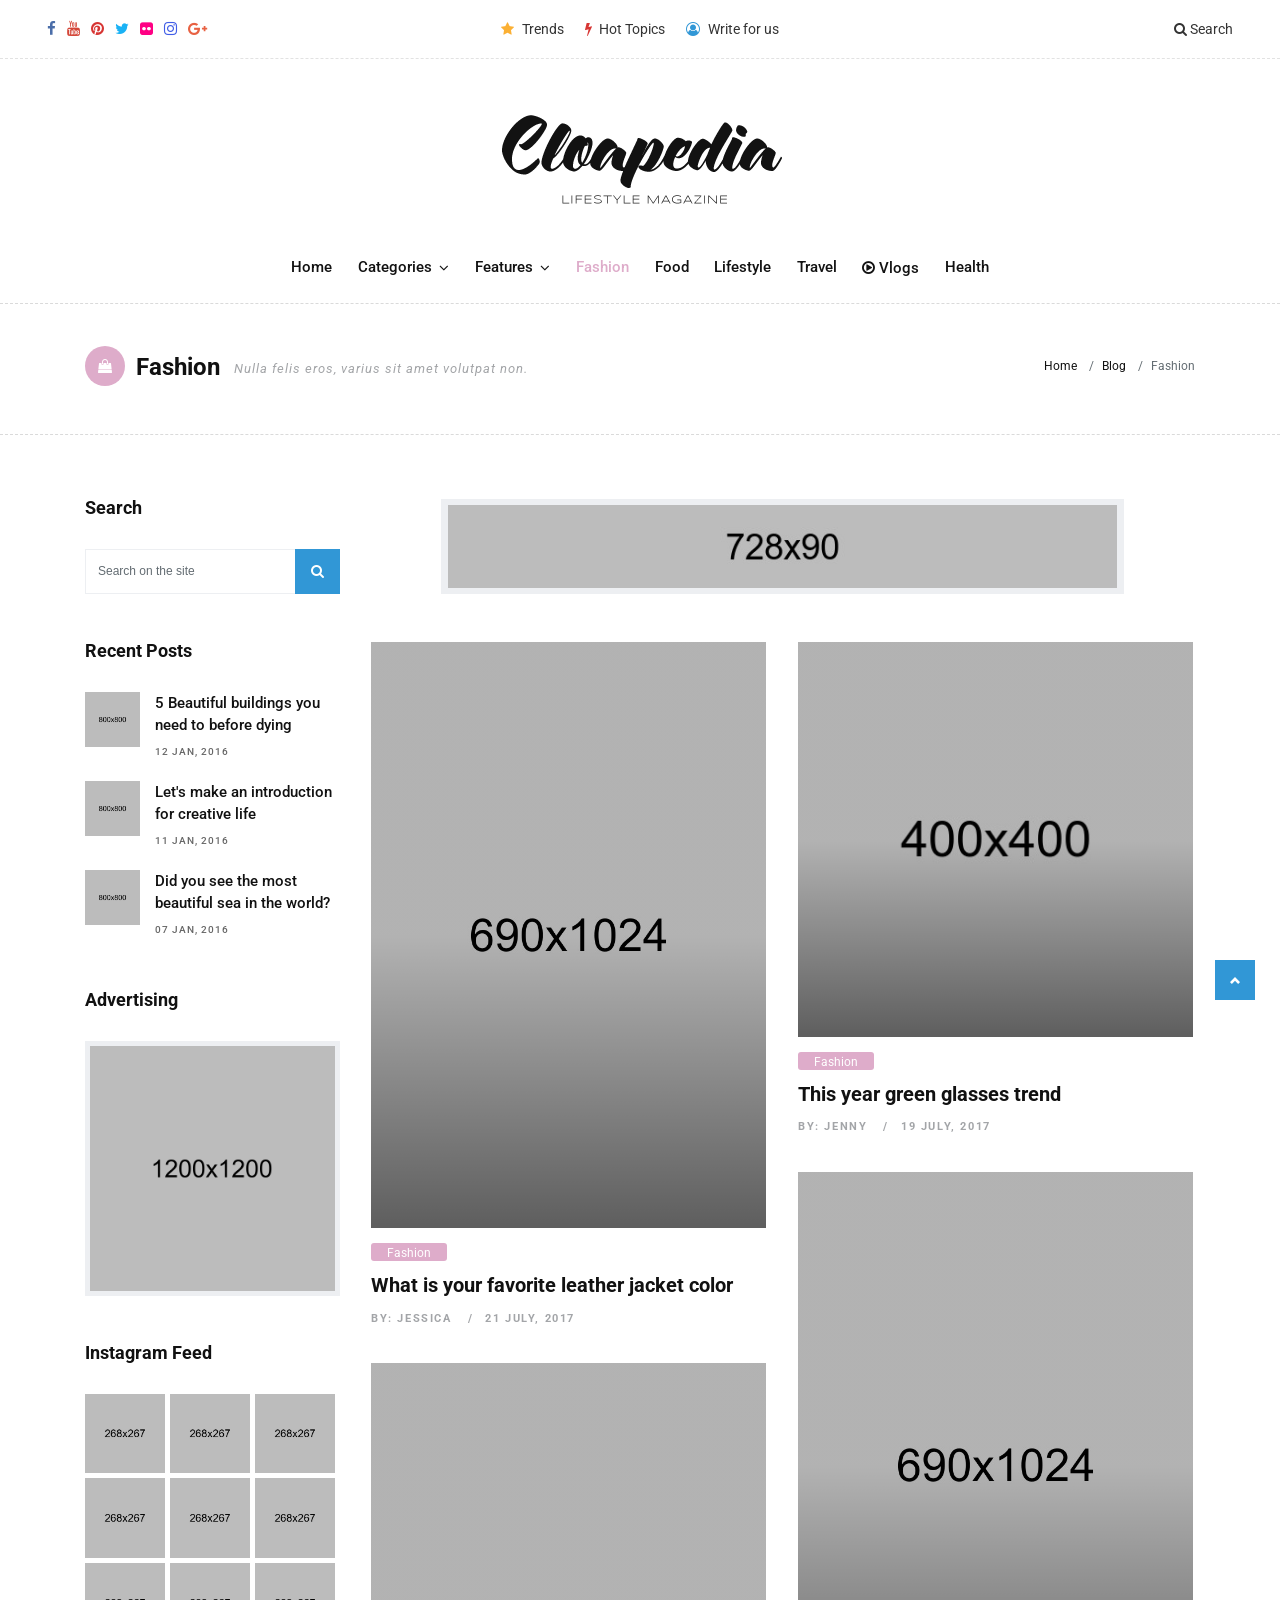
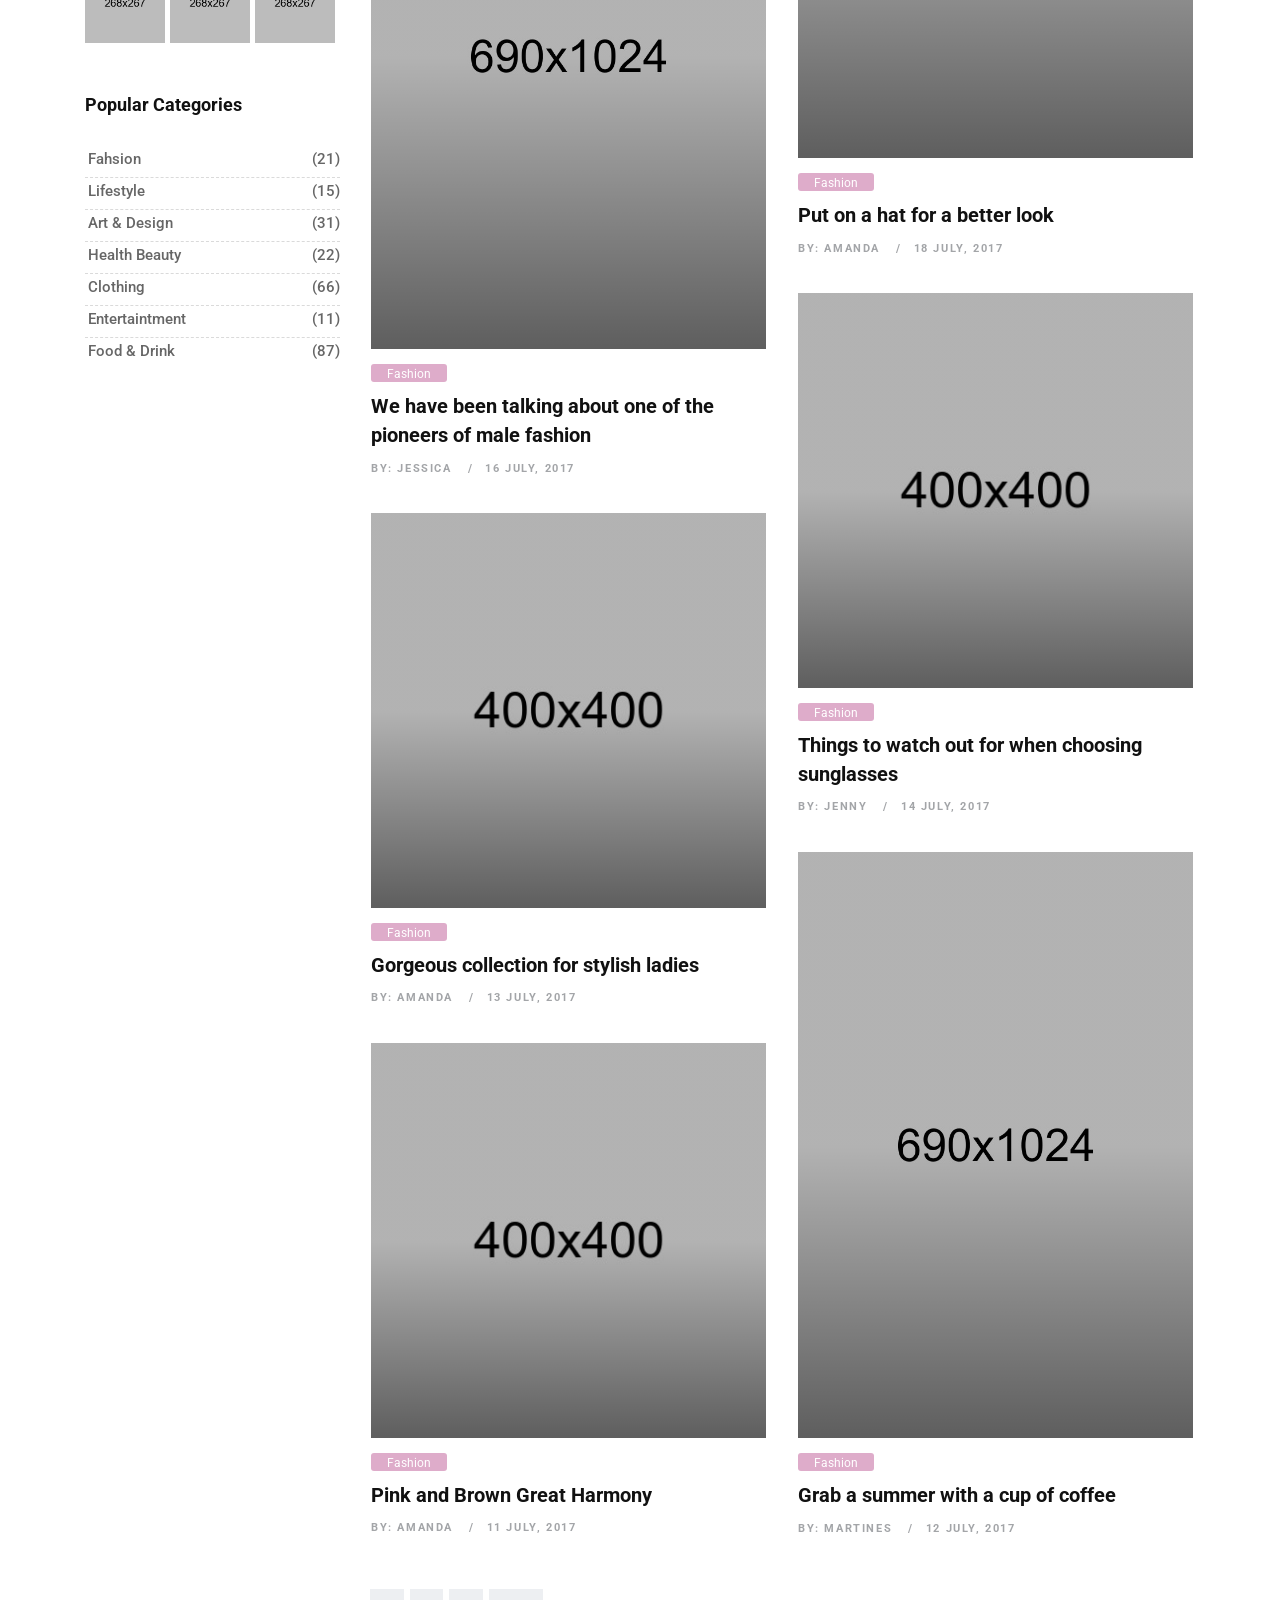
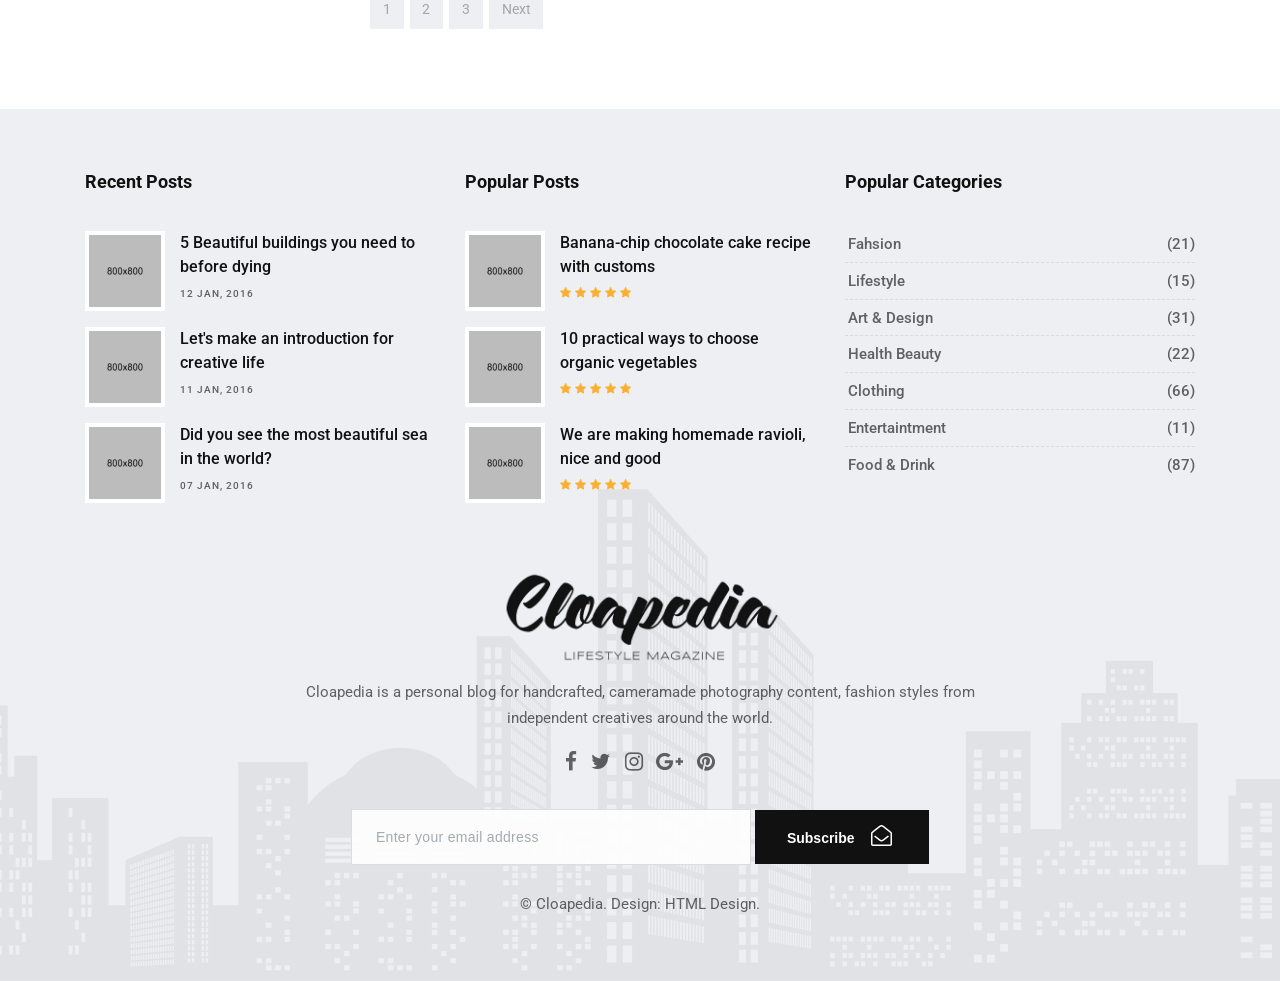
<file: templates/blog-category-01.html>
<!DOCTYPE html>
<html lang="en">

    <!-- Basic -->
    <meta charset="utf-8">
    <meta http-equiv="X-UA-Compatible" content="IE=edge">
    
    <!-- Mobile Metas -->
    <meta name="viewport" content="width=device-width, initial-scale=1, shrink-to-fit=no">
    
    <!-- Site Metas -->
    <title>Cloapedia - Stylish Magazine Blog Template</title>
    <meta name="keywords" content="">
    <meta name="description" content="">
    <meta name="author" content="">
    
    <!-- Site Icons -->
    <link rel="shortcut icon" href="../static/images/favicon.ico" type="image/x-icon" />
    <link rel="apple-touch-icon" href="../static/images/apple-touch-icon.png">
    
    <!-- Design fonts -->
    <link href="https://fonts.googleapis.com/css?family=Ubuntu:300,400,400i,500,700" rel="stylesheet"> 
    <link href="https://fonts.googleapis.com/css?family=Roboto:300,400,400i,500,700,900" rel="stylesheet"> 

    <!-- Bootstrap core CSS -->
    <link href="../static/css/bootstrap.min.css" rel="stylesheet">

    <!-- FontAwesome Icons core CSS -->
    <link href="../static/css/font-awesome.min.css" rel="stylesheet">

    <!-- Custom styles for this template -->
    <link href="../static/css/style.css" rel="stylesheet">

    <!-- Responsive styles for this template -->
    <link href="../static/css/responsive.css" rel="stylesheet">

    <!-- Colors for this template -->
    <link href="../static/css/colors.css" rel="stylesheet">

    <!--[if lt IE 9]>
      <script src="https://oss.maxcdn.com/libs/html5shiv/3.7.0/html5shiv.js"></script>
      <script src="https://oss.maxcdn.com/libs/respond.js/1.4.2/respond.min.js"></script>
    <![endif]-->

</head>
<body>

    <!-- LOADER -->
    <div id="preloader">
        <img class="preloader" src="../static/images/loader.gif" alt="">
    </div><!-- end loader -->
    <!-- END LOADER -->

    <div id="wrapper">
        <div class="collapse top-search" id="collapseExample">
            <div class="card card-block">
                <div class="newsletter-widget text-center">
                    <form class="form-inline">
                        <input type="text" class="form-control" placeholder="What you are looking for?">
                        <button type="submit" class="btn btn-primary"><i class="fa fa-search"></i></button>
                    </form>
                </div><!-- end newsletter -->
            </div>
        </div><!-- end top-search -->

        <div class="topbar-section">
            <div class="container-fluid">
                <div class="row">
                    <div class="col-lg-4 col-md-6 col-sm-6 hidden-xs-down">
                        <div class="topsocial">
                            <a href="#" data-toggle="tooltip" data-placement="bottom" title="Facebook"><i class="fa fa-facebook"></i></a>
                            <a href="#" data-toggle="tooltip" data-placement="bottom" title="Youtube"><i class="fa fa-youtube"></i></a>
                            <a href="#" data-toggle="tooltip" data-placement="bottom" title="Pinterest"><i class="fa fa-pinterest"></i></a>
                            <a href="#" data-toggle="tooltip" data-placement="bottom" title="Twitter"><i class="fa fa-twitter"></i></a>
                            <a href="#" data-toggle="tooltip" data-placement="bottom" title="Flickr"><i class="fa fa-flickr"></i></a>
                            <a href="#" data-toggle="tooltip" data-placement="bottom" title="Instagram"><i class="fa fa-instagram"></i></a>
                            <a href="#" data-toggle="tooltip" data-placement="bottom" title="Google+"><i class="fa fa-google-plus"></i></a>
                        </div><!-- end social -->
                    </div><!-- end col -->

                    <div class="col-lg-4 hidden-md-down">
                        <div class="topmenu text-center">
                            <ul class="list-inline">
                                <li class="list-inline-item"><a href="blog-category-01.html"><i class="fa fa-star"></i> Trends</a></li>
                                <li class="list-inline-item"><a href="blog-category-02.html"><i class="fa fa-bolt"></i> Hot Topics</a></li>
                                <li class="list-inline-item"><a href="page-contact.html"><i class="fa fa-user-circle-o"></i> Write for us</a></li>
                            </ul><!-- end ul -->
                        </div><!-- end topmenu -->
                    </div><!-- end col -->

                    <div class="col-lg-4 col-md-6 col-sm-6 col-xs-12">
                        <div class="topsearch text-right">
                            <a data-toggle="collapse" href="#collapseExample" aria-expanded="false" aria-controls="collapseExample"><i class="fa fa-search"></i> Search</a>
                        </div><!-- end search -->
                    </div><!-- end col -->
                </div><!-- end row -->
            </div><!-- end header-logo -->
        </div><!-- end topbar -->

        <div class="header-section">
            <div class="container">
                <div class="row">
                    <div class="col-md-12">
                        <div class="logo">
                            <a href="blog/index.html"><img src="../static/images/logo.png" alt=""></a>
                        </div><!-- end logo -->
                    </div>
                </div><!-- end row -->
            </div><!-- end header-logo -->
        </div><!-- end header -->

        <header class="header">
            <div class="container">
                <nav class="navbar navbar-inverse navbar-toggleable-md">
                    <button class="navbar-toggler" type="button" data-toggle="collapse" data-target="#cloapediamenu" aria-controls="cloapediamenu" aria-expanded="false" aria-label="Toggle navigation">
                        <span class="navbar-toggler-icon"></span>
                    </button>
                    <div class="collapse navbar-collapse justify-content-md-center" id="cloapediamenu">
                        <ul class="navbar-nav">
                            <li class="nav-item">
                                <a class="nav-link" href="blog/index.html">Home</a>
                            </li>
                            <li class="nav-item dropdown has-submenu menu-large hidden-md-down hidden-sm-down hidden-xs-down">
                                <a class="nav-link dropdown-toggle" href="#" id="dropdown01" data-toggle="dropdown" aria-haspopup="true" aria-expanded="false">Categories</a>
                                <ul class="dropdown-menu megamenu" aria-labelledby="dropdown01">
                                    <li>
                                        <div class="mega-menu-content clearfix">
                                            <div class="tab">
                                                <button class="tablinks active" onclick="openCategory(event, 'cat01')">Beauty</button>
                                                <button class="tablinks" onclick="openCategory(event, 'cat02')">Fashion</button>
                                                <button class="tablinks" onclick="openCategory(event, 'cat03')">Travel</button>
                                                <button class="tablinks" onclick="openCategory(event, 'cat04')">Architecture</button>
                                                <button class="tablinks" onclick="openCategory(event, 'cat05')">Recipes</button>
                                            </div>

                                            <div class="tab-details clearfix">
                                                <div id="cat01" class="tabcontent active">
                                                    <div class="row">
                                                        <div class="col-lg-3 col-md-6 col-sm-12 col-xs-12">
                                                            <div class="blog-box">
                                                                <div class="post-media">
                                                                    <a href="single.html" title="">
                                                                        <img src="../static/upload/menu_01.jpg" alt="" class="img-fluid">
                                                                        <div class="hovereffect">
                                                                        </div><!-- end hover -->
                                                                        <span class="menucat">Spa</span>
                                                                    </a>
                                                                </div><!-- end media -->
                                                                <div class="blog-meta">
                                                                    <h4><a href="single.html" title="">Top 10+ care advice for your toenails</a></h4>
                                                                </div><!-- end meta -->
                                                            </div><!-- end blog-box -->
                                                        </div>

                                                        <div class="col-lg-3 col-md-6 col-sm-12 col-xs-12">
                                                            <div class="blog-box">
                                                                <div class="post-media">
                                                                    <a href="single.html" title="">
                                                                        <img src="../static/upload/menu_02.jpg" alt="" class="img-fluid">
                                                                        <div class="hovereffect">
                                                                        </div><!-- end hover -->
                                                                        <span class="menucat">Beauty</span>
                                                                    </a>
                                                                </div><!-- end media -->
                                                                <div class="blog-meta">
                                                                    <h4><a href="single.html" title="">The secret of your beauty is handmade soap</a></h4>
                                                                </div><!-- end meta -->
                                                            </div><!-- end blog-box -->
                                                        </div>

                                                        <div class="col-lg-3 col-md-6 col-sm-12 col-xs-12">
                                                            <div class="blog-box">
                                                                <div class="post-media">
                                                                    <a href="single.html" title="">
                                                                        <img src="../static/upload/menu_03.jpg" alt="" class="img-fluid">
                                                                        <div class="hovereffect">
                                                                        </div><!-- end hover -->
                                                                        <span class="menucat">Beauty</span>
                                                                    </a>
                                                                </div><!-- end media -->
                                                                <div class="blog-meta">
                                                                    <h4><a href="single.html" title="">Benefits of face mask made from mud</a></h4>
                                                                </div><!-- end meta -->
                                                            </div><!-- end blog-box -->
                                                        </div>

                                                        <div class="col-lg-3 col-md-6 col-sm-12 col-xs-12">
                                                            <div class="blog-box">
                                                                <div class="post-media">
                                                                    <a href="single.html" title="">
                                                                        <img src="../static/upload/menu_04.jpg" alt="" class="img-fluid">
                                                                        <div class="hovereffect">
                                                                        </div><!-- end hover -->
                                                                        <span class="menucat">Spa</span>
                                                                    </a>
                                                                </div><!-- end media -->
                                                                <div class="blog-meta">
                                                                    <h4><a href="single.html" title="">Relax with the unique warmth of candle flavor</a></h4>
                                                                </div><!-- end meta -->
                                                            </div><!-- end blog-box -->
                                                        </div>
                                                    </div><!-- end row -->
                                                </div>
                                                <div id="cat02" class="tabcontent">
                                                    <div class="row">
                                                        <div class="col-lg-3 col-md-6 col-sm-12 col-xs-12">
                                                            <div class="blog-box">
                                                                <div class="post-media">
                                                                    <a href="single.html" title="">
                                                                        <img src="../static/upload/menu_05.jpg" alt="" class="img-fluid">
                                                                        <div class="hovereffect">
                                                                        </div><!-- end hover -->
                                                                        <span class="menucat">Fashion</span>
                                                                    </a>
                                                                </div><!-- end media -->
                                                                <div class="blog-meta">
                                                                    <h4><a href="single.html" title="">2017 summer stamp will have design models here</a></h4>
                                                                </div><!-- end meta -->
                                                            </div><!-- end blog-box -->
                                                        </div>

                                                        <div class="col-lg-3 col-md-6 col-sm-12 col-xs-12">
                                                            <div class="blog-box">
                                                                <div class="post-media">
                                                                    <a href="single.html" title="">
                                                                        <img src="../static/upload/menu_06.jpg" alt="" class="img-fluid">
                                                                        <div class="hovereffect">
                                                                        </div><!-- end hover -->
                                                                        <span class="menucat">Collections</span>
                                                                    </a>
                                                                </div><!-- end media -->
                                                                <div class="blog-meta">
                                                                    <h4><a href="single.html" title="">Which color is the most suitable color for you?</a></h4>
                                                                </div><!-- end meta -->
                                                            </div><!-- end blog-box -->
                                                        </div>

                                                        <div class="col-lg-3 col-md-6 col-sm-12 col-xs-12">
                                                            <div class="blog-box">
                                                                <div class="post-media">
                                                                    <a href="single.html" title="">
                                                                        <img src="../static/upload/menu_07.jpg" alt="" class="img-fluid">
                                                                        <div class="hovereffect">
                                                                        </div><!-- end hover -->
                                                                        <span class="menucat">Fashion</span>
                                                                    </a>
                                                                </div><!-- end media -->
                                                                <div class="blog-meta">
                                                                    <h4><a href="single.html" title="">Subscribe to these sites to keep an eye on the fashion</a></h4>
                                                                </div><!-- end meta -->
                                                            </div><!-- end blog-box -->
                                                        </div>

                                                        <div class="col-lg-3 col-md-6 col-sm-12 col-xs-12">
                                                            <div class="blog-box">
                                                                <div class="post-media">
                                                                    <a href="single.html" title="">
                                                                        <img src="../static/upload/menu_08.jpg" alt="" class="img-fluid">
                                                                        <div class="hovereffect">
                                                                        </div><!-- end hover -->
                                                                        <span class="menucat">Trends</span>
                                                                    </a>
                                                                </div><!-- end media -->
                                                                <div class="blog-meta">
                                                                    <h4><a href="single.html" title="">The most trends of this year with color combination</a></h4>
                                                                </div><!-- end meta -->
                                                            </div><!-- end blog-box -->
                                                        </div>
                                                    </div><!-- end row -->
                                                </div>
                                                <div id="cat03" class="tabcontent">
                                                    <div class="row">
                                                        <div class="col-lg-3 col-md-6 col-sm-12 col-xs-12">
                                                            <div class="blog-box">
                                                                <div class="post-media">
                                                                    <a href="single.html" title="">
                                                                        <img src="../static/upload/menu_09.jpg" alt="" class="img-fluid">
                                                                        <div class="hovereffect">
                                                                        </div><!-- end hover -->
                                                                        <span class="menucat">Tourism</span>
                                                                    </a>
                                                                </div><!-- end media -->
                                                                <div class="blog-meta">
                                                                    <h4><a href="single.html" title="">I visited the architects of Istanbul for you</a></h4>
                                                                </div><!-- end meta -->
                                                            </div><!-- end blog-box -->
                                                        </div>

                                                        <div class="col-lg-3 col-md-6 col-sm-12 col-xs-12">
                                                            <div class="blog-box">
                                                                <div class="post-media">
                                                                    <a href="single.html" title="">
                                                                        <img src="../static/upload/menu_11.jpg" alt="" class="img-fluid">
                                                                        <div class="hovereffect">
                                                                        </div><!-- end hover -->
                                                                        <span class="menucat">Travel</span>
                                                                    </a>
                                                                </div><!-- end media -->
                                                                <div class="blog-meta">
                                                                    <h4><a href="single.html" title="">Prepared handmade dish dish in the Netherlands</a></h4>
                                                                </div><!-- end meta -->
                                                            </div><!-- end blog-box -->
                                                        </div>

                                                        <div class="col-lg-3 col-md-6 col-sm-12 col-xs-12">
                                                            <div class="blog-box">
                                                                <div class="post-media">
                                                                    <a href="single.html" title="">
                                                                        <img src="../static/upload/menu_12.jpg" alt="" class="img-fluid">
                                                                        <div class="hovereffect">
                                                                        </div><!-- end hover -->
                                                                        <span class="menucat">City Tours</span>
                                                                    </a>
                                                                </div><!-- end media -->
                                                                <div class="blog-meta">
                                                                    <h4><a href="single.html" title="">I recommend you visit the fairy chimneys</a></h4>
                                                                </div><!-- end meta -->
                                                            </div><!-- end blog-box -->
                                                        </div>

                                                        <div class="col-lg-3 col-md-6 col-sm-12 col-xs-12">
                                                            <div class="blog-box">
                                                                <div class="post-media">
                                                                    <a href="single.html" title="">
                                                                        <img src="../static/upload/menu_13.jpg" alt="" class="img-fluid">
                                                                        <div class="hovereffect">
                                                                        </div><!-- end hover -->
                                                                        <span class="menucat">Tourism</span>
                                                                    </a>
                                                                </div><!-- end media -->
                                                                <div class="blog-meta">
                                                                    <h4><a href="single.html" title="">One of the most beautiful ports in the world</a></h4>
                                                                </div><!-- end meta -->
                                                            </div><!-- end blog-box -->
                                                        </div>
                                                    </div><!-- end row -->
                                                </div>
                                                <div id="cat04" class="tabcontent">
                                                    <div class="row">
                                                        <div class="col-lg-3 col-md-6 col-sm-12 col-xs-12">
                                                            <div class="blog-box">
                                                                <div class="post-media">
                                                                    <a href="single.html" title="">
                                                                        <img src="../static/upload/menu_14.jpg" alt="" class="img-fluid">
                                                                        <div class="hovereffect">
                                                                        </div><!-- end hover -->
                                                                        <span class="menucat">Places</span>
                                                                    </a>
                                                                </div><!-- end media -->
                                                                <div class="blog-meta">
                                                                    <h4><a href="single.html" title="">A collection of the most beautiful shop designs</a></h4>
                                                                </div><!-- end meta -->
                                                            </div><!-- end blog-box -->
                                                        </div>

                                                        <div class="col-lg-3 col-md-6 col-sm-12 col-xs-12">
                                                            <div class="blog-box">
                                                                <div class="post-media">
                                                                    <a href="single.html" title="">
                                                                        <img src="../static/upload/menu_15.jpg" alt="" class="img-fluid">
                                                                        <div class="hovereffect">
                                                                        </div><!-- end hover -->
                                                                        <span class="menucat">Designs</span>
                                                                    </a>
                                                                </div><!-- end media -->
                                                                <div class="blog-meta">
                                                                    <h4><a href="single.html" title="">America's and Canada's most beautiful wine houses</a></h4>
                                                                </div><!-- end meta -->
                                                            </div><!-- end blog-box -->
                                                        </div>

                                                        <div class="col-lg-3 col-md-6 col-sm-12 col-xs-12">
                                                            <div class="blog-box">
                                                                <div class="post-media">
                                                                    <a href="single.html" title="">
                                                                        <img src="../static/upload/menu_16.jpg" alt="" class="img-fluid">
                                                                        <div class="hovereffect">
                                                                        </div><!-- end hover -->
                                                                        <span class="menucat">Minimalism</span>
                                                                    </a>
                                                                </div><!-- end media -->
                                                                <div class="blog-meta">
                                                                    <h4><a href="single.html" title="">The most professional ways to color your walls</a></h4>
                                                                </div><!-- end meta -->
                                                            </div><!-- end blog-box -->
                                                        </div>

                                                        <div class="col-lg-3 col-md-6 col-sm-12 col-xs-12">
                                                            <div class="blog-box">
                                                                <div class="post-media">
                                                                    <a href="single.html" title="">
                                                                        <img src="../static/upload/menu_17.jpg" alt="" class="img-fluid">
                                                                        <div class="hovereffect">
                                                                        </div><!-- end hover -->
                                                                        <span class="menucat">Furnishings</span>
                                                                    </a>
                                                                </div><!-- end media -->
                                                                <div class="blog-meta">
                                                                    <h4><a href="single.html" title="">Stylish cabinet designs and furnitures</a></h4>
                                                                </div><!-- end meta -->
                                                            </div><!-- end blog-box -->
                                                        </div>
                                                    </div><!-- end row -->
                                                </div>
                                                <div id="cat05" class="tabcontent">
                                                    <div class="row">
                                                        <div class="col-lg-3 col-md-6 col-sm-12 col-xs-12">
                                                            <div class="blog-box">
                                                                <div class="post-media">
                                                                    <a href="single.html" title="">
                                                                        <img src="../static/upload/menu_18.jpg" alt="" class="img-fluid">
                                                                        <div class="hovereffect">
                                                                        </div><!-- end hover -->
                                                                        <span class="menucat">Vegetables</span>
                                                                    </a>
                                                                </div><!-- end media -->
                                                                <div class="blog-meta">
                                                                    <h4><a href="single.html" title="">Grilled vegetable with fish prepared with fish</a></h4>
                                                                </div><!-- end meta -->
                                                            </div><!-- end blog-box -->
                                                        </div>

                                                        <div class="col-lg-3 col-md-6 col-sm-12 col-xs-12">
                                                            <div class="blog-box">
                                                                <div class="post-media">
                                                                    <a href="single.html" title="">
                                                                        <img src="../static/upload/menu_19.jpg" alt="" class="img-fluid">
                                                                        <div class="hovereffect">
                                                                        </div><!-- end hover -->
                                                                        <span class="menucat">Restaurants</span>
                                                                    </a>
                                                                </div><!-- end media -->
                                                                <div class="blog-meta">
                                                                    <h4><a href="single.html" title="">The world's finest and clean meat restaurants</a></h4>
                                                                </div><!-- end meta -->
                                                            </div><!-- end blog-box -->
                                                        </div>

                                                        <div class="col-lg-3 col-md-6 col-sm-12 col-xs-12">
                                                            <div class="blog-box">
                                                                <div class="post-media">
                                                                    <a href="single.html" title="">
                                                                        <img src="../static/upload/menu_20.jpg" alt="" class="img-fluid">
                                                                        <div class="hovereffect">
                                                                        </div><!-- end hover -->
                                                                        <span class="menucat">Meat foods</span>
                                                                    </a>
                                                                </div><!-- end media -->
                                                                <div class="blog-meta">
                                                                    <h4><a href="single.html" title="">Fried veal and vegetable dish</a></h4>
                                                                </div><!-- end meta -->
                                                            </div><!-- end blog-box -->
                                                        </div>

                                                        <div class="col-lg-3 col-md-6 col-sm-12 col-xs-12">
                                                            <div class="blog-box">
                                                                <div class="post-media">
                                                                    <a href="single.html" title="">
                                                                        <img src="../static/upload/menu_21.jpg" alt="" class="img-fluid">
                                                                        <div class="hovereffect">
                                                                        </div><!-- end hover -->
                                                                        <span class="menucat">Pastas</span>
                                                                    </a>
                                                                </div><!-- end media -->
                                                                <div class="blog-meta">
                                                                    <h4><a href="single.html" title="">Tasty pasta sauces and recipes</a></h4>
                                                                </div><!-- end meta -->
                                                            </div><!-- end blog-box -->
                                                        </div>
                                                    </div><!-- end row -->
                                                </div>
                                            </div><!-- end tab-details -->
                                        </div><!-- end mega-menu-content -->
                                    </li>
                                </ul>
                            </li>
                            <li class="nav-item dropdown has-submenu">
                                <a class="nav-link dropdown-toggle" href="#" id="dropdown02" data-toggle="dropdown" aria-haspopup="true" aria-expanded="false">Features</a>
                                <ul class="dropdown-menu" aria-labelledby="dropdown02">
                                    <li><a class="dropdown-item" href="single.html">Single Blog <span class="hidden-md-down hidden-sm-down hidden-xs-down"><i class="fa fa-angle-right"></i></span></a>
                                        <ul class="dropdown-menu">
                                            <li><a class="dropdown-item" href="single.html">Single Default</a></li>
                                            <li><a class="dropdown-item" href="single-fullwidth.html">Single Fullwidth</a></li>
                                            <li><a class="dropdown-item" href="single-slider.html">Single Gallery</a></li>
                                            <li><a class="dropdown-item" href="single-video.html">Single Video</a></li>
                                            <li><a class="dropdown-item" href="single-audio.html">Single Audio</a></li>
                                            <li><a class="dropdown-item" href="single-no-media.html">Single No Media</a></li>
                                        </ul>
                                    </li>
                                    <li><a class="dropdown-item" href="single.html">Blog Category <span class="hidden-md-down hidden-sm-down hidden-xs-down"><i class="fa fa-angle-right"></i></span></a>
                                        <ul class="dropdown-menu">
                                            <li><a class="dropdown-item" href="blog-category-01.html">Blog Category A</a></li>
                                            <li><a class="dropdown-item" href="blog-category-02.html">Blog Category B</a></li>
                                            <li><a class="dropdown-item" href="blog-category-03.html">Blog Category C</a></li>
                                            <li><a class="dropdown-item" href="blog-category-04.html">Blog Category D</a></li>
                                            <li><a class="dropdown-item" href="blog-category-05.html">Blog Category E</a></li>
                                            <li><a class="dropdown-item" href="blog-category-06.html">Blog Category F</a></li>
                                        </ul>
                                    </li>
                                    <li><a class="dropdown-item" href="blog-author.html">Blog Author</a></li>
                                    <li><a class="dropdown-item" href="page-contact.html">Contact Page</a></li>
                                    <li><a class="dropdown-item" href="page.html">Default Page</a></li>
                                    <li><a class="dropdown-item" href="page-fullwidth.html">Fullwidth Page</a></li>
                                    <li><a class="dropdown-item" href="page-404.html">Not Found Page</a></li>
                                    <li><a class="dropdown-item" href="page-sitemap.html">Sitemap & Archives</a></li>
                                </ul>
                            </li>
                            <li class="nav-item">
                                <a class="nav-link active color-pink-hover" href="blog-category-01.html">Fashion</a>
                            </li>
                            <li class="nav-item">
                                <a class="nav-link color-red-hover" href="blog-category-02.html">Food</a>
                            </li>
                            <li class="nav-item">
                                <a class="nav-link color-aqua-hover" href="blog-category-03.html">Lifestyle</a>
                            </li>
                            <li class="nav-item">
                                <a class="nav-link color-green-hover" href="blog-category-04.html">Travel</a>
                            </li>  
                            <li class="nav-item">
                                <a class="nav-link color-yellow-hover" href="blog-category-05.html"><i class="fa fa-play-circle-o"></i> Vlogs</a>
                            </li>
                            <li class="nav-item">
                                <a class="nav-link color-grey-hover" href="blog-category-06.html">Health</a>
                            </li>
                        </ul>
                    </div>
                </nav>
            </div><!-- end container -->
        </header><!-- end header -->

        <div class="page-title wb">
            <div class="container">
                <div class="row">
                    <div class="col-lg-8 col-md-8 col-sm-12 col-xs-12">
                        <h2><i class="fa fa-shopping-bag bg-pink"></i> Fashion <small class="hidden-xs-down hidden-sm-down">Nulla felis eros, varius sit amet volutpat non. </small></h2>
                    </div><!-- end col -->
                    <div class="col-lg-4 col-md-4 col-sm-12 hidden-xs-down hidden-sm-down">
                        <ol class="breadcrumb">
                            <li class="breadcrumb-item"><a href="#">Home</a></li>
                            <li class="breadcrumb-item"><a href="#">Blog</a></li>
                            <li class="breadcrumb-item active">Fashion</li>
                        </ol>
                    </div><!-- end col -->                    
                </div><!-- end row -->
            </div><!-- end container -->
        </div><!-- end page-title -->

        <section class="section wb">
            <div class="container">
                <div class="row">
                    <div class="col-lg-3 col-md-12 col-sm-12 col-xs-12">
                        <div class="sidebar">
                            <div class="widget">
                                <h2 class="widget-title">Search</h2>
                                <form class="form-inline search-form">
                                    <div class="form-group">
                                        <input type="text" class="form-control" placeholder="Search on the site">
                                    </div>
                                    <button type="submit" class="btn btn-primary"><i class="fa fa-search"></i></button>
                                </form>
                            </div><!-- end widget -->

                            <div class="widget">
                                <h2 class="widget-title">Recent Posts</h2>
                                <div class="blog-list-widget">
                                    <div class="list-group">
                                        <a href="single.html" class="list-group-item list-group-item-action flex-column align-items-start">
                                            <div class="w-100 justify-content-between">
                                                <img src="../static/upload/blog_square_01.jpg" alt="" class="img-fluid float-left">
                                                <h5 class="mb-1">5 Beautiful buildings you need to before dying</h5>
                                                <small>12 Jan, 2016</small>
                                            </div>
                                        </a>

                                        <a href="single.html" class="list-group-item list-group-item-action flex-column align-items-start">
                                            <div class="w-100 justify-content-between">
                                                <img src="../static/upload/blog_square_02.jpg" alt="" class="img-fluid float-left">
                                                <h5 class="mb-1">Let's make an introduction for creative life</h5>
                                                <small>11 Jan, 2016</small>
                                            </div>
                                        </a>

                                        <a href="single.html" class="list-group-item list-group-item-action flex-column align-items-start">
                                            <div class="w-100 last-item justify-content-between">
                                                <img src="../static/upload/blog_square_03.jpg" alt="" class="img-fluid float-left">
                                                <h5 class="mb-1">Did you see the most beautiful sea in the world?</h5>
                                                <small>07 Jan, 2016</small>
                                            </div>
                                        </a>
                                    </div>
                                </div><!-- end blog-list -->
                            </div><!-- end widget -->

                            <div class="widget">
                                <h2 class="widget-title">Advertising</h2>
                                <div class="banner-spot clearfix">
                                    <div class="banner-img">
                                        <img src="../static/upload/banner_03.jpg" alt="" class="img-fluid">
                                    </div><!-- end banner-img -->
                                </div><!-- end banner -->
                            </div><!-- end widget -->

                            <div class="widget">
                                <h2 class="widget-title">Instagram Feed</h2>
                                <div class="instagram-wrapper clearfix">
                                    <a class="" href="#"><img src="../static/upload/insta_01.jpeg" alt="" class="img-fluid"></a>
                                    <a href="#"><img src="../static/upload/insta_02.jpeg" alt="" class="img-fluid"></a>
                                    <a href="#"><img src="../static/upload/insta_03.jpeg" alt="" class="img-fluid"></a>
                                    <a href="#"><img src="../static/upload/insta_04.jpeg" alt="" class="img-fluid"></a>
                                    <a href="#"><img src="../static/upload/insta_05.jpeg" alt="" class="img-fluid"></a>
                                    <a href="#"><img src="../static/upload/insta_06.jpeg" alt="" class="img-fluid"></a>
                                    <a href="#"><img src="../static/upload/insta_07.jpeg" alt="" class="img-fluid"></a>
                                    <a href="#"><img src="../static/upload/insta_08.jpeg" alt="" class="img-fluid"></a>
                                    <a href="#"><img src="../static/upload/insta_09.jpeg" alt="" class="img-fluid"></a>
                                </div><!-- end Instagram wrapper -->
                            </div><!-- end widget -->

                            <div class="widget">
                                <h2 class="widget-title">Popular Categories</h2>
                                <div class="link-widget">
                                    <ul>
                                        <li><a href="#">Fahsion <span>(21)</span></a></li>
                                        <li><a href="#">Lifestyle <span>(15)</span></a></li>
                                        <li><a href="#">Art & Design <span>(31)</span></a></li>
                                        <li><a href="#">Health Beauty <span>(22)</span></a></li>
                                        <li><a href="#">Clothing <span>(66)</span></a></li>
                                        <li><a href="#">Entertaintment <span>(11)</span></a></li>
                                        <li><a href="#">Food & Drink <span>(87)</span></a></li>
                                    </ul>
                                </div><!-- end link-widget -->
                            </div><!-- end widget -->
                        </div><!-- end sidebar -->
                    </div><!-- end col -->

                    <div class="col-lg-9 col-md-12 col-sm-12 col-xs-12">
                        <div class="page-wrapper">
                            <div class="row">
                                <div class="col-lg-10 offset-lg-1">
                                    <div class="banner-spot clearfix">
                                        <div class="banner-img">
                                            <img src="../static/upload/banner_01.jpg" alt="" class="img-fluid">
                                        </div><!-- end banner-img -->
                                    </div><!-- end banner -->
                                </div><!-- end col -->
                            </div><!-- end row -->

                            <hr class="invis">

                            <div class="portfolio row">
                                <div class="pitem item-w1 item-h1">
                                    <div class="blog-box">
                                        <div class="post-media">
                                            <a href="single.html" title="">
                                                <img src="../static/upload/blog_02.jpg" alt="" class="img-fluid">
                                                <div class="hovereffect">
                                                    <span></span>
                                                </div><!-- end hover -->
                                            </a>
                                        </div><!-- end media -->
                                        <div class="blog-meta">
                                            <span class="bg-pink"><a href="blog-category-01.html" title="">Fashion</a></span>
                                            <h4><a href="single.html" title="">What is your favorite leather jacket color</a></h4>
                                            <small><a href="blog-author.html" title="">By: Jessica</a></small>
                                            <small><a href="blog-category-01.html" title="">21 July, 2017</a></small>
                                        </div><!-- end meta -->
                                    </div><!-- end blog-box -->
                                </div><!-- end col -->

                                <div class="pitem item-w1 item-h1">
                                    <div class="blog-box">
                                        <div class="post-media">
                                            <a href="single.html" title="">
                                                <img src="../static/upload/author_02.jpg" alt="" class="img-fluid">
                                                <div class="hovereffect">
                                                    <span></span>
                                                </div><!-- end hover -->
                                            </a>
                                        </div><!-- end media -->
                                        <div class="blog-meta">
                                            <span class="bg-pink"><a href="blog-category-01.html" title="">Fashion</a></span>
                                            <h4><a href="single.html" title="">This year green glasses trend</a></h4>
                                            <small><a href="blog-author.html" title="">By: Jenny</a></small>
                                            <small><a href="blog-category-01.html" title="">19 July, 2017</a></small>
                                        </div><!-- end meta -->
                                    </div><!-- end blog-box -->
                                </div><!-- end col -->

                                <div class="pitem item-w1 item-h1">
                                    <div class="blog-box">
                                        <div class="post-media">
                                            <a href="single.html" title="">
                                                <img src="../static/upload/blog_04.jpg" alt="" class="img-fluid">
                                                <div class="hovereffect">
                                                    <span></span>
                                                </div><!-- end hover -->
                                            </a>
                                        </div><!-- end media -->
                                        <div class="blog-meta">
                                            <span class="bg-pink"><a href="blog-category-01.html" title="">Fashion</a></span>
                                            <h4><a href="single.html" title="">Put on a hat for a better look</a></h4>
                                            <small><a href="blog-author.html" title="">By: Amanda</a></small>
                                            <small><a href="blog-category-01.html" title="">18 July, 2017</a></small>
                                        </div><!-- end meta -->
                                    </div><!-- end blog-box -->
                                </div><!-- end col -->

                                <div class="pitem item-w1 item-h1">
                                    <div class="blog-box">
                                        <div class="post-media">
                                            <a href="single.html" title="">
                                                <img src="../static/upload/blog_03.jpg" alt="" class="img-fluid">
                                                <div class="hovereffect">
                                                    <span></span>
                                                </div><!-- end hover -->
                                            </a>
                                        </div><!-- end media -->
                                        <div class="blog-meta">
                                            <span class="bg-pink"><a href="blog-category-01.html" title="">Fashion</a></span>
                                            <h4><a href="single.html" title="">We have been talking about one of the pioneers of male fashion</a></h4>
                                            <small><a href="blog-author.html" title="">By: Jessica</a></small>
                                            <small><a href="blog-category-01.html" title="">16 July, 2017</a></small>
                                        </div><!-- end meta -->
                                    </div><!-- end blog-box -->
                                </div><!-- end col -->

                                <div class="pitem item-w1 item-h1">
                                    <div class="blog-box">
                                        <div class="post-media">
                                            <a href="single.html" title="">
                                                <img src="../static/upload/author.jpg" alt="" class="img-fluid">
                                                <div class="hovereffect">
                                                    <span></span>
                                                </div><!-- end hover -->
                                            </a>
                                        </div><!-- end media -->
                                        <div class="blog-meta">
                                            <span class="bg-pink"><a href="blog-category-01.html" title="">Fashion</a></span>
                                            <h4><a href="single.html" title="">Things to watch out for when choosing sunglasses</a></h4>
                                            <small><a href="blog-author.html" title="">By: Jenny</a></small>
                                            <small><a href="blog-category-01.html" title="">14 July, 2017</a></small>
                                        </div><!-- end meta -->
                                    </div><!-- end blog-box -->
                                </div><!-- end col -->

                                <div class="pitem item-w1 item-h1">
                                    <div class="blog-box">
                                        <div class="post-media">
                                            <a href="single.html" title="">
                                                <img src="../static/upload/author_01.jpg" alt="" class="img-fluid">
                                                <div class="hovereffect">
                                                    <span></span>
                                                </div><!-- end hover -->
                                            </a>
                                        </div><!-- end media -->
                                        <div class="blog-meta">
                                            <span class="bg-pink"><a href="blog-category-01.html" title="">Fashion</a></span>
                                            <h4><a href="single.html" title="">Gorgeous collection for stylish ladies</a></h4>
                                            <small><a href="blog-author.html" title="">By: Amanda</a></small>
                                            <small><a href="blog-category-01.html" title="">13 July, 2017</a></small>
                                        </div><!-- end meta -->
                                    </div><!-- end blog-box -->
                                </div><!-- end col -->

                                <div class="pitem item-w1 item-h1">
                                    <div class="blog-box">
                                        <div class="post-media">
                                            <a href="single.html" title="">
                                                <img src="../static/upload/blog_01.jpg" alt="" class="img-fluid">
                                                <div class="hovereffect">
                                                    <span></span>
                                                </div><!-- end hover -->
                                            </a>
                                        </div><!-- end media -->
                                        <div class="blog-meta">
                                            <span class="bg-pink"><a href="blog-category-01.html" title="">Fashion</a></span>
                                            <h4><a href="single.html" title="">Grab a summer with a cup of coffee</a></h4>
                                            <small><a href="blog-author.html" title="">By: Martines</a></small>
                                            <small><a href="blog-category-01.html" title="">12 July, 2017</a></small>
                                        </div><!-- end meta -->
                                    </div><!-- end blog-box -->
                                </div><!-- end col -->

                                <div class="pitem item-w1 item-h1">
                                    <div class="blog-box">
                                        <div class="post-media">
                                            <a href="single.html" title="">
                                                <img src="../static/upload/author_03.jpg" alt="" class="img-fluid">
                                                <div class="hovereffect">
                                                    <span></span>
                                                </div><!-- end hover -->
                                            </a>
                                        </div><!-- end media -->
                                        <div class="blog-meta">
                                            <span class="bg-pink"><a href="blog-category-01.html" title="">Fashion</a></span>
                                            <h4><a href="single.html" title="">Pink and Brown Great Harmony</a></h4>
                                            <small><a href="blog-author.html" title="">By: Amanda</a></small>
                                            <small><a href="blog-category-01.html" title="">11 July, 2017</a></small>
                                        </div><!-- end meta -->
                                    </div><!-- end blog-box -->
                                </div><!-- end col -->
                            </div><!-- end portfolio -->
                        </div><!-- end page-wrapper -->

                        <hr class="invis">

                        <div class="row">
                            <div class="col-md-12">
                                <nav aria-label="Page navigation">
                                    <ul class="pagination justify-content-start">
                                        <li class="page-item"><a class="page-link" href="#">1</a></li>
                                        <li class="page-item"><a class="page-link" href="#">2</a></li>
                                        <li class="page-item"><a class="page-link" href="#">3</a></li>
                                        <li class="page-item">
                                            <a class="page-link" href="#">Next</a>
                                        </li>
                                    </ul>
                                </nav>
                            </div><!-- end col -->
                        </div><!-- end row -->
                    </div><!-- end col -->
                </div><!-- end row -->
            </div><!-- end container -->
        </section>

        <footer class="footer">
            <div class="container">
                <div class="row">
                    <div class="col-lg-4 col-md-12 col-sm-12 col-xs-12">
                        <div class="widget">
                            <h2 class="widget-title">Recent Posts</h2>
                            <div class="blog-list-widget">
                                <div class="list-group">
                                    <a href="single.html" class="list-group-item list-group-item-action flex-column align-items-start">
                                        <div class="w-100 justify-content-between">
                                            <img src="../static/upload/blog_square_01.jpg" alt="" class="img-fluid float-left">
                                            <h5 class="mb-1">5 Beautiful buildings you need to before dying</h5>
                                            <small>12 Jan, 2016</small>
                                        </div>
                                    </a>

                                    <a href="single.html" class="list-group-item list-group-item-action flex-column align-items-start">
                                        <div class="w-100 justify-content-between">
                                            <img src="../static/upload/blog_square_02.jpg" alt="" class="img-fluid float-left">
                                            <h5 class="mb-1">Let's make an introduction for creative life</h5>
                                            <small>11 Jan, 2016</small>
                                        </div>
                                    </a>

                                    <a href="single.html" class="list-group-item list-group-item-action flex-column align-items-start">
                                        <div class="w-100 last-item justify-content-between">
                                            <img src="../static/upload/blog_square_03.jpg" alt="" class="img-fluid float-left">
                                            <h5 class="mb-1">Did you see the most beautiful sea in the world?</h5>
                                            <small>07 Jan, 2016</small>
                                        </div>
                                    </a>
                                </div>
                            </div><!-- end blog-list -->
                        </div><!-- end widget -->
                    </div><!-- end col -->

                    <div class="col-lg-4 col-md-12 col-sm-12 col-xs-12">
                        <div class="widget">
                            <h2 class="widget-title">Popular Posts</h2>
                            <div class="blog-list-widget">
                                <div class="list-group">
                                    <a href="single.html" class="list-group-item list-group-item-action flex-column align-items-start">
                                        <div class="w-100 justify-content-between">
                                            <img src="../static/upload/blog_square_04.jpg" alt="" class="img-fluid float-left">
                                            <h5 class="mb-1">Banana-chip chocolate cake recipe with customs</h5>
                                            <span class="rating">
                                                <i class="fa fa-star"></i>
                                                <i class="fa fa-star"></i>
                                                <i class="fa fa-star"></i>
                                                <i class="fa fa-star"></i>
                                                <i class="fa fa-star"></i>
                                            </span>
                                        </div>
                                    </a>

                                    <a href="single.html" class="list-group-item list-group-item-action flex-column align-items-start">
                                        <div class="w-100 justify-content-between">
                                            <img src="../static/upload/blog_square_07.jpg" alt="" class="img-fluid float-left">
                                            <h5 class="mb-1">10 practical ways to choose organic vegetables</h5>
                                            <span class="rating">
                                                <i class="fa fa-star"></i>
                                                <i class="fa fa-star"></i>
                                                <i class="fa fa-star"></i>
                                                <i class="fa fa-star"></i>
                                                <i class="fa fa-star"></i>
                                            </span>
                                        </div>
                                    </a>

                                    <a href="single.html" class="list-group-item list-group-item-action flex-column align-items-start">
                                        <div class="w-100 last-item justify-content-between">
                                            <img src="../static/upload/blog_square_06.jpg" alt="" class="img-fluid float-left">
                                            <h5 class="mb-1">We are making homemade ravioli, nice and good</h5>
                                            <span class="rating">
                                                <i class="fa fa-star"></i>
                                                <i class="fa fa-star"></i>
                                                <i class="fa fa-star"></i>
                                                <i class="fa fa-star"></i>
                                                <i class="fa fa-star"></i>
                                            </span>
                                        </div>
                                    </a>
                                </div>
                            </div><!-- end blog-list -->
                        </div><!-- end widget -->
                    </div><!-- end col -->

                    <div class="col-lg-4 col-md-12 col-sm-12 col-xs-12">
                        <div class="widget">
                            <h2 class="widget-title">Popular Categories</h2>
                            <div class="link-widget">
                                <ul>
                                    <li><a href="#">Fahsion <span>(21)</span></a></li>
                                    <li><a href="#">Lifestyle <span>(15)</span></a></li>
                                    <li><a href="#">Art & Design <span>(31)</span></a></li>
                                    <li><a href="#">Health Beauty <span>(22)</span></a></li>
                                    <li><a href="#">Clothing <span>(66)</span></a></li>
                                    <li><a href="#">Entertaintment <span>(11)</span></a></li>
                                    <li><a href="#">Food & Drink <span>(87)</span></a></li>
                                </ul>
                            </div><!-- end link-widget -->
                        </div><!-- end widget -->
                    </div><!-- end col -->
                </div><!-- end row -->

                <hr class="invis1">

                <div class="row">
                    <div class="col-lg-8 offset-lg-2">
                        <div class="widget">
                            <div class="footer-text text-center">
                                <a href="blog/index.html"><img src="../static/images/flogo.png" alt="" class="img-fluid"></a>
                                <p>Cloapedia is a personal blog for handcrafted, cameramade photography content, fashion styles from independent creatives around the world.</p>
                                <div class="social">
                                    <a href="#" data-toggle="tooltip" data-placement="bottom" title="Facebook"><i class="fa fa-facebook"></i></a>              
                                    <a href="#" data-toggle="tooltip" data-placement="bottom" title="Twitter"><i class="fa fa-twitter"></i></a>
                                    <a href="#" data-toggle="tooltip" data-placement="bottom" title="Instagram"><i class="fa fa-instagram"></i></a>
                                    <a href="#" data-toggle="tooltip" data-placement="bottom" title="Google Plus"><i class="fa fa-google-plus"></i></a>
                                    <a href="#" data-toggle="tooltip" data-placement="bottom" title="Pinterest"><i class="fa fa-pinterest"></i></a>
                                </div>

                                <hr class="invis">

                                <div class="newsletter-widget text-center">
                                    <form class="form-inline">
                                        <input type="text" class="form-control" placeholder="Enter your email address">
                                        <button type="submit" class="btn btn-primary">Subscribe <i class="fa fa-envelope-open-o"></i></button>
                                    </form>
                                </div><!-- end newsletter -->
                            </div><!-- end footer-text -->
                        </div><!-- end widget -->
                    </div><!-- end col -->
                </div>
                <div class="row">
                    <div class="col-md-12 text-center">
                        <br>
                        <div class="copyright">&copy; Cloapedia. Design: <a href="http://html.design">HTML Design</a>.</div>
                    </div>
                </div>
            </div><!-- end container -->
        </footer><!-- end footer -->

        <div class="dmtop">Scroll to Top</div>
        
    </div><!-- end wrapper -->

    <!-- Core JavaScript
    ================================================== -->
    <script src="../static/js/jquery.min.js"></script>
    <script src="../static/js/tether.min.js"></script>
    <script src="../static/js/bootstrap.min.js"></script>
    <script src="../static/js/masonry.js"></script>
    <script src="../static/js/custom.js"></script>

</body>
</html>
</file>
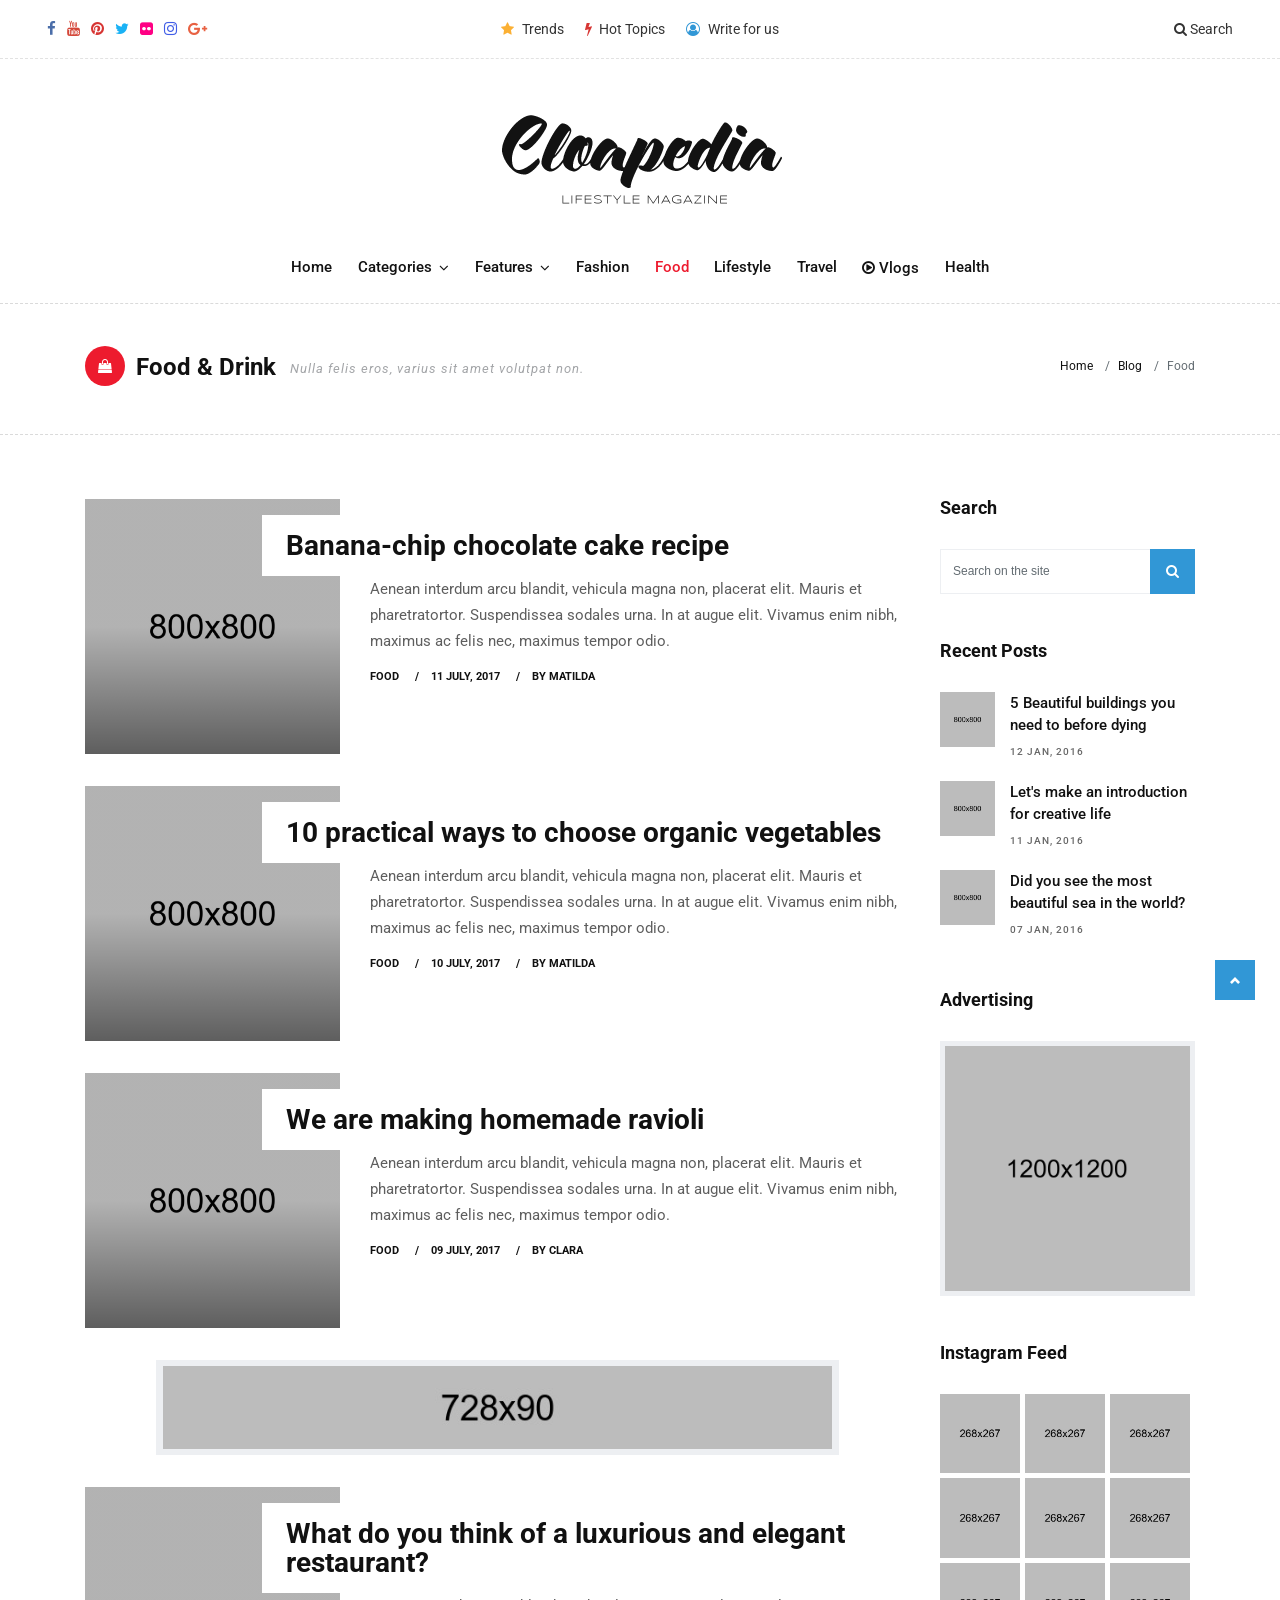
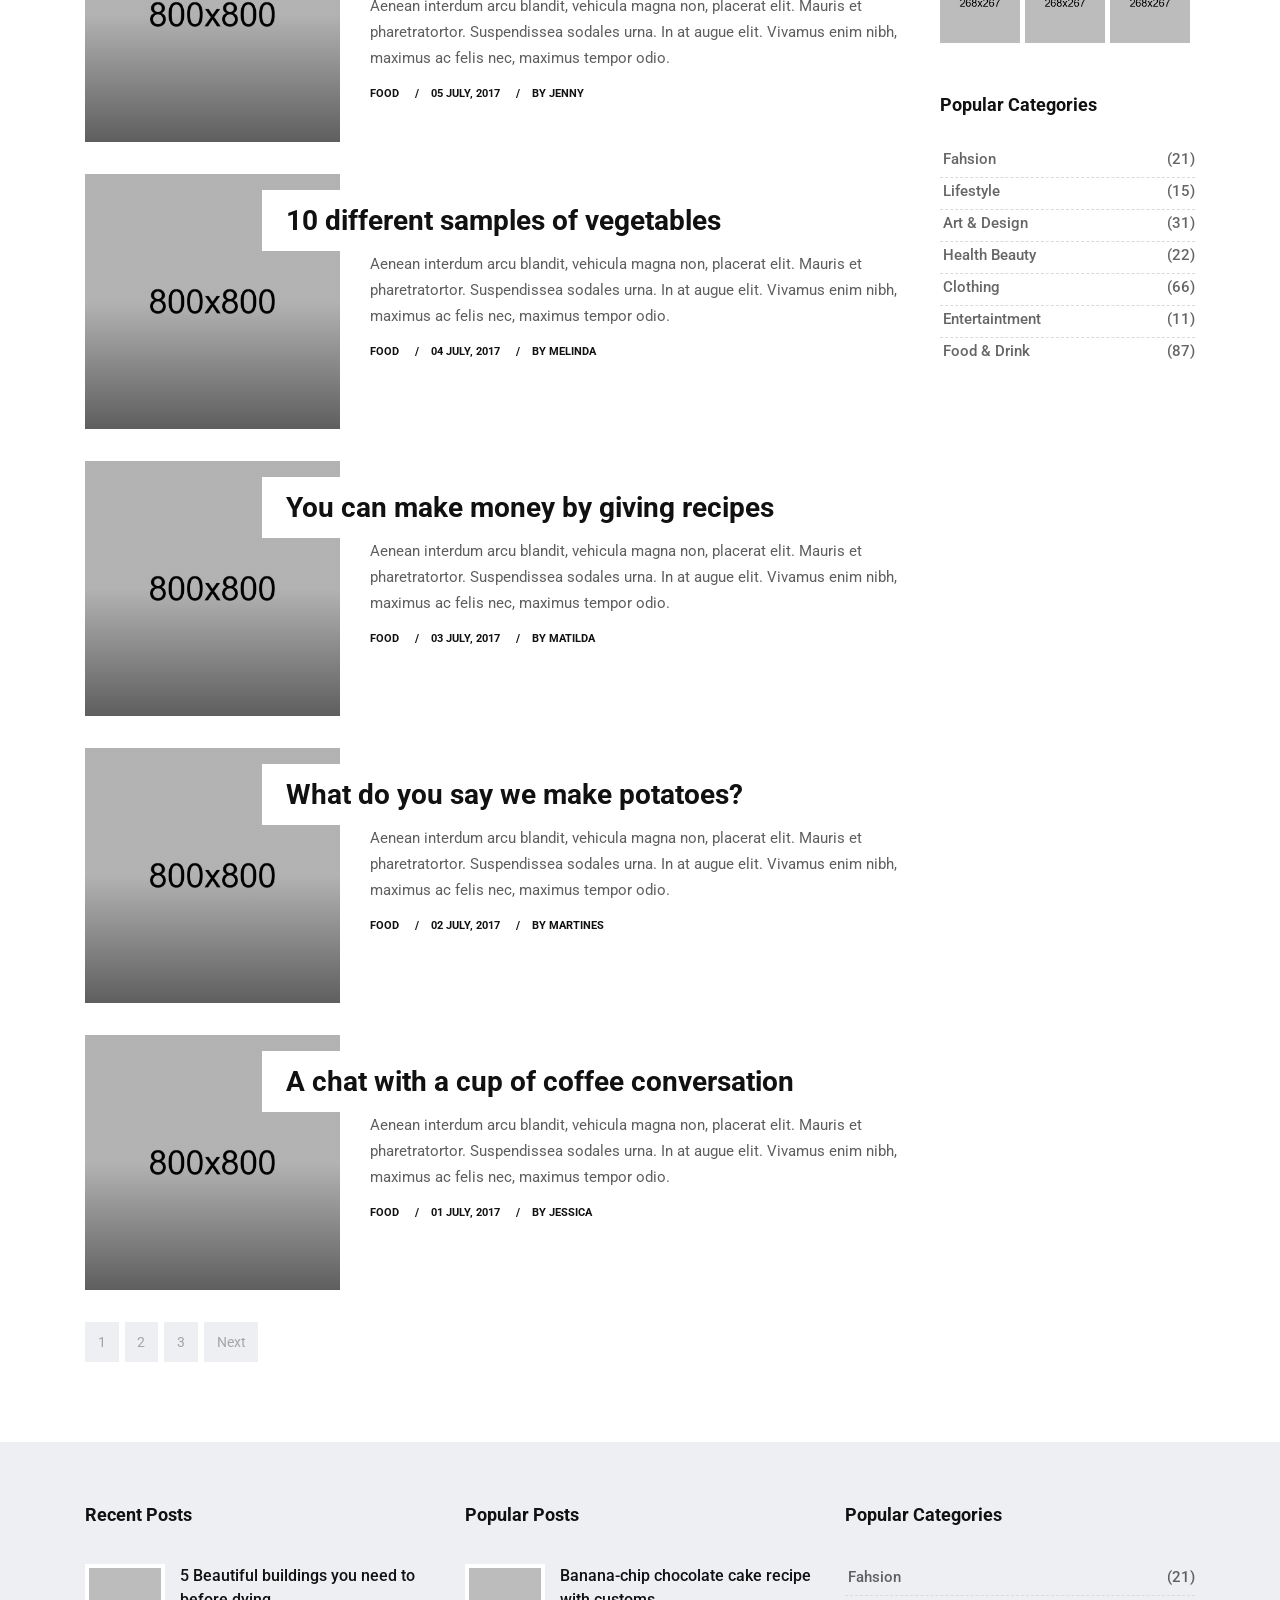
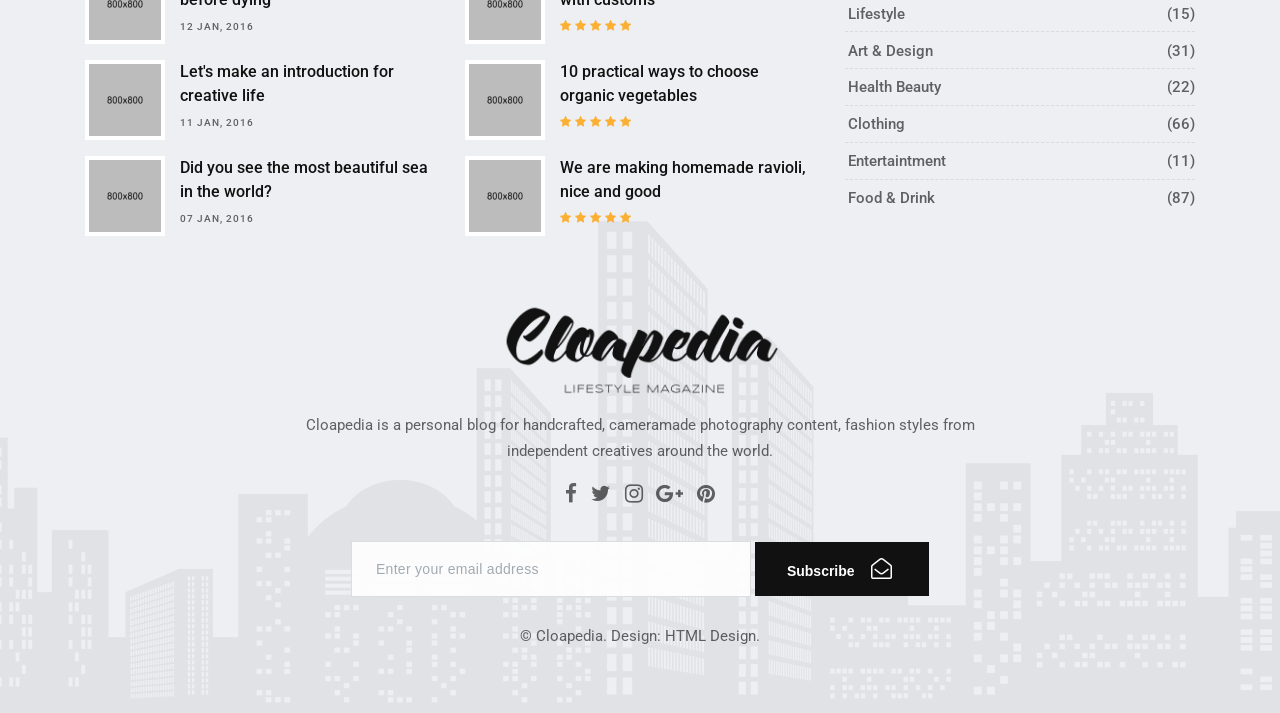
<file: templates/blog-category-02.html>
<!DOCTYPE html>
<html lang="en">

    <!-- Basic -->
    <meta charset="utf-8">
    <meta http-equiv="X-UA-Compatible" content="IE=edge">
    
    <!-- Mobile Metas -->
    <meta name="viewport" content="width=device-width, initial-scale=1, shrink-to-fit=no">
    
    <!-- Site Metas -->
    <title>Cloapedia - Stylish Magazine Blog Template</title>
    <meta name="keywords" content="">
    <meta name="description" content="">
    <meta name="author" content="">
    
    <!-- Site Icons -->
    <link rel="shortcut icon" href="../static/images/favicon.ico" type="image/x-icon" />
    <link rel="apple-touch-icon" href="../static/images/apple-touch-icon.png">
    
    <!-- Design fonts -->
    <link href="https://fonts.googleapis.com/css?family=Ubuntu:300,400,400i,500,700" rel="stylesheet"> 
    <link href="https://fonts.googleapis.com/css?family=Roboto:300,400,400i,500,700,900" rel="stylesheet"> 

    <!-- Bootstrap core CSS -->
    <link href="../static/css/bootstrap.min.css" rel="stylesheet">

    <!-- FontAwesome Icons core CSS -->
    <link href="../static/css/font-awesome.min.css" rel="stylesheet">

    <!-- Custom styles for this template -->
    <link href="../static/css/style.css" rel="stylesheet">

    <!-- Responsive styles for this template -->
    <link href="../static/css/responsive.css" rel="stylesheet">

    <!-- Colors for this template -->
    <link href="../static/css/colors.css" rel="stylesheet">

    <!--[if lt IE 9]>
      <script src="https://oss.maxcdn.com/libs/html5shiv/3.7.0/html5shiv.js"></script>
      <script src="https://oss.maxcdn.com/libs/respond.js/1.4.2/respond.min.js"></script>
    <![endif]-->

</head>
<body>

    <!-- LOADER -->
    <div id="preloader">
        <img class="preloader" src="../static/images/loader.gif" alt="">
    </div><!-- end loader -->
    <!-- END LOADER -->

    <div id="wrapper">
        <div class="collapse top-search" id="collapseExample">
            <div class="card card-block">
                <div class="newsletter-widget text-center">
                    <form class="form-inline">
                        <input type="text" class="form-control" placeholder="What you are looking for?">
                        <button type="submit" class="btn btn-primary"><i class="fa fa-search"></i></button>
                    </form>
                </div><!-- end newsletter -->
            </div>
        </div><!-- end top-search -->

        <div class="topbar-section">
            <div class="container-fluid">
                <div class="row">
                    <div class="col-lg-4 col-md-6 col-sm-6 hidden-xs-down">
                        <div class="topsocial">
                            <a href="#" data-toggle="tooltip" data-placement="bottom" title="Facebook"><i class="fa fa-facebook"></i></a>
                            <a href="#" data-toggle="tooltip" data-placement="bottom" title="Youtube"><i class="fa fa-youtube"></i></a>
                            <a href="#" data-toggle="tooltip" data-placement="bottom" title="Pinterest"><i class="fa fa-pinterest"></i></a>
                            <a href="#" data-toggle="tooltip" data-placement="bottom" title="Twitter"><i class="fa fa-twitter"></i></a>
                            <a href="#" data-toggle="tooltip" data-placement="bottom" title="Flickr"><i class="fa fa-flickr"></i></a>
                            <a href="#" data-toggle="tooltip" data-placement="bottom" title="Instagram"><i class="fa fa-instagram"></i></a>
                            <a href="#" data-toggle="tooltip" data-placement="bottom" title="Google+"><i class="fa fa-google-plus"></i></a>
                        </div><!-- end social -->
                    </div><!-- end col -->

                    <div class="col-lg-4 hidden-md-down">
                        <div class="topmenu text-center">
                            <ul class="list-inline">
                                <li class="list-inline-item"><a href="blog-category-01.html"><i class="fa fa-star"></i> Trends</a></li>
                                <li class="list-inline-item"><a href="blog-category-02.html"><i class="fa fa-bolt"></i> Hot Topics</a></li>
                                <li class="list-inline-item"><a href="page-contact.html"><i class="fa fa-user-circle-o"></i> Write for us</a></li>
                            </ul><!-- end ul -->
                        </div><!-- end topmenu -->
                    </div><!-- end col -->

                    <div class="col-lg-4 col-md-6 col-sm-6 col-xs-12">
                        <div class="topsearch text-right">
                            <a data-toggle="collapse" href="#collapseExample" aria-expanded="false" aria-controls="collapseExample"><i class="fa fa-search"></i> Search</a>
                        </div><!-- end search -->
                    </div><!-- end col -->
                </div><!-- end row -->
            </div><!-- end header-logo -->
        </div><!-- end topbar -->

        <div class="header-section">
            <div class="container">
                <div class="row">
                    <div class="col-md-12">
                        <div class="logo">
                            <a href="blog/index.html"><img src="../static/images/logo.png" alt=""></a>
                        </div><!-- end logo -->
                    </div>
                </div><!-- end row -->
            </div><!-- end header-logo -->
        </div><!-- end header -->

        <header class="header">
            <div class="container">
                <nav class="navbar navbar-inverse navbar-toggleable-md">
                    <button class="navbar-toggler" type="button" data-toggle="collapse" data-target="#cloapediamenu" aria-controls="cloapediamenu" aria-expanded="false" aria-label="Toggle navigation">
                        <span class="navbar-toggler-icon"></span>
                    </button>
                    <div class="collapse navbar-collapse justify-content-md-center" id="cloapediamenu">
                        <ul class="navbar-nav">
                            <li class="nav-item">
                                <a class="nav-link" href="blog/index.html">Home</a>
                            </li>
                            <li class="nav-item dropdown has-submenu menu-large hidden-md-down hidden-sm-down hidden-xs-down">
                                <a class="nav-link dropdown-toggle" href="#" id="dropdown01" data-toggle="dropdown" aria-haspopup="true" aria-expanded="false">Categories</a>
                                <ul class="dropdown-menu megamenu" aria-labelledby="dropdown01">
                                    <li>
                                        <div class="mega-menu-content clearfix">
                                            <div class="tab">
                                                <button class="tablinks active" onclick="openCategory(event, 'cat01')">Beauty</button>
                                                <button class="tablinks" onclick="openCategory(event, 'cat02')">Fashion</button>
                                                <button class="tablinks" onclick="openCategory(event, 'cat03')">Travel</button>
                                                <button class="tablinks" onclick="openCategory(event, 'cat04')">Architecture</button>
                                                <button class="tablinks" onclick="openCategory(event, 'cat05')">Recipes</button>
                                            </div>

                                            <div class="tab-details clearfix">
                                                <div id="cat01" class="tabcontent active">
                                                    <div class="row">
                                                        <div class="col-lg-3 col-md-6 col-sm-12 col-xs-12">
                                                            <div class="blog-box">
                                                                <div class="post-media">
                                                                    <a href="single.html" title="">
                                                                        <img src="../static/upload/menu_01.jpg" alt="" class="img-fluid">
                                                                        <div class="hovereffect">
                                                                        </div><!-- end hover -->
                                                                        <span class="menucat">Spa</span>
                                                                    </a>
                                                                </div><!-- end media -->
                                                                <div class="blog-meta">
                                                                    <h4><a href="single.html" title="">Top 10+ care advice for your toenails</a></h4>
                                                                </div><!-- end meta -->
                                                            </div><!-- end blog-box -->
                                                        </div>

                                                        <div class="col-lg-3 col-md-6 col-sm-12 col-xs-12">
                                                            <div class="blog-box">
                                                                <div class="post-media">
                                                                    <a href="single.html" title="">
                                                                        <img src="../static/upload/menu_02.jpg" alt="" class="img-fluid">
                                                                        <div class="hovereffect">
                                                                        </div><!-- end hover -->
                                                                        <span class="menucat">Beauty</span>
                                                                    </a>
                                                                </div><!-- end media -->
                                                                <div class="blog-meta">
                                                                    <h4><a href="single.html" title="">The secret of your beauty is handmade soap</a></h4>
                                                                </div><!-- end meta -->
                                                            </div><!-- end blog-box -->
                                                        </div>

                                                        <div class="col-lg-3 col-md-6 col-sm-12 col-xs-12">
                                                            <div class="blog-box">
                                                                <div class="post-media">
                                                                    <a href="single.html" title="">
                                                                        <img src="../static/upload/menu_03.jpg" alt="" class="img-fluid">
                                                                        <div class="hovereffect">
                                                                        </div><!-- end hover -->
                                                                        <span class="menucat">Beauty</span>
                                                                    </a>
                                                                </div><!-- end media -->
                                                                <div class="blog-meta">
                                                                    <h4><a href="single.html" title="">Benefits of face mask made from mud</a></h4>
                                                                </div><!-- end meta -->
                                                            </div><!-- end blog-box -->
                                                        </div>

                                                        <div class="col-lg-3 col-md-6 col-sm-12 col-xs-12">
                                                            <div class="blog-box">
                                                                <div class="post-media">
                                                                    <a href="single.html" title="">
                                                                        <img src="../static/upload/menu_04.jpg" alt="" class="img-fluid">
                                                                        <div class="hovereffect">
                                                                        </div><!-- end hover -->
                                                                        <span class="menucat">Spa</span>
                                                                    </a>
                                                                </div><!-- end media -->
                                                                <div class="blog-meta">
                                                                    <h4><a href="single.html" title="">Relax with the unique warmth of candle flavor</a></h4>
                                                                </div><!-- end meta -->
                                                            </div><!-- end blog-box -->
                                                        </div>
                                                    </div><!-- end row -->
                                                </div>
                                                <div id="cat02" class="tabcontent">
                                                    <div class="row">
                                                        <div class="col-lg-3 col-md-6 col-sm-12 col-xs-12">
                                                            <div class="blog-box">
                                                                <div class="post-media">
                                                                    <a href="single.html" title="">
                                                                        <img src="../static/upload/menu_05.jpg" alt="" class="img-fluid">
                                                                        <div class="hovereffect">
                                                                        </div><!-- end hover -->
                                                                        <span class="menucat">Fashion</span>
                                                                    </a>
                                                                </div><!-- end media -->
                                                                <div class="blog-meta">
                                                                    <h4><a href="single.html" title="">2017 summer stamp will have design models here</a></h4>
                                                                </div><!-- end meta -->
                                                            </div><!-- end blog-box -->
                                                        </div>

                                                        <div class="col-lg-3 col-md-6 col-sm-12 col-xs-12">
                                                            <div class="blog-box">
                                                                <div class="post-media">
                                                                    <a href="single.html" title="">
                                                                        <img src="../static/upload/menu_06.jpg" alt="" class="img-fluid">
                                                                        <div class="hovereffect">
                                                                        </div><!-- end hover -->
                                                                        <span class="menucat">Collections</span>
                                                                    </a>
                                                                </div><!-- end media -->
                                                                <div class="blog-meta">
                                                                    <h4><a href="single.html" title="">Which color is the most suitable color for you?</a></h4>
                                                                </div><!-- end meta -->
                                                            </div><!-- end blog-box -->
                                                        </div>

                                                        <div class="col-lg-3 col-md-6 col-sm-12 col-xs-12">
                                                            <div class="blog-box">
                                                                <div class="post-media">
                                                                    <a href="single.html" title="">
                                                                        <img src="../static/upload/menu_07.jpg" alt="" class="img-fluid">
                                                                        <div class="hovereffect">
                                                                        </div><!-- end hover -->
                                                                        <span class="menucat">Fashion</span>
                                                                    </a>
                                                                </div><!-- end media -->
                                                                <div class="blog-meta">
                                                                    <h4><a href="single.html" title="">Subscribe to these sites to keep an eye on the fashion</a></h4>
                                                                </div><!-- end meta -->
                                                            </div><!-- end blog-box -->
                                                        </div>

                                                        <div class="col-lg-3 col-md-6 col-sm-12 col-xs-12">
                                                            <div class="blog-box">
                                                                <div class="post-media">
                                                                    <a href="single.html" title="">
                                                                        <img src="../static/upload/menu_08.jpg" alt="" class="img-fluid">
                                                                        <div class="hovereffect">
                                                                        </div><!-- end hover -->
                                                                        <span class="menucat">Trends</span>
                                                                    </a>
                                                                </div><!-- end media -->
                                                                <div class="blog-meta">
                                                                    <h4><a href="single.html" title="">The most trends of this year with color combination</a></h4>
                                                                </div><!-- end meta -->
                                                            </div><!-- end blog-box -->
                                                        </div>
                                                    </div><!-- end row -->
                                                </div>
                                                <div id="cat03" class="tabcontent">
                                                    <div class="row">
                                                        <div class="col-lg-3 col-md-6 col-sm-12 col-xs-12">
                                                            <div class="blog-box">
                                                                <div class="post-media">
                                                                    <a href="single.html" title="">
                                                                        <img src="../static/upload/menu_09.jpg" alt="" class="img-fluid">
                                                                        <div class="hovereffect">
                                                                        </div><!-- end hover -->
                                                                        <span class="menucat">Tourism</span>
                                                                    </a>
                                                                </div><!-- end media -->
                                                                <div class="blog-meta">
                                                                    <h4><a href="single.html" title="">I visited the architects of Istanbul for you</a></h4>
                                                                </div><!-- end meta -->
                                                            </div><!-- end blog-box -->
                                                        </div>

                                                        <div class="col-lg-3 col-md-6 col-sm-12 col-xs-12">
                                                            <div class="blog-box">
                                                                <div class="post-media">
                                                                    <a href="single.html" title="">
                                                                        <img src="../static/upload/menu_11.jpg" alt="" class="img-fluid">
                                                                        <div class="hovereffect">
                                                                        </div><!-- end hover -->
                                                                        <span class="menucat">Travel</span>
                                                                    </a>
                                                                </div><!-- end media -->
                                                                <div class="blog-meta">
                                                                    <h4><a href="single.html" title="">Prepared handmade dish dish in the Netherlands</a></h4>
                                                                </div><!-- end meta -->
                                                            </div><!-- end blog-box -->
                                                        </div>

                                                        <div class="col-lg-3 col-md-6 col-sm-12 col-xs-12">
                                                            <div class="blog-box">
                                                                <div class="post-media">
                                                                    <a href="single.html" title="">
                                                                        <img src="../static/upload/menu_12.jpg" alt="" class="img-fluid">
                                                                        <div class="hovereffect">
                                                                        </div><!-- end hover -->
                                                                        <span class="menucat">City Tours</span>
                                                                    </a>
                                                                </div><!-- end media -->
                                                                <div class="blog-meta">
                                                                    <h4><a href="single.html" title="">I recommend you visit the fairy chimneys</a></h4>
                                                                </div><!-- end meta -->
                                                            </div><!-- end blog-box -->
                                                        </div>

                                                        <div class="col-lg-3 col-md-6 col-sm-12 col-xs-12">
                                                            <div class="blog-box">
                                                                <div class="post-media">
                                                                    <a href="single.html" title="">
                                                                        <img src="../static/upload/menu_13.jpg" alt="" class="img-fluid">
                                                                        <div class="hovereffect">
                                                                        </div><!-- end hover -->
                                                                        <span class="menucat">Tourism</span>
                                                                    </a>
                                                                </div><!-- end media -->
                                                                <div class="blog-meta">
                                                                    <h4><a href="single.html" title="">One of the most beautiful ports in the world</a></h4>
                                                                </div><!-- end meta -->
                                                            </div><!-- end blog-box -->
                                                        </div>
                                                    </div><!-- end row -->
                                                </div>
                                                <div id="cat04" class="tabcontent">
                                                    <div class="row">
                                                        <div class="col-lg-3 col-md-6 col-sm-12 col-xs-12">
                                                            <div class="blog-box">
                                                                <div class="post-media">
                                                                    <a href="single.html" title="">
                                                                        <img src="../static/upload/menu_14.jpg" alt="" class="img-fluid">
                                                                        <div class="hovereffect">
                                                                        </div><!-- end hover -->
                                                                        <span class="menucat">Places</span>
                                                                    </a>
                                                                </div><!-- end media -->
                                                                <div class="blog-meta">
                                                                    <h4><a href="single.html" title="">A collection of the most beautiful shop designs</a></h4>
                                                                </div><!-- end meta -->
                                                            </div><!-- end blog-box -->
                                                        </div>

                                                        <div class="col-lg-3 col-md-6 col-sm-12 col-xs-12">
                                                            <div class="blog-box">
                                                                <div class="post-media">
                                                                    <a href="single.html" title="">
                                                                        <img src="../static/upload/menu_15.jpg" alt="" class="img-fluid">
                                                                        <div class="hovereffect">
                                                                        </div><!-- end hover -->
                                                                        <span class="menucat">Designs</span>
                                                                    </a>
                                                                </div><!-- end media -->
                                                                <div class="blog-meta">
                                                                    <h4><a href="single.html" title="">America's and Canada's most beautiful wine houses</a></h4>
                                                                </div><!-- end meta -->
                                                            </div><!-- end blog-box -->
                                                        </div>

                                                        <div class="col-lg-3 col-md-6 col-sm-12 col-xs-12">
                                                            <div class="blog-box">
                                                                <div class="post-media">
                                                                    <a href="single.html" title="">
                                                                        <img src="../static/upload/menu_16.jpg" alt="" class="img-fluid">
                                                                        <div class="hovereffect">
                                                                        </div><!-- end hover -->
                                                                        <span class="menucat">Minimalism</span>
                                                                    </a>
                                                                </div><!-- end media -->
                                                                <div class="blog-meta">
                                                                    <h4><a href="single.html" title="">The most professional ways to color your walls</a></h4>
                                                                </div><!-- end meta -->
                                                            </div><!-- end blog-box -->
                                                        </div>

                                                        <div class="col-lg-3 col-md-6 col-sm-12 col-xs-12">
                                                            <div class="blog-box">
                                                                <div class="post-media">
                                                                    <a href="single.html" title="">
                                                                        <img src="../static/upload/menu_17.jpg" alt="" class="img-fluid">
                                                                        <div class="hovereffect">
                                                                        </div><!-- end hover -->
                                                                        <span class="menucat">Furnishings</span>
                                                                    </a>
                                                                </div><!-- end media -->
                                                                <div class="blog-meta">
                                                                    <h4><a href="single.html" title="">Stylish cabinet designs and furnitures</a></h4>
                                                                </div><!-- end meta -->
                                                            </div><!-- end blog-box -->
                                                        </div>
                                                    </div><!-- end row -->
                                                </div>
                                                <div id="cat05" class="tabcontent">
                                                    <div class="row">
                                                        <div class="col-lg-3 col-md-6 col-sm-12 col-xs-12">
                                                            <div class="blog-box">
                                                                <div class="post-media">
                                                                    <a href="single.html" title="">
                                                                        <img src="../static/upload/menu_18.jpg" alt="" class="img-fluid">
                                                                        <div class="hovereffect">
                                                                        </div><!-- end hover -->
                                                                        <span class="menucat">Vegetables</span>
                                                                    </a>
                                                                </div><!-- end media -->
                                                                <div class="blog-meta">
                                                                    <h4><a href="single.html" title="">Grilled vegetable with fish prepared with fish</a></h4>
                                                                </div><!-- end meta -->
                                                            </div><!-- end blog-box -->
                                                        </div>

                                                        <div class="col-lg-3 col-md-6 col-sm-12 col-xs-12">
                                                            <div class="blog-box">
                                                                <div class="post-media">
                                                                    <a href="single.html" title="">
                                                                        <img src="../static/upload/menu_19.jpg" alt="" class="img-fluid">
                                                                        <div class="hovereffect">
                                                                        </div><!-- end hover -->
                                                                        <span class="menucat">Restaurants</span>
                                                                    </a>
                                                                </div><!-- end media -->
                                                                <div class="blog-meta">
                                                                    <h4><a href="single.html" title="">The world's finest and clean meat restaurants</a></h4>
                                                                </div><!-- end meta -->
                                                            </div><!-- end blog-box -->
                                                        </div>

                                                        <div class="col-lg-3 col-md-6 col-sm-12 col-xs-12">
                                                            <div class="blog-box">
                                                                <div class="post-media">
                                                                    <a href="single.html" title="">
                                                                        <img src="../static/upload/menu_20.jpg" alt="" class="img-fluid">
                                                                        <div class="hovereffect">
                                                                        </div><!-- end hover -->
                                                                        <span class="menucat">Meat foods</span>
                                                                    </a>
                                                                </div><!-- end media -->
                                                                <div class="blog-meta">
                                                                    <h4><a href="single.html" title="">Fried veal and vegetable dish</a></h4>
                                                                </div><!-- end meta -->
                                                            </div><!-- end blog-box -->
                                                        </div>

                                                        <div class="col-lg-3 col-md-6 col-sm-12 col-xs-12">
                                                            <div class="blog-box">
                                                                <div class="post-media">
                                                                    <a href="single.html" title="">
                                                                        <img src="../static/upload/menu_21.jpg" alt="" class="img-fluid">
                                                                        <div class="hovereffect">
                                                                        </div><!-- end hover -->
                                                                        <span class="menucat">Pastas</span>
                                                                    </a>
                                                                </div><!-- end media -->
                                                                <div class="blog-meta">
                                                                    <h4><a href="single.html" title="">Tasty pasta sauces and recipes</a></h4>
                                                                </div><!-- end meta -->
                                                            </div><!-- end blog-box -->
                                                        </div>
                                                    </div><!-- end row -->
                                                </div>
                                            </div><!-- end tab-details -->
                                        </div><!-- end mega-menu-content -->
                                    </li>
                                </ul>
                            </li>
                            <li class="nav-item dropdown has-submenu">
                                <a class="nav-link dropdown-toggle" href="#" id="dropdown02" data-toggle="dropdown" aria-haspopup="true" aria-expanded="false">Features</a>
                                <ul class="dropdown-menu" aria-labelledby="dropdown02">
                                    <li><a class="dropdown-item" href="single.html">Single Blog <span class="hidden-md-down hidden-sm-down hidden-xs-down"><i class="fa fa-angle-right"></i></span></a>
                                        <ul class="dropdown-menu">
                                            <li><a class="dropdown-item" href="single.html">Single Default</a></li>
                                            <li><a class="dropdown-item" href="single-fullwidth.html">Single Fullwidth</a></li>
                                            <li><a class="dropdown-item" href="single-slider.html">Single Gallery</a></li>
                                            <li><a class="dropdown-item" href="single-video.html">Single Video</a></li>
                                            <li><a class="dropdown-item" href="single-audio.html">Single Audio</a></li>
                                            <li><a class="dropdown-item" href="single-no-media.html">Single No Media</a></li>
                                        </ul>
                                    </li>
                                    <li><a class="dropdown-item" href="single.html">Blog Category <span class="hidden-md-down hidden-sm-down hidden-xs-down"><i class="fa fa-angle-right"></i></span></a>
                                        <ul class="dropdown-menu">
                                            <li><a class="dropdown-item" href="blog-category-01.html">Blog Category A</a></li>
                                            <li><a class="dropdown-item" href="blog-category-02.html">Blog Category B</a></li>
                                            <li><a class="dropdown-item" href="blog-category-03.html">Blog Category C</a></li>
                                            <li><a class="dropdown-item" href="blog-category-04.html">Blog Category D</a></li>
                                            <li><a class="dropdown-item" href="blog-category-05.html">Blog Category E</a></li>
                                            <li><a class="dropdown-item" href="blog-category-06.html">Blog Category F</a></li>
                                        </ul>
                                    </li>
                                    <li><a class="dropdown-item" href="blog-author.html">Blog Author</a></li>
                                    <li><a class="dropdown-item" href="page-contact.html">Contact Page</a></li>
                                    <li><a class="dropdown-item" href="page.html">Default Page</a></li>
                                    <li><a class="dropdown-item" href="page-fullwidth.html">Fullwidth Page</a></li>
                                    <li><a class="dropdown-item" href="page-404.html">Not Found Page</a></li>
                                    <li><a class="dropdown-item" href="page-sitemap.html">Sitemap & Archives</a></li>
                                </ul>
                            </li>
                            <li class="nav-item">
                                <a class="nav-link color-pink-hover" href="blog-category-01.html">Fashion</a>
                            </li>
                            <li class="nav-item">
                                <a class="nav-link active color-red-hover" href="blog-category-02.html">Food</a>
                            </li>
                            <li class="nav-item">
                                <a class="nav-link color-aqua-hover" href="blog-category-03.html">Lifestyle</a>
                            </li>
                            <li class="nav-item">
                                <a class="nav-link color-green-hover" href="blog-category-04.html">Travel</a>
                            </li>  
                            <li class="nav-item">
                                <a class="nav-link color-yellow-hover" href="blog-category-05.html"><i class="fa fa-play-circle-o"></i> Vlogs</a>
                            </li>
                            <li class="nav-item">
                                <a class="nav-link color-grey-hover" href="blog-category-06.html">Health</a>
                            </li>
                        </ul>
                    </div>
                </nav>
            </div><!-- end container -->
        </header><!-- end header -->

        <div class="page-title wb">
            <div class="container">
                <div class="row">
                    <div class="col-lg-8 col-md-8 col-sm-12 col-xs-12">
                        <h2><i class="fa fa-shopping-bag bg-red"></i> Food & Drink <small class="hidden-xs-down hidden-sm-down">Nulla felis eros, varius sit amet volutpat non. </small></h2>
                    </div><!-- end col -->
                    <div class="col-lg-4 col-md-4 col-sm-12 hidden-xs-down hidden-sm-down">
                        <ol class="breadcrumb">
                            <li class="breadcrumb-item"><a href="#">Home</a></li>
                            <li class="breadcrumb-item"><a href="#">Blog</a></li>
                            <li class="breadcrumb-item active">Food</li>
                        </ol>
                    </div><!-- end col -->                    
                </div><!-- end row -->
            </div><!-- end container -->
        </div><!-- end page-title -->

        <section class="section wb">
            <div class="container">
                <div class="row">
                    <div class="col-lg-9 col-md-12 col-sm-12 col-xs-12">
                        <div class="page-wrapper">
                            <div class="blog-list clearfix">
                                <div class="blog-box row">
                                    <div class="col-md-4">
                                        <div class="post-media">
                                            <a href="single.html" title="">
                                                <img src="../static/upload/blog_square_05.jpg" alt="" class="img-fluid">
                                                <div class="hovereffect"></div>
                                            </a>
                                        </div><!-- end media -->
                                    </div><!-- end col -->

                                    <div class="blog-meta big-meta col-md-8">
                                        <h4><a href="single.html" title="">Banana-chip chocolate cake recipe</a></h4>
                                        <p>Aenean interdum arcu blandit, vehicula magna non, placerat elit. Mauris et pharetratortor. Suspendissea sodales urna. In at augue elit. Vivamus enim nibh, maximus ac felis nec, maximus tempor odio.</p>
                                        <small><a href="blog-category-01.html" title="">Food</a></small>
                                        <small><a href="single.html" title="">11 July, 2017</a></small>
                                        <small><a href="blog-author.html" title="">by Matilda</a></small>
                                    </div><!-- end meta -->
                                </div><!-- end blog-box -->

                                <hr class="invis">

                                <div class="blog-box row">
                                    <div class="col-md-4">
                                        <div class="post-media">
                                            <a href="single.html" title="">
                                                <img src="../static/upload/blog_square_06.jpg" alt="" class="img-fluid">
                                                <div class="hovereffect"></div>
                                            </a>
                                        </div><!-- end media -->
                                    </div><!-- end col -->

                                    <div class="blog-meta big-meta col-md-8">
                                        <h4><a href="single.html" title="">10 practical ways to choose organic vegetables</a></h4>
                                        <p>Aenean interdum arcu blandit, vehicula magna non, placerat elit. Mauris et pharetratortor. Suspendissea sodales urna. In at augue elit. Vivamus enim nibh, maximus ac felis nec, maximus tempor odio.</p>
                                        <small><a href="blog-category-01.html" title="">Food</a></small>
                                        <small><a href="single.html" title="">10 July, 2017</a></small>
                                        <small><a href="blog-author.html" title="">by Matilda</a></small>
                                    </div><!-- end meta -->
                                </div><!-- end blog-box -->

                                <hr class="invis">

                                <div class="blog-box row">
                                    <div class="col-md-4">
                                        <div class="post-media">
                                            <a href="single.html" title="">
                                                <img src="../static/upload/blog_square_07.jpg" alt="" class="img-fluid">
                                                <div class="hovereffect"></div>
                                            </a>
                                        </div><!-- end media -->
                                    </div><!-- end col -->

                                    <div class="blog-meta big-meta col-md-8">
                                        <h4><a href="single.html" title="">We are making homemade ravioli</a></h4>
                                        <p>Aenean interdum arcu blandit, vehicula magna non, placerat elit. Mauris et pharetratortor. Suspendissea sodales urna. In at augue elit. Vivamus enim nibh, maximus ac felis nec, maximus tempor odio.</p>
                                        <small><a href="blog-category-01.html" title="">Food</a></small>
                                        <small><a href="single.html" title="">09 July, 2017</a></small>
                                        <small><a href="blog-author.html" title="">by Clara</a></small>
                                    </div><!-- end meta -->
                                </div><!-- end blog-box -->

                                <hr class="invis">

                                <div class="row">
                                    <div class="col-lg-10 offset-lg-1">
                                        <div class="banner-spot clearfix">
                                            <div class="banner-img">
                                                <img src="../static/upload/banner_02.jpg" alt="" class="img-fluid">
                                            </div><!-- end banner-img -->
                                        </div><!-- end banner -->
                                    </div><!-- end col -->
                                </div><!-- end row -->

                                <hr class="invis">

                                <div class="blog-box row">
                                    <div class="col-md-4">
                                        <div class="post-media">
                                            <a href="single.html" title="">
                                                <img src="../static/upload/blog_square_08.jpg" alt="" class="img-fluid">
                                                <div class="hovereffect"></div>
                                            </a>
                                        </div><!-- end media -->
                                    </div><!-- end col -->

                                    <div class="blog-meta big-meta col-md-8">
                                        <h4><a href="single.html" title="">What do you think of a luxurious and elegant restaurant?</a></h4>
                                        <p>Aenean interdum arcu blandit, vehicula magna non, placerat elit. Mauris et pharetratortor. Suspendissea sodales urna. In at augue elit. Vivamus enim nibh, maximus ac felis nec, maximus tempor odio.</p>
                                        <small><a href="blog-category-01.html" title="">Food</a></small>
                                        <small><a href="single.html" title="">05 July, 2017</a></small>
                                        <small><a href="blog-author.html" title="">by Jenny</a></small>
                                    </div><!-- end meta -->
                                </div><!-- end blog-box -->

                                <hr class="invis">

                                <div class="blog-box row">
                                    <div class="col-md-4">
                                        <div class="post-media">
                                            <a href="single.html" title="">
                                                <img src="../static/upload/blog_square_09.jpg" alt="" class="img-fluid">
                                                <div class="hovereffect"></div>
                                            </a>
                                        </div><!-- end media -->
                                    </div><!-- end col -->

                                    <div class="blog-meta big-meta col-md-8">
                                        <h4><a href="single.html" title="">10 different samples of vegetables</a></h4>
                                        <p>Aenean interdum arcu blandit, vehicula magna non, placerat elit. Mauris et pharetratortor. Suspendissea sodales urna. In at augue elit. Vivamus enim nibh, maximus ac felis nec, maximus tempor odio.</p>
                                        <small><a href="blog-category-01.html" title="">Food</a></small>
                                        <small><a href="single.html" title="">04 July, 2017</a></small>
                                        <small><a href="blog-author.html" title="">by Melinda</a></small>
                                    </div><!-- end meta -->
                                </div><!-- end blog-box -->

                                <hr class="invis">

                                <div class="blog-box row">
                                    <div class="col-md-4">
                                        <div class="post-media">
                                            <a href="single.html" title="">
                                                <img src="../static/upload/blog_square_10.jpg" alt="" class="img-fluid">
                                                <div class="hovereffect"></div>
                                            </a>
                                        </div><!-- end media -->
                                    </div><!-- end col -->

                                    <div class="blog-meta big-meta col-md-8">
                                        <h4><a href="single.html" title="">You can make money by giving recipes</a></h4>
                                        <p>Aenean interdum arcu blandit, vehicula magna non, placerat elit. Mauris et pharetratortor. Suspendissea sodales urna. In at augue elit. Vivamus enim nibh, maximus ac felis nec, maximus tempor odio.</p>
                                        <small><a href="blog-category-01.html" title="">Food</a></small>
                                        <small><a href="single.html" title="">03 July, 2017</a></small>
                                        <small><a href="blog-author.html" title="">by Matilda</a></small>
                                    </div><!-- end meta -->
                                </div><!-- end blog-box -->

                                <hr class="invis">

                                <div class="blog-box row">
                                    <div class="col-md-4">
                                        <div class="post-media">
                                            <a href="single.html" title="">
                                                <img src="../static/upload/blog_square_11.jpg" alt="" class="img-fluid">
                                                <div class="hovereffect"></div>
                                            </a>
                                        </div><!-- end media -->
                                    </div><!-- end col -->

                                    <div class="blog-meta big-meta col-md-8">
                                        <h4><a href="single.html" title="">What do you say we make potatoes?</a></h4>
                                        <p>Aenean interdum arcu blandit, vehicula magna non, placerat elit. Mauris et pharetratortor. Suspendissea sodales urna. In at augue elit. Vivamus enim nibh, maximus ac felis nec, maximus tempor odio.</p>
                                        <small><a href="blog-category-01.html" title="">Food</a></small>
                                        <small><a href="single.html" title="">02 July, 2017</a></small>
                                        <small><a href="blog-author.html" title="">by Martines</a></small>
                                    </div><!-- end meta -->
                                </div><!-- end blog-box -->

                                <hr class="invis">

                                <div class="blog-box row">
                                    <div class="col-md-4">
                                        <div class="post-media">
                                            <a href="single.html" title="">
                                                <img src="../static/upload/blog_square_12.jpg" alt="" class="img-fluid">
                                                <div class="hovereffect"></div>
                                            </a>
                                        </div><!-- end media -->
                                    </div><!-- end col -->

                                    <div class="blog-meta big-meta col-md-8">
                                        <h4><a href="single.html" title="">A chat with a cup of coffee conversation</a></h4>
                                        <p>Aenean interdum arcu blandit, vehicula magna non, placerat elit. Mauris et pharetratortor. Suspendissea sodales urna. In at augue elit. Vivamus enim nibh, maximus ac felis nec, maximus tempor odio.</p>
                                        <small><a href="blog-category-01.html" title="">Food</a></small>
                                        <small><a href="single.html" title="">01 July, 2017</a></small>
                                        <small><a href="blog-author.html" title="">by Jessica</a></small>
                                    </div><!-- end meta -->
                                </div><!-- end blog-box -->
                            </div><!-- end blog-list -->
                        </div><!-- end page-wrapper -->

                        <hr class="invis">

                        <div class="row">
                            <div class="col-md-12">
                                <nav aria-label="Page navigation">
                                    <ul class="pagination justify-content-start">
                                        <li class="page-item"><a class="page-link" href="#">1</a></li>
                                        <li class="page-item"><a class="page-link" href="#">2</a></li>
                                        <li class="page-item"><a class="page-link" href="#">3</a></li>
                                        <li class="page-item">
                                            <a class="page-link" href="#">Next</a>
                                        </li>
                                    </ul>
                                </nav>
                            </div><!-- end col -->
                        </div><!-- end row -->
                    </div><!-- end col -->

                    <div class="col-lg-3 col-md-12 col-sm-12 col-xs-12">
                        <div class="sidebar">
                            <div class="widget">
                                <h2 class="widget-title">Search</h2>
                                <form class="form-inline search-form">
                                    <div class="form-group">
                                        <input type="text" class="form-control" placeholder="Search on the site">
                                    </div>
                                    <button type="submit" class="btn btn-primary"><i class="fa fa-search"></i></button>
                                </form>
                            </div><!-- end widget -->

                            <div class="widget">
                                <h2 class="widget-title">Recent Posts</h2>
                                <div class="blog-list-widget">
                                    <div class="list-group">
                                        <a href="single.html" class="list-group-item list-group-item-action flex-column align-items-start">
                                            <div class="w-100 justify-content-between">
                                                <img src="../static/upload/blog_square_01.jpg" alt="" class="img-fluid float-left">
                                                <h5 class="mb-1">5 Beautiful buildings you need to before dying</h5>
                                                <small>12 Jan, 2016</small>
                                            </div>
                                        </a>

                                        <a href="single.html" class="list-group-item list-group-item-action flex-column align-items-start">
                                            <div class="w-100 justify-content-between">
                                                <img src="../static/upload/blog_square_02.jpg" alt="" class="img-fluid float-left">
                                                <h5 class="mb-1">Let's make an introduction for creative life</h5>
                                                <small>11 Jan, 2016</small>
                                            </div>
                                        </a>

                                        <a href="single.html" class="list-group-item list-group-item-action flex-column align-items-start">
                                            <div class="w-100 last-item justify-content-between">
                                                <img src="../static/upload/blog_square_03.jpg" alt="" class="img-fluid float-left">
                                                <h5 class="mb-1">Did you see the most beautiful sea in the world?</h5>
                                                <small>07 Jan, 2016</small>
                                            </div>
                                        </a>
                                    </div>
                                </div><!-- end blog-list -->
                            </div><!-- end widget -->

                            <div class="widget">
                                <h2 class="widget-title">Advertising</h2>
                                <div class="banner-spot clearfix">
                                    <div class="banner-img">
                                        <img src="../static/upload/banner_03.jpg" alt="" class="img-fluid">
                                    </div><!-- end banner-img -->
                                </div><!-- end banner -->
                            </div><!-- end widget -->

                            <div class="widget">
                                <h2 class="widget-title">Instagram Feed</h2>
                                <div class="instagram-wrapper clearfix">
                                    <a class="" href="#"><img src="../static/upload/insta_01.jpeg" alt="" class="img-fluid"></a>
                                    <a href="#"><img src="../static/upload/insta_02.jpeg" alt="" class="img-fluid"></a>
                                    <a href="#"><img src="../static/upload/insta_03.jpeg" alt="" class="img-fluid"></a>
                                    <a href="#"><img src="../static/upload/insta_04.jpeg" alt="" class="img-fluid"></a>
                                    <a href="#"><img src="../static/upload/insta_05.jpeg" alt="" class="img-fluid"></a>
                                    <a href="#"><img src="../static/upload/insta_06.jpeg" alt="" class="img-fluid"></a>
                                    <a href="#"><img src="../static/upload/insta_07.jpeg" alt="" class="img-fluid"></a>
                                    <a href="#"><img src="../static/upload/insta_08.jpeg" alt="" class="img-fluid"></a>
                                    <a href="#"><img src="../static/upload/insta_09.jpeg" alt="" class="img-fluid"></a>
                                </div><!-- end Instagram wrapper -->
                            </div><!-- end widget -->

                            <div class="widget">
                                <h2 class="widget-title">Popular Categories</h2>
                                <div class="link-widget">
                                    <ul>
                                        <li><a href="#">Fahsion <span>(21)</span></a></li>
                                        <li><a href="#">Lifestyle <span>(15)</span></a></li>
                                        <li><a href="#">Art & Design <span>(31)</span></a></li>
                                        <li><a href="#">Health Beauty <span>(22)</span></a></li>
                                        <li><a href="#">Clothing <span>(66)</span></a></li>
                                        <li><a href="#">Entertaintment <span>(11)</span></a></li>
                                        <li><a href="#">Food & Drink <span>(87)</span></a></li>
                                    </ul>
                                </div><!-- end link-widget -->
                            </div><!-- end widget -->
                        </div><!-- end sidebar -->
                    </div><!-- end col -->
                </div><!-- end row -->
            </div><!-- end container -->
        </section>

        <footer class="footer">
            <div class="container">
                <div class="row">
                    <div class="col-lg-4 col-md-12 col-sm-12 col-xs-12">
                        <div class="widget">
                            <h2 class="widget-title">Recent Posts</h2>
                            <div class="blog-list-widget">
                                <div class="list-group">
                                    <a href="single.html" class="list-group-item list-group-item-action flex-column align-items-start">
                                        <div class="w-100 justify-content-between">
                                            <img src="../static/upload/blog_square_01.jpg" alt="" class="img-fluid float-left">
                                            <h5 class="mb-1">5 Beautiful buildings you need to before dying</h5>
                                            <small>12 Jan, 2016</small>
                                        </div>
                                    </a>

                                    <a href="single.html" class="list-group-item list-group-item-action flex-column align-items-start">
                                        <div class="w-100 justify-content-between">
                                            <img src="../static/upload/blog_square_02.jpg" alt="" class="img-fluid float-left">
                                            <h5 class="mb-1">Let's make an introduction for creative life</h5>
                                            <small>11 Jan, 2016</small>
                                        </div>
                                    </a>

                                    <a href="single.html" class="list-group-item list-group-item-action flex-column align-items-start">
                                        <div class="w-100 last-item justify-content-between">
                                            <img src="../static/upload/blog_square_03.jpg" alt="" class="img-fluid float-left">
                                            <h5 class="mb-1">Did you see the most beautiful sea in the world?</h5>
                                            <small>07 Jan, 2016</small>
                                        </div>
                                    </a>
                                </div>
                            </div><!-- end blog-list -->
                        </div><!-- end widget -->
                    </div><!-- end col -->

                    <div class="col-lg-4 col-md-12 col-sm-12 col-xs-12">
                        <div class="widget">
                            <h2 class="widget-title">Popular Posts</h2>
                            <div class="blog-list-widget">
                                <div class="list-group">
                                    <a href="single.html" class="list-group-item list-group-item-action flex-column align-items-start">
                                        <div class="w-100 justify-content-between">
                                            <img src="../static/upload/blog_square_04.jpg" alt="" class="img-fluid float-left">
                                            <h5 class="mb-1">Banana-chip chocolate cake recipe with customs</h5>
                                            <span class="rating">
                                                <i class="fa fa-star"></i>
                                                <i class="fa fa-star"></i>
                                                <i class="fa fa-star"></i>
                                                <i class="fa fa-star"></i>
                                                <i class="fa fa-star"></i>
                                            </span>
                                        </div>
                                    </a>

                                    <a href="single.html" class="list-group-item list-group-item-action flex-column align-items-start">
                                        <div class="w-100 justify-content-between">
                                            <img src="../static/upload/blog_square_07.jpg" alt="" class="img-fluid float-left">
                                            <h5 class="mb-1">10 practical ways to choose organic vegetables</h5>
                                            <span class="rating">
                                                <i class="fa fa-star"></i>
                                                <i class="fa fa-star"></i>
                                                <i class="fa fa-star"></i>
                                                <i class="fa fa-star"></i>
                                                <i class="fa fa-star"></i>
                                            </span>
                                        </div>
                                    </a>

                                    <a href="single.html" class="list-group-item list-group-item-action flex-column align-items-start">
                                        <div class="w-100 last-item justify-content-between">
                                            <img src="../static/upload/blog_square_06.jpg" alt="" class="img-fluid float-left">
                                            <h5 class="mb-1">We are making homemade ravioli, nice and good</h5>
                                            <span class="rating">
                                                <i class="fa fa-star"></i>
                                                <i class="fa fa-star"></i>
                                                <i class="fa fa-star"></i>
                                                <i class="fa fa-star"></i>
                                                <i class="fa fa-star"></i>
                                            </span>
                                        </div>
                                    </a>
                                </div>
                            </div><!-- end blog-list -->
                        </div><!-- end widget -->
                    </div><!-- end col -->

                    <div class="col-lg-4 col-md-12 col-sm-12 col-xs-12">
                        <div class="widget">
                            <h2 class="widget-title">Popular Categories</h2>
                            <div class="link-widget">
                                <ul>
                                    <li><a href="#">Fahsion <span>(21)</span></a></li>
                                    <li><a href="#">Lifestyle <span>(15)</span></a></li>
                                    <li><a href="#">Art & Design <span>(31)</span></a></li>
                                    <li><a href="#">Health Beauty <span>(22)</span></a></li>
                                    <li><a href="#">Clothing <span>(66)</span></a></li>
                                    <li><a href="#">Entertaintment <span>(11)</span></a></li>
                                    <li><a href="#">Food & Drink <span>(87)</span></a></li>
                                </ul>
                            </div><!-- end link-widget -->
                        </div><!-- end widget -->
                    </div><!-- end col -->
                </div><!-- end row -->

                <hr class="invis1">

                <div class="row">
                    <div class="col-lg-8 offset-lg-2">
                        <div class="widget">
                            <div class="footer-text text-center">
                                <a href="blog/index.html"><img src="../static/images/flogo.png" alt="" class="img-fluid"></a>
                                <p>Cloapedia is a personal blog for handcrafted, cameramade photography content, fashion styles from independent creatives around the world.</p>
                                <div class="social">
                                    <a href="#" data-toggle="tooltip" data-placement="bottom" title="Facebook"><i class="fa fa-facebook"></i></a>              
                                    <a href="#" data-toggle="tooltip" data-placement="bottom" title="Twitter"><i class="fa fa-twitter"></i></a>
                                    <a href="#" data-toggle="tooltip" data-placement="bottom" title="Instagram"><i class="fa fa-instagram"></i></a>
                                    <a href="#" data-toggle="tooltip" data-placement="bottom" title="Google Plus"><i class="fa fa-google-plus"></i></a>
                                    <a href="#" data-toggle="tooltip" data-placement="bottom" title="Pinterest"><i class="fa fa-pinterest"></i></a>
                                </div>

                                <hr class="invis">

                                <div class="newsletter-widget text-center">
                                    <form class="form-inline">
                                        <input type="text" class="form-control" placeholder="Enter your email address">
                                        <button type="submit" class="btn btn-primary">Subscribe <i class="fa fa-envelope-open-o"></i></button>
                                    </form>
                                </div><!-- end newsletter -->
                            </div><!-- end footer-text -->
                        </div><!-- end widget -->
                    </div><!-- end col -->
                </div>
                <div class="row">
                    <div class="col-md-12 text-center">
                        <br>
                        <div class="copyright">&copy; Cloapedia. Design: <a href="http://html.design">HTML Design</a>.</div>
                    </div>
                </div>
            </div><!-- end container -->
        </footer><!-- end footer -->

        <div class="dmtop">Scroll to Top</div>
        
    </div><!-- end wrapper -->

    <!-- Core JavaScript
    ================================================== -->
    <script src="../static/js/jquery.min.js"></script>
    <script src="../static/js/tether.min.js"></script>
    <script src="../static/js/bootstrap.min.js"></script>
    <script src="../static/js/custom.js"></script>

</body>
</html>
</file>
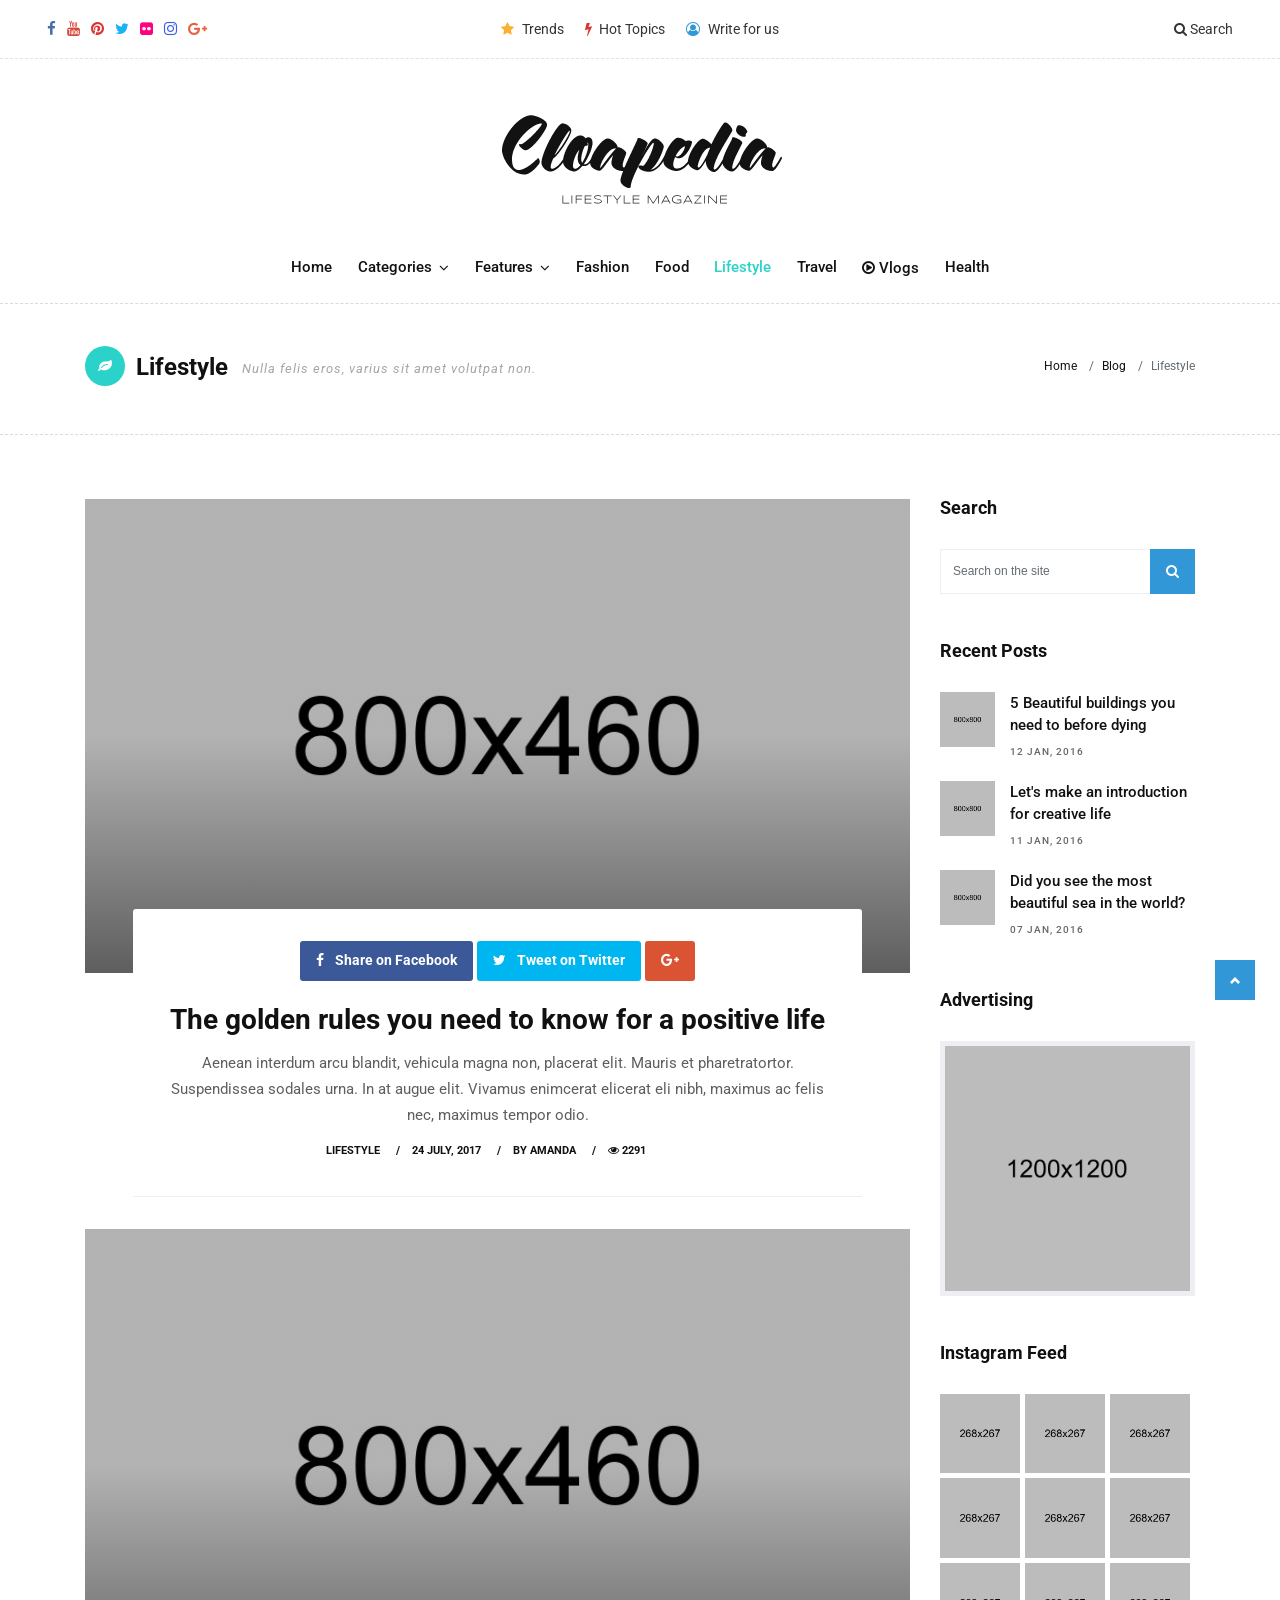
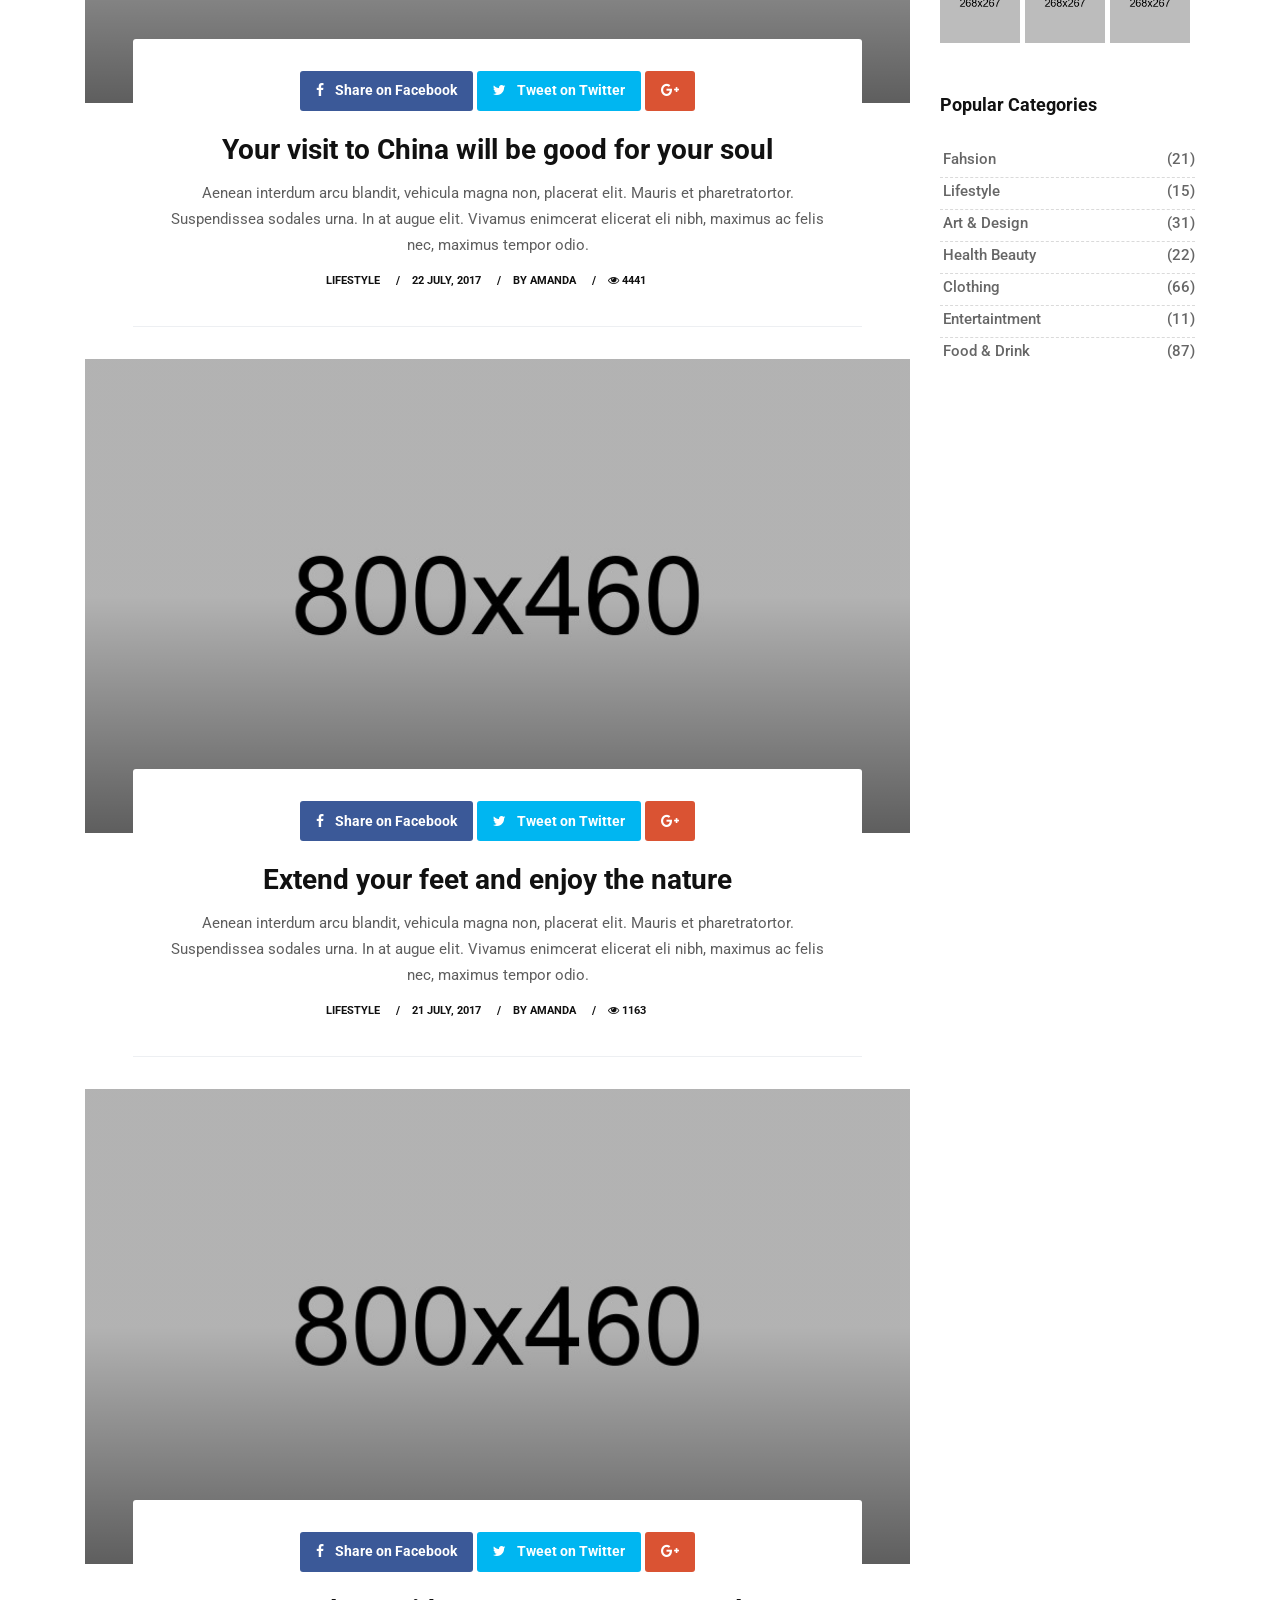
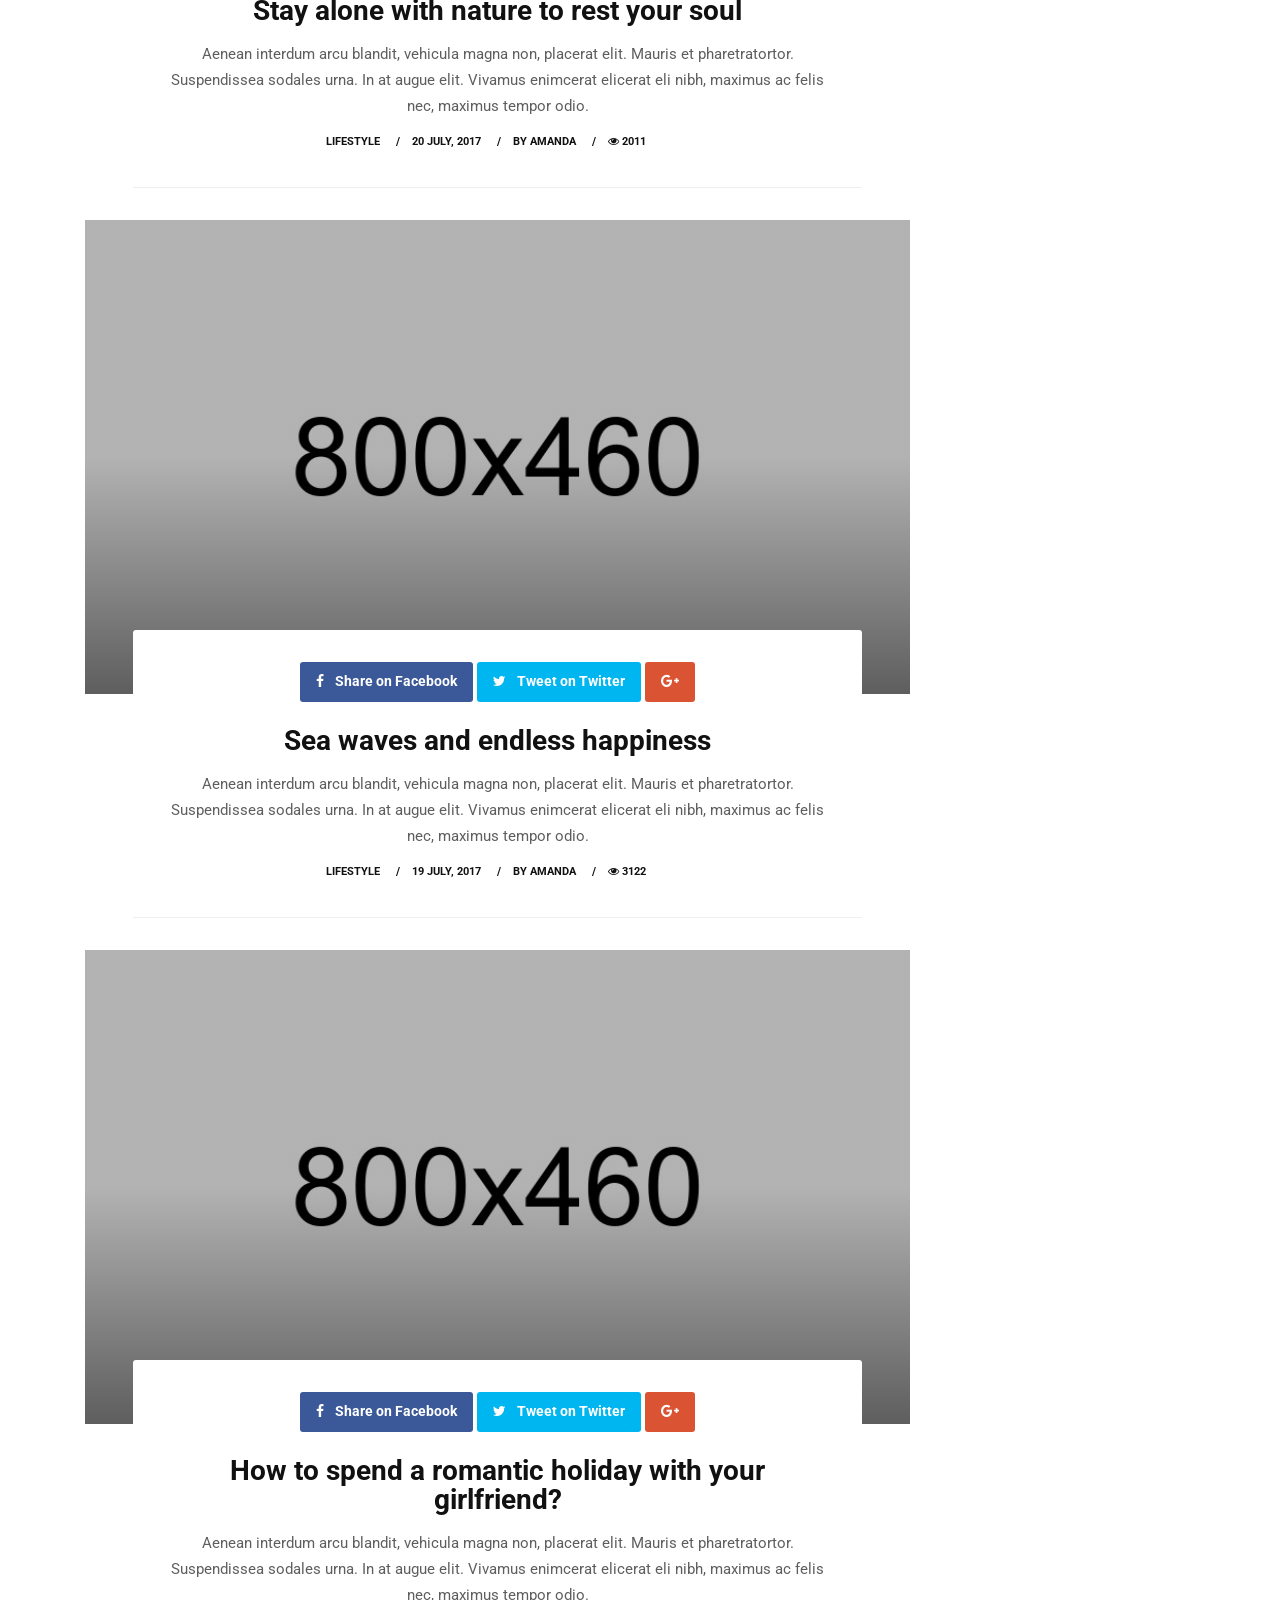
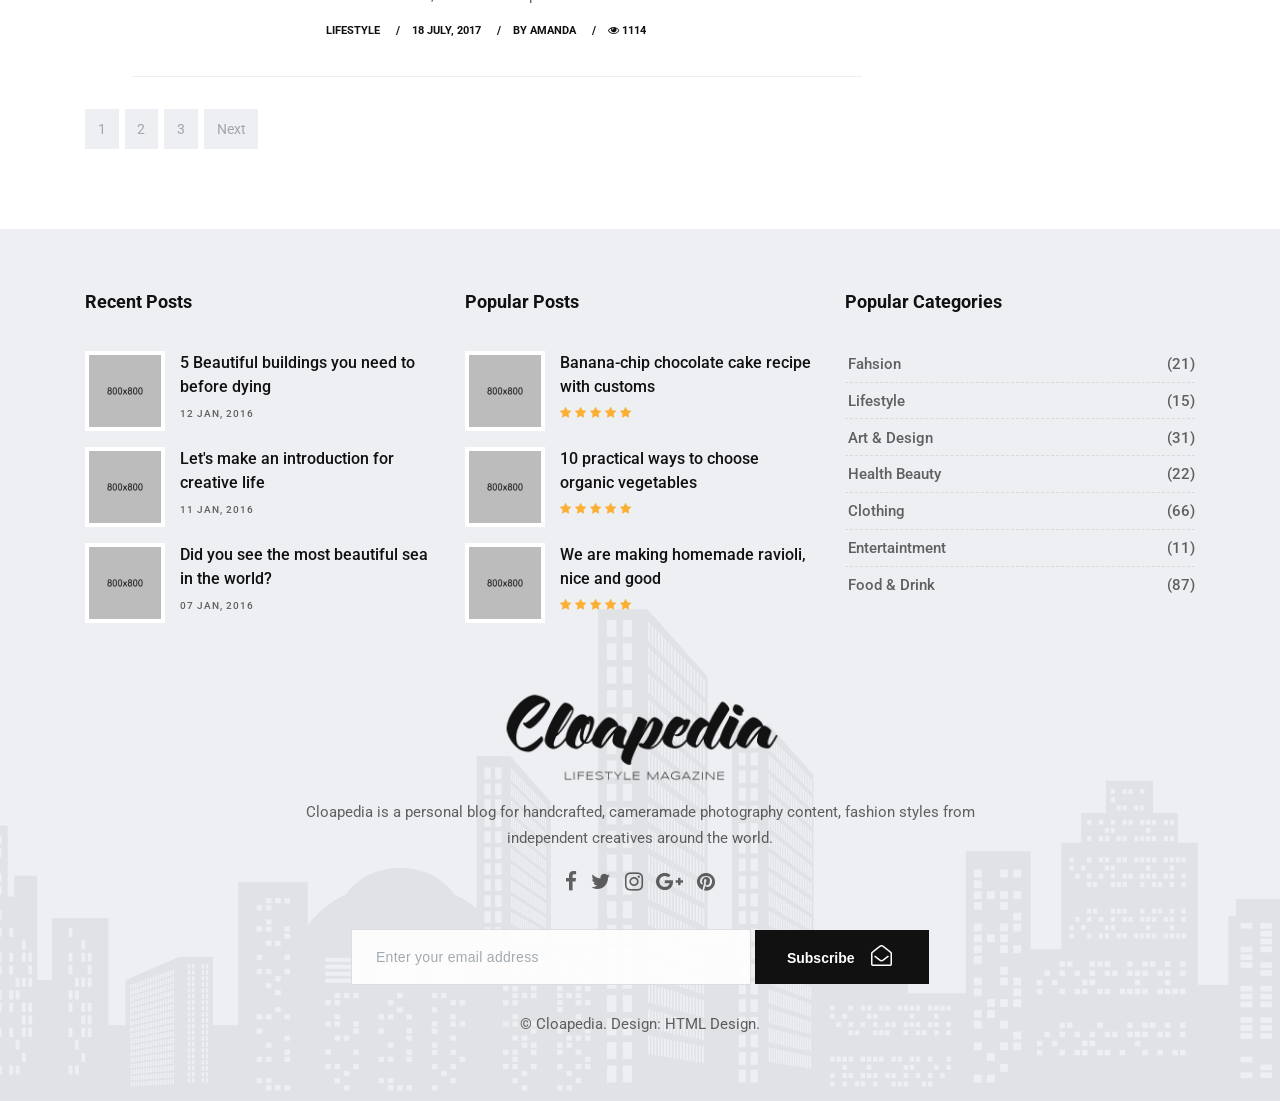
<file: templates/blog-category-03.html>
<!DOCTYPE html>
<html lang="en">

    <!-- Basic -->
    <meta charset="utf-8">
    <meta http-equiv="X-UA-Compatible" content="IE=edge">
    
    <!-- Mobile Metas -->
    <meta name="viewport" content="width=device-width, initial-scale=1, shrink-to-fit=no">
    
    <!-- Site Metas -->
    <title>Cloapedia - Stylish Magazine Blog Template</title>
    <meta name="keywords" content="">
    <meta name="description" content="">
    <meta name="author" content="">
    
    <!-- Site Icons -->
    <link rel="shortcut icon" href="../static/images/favicon.ico" type="image/x-icon" />
    <link rel="apple-touch-icon" href="../static/images/apple-touch-icon.png">
    
    <!-- Design fonts -->
    <link href="https://fonts.googleapis.com/css?family=Ubuntu:300,400,400i,500,700" rel="stylesheet"> 
    <link href="https://fonts.googleapis.com/css?family=Roboto:300,400,400i,500,700,900" rel="stylesheet"> 

    <!-- Bootstrap core CSS -->
    <link href="../static/css/bootstrap.min.css" rel="stylesheet">

    <!-- FontAwesome Icons core CSS -->
    <link href="../static/css/font-awesome.min.css" rel="stylesheet">

    <!-- Custom styles for this template -->
    <link href="../static/css/style.css" rel="stylesheet">

    <!-- Responsive styles for this template -->
    <link href="../static/css/responsive.css" rel="stylesheet">

    <!-- Colors for this template -->
    <link href="../static/css/colors.css" rel="stylesheet">

    <!--[if lt IE 9]>
      <script src="https://oss.maxcdn.com/libs/html5shiv/3.7.0/html5shiv.js"></script>
      <script src="https://oss.maxcdn.com/libs/respond.js/1.4.2/respond.min.js"></script>
    <![endif]-->

</head>
<body>

    <!-- LOADER -->
    <div id="preloader">
        <img class="preloader" src="../static/images/loader.gif" alt="">
    </div><!-- end loader -->
    <!-- END LOADER -->

    <div id="wrapper">
        <div class="collapse top-search" id="collapseExample">
            <div class="card card-block">
                <div class="newsletter-widget text-center">
                    <form class="form-inline">
                        <input type="text" class="form-control" placeholder="What you are looking for?">
                        <button type="submit" class="btn btn-primary"><i class="fa fa-search"></i></button>
                    </form>
                </div><!-- end newsletter -->
            </div>
        </div><!-- end top-search -->

        <div class="topbar-section">
            <div class="container-fluid">
                <div class="row">
                    <div class="col-lg-4 col-md-6 col-sm-6 hidden-xs-down">
                        <div class="topsocial">
                            <a href="#" data-toggle="tooltip" data-placement="bottom" title="Facebook"><i class="fa fa-facebook"></i></a>
                            <a href="#" data-toggle="tooltip" data-placement="bottom" title="Youtube"><i class="fa fa-youtube"></i></a>
                            <a href="#" data-toggle="tooltip" data-placement="bottom" title="Pinterest"><i class="fa fa-pinterest"></i></a>
                            <a href="#" data-toggle="tooltip" data-placement="bottom" title="Twitter"><i class="fa fa-twitter"></i></a>
                            <a href="#" data-toggle="tooltip" data-placement="bottom" title="Flickr"><i class="fa fa-flickr"></i></a>
                            <a href="#" data-toggle="tooltip" data-placement="bottom" title="Instagram"><i class="fa fa-instagram"></i></a>
                            <a href="#" data-toggle="tooltip" data-placement="bottom" title="Google+"><i class="fa fa-google-plus"></i></a>
                        </div><!-- end social -->
                    </div><!-- end col -->

                    <div class="col-lg-4 hidden-md-down">
                        <div class="topmenu text-center">
                            <ul class="list-inline">
                                <li class="list-inline-item"><a href="blog-category-01.html"><i class="fa fa-star"></i> Trends</a></li>
                                <li class="list-inline-item"><a href="blog-category-02.html"><i class="fa fa-bolt"></i> Hot Topics</a></li>
                                <li class="list-inline-item"><a href="page-contact.html"><i class="fa fa-user-circle-o"></i> Write for us</a></li>
                            </ul><!-- end ul -->
                        </div><!-- end topmenu -->
                    </div><!-- end col -->

                    <div class="col-lg-4 col-md-6 col-sm-6 col-xs-12">
                        <div class="topsearch text-right">
                            <a data-toggle="collapse" href="#collapseExample" aria-expanded="false" aria-controls="collapseExample"><i class="fa fa-search"></i> Search</a>
                        </div><!-- end search -->
                    </div><!-- end col -->
                </div><!-- end row -->
            </div><!-- end header-logo -->
        </div><!-- end topbar -->

        <div class="header-section">
            <div class="container">
                <div class="row">
                    <div class="col-md-12">
                        <div class="logo">
                            <a href="blog/index.html"><img src="../static/images/logo.png" alt=""></a>
                        </div><!-- end logo -->
                    </div>
                </div><!-- end row -->
            </div><!-- end header-logo -->
        </div><!-- end header -->

        <header class="header">
            <div class="container">
                <nav class="navbar navbar-inverse navbar-toggleable-md">
                    <button class="navbar-toggler" type="button" data-toggle="collapse" data-target="#cloapediamenu" aria-controls="cloapediamenu" aria-expanded="false" aria-label="Toggle navigation">
                        <span class="navbar-toggler-icon"></span>
                    </button>
                    <div class="collapse navbar-collapse justify-content-md-center" id="cloapediamenu">
                        <ul class="navbar-nav">
                            <li class="nav-item">
                                <a class="nav-link" href="blog/index.html">Home</a>
                            </li>
                            <li class="nav-item dropdown has-submenu menu-large hidden-md-down hidden-sm-down hidden-xs-down">
                                <a class="nav-link dropdown-toggle" href="#" id="dropdown01" data-toggle="dropdown" aria-haspopup="true" aria-expanded="false">Categories</a>
                                <ul class="dropdown-menu megamenu" aria-labelledby="dropdown01">
                                    <li>
                                        <div class="mega-menu-content clearfix">
                                            <div class="tab">
                                                <button class="tablinks active" onclick="openCategory(event, 'cat01')">Beauty</button>
                                                <button class="tablinks" onclick="openCategory(event, 'cat02')">Fashion</button>
                                                <button class="tablinks" onclick="openCategory(event, 'cat03')">Travel</button>
                                                <button class="tablinks" onclick="openCategory(event, 'cat04')">Architecture</button>
                                                <button class="tablinks" onclick="openCategory(event, 'cat05')">Recipes</button>
                                            </div>

                                            <div class="tab-details clearfix">
                                                <div id="cat01" class="tabcontent active">
                                                    <div class="row">
                                                        <div class="col-lg-3 col-md-6 col-sm-12 col-xs-12">
                                                            <div class="blog-box">
                                                                <div class="post-media">
                                                                    <a href="single.html" title="">
                                                                        <img src="../static/upload/menu_01.jpg" alt="" class="img-fluid">
                                                                        <div class="hovereffect">
                                                                        </div><!-- end hover -->
                                                                        <span class="menucat">Spa</span>
                                                                    </a>
                                                                </div><!-- end media -->
                                                                <div class="blog-meta">
                                                                    <h4><a href="single.html" title="">Top 10+ care advice for your toenails</a></h4>
                                                                </div><!-- end meta -->
                                                            </div><!-- end blog-box -->
                                                        </div>

                                                        <div class="col-lg-3 col-md-6 col-sm-12 col-xs-12">
                                                            <div class="blog-box">
                                                                <div class="post-media">
                                                                    <a href="single.html" title="">
                                                                        <img src="../static/upload/menu_02.jpg" alt="" class="img-fluid">
                                                                        <div class="hovereffect">
                                                                        </div><!-- end hover -->
                                                                        <span class="menucat">Beauty</span>
                                                                    </a>
                                                                </div><!-- end media -->
                                                                <div class="blog-meta">
                                                                    <h4><a href="single.html" title="">The secret of your beauty is handmade soap</a></h4>
                                                                </div><!-- end meta -->
                                                            </div><!-- end blog-box -->
                                                        </div>

                                                        <div class="col-lg-3 col-md-6 col-sm-12 col-xs-12">
                                                            <div class="blog-box">
                                                                <div class="post-media">
                                                                    <a href="single.html" title="">
                                                                        <img src="../static/upload/menu_03.jpg" alt="" class="img-fluid">
                                                                        <div class="hovereffect">
                                                                        </div><!-- end hover -->
                                                                        <span class="menucat">Beauty</span>
                                                                    </a>
                                                                </div><!-- end media -->
                                                                <div class="blog-meta">
                                                                    <h4><a href="single.html" title="">Benefits of face mask made from mud</a></h4>
                                                                </div><!-- end meta -->
                                                            </div><!-- end blog-box -->
                                                        </div>

                                                        <div class="col-lg-3 col-md-6 col-sm-12 col-xs-12">
                                                            <div class="blog-box">
                                                                <div class="post-media">
                                                                    <a href="single.html" title="">
                                                                        <img src="../static/upload/menu_04.jpg" alt="" class="img-fluid">
                                                                        <div class="hovereffect">
                                                                        </div><!-- end hover -->
                                                                        <span class="menucat">Spa</span>
                                                                    </a>
                                                                </div><!-- end media -->
                                                                <div class="blog-meta">
                                                                    <h4><a href="single.html" title="">Relax with the unique warmth of candle flavor</a></h4>
                                                                </div><!-- end meta -->
                                                            </div><!-- end blog-box -->
                                                        </div>
                                                    </div><!-- end row -->
                                                </div>
                                                <div id="cat02" class="tabcontent">
                                                    <div class="row">
                                                        <div class="col-lg-3 col-md-6 col-sm-12 col-xs-12">
                                                            <div class="blog-box">
                                                                <div class="post-media">
                                                                    <a href="single.html" title="">
                                                                        <img src="../static/upload/menu_05.jpg" alt="" class="img-fluid">
                                                                        <div class="hovereffect">
                                                                        </div><!-- end hover -->
                                                                        <span class="menucat">Fashion</span>
                                                                    </a>
                                                                </div><!-- end media -->
                                                                <div class="blog-meta">
                                                                    <h4><a href="single.html" title="">2017 summer stamp will have design models here</a></h4>
                                                                </div><!-- end meta -->
                                                            </div><!-- end blog-box -->
                                                        </div>

                                                        <div class="col-lg-3 col-md-6 col-sm-12 col-xs-12">
                                                            <div class="blog-box">
                                                                <div class="post-media">
                                                                    <a href="single.html" title="">
                                                                        <img src="../static/upload/menu_06.jpg" alt="" class="img-fluid">
                                                                        <div class="hovereffect">
                                                                        </div><!-- end hover -->
                                                                        <span class="menucat">Collections</span>
                                                                    </a>
                                                                </div><!-- end media -->
                                                                <div class="blog-meta">
                                                                    <h4><a href="single.html" title="">Which color is the most suitable color for you?</a></h4>
                                                                </div><!-- end meta -->
                                                            </div><!-- end blog-box -->
                                                        </div>

                                                        <div class="col-lg-3 col-md-6 col-sm-12 col-xs-12">
                                                            <div class="blog-box">
                                                                <div class="post-media">
                                                                    <a href="single.html" title="">
                                                                        <img src="../static/upload/menu_07.jpg" alt="" class="img-fluid">
                                                                        <div class="hovereffect">
                                                                        </div><!-- end hover -->
                                                                        <span class="menucat">Fashion</span>
                                                                    </a>
                                                                </div><!-- end media -->
                                                                <div class="blog-meta">
                                                                    <h4><a href="single.html" title="">Subscribe to these sites to keep an eye on the fashion</a></h4>
                                                                </div><!-- end meta -->
                                                            </div><!-- end blog-box -->
                                                        </div>

                                                        <div class="col-lg-3 col-md-6 col-sm-12 col-xs-12">
                                                            <div class="blog-box">
                                                                <div class="post-media">
                                                                    <a href="single.html" title="">
                                                                        <img src="../static/upload/menu_08.jpg" alt="" class="img-fluid">
                                                                        <div class="hovereffect">
                                                                        </div><!-- end hover -->
                                                                        <span class="menucat">Trends</span>
                                                                    </a>
                                                                </div><!-- end media -->
                                                                <div class="blog-meta">
                                                                    <h4><a href="single.html" title="">The most trends of this year with color combination</a></h4>
                                                                </div><!-- end meta -->
                                                            </div><!-- end blog-box -->
                                                        </div>
                                                    </div><!-- end row -->
                                                </div>
                                                <div id="cat03" class="tabcontent">
                                                    <div class="row">
                                                        <div class="col-lg-3 col-md-6 col-sm-12 col-xs-12">
                                                            <div class="blog-box">
                                                                <div class="post-media">
                                                                    <a href="single.html" title="">
                                                                        <img src="../static/upload/menu_09.jpg" alt="" class="img-fluid">
                                                                        <div class="hovereffect">
                                                                        </div><!-- end hover -->
                                                                        <span class="menucat">Tourism</span>
                                                                    </a>
                                                                </div><!-- end media -->
                                                                <div class="blog-meta">
                                                                    <h4><a href="single.html" title="">I visited the architects of Istanbul for you</a></h4>
                                                                </div><!-- end meta -->
                                                            </div><!-- end blog-box -->
                                                        </div>

                                                        <div class="col-lg-3 col-md-6 col-sm-12 col-xs-12">
                                                            <div class="blog-box">
                                                                <div class="post-media">
                                                                    <a href="single.html" title="">
                                                                        <img src="../static/upload/menu_11.jpg" alt="" class="img-fluid">
                                                                        <div class="hovereffect">
                                                                        </div><!-- end hover -->
                                                                        <span class="menucat">Travel</span>
                                                                    </a>
                                                                </div><!-- end media -->
                                                                <div class="blog-meta">
                                                                    <h4><a href="single.html" title="">Prepared handmade dish dish in the Netherlands</a></h4>
                                                                </div><!-- end meta -->
                                                            </div><!-- end blog-box -->
                                                        </div>

                                                        <div class="col-lg-3 col-md-6 col-sm-12 col-xs-12">
                                                            <div class="blog-box">
                                                                <div class="post-media">
                                                                    <a href="single.html" title="">
                                                                        <img src="../static/upload/menu_12.jpg" alt="" class="img-fluid">
                                                                        <div class="hovereffect">
                                                                        </div><!-- end hover -->
                                                                        <span class="menucat">City Tours</span>
                                                                    </a>
                                                                </div><!-- end media -->
                                                                <div class="blog-meta">
                                                                    <h4><a href="single.html" title="">I recommend you visit the fairy chimneys</a></h4>
                                                                </div><!-- end meta -->
                                                            </div><!-- end blog-box -->
                                                        </div>

                                                        <div class="col-lg-3 col-md-6 col-sm-12 col-xs-12">
                                                            <div class="blog-box">
                                                                <div class="post-media">
                                                                    <a href="single.html" title="">
                                                                        <img src="../static/upload/menu_13.jpg" alt="" class="img-fluid">
                                                                        <div class="hovereffect">
                                                                        </div><!-- end hover -->
                                                                        <span class="menucat">Tourism</span>
                                                                    </a>
                                                                </div><!-- end media -->
                                                                <div class="blog-meta">
                                                                    <h4><a href="single.html" title="">One of the most beautiful ports in the world</a></h4>
                                                                </div><!-- end meta -->
                                                            </div><!-- end blog-box -->
                                                        </div>
                                                    </div><!-- end row -->
                                                </div>
                                                <div id="cat04" class="tabcontent">
                                                    <div class="row">
                                                        <div class="col-lg-3 col-md-6 col-sm-12 col-xs-12">
                                                            <div class="blog-box">
                                                                <div class="post-media">
                                                                    <a href="single.html" title="">
                                                                        <img src="../static/upload/menu_14.jpg" alt="" class="img-fluid">
                                                                        <div class="hovereffect">
                                                                        </div><!-- end hover -->
                                                                        <span class="menucat">Places</span>
                                                                    </a>
                                                                </div><!-- end media -->
                                                                <div class="blog-meta">
                                                                    <h4><a href="single.html" title="">A collection of the most beautiful shop designs</a></h4>
                                                                </div><!-- end meta -->
                                                            </div><!-- end blog-box -->
                                                        </div>

                                                        <div class="col-lg-3 col-md-6 col-sm-12 col-xs-12">
                                                            <div class="blog-box">
                                                                <div class="post-media">
                                                                    <a href="single.html" title="">
                                                                        <img src="../static/upload/menu_15.jpg" alt="" class="img-fluid">
                                                                        <div class="hovereffect">
                                                                        </div><!-- end hover -->
                                                                        <span class="menucat">Designs</span>
                                                                    </a>
                                                                </div><!-- end media -->
                                                                <div class="blog-meta">
                                                                    <h4><a href="single.html" title="">America's and Canada's most beautiful wine houses</a></h4>
                                                                </div><!-- end meta -->
                                                            </div><!-- end blog-box -->
                                                        </div>

                                                        <div class="col-lg-3 col-md-6 col-sm-12 col-xs-12">
                                                            <div class="blog-box">
                                                                <div class="post-media">
                                                                    <a href="single.html" title="">
                                                                        <img src="../static/upload/menu_16.jpg" alt="" class="img-fluid">
                                                                        <div class="hovereffect">
                                                                        </div><!-- end hover -->
                                                                        <span class="menucat">Minimalism</span>
                                                                    </a>
                                                                </div><!-- end media -->
                                                                <div class="blog-meta">
                                                                    <h4><a href="single.html" title="">The most professional ways to color your walls</a></h4>
                                                                </div><!-- end meta -->
                                                            </div><!-- end blog-box -->
                                                        </div>

                                                        <div class="col-lg-3 col-md-6 col-sm-12 col-xs-12">
                                                            <div class="blog-box">
                                                                <div class="post-media">
                                                                    <a href="single.html" title="">
                                                                        <img src="../static/upload/menu_17.jpg" alt="" class="img-fluid">
                                                                        <div class="hovereffect">
                                                                        </div><!-- end hover -->
                                                                        <span class="menucat">Furnishings</span>
                                                                    </a>
                                                                </div><!-- end media -->
                                                                <div class="blog-meta">
                                                                    <h4><a href="single.html" title="">Stylish cabinet designs and furnitures</a></h4>
                                                                </div><!-- end meta -->
                                                            </div><!-- end blog-box -->
                                                        </div>
                                                    </div><!-- end row -->
                                                </div>
                                                <div id="cat05" class="tabcontent">
                                                    <div class="row">
                                                        <div class="col-lg-3 col-md-6 col-sm-12 col-xs-12">
                                                            <div class="blog-box">
                                                                <div class="post-media">
                                                                    <a href="single.html" title="">
                                                                        <img src="../static/upload/menu_18.jpg" alt="" class="img-fluid">
                                                                        <div class="hovereffect">
                                                                        </div><!-- end hover -->
                                                                        <span class="menucat">Vegetables</span>
                                                                    </a>
                                                                </div><!-- end media -->
                                                                <div class="blog-meta">
                                                                    <h4><a href="single.html" title="">Grilled vegetable with fish prepared with fish</a></h4>
                                                                </div><!-- end meta -->
                                                            </div><!-- end blog-box -->
                                                        </div>

                                                        <div class="col-lg-3 col-md-6 col-sm-12 col-xs-12">
                                                            <div class="blog-box">
                                                                <div class="post-media">
                                                                    <a href="single.html" title="">
                                                                        <img src="../static/upload/menu_19.jpg" alt="" class="img-fluid">
                                                                        <div class="hovereffect">
                                                                        </div><!-- end hover -->
                                                                        <span class="menucat">Restaurants</span>
                                                                    </a>
                                                                </div><!-- end media -->
                                                                <div class="blog-meta">
                                                                    <h4><a href="single.html" title="">The world's finest and clean meat restaurants</a></h4>
                                                                </div><!-- end meta -->
                                                            </div><!-- end blog-box -->
                                                        </div>

                                                        <div class="col-lg-3 col-md-6 col-sm-12 col-xs-12">
                                                            <div class="blog-box">
                                                                <div class="post-media">
                                                                    <a href="single.html" title="">
                                                                        <img src="../static/upload/menu_20.jpg" alt="" class="img-fluid">
                                                                        <div class="hovereffect">
                                                                        </div><!-- end hover -->
                                                                        <span class="menucat">Meat foods</span>
                                                                    </a>
                                                                </div><!-- end media -->
                                                                <div class="blog-meta">
                                                                    <h4><a href="single.html" title="">Fried veal and vegetable dish</a></h4>
                                                                </div><!-- end meta -->
                                                            </div><!-- end blog-box -->
                                                        </div>

                                                        <div class="col-lg-3 col-md-6 col-sm-12 col-xs-12">
                                                            <div class="blog-box">
                                                                <div class="post-media">
                                                                    <a href="single.html" title="">
                                                                        <img src="../static/upload/menu_21.jpg" alt="" class="img-fluid">
                                                                        <div class="hovereffect">
                                                                        </div><!-- end hover -->
                                                                        <span class="menucat">Pastas</span>
                                                                    </a>
                                                                </div><!-- end media -->
                                                                <div class="blog-meta">
                                                                    <h4><a href="single.html" title="">Tasty pasta sauces and recipes</a></h4>
                                                                </div><!-- end meta -->
                                                            </div><!-- end blog-box -->
                                                        </div>
                                                    </div><!-- end row -->
                                                </div>
                                            </div><!-- end tab-details -->
                                        </div><!-- end mega-menu-content -->
                                    </li>
                                </ul>
                            </li>
                            <li class="nav-item dropdown has-submenu">
                                <a class="nav-link dropdown-toggle" href="#" id="dropdown02" data-toggle="dropdown" aria-haspopup="true" aria-expanded="false">Features</a>
                                <ul class="dropdown-menu" aria-labelledby="dropdown02">
                                    <li><a class="dropdown-item" href="single.html">Single Blog <span class="hidden-md-down hidden-sm-down hidden-xs-down"><i class="fa fa-angle-right"></i></span></a>
                                        <ul class="dropdown-menu">
                                            <li><a class="dropdown-item" href="single.html">Single Default</a></li>
                                            <li><a class="dropdown-item" href="single-fullwidth.html">Single Fullwidth</a></li>
                                            <li><a class="dropdown-item" href="single-slider.html">Single Gallery</a></li>
                                            <li><a class="dropdown-item" href="single-video.html">Single Video</a></li>
                                            <li><a class="dropdown-item" href="single-audio.html">Single Audio</a></li>
                                            <li><a class="dropdown-item" href="single-no-media.html">Single No Media</a></li>
                                        </ul>
                                    </li>
                                    <li><a class="dropdown-item" href="single.html">Blog Category <span class="hidden-md-down hidden-sm-down hidden-xs-down"><i class="fa fa-angle-right"></i></span></a>
                                        <ul class="dropdown-menu">
                                            <li><a class="dropdown-item" href="blog-category-01.html">Blog Category A</a></li>
                                            <li><a class="dropdown-item" href="blog-category-02.html">Blog Category B</a></li>
                                            <li><a class="dropdown-item" href="blog-category-03.html">Blog Category C</a></li>
                                            <li><a class="dropdown-item" href="blog-category-04.html">Blog Category D</a></li>
                                            <li><a class="dropdown-item" href="blog-category-05.html">Blog Category E</a></li>
                                            <li><a class="dropdown-item" href="blog-category-06.html">Blog Category F</a></li>
                                        </ul>
                                    </li>
                                    <li><a class="dropdown-item" href="blog-author.html">Blog Author</a></li>
                                    <li><a class="dropdown-item" href="page-contact.html">Contact Page</a></li>
                                    <li><a class="dropdown-item" href="page.html">Default Page</a></li>
                                    <li><a class="dropdown-item" href="page-fullwidth.html">Fullwidth Page</a></li>
                                    <li><a class="dropdown-item" href="page-404.html">Not Found Page</a></li>
                                    <li><a class="dropdown-item" href="page-sitemap.html">Sitemap & Archives</a></li>
                                </ul>
                            </li>
                            <li class="nav-item">
                                <a class="nav-link color-pink-hover" href="blog-category-01.html">Fashion</a>
                            </li>
                            <li class="nav-item">
                                <a class="nav-link color-red-hover" href="blog-category-02.html">Food</a>
                            </li>
                            <li class="nav-item">
                                <a class="nav-link active color-aqua-hover" href="blog-category-03.html">Lifestyle</a>
                            </li>
                            <li class="nav-item">
                                <a class="nav-link color-green-hover" href="blog-category-04.html">Travel</a>
                            </li>  
                            <li class="nav-item">
                                <a class="nav-link color-yellow-hover" href="blog-category-05.html"><i class="fa fa-play-circle-o"></i> Vlogs</a>
                            </li>
                            <li class="nav-item">
                                <a class="nav-link color-grey-hover" href="blog-category-06.html">Health</a>
                            </li>
                        </ul>
                    </div>
                </nav>
            </div><!-- end container -->
        </header><!-- end header -->

        <div class="page-title wb">
            <div class="container">
                <div class="row">
                    <div class="col-lg-8 col-md-8 col-sm-12 col-xs-12">
                        <h2><i class="fa fa-leaf bg-aqua"></i> Lifestyle <small class="hidden-xs-down hidden-sm-down">Nulla felis eros, varius sit amet volutpat non. </small></h2>
                    </div><!-- end col -->
                    <div class="col-lg-4 col-md-4 col-sm-12 hidden-xs-down hidden-sm-down">
                        <ol class="breadcrumb">
                            <li class="breadcrumb-item"><a href="#">Home</a></li>
                            <li class="breadcrumb-item"><a href="#">Blog</a></li>
                            <li class="breadcrumb-item active">Lifestyle</li>
                        </ol>
                    </div><!-- end col -->                    
                </div><!-- end row -->
            </div><!-- end container -->
        </div><!-- end page-title -->

        <section class="section wb">
            <div class="container">
                <div class="row">
                    <div class="col-lg-9 col-md-12 col-sm-12 col-xs-12">
                        <div class="page-wrapper">
                            <div class="blog-custom-build">
                                <div class="blog-box">
                                    <div class="post-media">
                                        <a href="single.html" title="">
                                            <img src="../static/upload/blog_custom_01.jpg" alt="" class="img-fluid">
                                            <div class="hovereffect">
                                                <span></span>
                                            </div>
                                            <!-- end hover -->
                                        </a>
                                    </div>
                                    <!-- end media -->
                                    <div class="blog-meta big-meta text-center">

                                        <div class="post-sharing">
                                            <ul class="list-inline">
                                                <li><a href="#" class="fb-button btn btn-primary"><i class="fa fa-facebook"></i> <span class="down-mobile">Share on Facebook</span></a></li>
                                                <li><a href="#" class="tw-button btn btn-primary"><i class="fa fa-twitter"></i> <span class="down-mobile">Tweet on Twitter</span></a></li>
                                                <li><a href="#" class="gp-button btn btn-primary"><i class="fa fa-google-plus"></i></a></li>
                                            </ul>
                                        </div><!-- end post-sharing -->
                                        <h4><a href="single.html" title="">The golden rules you need to know for a positive life</a></h4>
                                        <p>Aenean interdum arcu blandit, vehicula magna non, placerat elit. Mauris et pharetratortor. Suspendissea sodales urna. In at augue elit. Vivamus enimcerat elicerat eli nibh, maximus ac felis nec, maximus tempor odio.</p>
                                        <small><a href="blog-category-01.html" title="">Lifestyle</a></small>
                                        <small><a href="single.html" title="">24 July, 2017</a></small>
                                        <small><a href="blog-author.html" title="">by Amanda</a></small>
                                        <small><a href="blog-author.html" title=""><i class="fa fa-eye"></i> 2291</a></small>
                                    </div><!-- end meta -->
                                </div><!-- end blog-box -->

                                <hr class="invis">

                                <div class="blog-box">
                                    <div class="post-media">
                                        <a href="single.html" title="">
                                            <img src="../static/upload/blog_custom_02.jpg" alt="" class="img-fluid">
                                            <div class="hovereffect">
                                                <span></span>
                                            </div>
                                            <!-- end hover -->
                                        </a>
                                    </div>
                                    <!-- end media -->
                                    <div class="blog-meta big-meta text-center">

                                        <div class="post-sharing">
                                            <ul class="list-inline">
                                                <li><a href="#" class="fb-button btn btn-primary"><i class="fa fa-facebook"></i> <span class="down-mobile">Share on Facebook</span></a></li>
                                                <li><a href="#" class="tw-button btn btn-primary"><i class="fa fa-twitter"></i> <span class="down-mobile">Tweet on Twitter</span></a></li>
                                                <li><a href="#" class="gp-button btn btn-primary"><i class="fa fa-google-plus"></i></a></li>
                                            </ul>
                                        </div><!-- end post-sharing -->
                                        <h4><a href="single.html" title="">Your visit to China will be good for your soul</a></h4>
                                        <p>Aenean interdum arcu blandit, vehicula magna non, placerat elit. Mauris et pharetratortor. Suspendissea sodales urna. In at augue elit. Vivamus enimcerat elicerat eli nibh, maximus ac felis nec, maximus tempor odio.</p>
                                        <small><a href="blog-category-01.html" title="">Lifestyle</a></small>
                                        <small><a href="single.html" title="">22 July, 2017</a></small>
                                        <small><a href="blog-author.html" title="">by Amanda</a></small>
                                        <small><a href="blog-author.html" title=""><i class="fa fa-eye"></i> 4441</a></small>
                                    </div><!-- end meta -->
                                </div><!-- end blog-box -->

                                <hr class="invis">

                                <div class="blog-box">
                                    <div class="post-media">
                                        <a href="single.html" title="">
                                            <img src="../static/upload/blog_custom_03.jpg" alt="" class="img-fluid">
                                            <div class="hovereffect">
                                                <span></span>
                                            </div>
                                            <!-- end hover -->
                                        </a>
                                    </div>
                                    <!-- end media -->
                                    <div class="blog-meta big-meta text-center">

                                        <div class="post-sharing">
                                            <ul class="list-inline">
                                                <li><a href="#" class="fb-button btn btn-primary"><i class="fa fa-facebook"></i> <span class="down-mobile">Share on Facebook</span></a></li>
                                                <li><a href="#" class="tw-button btn btn-primary"><i class="fa fa-twitter"></i> <span class="down-mobile">Tweet on Twitter</span></a></li>
                                                <li><a href="#" class="gp-button btn btn-primary"><i class="fa fa-google-plus"></i></a></li>
                                            </ul>
                                        </div><!-- end post-sharing -->
                                        <h4><a href="single.html" title="">Extend your feet and enjoy the nature</a></h4>
                                        <p>Aenean interdum arcu blandit, vehicula magna non, placerat elit. Mauris et pharetratortor. Suspendissea sodales urna. In at augue elit. Vivamus enimcerat elicerat eli nibh, maximus ac felis nec, maximus tempor odio.</p>
                                        <small><a href="blog-category-01.html" title="">Lifestyle</a></small>
                                        <small><a href="single.html" title="">21 July, 2017</a></small>
                                        <small><a href="blog-author.html" title="">by Amanda</a></small>
                                        <small><a href="blog-author.html" title=""><i class="fa fa-eye"></i> 1163</a></small>
                                    </div><!-- end meta -->
                                </div><!-- end blog-box -->

                                <hr class="invis">

                                <div class="blog-box">
                                    <div class="post-media">
                                        <a href="single.html" title="">
                                            <img src="../static/upload/blog_custom_04.jpg" alt="" class="img-fluid">
                                            <div class="hovereffect">
                                                <span></span>
                                            </div>
                                            <!-- end hover -->
                                        </a>
                                    </div>
                                    <!-- end media -->
                                    <div class="blog-meta big-meta text-center">

                                        <div class="post-sharing">
                                            <ul class="list-inline">
                                                <li><a href="#" class="fb-button btn btn-primary"><i class="fa fa-facebook"></i> <span class="down-mobile">Share on Facebook</span></a></li>
                                                <li><a href="#" class="tw-button btn btn-primary"><i class="fa fa-twitter"></i> <span class="down-mobile">Tweet on Twitter</span></a></li>
                                                <li><a href="#" class="gp-button btn btn-primary"><i class="fa fa-google-plus"></i></a></li>
                                            </ul>
                                        </div><!-- end post-sharing -->
                                        <h4><a href="single.html" title="">Stay alone with nature to rest your soul</a></h4>
                                        <p>Aenean interdum arcu blandit, vehicula magna non, placerat elit. Mauris et pharetratortor. Suspendissea sodales urna. In at augue elit. Vivamus enimcerat elicerat eli nibh, maximus ac felis nec, maximus tempor odio.</p>
                                        <small><a href="blog-category-01.html" title="">Lifestyle</a></small>
                                        <small><a href="single.html" title="">20 July, 2017</a></small>
                                        <small><a href="blog-author.html" title="">by Amanda</a></small>
                                        <small><a href="blog-author.html" title=""><i class="fa fa-eye"></i> 2011</a></small>
                                    </div><!-- end meta -->
                                </div><!-- end blog-box -->

                                <hr class="invis">

                                <div class="blog-box">
                                    <div class="post-media">
                                        <a href="single.html" title="">
                                            <img src="../static/upload/blog_custom_06.jpg" alt="" class="img-fluid">
                                            <div class="hovereffect">
                                                <span></span>
                                            </div>
                                            <!-- end hover -->
                                        </a>
                                    </div>
                                    <!-- end media -->
                                    <div class="blog-meta big-meta text-center">

                                        <div class="post-sharing">
                                            <ul class="list-inline">
                                                <li><a href="#" class="fb-button btn btn-primary"><i class="fa fa-facebook"></i> <span class="down-mobile">Share on Facebook</span></a></li>
                                                <li><a href="#" class="tw-button btn btn-primary"><i class="fa fa-twitter"></i> <span class="down-mobile">Tweet on Twitter</span></a></li>
                                                <li><a href="#" class="gp-button btn btn-primary"><i class="fa fa-google-plus"></i></a></li>
                                            </ul>
                                        </div><!-- end post-sharing -->
                                        <h4><a href="single.html" title="">Sea waves and endless happiness</a></h4>
                                        <p>Aenean interdum arcu blandit, vehicula magna non, placerat elit. Mauris et pharetratortor. Suspendissea sodales urna. In at augue elit. Vivamus enimcerat elicerat eli nibh, maximus ac felis nec, maximus tempor odio.</p>
                                        <small><a href="blog-category-01.html" title="">Lifestyle</a></small>
                                        <small><a href="single.html" title="">19 July, 2017</a></small>
                                        <small><a href="blog-author.html" title="">by Amanda</a></small>
                                        <small><a href="blog-author.html" title=""><i class="fa fa-eye"></i> 3122</a></small>
                                    </div><!-- end meta -->
                                </div><!-- end blog-box -->

                                <hr class="invis">

                                <div class="blog-box">
                                    <div class="post-media">
                                        <a href="single.html" title="">
                                            <img src="../static/upload/blog_custom_07.jpg" alt="" class="img-fluid">
                                            <div class="hovereffect">
                                                <span></span>
                                            </div>
                                            <!-- end hover -->
                                        </a>
                                    </div>
                                    <!-- end media -->
                                    <div class="blog-meta big-meta text-center">

                                        <div class="post-sharing">
                                            <ul class="list-inline">
                                                <li><a href="#" class="fb-button btn btn-primary"><i class="fa fa-facebook"></i> <span class="down-mobile">Share on Facebook</span></a></li>
                                                <li><a href="#" class="tw-button btn btn-primary"><i class="fa fa-twitter"></i> <span class="down-mobile">Tweet on Twitter</span></a></li>
                                                <li><a href="#" class="gp-button btn btn-primary"><i class="fa fa-google-plus"></i></a></li>
                                            </ul>
                                        </div><!-- end post-sharing -->
                                        <h4><a href="single.html" title="">How to spend a romantic holiday with your girlfriend?</a></h4>
                                        <p>Aenean interdum arcu blandit, vehicula magna non, placerat elit. Mauris et pharetratortor. Suspendissea sodales urna. In at augue elit. Vivamus enimcerat elicerat eli nibh, maximus ac felis nec, maximus tempor odio.</p>
                                        <small><a href="blog-category-01.html" title="">Lifestyle</a></small>
                                        <small><a href="single.html" title="">18 July, 2017</a></small>
                                        <small><a href="blog-author.html" title="">by Amanda</a></small>
                                        <small><a href="blog-author.html" title=""><i class="fa fa-eye"></i> 1114</a></small>
                                    </div><!-- end meta -->
                                </div><!-- end blog-box -->
                            </div><!-- end blog-custom-build -->
                        </div><!-- end page-wrapper -->

                        <hr class="invis">

                        <div class="row">
                            <div class="col-md-12">
                                <nav aria-label="Page navigation">
                                    <ul class="pagination justify-content-start">
                                        <li class="page-item"><a class="page-link" href="#">1</a></li>
                                        <li class="page-item"><a class="page-link" href="#">2</a></li>
                                        <li class="page-item"><a class="page-link" href="#">3</a></li>
                                        <li class="page-item">
                                            <a class="page-link" href="#">Next</a>
                                        </li>
                                    </ul>
                                </nav>
                            </div><!-- end col -->
                        </div><!-- end row -->
                    </div><!-- end col -->

                    <div class="col-lg-3 col-md-12 col-sm-12 col-xs-12">
                        <div class="sidebar">
                            <div class="widget">
                                <h2 class="widget-title">Search</h2>
                                <form class="form-inline search-form">
                                    <div class="form-group">
                                        <input type="text" class="form-control" placeholder="Search on the site">
                                    </div>
                                    <button type="submit" class="btn btn-primary"><i class="fa fa-search"></i></button>
                                </form>
                            </div><!-- end widget -->

                            <div class="widget">
                                <h2 class="widget-title">Recent Posts</h2>
                                <div class="blog-list-widget">
                                    <div class="list-group">
                                        <a href="single.html" class="list-group-item list-group-item-action flex-column align-items-start">
                                            <div class="w-100 justify-content-between">
                                                <img src="../static/upload/blog_square_01.jpg" alt="" class="img-fluid float-left">
                                                <h5 class="mb-1">5 Beautiful buildings you need to before dying</h5>
                                                <small>12 Jan, 2016</small>
                                            </div>
                                        </a>

                                        <a href="single.html" class="list-group-item list-group-item-action flex-column align-items-start">
                                            <div class="w-100 justify-content-between">
                                                <img src="../static/upload/blog_square_02.jpg" alt="" class="img-fluid float-left">
                                                <h5 class="mb-1">Let's make an introduction for creative life</h5>
                                                <small>11 Jan, 2016</small>
                                            </div>
                                        </a>

                                        <a href="single.html" class="list-group-item list-group-item-action flex-column align-items-start">
                                            <div class="w-100 last-item justify-content-between">
                                                <img src="../static/upload/blog_square_03.jpg" alt="" class="img-fluid float-left">
                                                <h5 class="mb-1">Did you see the most beautiful sea in the world?</h5>
                                                <small>07 Jan, 2016</small>
                                            </div>
                                        </a>
                                    </div>
                                </div><!-- end blog-list -->
                            </div><!-- end widget -->

                            <div class="widget">
                                <h2 class="widget-title">Advertising</h2>
                                <div class="banner-spot clearfix">
                                    <div class="banner-img">
                                        <img src="../static/upload/banner_03.jpg" alt="" class="img-fluid">
                                    </div><!-- end banner-img -->
                                </div><!-- end banner -->
                            </div><!-- end widget -->

                            <div class="widget">
                                <h2 class="widget-title">Instagram Feed</h2>
                                <div class="instagram-wrapper clearfix">
                                    <a class="" href="#"><img src="../static/upload/insta_01.jpeg" alt="" class="img-fluid"></a>
                                    <a href="#"><img src="../static/upload/insta_02.jpeg" alt="" class="img-fluid"></a>
                                    <a href="#"><img src="../static/upload/insta_03.jpeg" alt="" class="img-fluid"></a>
                                    <a href="#"><img src="../static/upload/insta_04.jpeg" alt="" class="img-fluid"></a>
                                    <a href="#"><img src="../static/upload/insta_05.jpeg" alt="" class="img-fluid"></a>
                                    <a href="#"><img src="../static/upload/insta_06.jpeg" alt="" class="img-fluid"></a>
                                    <a href="#"><img src="../static/upload/insta_07.jpeg" alt="" class="img-fluid"></a>
                                    <a href="#"><img src="../static/upload/insta_08.jpeg" alt="" class="img-fluid"></a>
                                    <a href="#"><img src="../static/upload/insta_09.jpeg" alt="" class="img-fluid"></a>
                                </div><!-- end Instagram wrapper -->
                            </div><!-- end widget -->

                            <div class="widget">
                                <h2 class="widget-title">Popular Categories</h2>
                                <div class="link-widget">
                                    <ul>
                                        <li><a href="#">Fahsion <span>(21)</span></a></li>
                                        <li><a href="#">Lifestyle <span>(15)</span></a></li>
                                        <li><a href="#">Art & Design <span>(31)</span></a></li>
                                        <li><a href="#">Health Beauty <span>(22)</span></a></li>
                                        <li><a href="#">Clothing <span>(66)</span></a></li>
                                        <li><a href="#">Entertaintment <span>(11)</span></a></li>
                                        <li><a href="#">Food & Drink <span>(87)</span></a></li>
                                    </ul>
                                </div><!-- end link-widget -->
                            </div><!-- end widget -->
                        </div><!-- end sidebar -->
                    </div><!-- end col -->
                </div><!-- end row -->
            </div><!-- end container -->
        </section>

        <footer class="footer">
            <div class="container">
                <div class="row">
                    <div class="col-lg-4 col-md-12 col-sm-12 col-xs-12">
                        <div class="widget">
                            <h2 class="widget-title">Recent Posts</h2>
                            <div class="blog-list-widget">
                                <div class="list-group">
                                    <a href="single.html" class="list-group-item list-group-item-action flex-column align-items-start">
                                        <div class="w-100 justify-content-between">
                                            <img src="../static/upload/blog_square_01.jpg" alt="" class="img-fluid float-left">
                                            <h5 class="mb-1">5 Beautiful buildings you need to before dying</h5>
                                            <small>12 Jan, 2016</small>
                                        </div>
                                    </a>

                                    <a href="single.html" class="list-group-item list-group-item-action flex-column align-items-start">
                                        <div class="w-100 justify-content-between">
                                            <img src="../static/upload/blog_square_02.jpg" alt="" class="img-fluid float-left">
                                            <h5 class="mb-1">Let's make an introduction for creative life</h5>
                                            <small>11 Jan, 2016</small>
                                        </div>
                                    </a>

                                    <a href="single.html" class="list-group-item list-group-item-action flex-column align-items-start">
                                        <div class="w-100 last-item justify-content-between">
                                            <img src="../static/upload/blog_square_03.jpg" alt="" class="img-fluid float-left">
                                            <h5 class="mb-1">Did you see the most beautiful sea in the world?</h5>
                                            <small>07 Jan, 2016</small>
                                        </div>
                                    </a>
                                </div>
                            </div><!-- end blog-list -->
                        </div><!-- end widget -->
                    </div><!-- end col -->

                    <div class="col-lg-4 col-md-12 col-sm-12 col-xs-12">
                        <div class="widget">
                            <h2 class="widget-title">Popular Posts</h2>
                            <div class="blog-list-widget">
                                <div class="list-group">
                                    <a href="single.html" class="list-group-item list-group-item-action flex-column align-items-start">
                                        <div class="w-100 justify-content-between">
                                            <img src="../static/upload/blog_square_04.jpg" alt="" class="img-fluid float-left">
                                            <h5 class="mb-1">Banana-chip chocolate cake recipe with customs</h5>
                                            <span class="rating">
                                                <i class="fa fa-star"></i>
                                                <i class="fa fa-star"></i>
                                                <i class="fa fa-star"></i>
                                                <i class="fa fa-star"></i>
                                                <i class="fa fa-star"></i>
                                            </span>
                                        </div>
                                    </a>

                                    <a href="single.html" class="list-group-item list-group-item-action flex-column align-items-start">
                                        <div class="w-100 justify-content-between">
                                            <img src="../static/upload/blog_square_07.jpg" alt="" class="img-fluid float-left">
                                            <h5 class="mb-1">10 practical ways to choose organic vegetables</h5>
                                            <span class="rating">
                                                <i class="fa fa-star"></i>
                                                <i class="fa fa-star"></i>
                                                <i class="fa fa-star"></i>
                                                <i class="fa fa-star"></i>
                                                <i class="fa fa-star"></i>
                                            </span>
                                        </div>
                                    </a>

                                    <a href="single.html" class="list-group-item list-group-item-action flex-column align-items-start">
                                        <div class="w-100 last-item justify-content-between">
                                            <img src="../static/upload/blog_square_06.jpg" alt="" class="img-fluid float-left">
                                            <h5 class="mb-1">We are making homemade ravioli, nice and good</h5>
                                            <span class="rating">
                                                <i class="fa fa-star"></i>
                                                <i class="fa fa-star"></i>
                                                <i class="fa fa-star"></i>
                                                <i class="fa fa-star"></i>
                                                <i class="fa fa-star"></i>
                                            </span>
                                        </div>
                                    </a>
                                </div>
                            </div><!-- end blog-list -->
                        </div><!-- end widget -->
                    </div><!-- end col -->

                    <div class="col-lg-4 col-md-12 col-sm-12 col-xs-12">
                        <div class="widget">
                            <h2 class="widget-title">Popular Categories</h2>
                            <div class="link-widget">
                                <ul>
                                    <li><a href="#">Fahsion <span>(21)</span></a></li>
                                    <li><a href="#">Lifestyle <span>(15)</span></a></li>
                                    <li><a href="#">Art & Design <span>(31)</span></a></li>
                                    <li><a href="#">Health Beauty <span>(22)</span></a></li>
                                    <li><a href="#">Clothing <span>(66)</span></a></li>
                                    <li><a href="#">Entertaintment <span>(11)</span></a></li>
                                    <li><a href="#">Food & Drink <span>(87)</span></a></li>
                                </ul>
                            </div><!-- end link-widget -->
                        </div><!-- end widget -->
                    </div><!-- end col -->
                </div><!-- end row -->

                <hr class="invis1">

                <div class="row">
                    <div class="col-lg-8 offset-lg-2">
                        <div class="widget">
                            <div class="footer-text text-center">
                                <a href="blog/index.html"><img src="../static/images/flogo.png" alt="" class="img-fluid"></a>
                                <p>Cloapedia is a personal blog for handcrafted, cameramade photography content, fashion styles from independent creatives around the world.</p>
                                <div class="social">
                                    <a href="#" data-toggle="tooltip" data-placement="bottom" title="Facebook"><i class="fa fa-facebook"></i></a>              
                                    <a href="#" data-toggle="tooltip" data-placement="bottom" title="Twitter"><i class="fa fa-twitter"></i></a>
                                    <a href="#" data-toggle="tooltip" data-placement="bottom" title="Instagram"><i class="fa fa-instagram"></i></a>
                                    <a href="#" data-toggle="tooltip" data-placement="bottom" title="Google Plus"><i class="fa fa-google-plus"></i></a>
                                    <a href="#" data-toggle="tooltip" data-placement="bottom" title="Pinterest"><i class="fa fa-pinterest"></i></a>
                                </div>

                                <hr class="invis">

                                <div class="newsletter-widget text-center">
                                    <form class="form-inline">
                                        <input type="text" class="form-control" placeholder="Enter your email address">
                                        <button type="submit" class="btn btn-primary">Subscribe <i class="fa fa-envelope-open-o"></i></button>
                                    </form>
                                </div><!-- end newsletter -->
                            </div><!-- end footer-text -->
                        </div><!-- end widget -->
                    </div><!-- end col -->
                </div>
                <div class="row">
                    <div class="col-md-12 text-center">
                        <br>
                        <div class="copyright">&copy; Cloapedia. Design: <a href="http://html.design">HTML Design</a>.</div>
                    </div>
                </div>
            </div><!-- end container -->
        </footer><!-- end footer -->

        <div class="dmtop">Scroll to Top</div>
        
    </div><!-- end wrapper -->

    <!-- Core JavaScript
    ================================================== -->
    <script src="../static/js/jquery.min.js"></script>
    <script src="../static/js/tether.min.js"></script>
    <script src="../static/js/bootstrap.min.js"></script>
    <script src="../static/js/custom.js"></script>

</body>
</html>
</file>
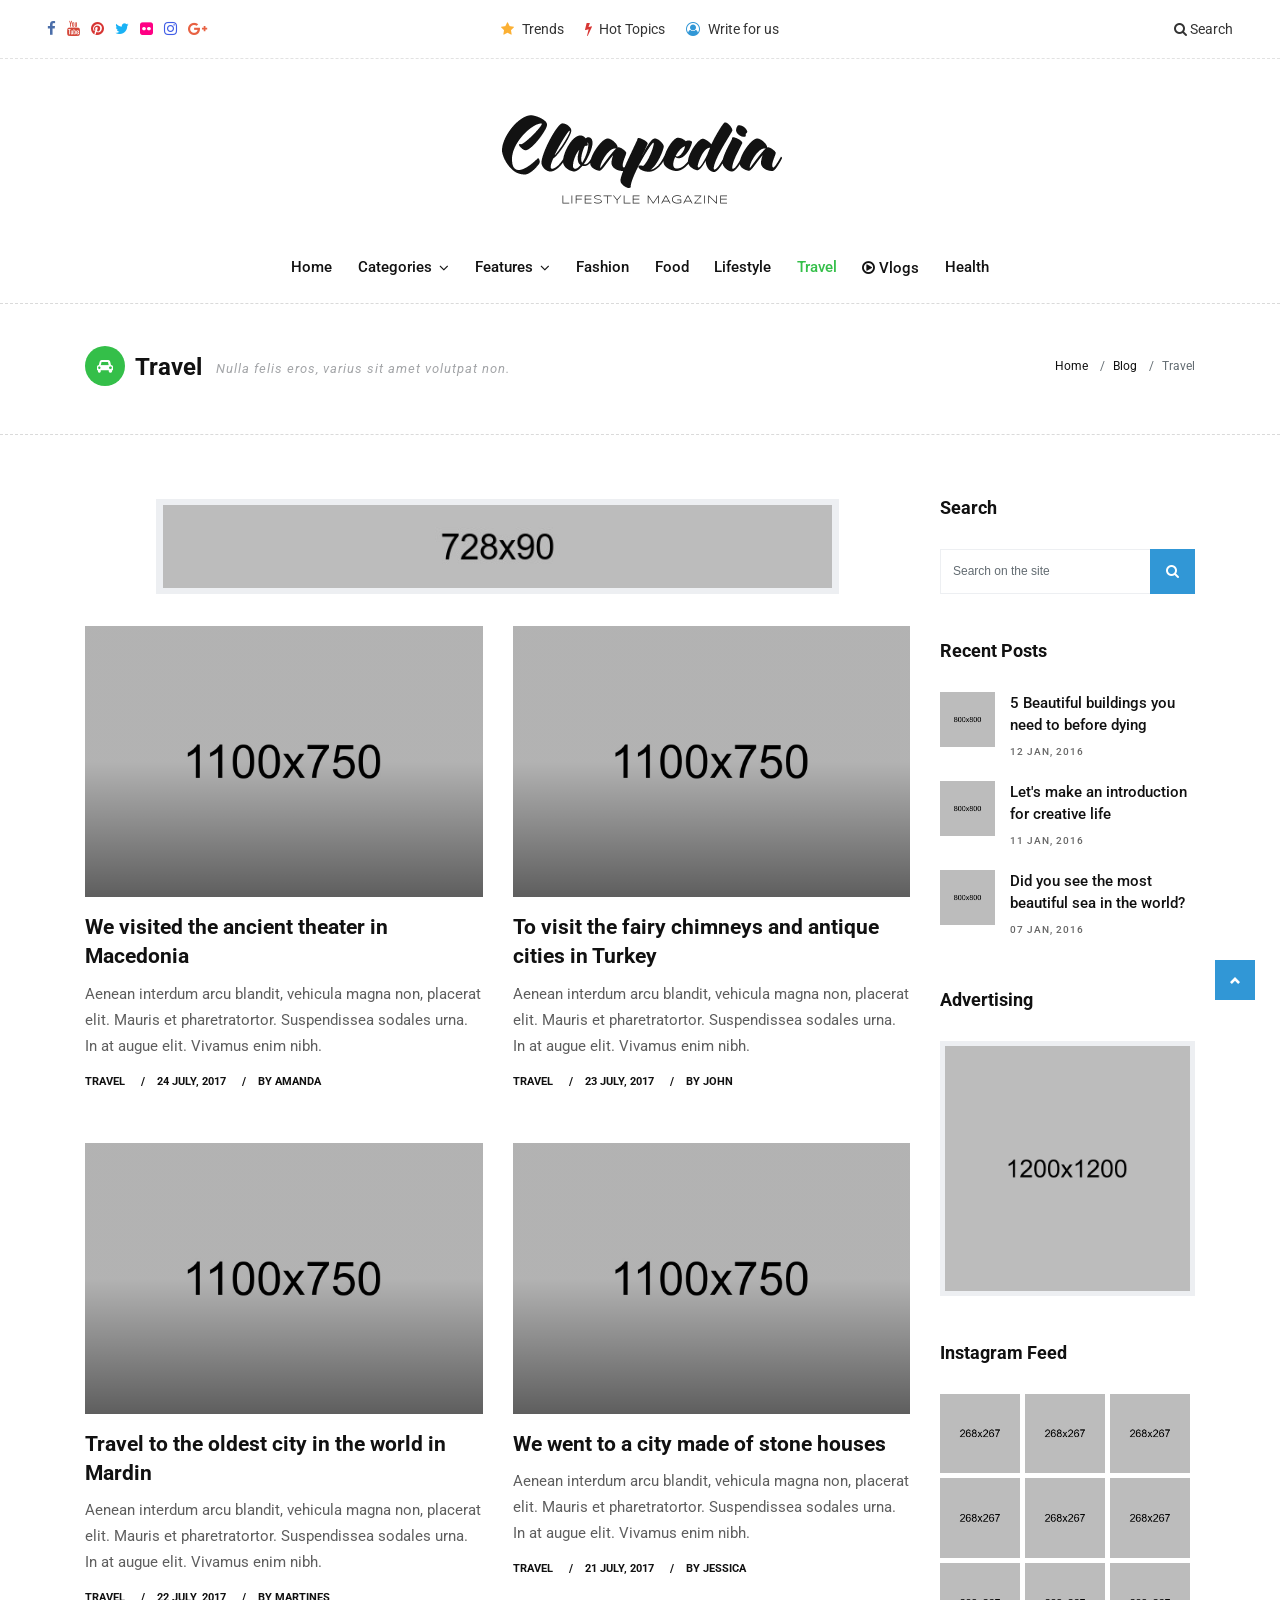
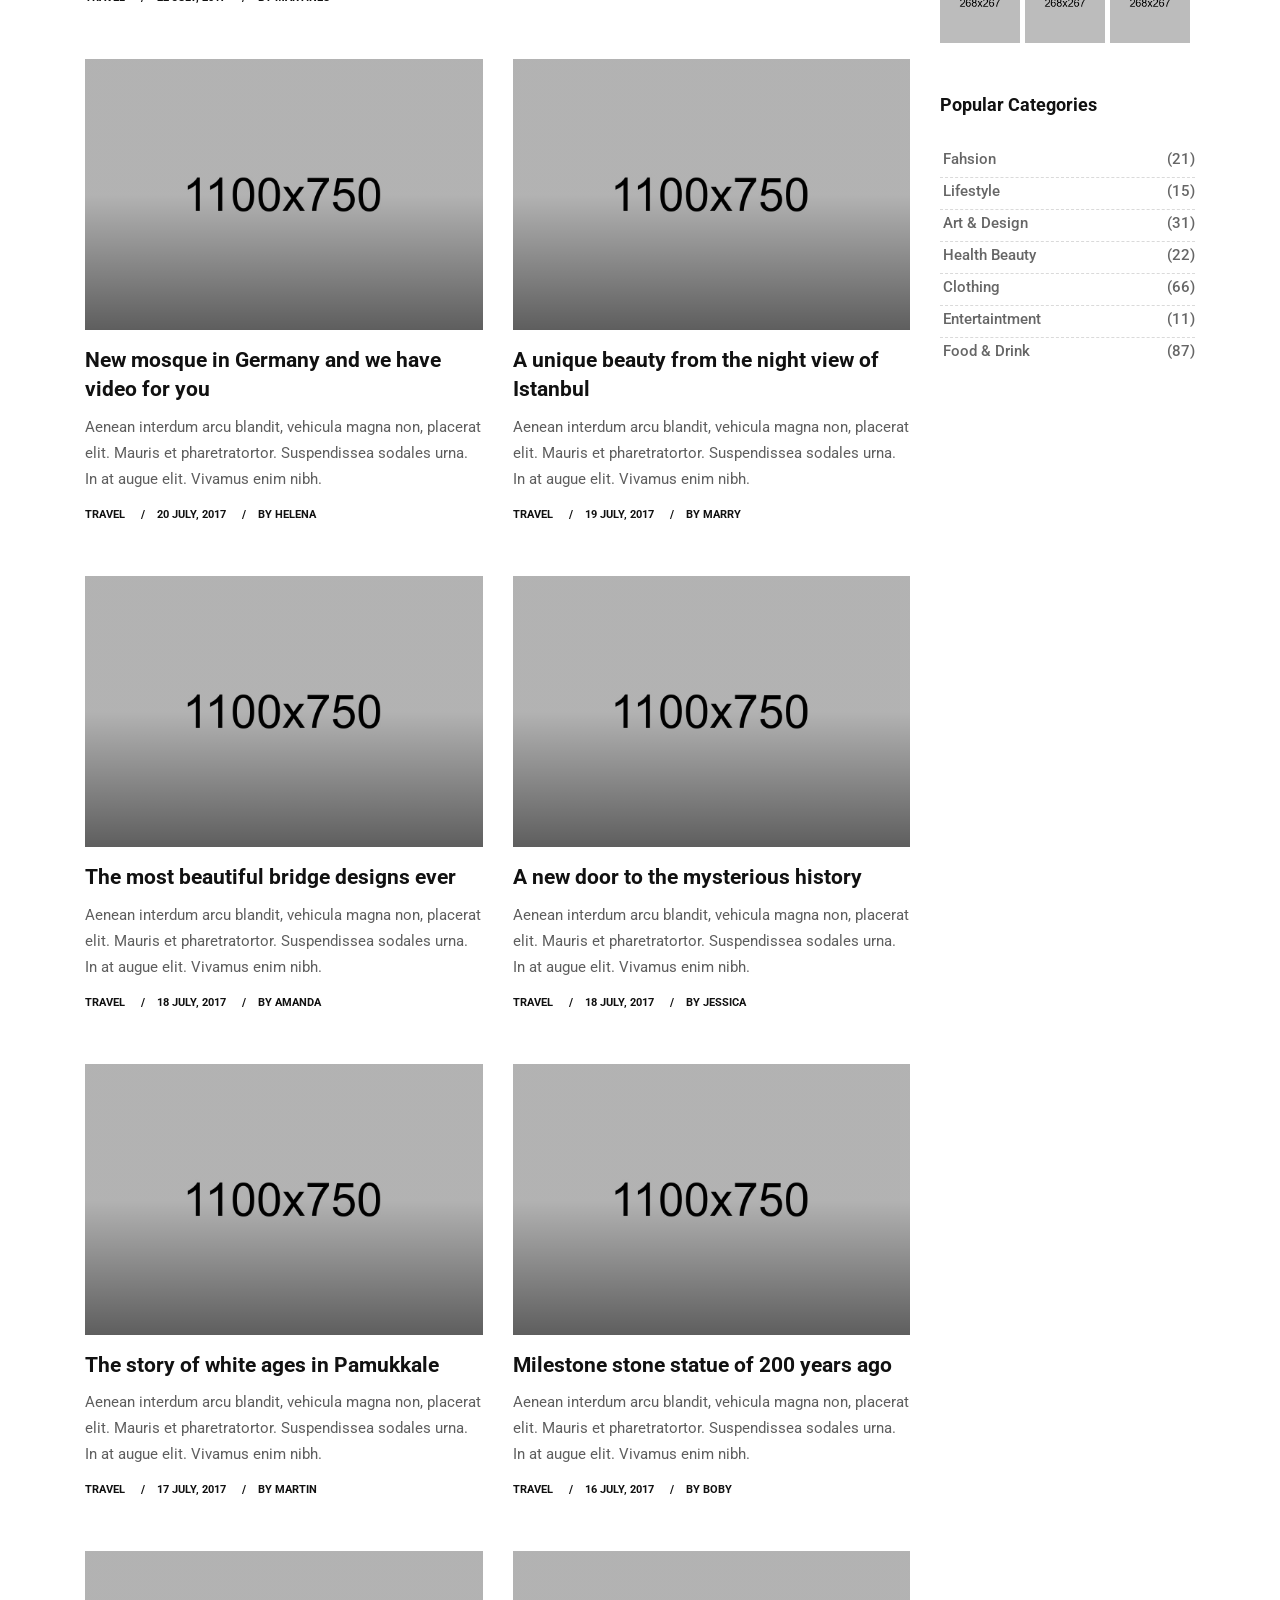
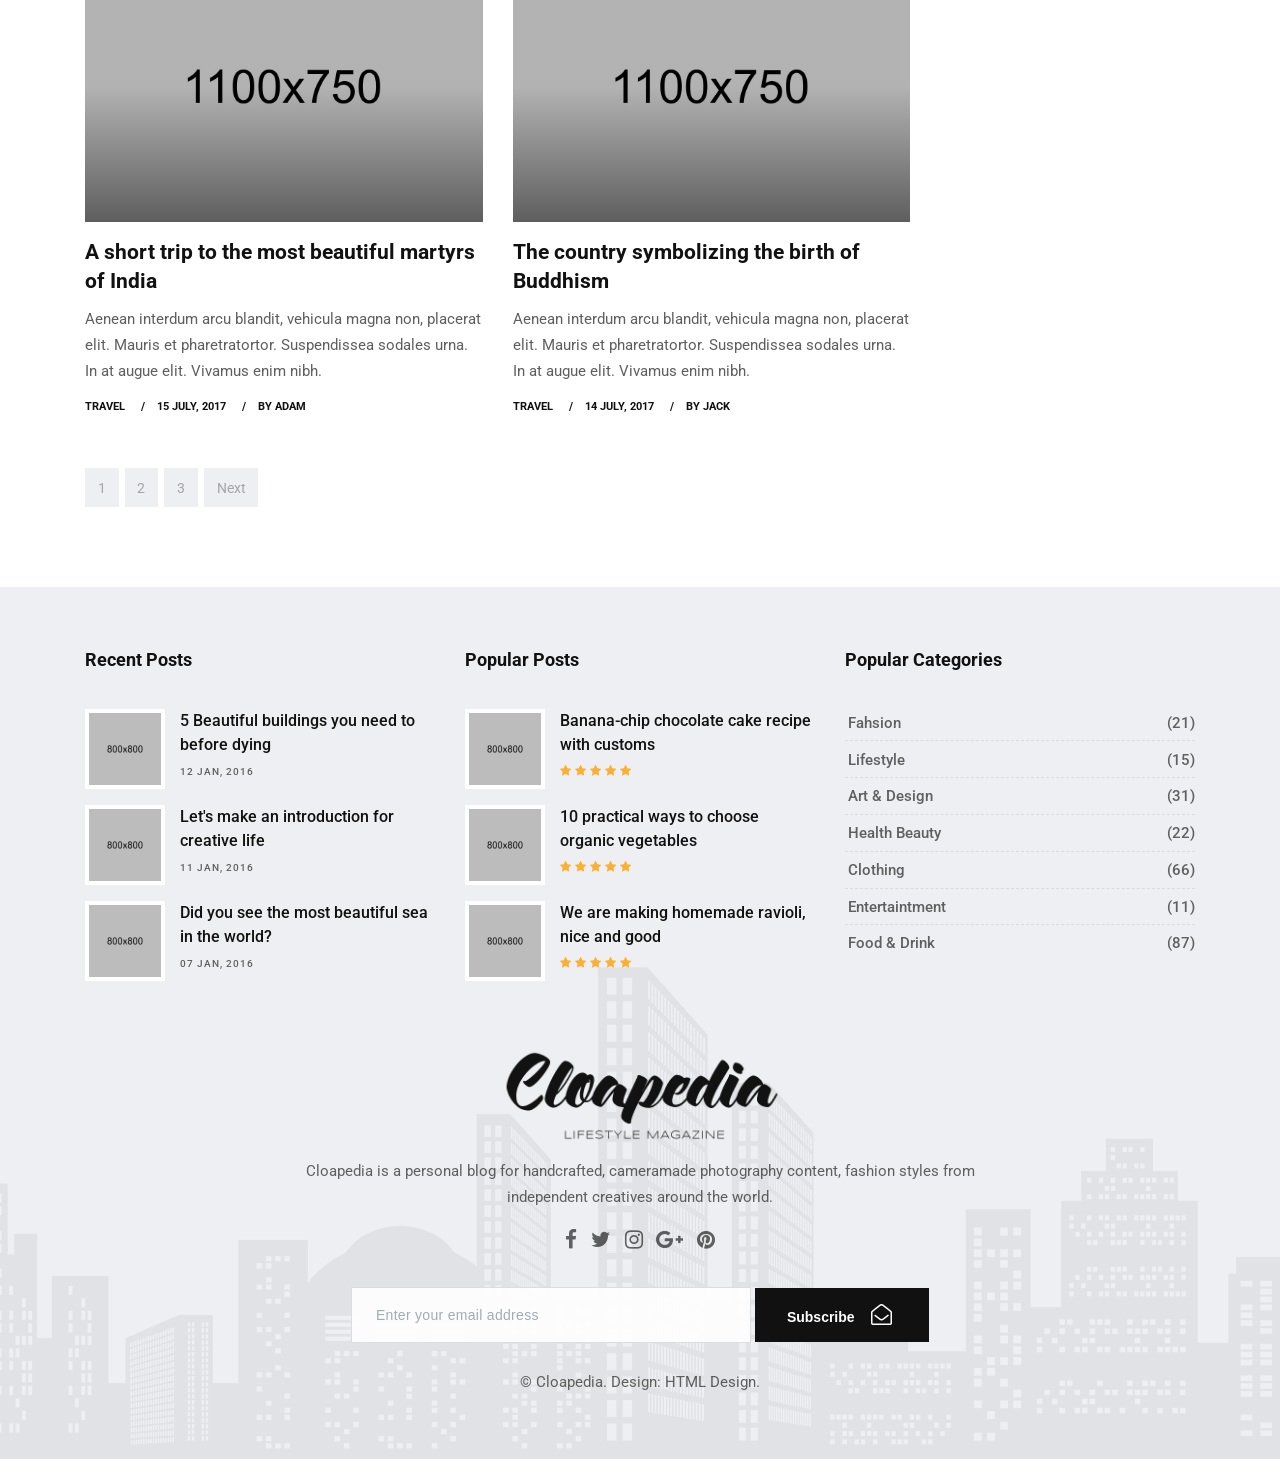
<file: templates/blog-category-04.html>
<!DOCTYPE html>
<html lang="en">

    <!-- Basic -->
    <meta charset="utf-8">
    <meta http-equiv="X-UA-Compatible" content="IE=edge">
    
    <!-- Mobile Metas -->
    <meta name="viewport" content="width=device-width, initial-scale=1, shrink-to-fit=no">
    
    <!-- Site Metas -->
    <title>Cloapedia - Stylish Magazine Blog Template</title>
    <meta name="keywords" content="">
    <meta name="description" content="">
    <meta name="author" content="">
    
    <!-- Site Icons -->
    <link rel="shortcut icon" href="../static/images/favicon.ico" type="image/x-icon" />
    <link rel="apple-touch-icon" href="../static/images/apple-touch-icon.png">
    
    <!-- Design fonts -->
    <link href="https://fonts.googleapis.com/css?family=Ubuntu:300,400,400i,500,700" rel="stylesheet"> 
    <link href="https://fonts.googleapis.com/css?family=Roboto:300,400,400i,500,700,900" rel="stylesheet"> 

    <!-- Bootstrap core CSS -->
    <link href="../static/css/bootstrap.min.css" rel="stylesheet">

    <!-- FontAwesome Icons core CSS -->
    <link href="../static/css/font-awesome.min.css" rel="stylesheet">

    <!-- Custom styles for this template -->
    <link href="../static/css/style.css" rel="stylesheet">

    <!-- Responsive styles for this template -->
    <link href="../static/css/responsive.css" rel="stylesheet">

    <!-- Colors for this template -->
    <link href="../static/css/colors.css" rel="stylesheet">

    <!--[if lt IE 9]>
      <script src="https://oss.maxcdn.com/libs/html5shiv/3.7.0/html5shiv.js"></script>
      <script src="https://oss.maxcdn.com/libs/respond.js/1.4.2/respond.min.js"></script>
    <![endif]-->

</head>
<body>

    <!-- LOADER -->
    <div id="preloader">
        <img class="preloader" src="../static/images/loader.gif" alt="">
    </div><!-- end loader -->
    <!-- END LOADER -->

    <div id="wrapper">
        <div class="collapse top-search" id="collapseExample">
            <div class="card card-block">
                <div class="newsletter-widget text-center">
                    <form class="form-inline">
                        <input type="text" class="form-control" placeholder="What you are looking for?">
                        <button type="submit" class="btn btn-primary"><i class="fa fa-search"></i></button>
                    </form>
                </div><!-- end newsletter -->
            </div>
        </div><!-- end top-search -->

        <div class="topbar-section">
            <div class="container-fluid">
                <div class="row">
                    <div class="col-lg-4 col-md-6 col-sm-6 hidden-xs-down">
                        <div class="topsocial">
                            <a href="#" data-toggle="tooltip" data-placement="bottom" title="Facebook"><i class="fa fa-facebook"></i></a>
                            <a href="#" data-toggle="tooltip" data-placement="bottom" title="Youtube"><i class="fa fa-youtube"></i></a>
                            <a href="#" data-toggle="tooltip" data-placement="bottom" title="Pinterest"><i class="fa fa-pinterest"></i></a>
                            <a href="#" data-toggle="tooltip" data-placement="bottom" title="Twitter"><i class="fa fa-twitter"></i></a>
                            <a href="#" data-toggle="tooltip" data-placement="bottom" title="Flickr"><i class="fa fa-flickr"></i></a>
                            <a href="#" data-toggle="tooltip" data-placement="bottom" title="Instagram"><i class="fa fa-instagram"></i></a>
                            <a href="#" data-toggle="tooltip" data-placement="bottom" title="Google+"><i class="fa fa-google-plus"></i></a>
                        </div><!-- end social -->
                    </div><!-- end col -->

                    <div class="col-lg-4 hidden-md-down">
                        <div class="topmenu text-center">
                            <ul class="list-inline">
                                <li class="list-inline-item"><a href="blog-category-01.html"><i class="fa fa-star"></i> Trends</a></li>
                                <li class="list-inline-item"><a href="blog-category-02.html"><i class="fa fa-bolt"></i> Hot Topics</a></li>
                                <li class="list-inline-item"><a href="page-contact.html"><i class="fa fa-user-circle-o"></i> Write for us</a></li>
                            </ul><!-- end ul -->
                        </div><!-- end topmenu -->
                    </div><!-- end col -->

                    <div class="col-lg-4 col-md-6 col-sm-6 col-xs-12">
                        <div class="topsearch text-right">
                            <a data-toggle="collapse" href="#collapseExample" aria-expanded="false" aria-controls="collapseExample"><i class="fa fa-search"></i> Search</a>
                        </div><!-- end search -->
                    </div><!-- end col -->
                </div><!-- end row -->
            </div><!-- end header-logo -->
        </div><!-- end topbar -->

        <div class="header-section">
            <div class="container">
                <div class="row">
                    <div class="col-md-12">
                        <div class="logo">
                            <a href="blog/index.html"><img src="../static/images/logo.png" alt=""></a>
                        </div><!-- end logo -->
                    </div>
                </div><!-- end row -->
            </div><!-- end header-logo -->
        </div><!-- end header -->

        <header class="header">
            <div class="container">
                <nav class="navbar navbar-inverse navbar-toggleable-md">
                    <button class="navbar-toggler" type="button" data-toggle="collapse" data-target="#cloapediamenu" aria-controls="cloapediamenu" aria-expanded="false" aria-label="Toggle navigation">
                        <span class="navbar-toggler-icon"></span>
                    </button>
                    <div class="collapse navbar-collapse justify-content-md-center" id="cloapediamenu">
                        <ul class="navbar-nav">
                            <li class="nav-item">
                                <a class="nav-link" href="blog/index.html">Home</a>
                            </li>
                            <li class="nav-item dropdown has-submenu menu-large hidden-md-down hidden-sm-down hidden-xs-down">
                                <a class="nav-link dropdown-toggle" href="#" id="dropdown01" data-toggle="dropdown" aria-haspopup="true" aria-expanded="false">Categories</a>
                                <ul class="dropdown-menu megamenu" aria-labelledby="dropdown01">
                                    <li>
                                        <div class="mega-menu-content clearfix">
                                            <div class="tab">
                                                <button class="tablinks active" onclick="openCategory(event, 'cat01')">Beauty</button>
                                                <button class="tablinks" onclick="openCategory(event, 'cat02')">Fashion</button>
                                                <button class="tablinks" onclick="openCategory(event, 'cat03')">Travel</button>
                                                <button class="tablinks" onclick="openCategory(event, 'cat04')">Architecture</button>
                                                <button class="tablinks" onclick="openCategory(event, 'cat05')">Recipes</button>
                                            </div>

                                            <div class="tab-details clearfix">
                                                <div id="cat01" class="tabcontent active">
                                                    <div class="row">
                                                        <div class="col-lg-3 col-md-6 col-sm-12 col-xs-12">
                                                            <div class="blog-box">
                                                                <div class="post-media">
                                                                    <a href="single.html" title="">
                                                                        <img src="../static/upload/menu_01.jpg" alt="" class="img-fluid">
                                                                        <div class="hovereffect">
                                                                        </div><!-- end hover -->
                                                                        <span class="menucat">Spa</span>
                                                                    </a>
                                                                </div><!-- end media -->
                                                                <div class="blog-meta">
                                                                    <h4><a href="single.html" title="">Top 10+ care advice for your toenails</a></h4>
                                                                </div><!-- end meta -->
                                                            </div><!-- end blog-box -->
                                                        </div>

                                                        <div class="col-lg-3 col-md-6 col-sm-12 col-xs-12">
                                                            <div class="blog-box">
                                                                <div class="post-media">
                                                                    <a href="single.html" title="">
                                                                        <img src="../static/upload/menu_02.jpg" alt="" class="img-fluid">
                                                                        <div class="hovereffect">
                                                                        </div><!-- end hover -->
                                                                        <span class="menucat">Beauty</span>
                                                                    </a>
                                                                </div><!-- end media -->
                                                                <div class="blog-meta">
                                                                    <h4><a href="single.html" title="">The secret of your beauty is handmade soap</a></h4>
                                                                </div><!-- end meta -->
                                                            </div><!-- end blog-box -->
                                                        </div>

                                                        <div class="col-lg-3 col-md-6 col-sm-12 col-xs-12">
                                                            <div class="blog-box">
                                                                <div class="post-media">
                                                                    <a href="single.html" title="">
                                                                        <img src="../static/upload/menu_03.jpg" alt="" class="img-fluid">
                                                                        <div class="hovereffect">
                                                                        </div><!-- end hover -->
                                                                        <span class="menucat">Beauty</span>
                                                                    </a>
                                                                </div><!-- end media -->
                                                                <div class="blog-meta">
                                                                    <h4><a href="single.html" title="">Benefits of face mask made from mud</a></h4>
                                                                </div><!-- end meta -->
                                                            </div><!-- end blog-box -->
                                                        </div>

                                                        <div class="col-lg-3 col-md-6 col-sm-12 col-xs-12">
                                                            <div class="blog-box">
                                                                <div class="post-media">
                                                                    <a href="single.html" title="">
                                                                        <img src="../static/upload/menu_04.jpg" alt="" class="img-fluid">
                                                                        <div class="hovereffect">
                                                                        </div><!-- end hover -->
                                                                        <span class="menucat">Spa</span>
                                                                    </a>
                                                                </div><!-- end media -->
                                                                <div class="blog-meta">
                                                                    <h4><a href="single.html" title="">Relax with the unique warmth of candle flavor</a></h4>
                                                                </div><!-- end meta -->
                                                            </div><!-- end blog-box -->
                                                        </div>
                                                    </div><!-- end row -->
                                                </div>
                                                <div id="cat02" class="tabcontent">
                                                    <div class="row">
                                                        <div class="col-lg-3 col-md-6 col-sm-12 col-xs-12">
                                                            <div class="blog-box">
                                                                <div class="post-media">
                                                                    <a href="single.html" title="">
                                                                        <img src="../static/upload/menu_05.jpg" alt="" class="img-fluid">
                                                                        <div class="hovereffect">
                                                                        </div><!-- end hover -->
                                                                        <span class="menucat">Fashion</span>
                                                                    </a>
                                                                </div><!-- end media -->
                                                                <div class="blog-meta">
                                                                    <h4><a href="single.html" title="">2017 summer stamp will have design models here</a></h4>
                                                                </div><!-- end meta -->
                                                            </div><!-- end blog-box -->
                                                        </div>

                                                        <div class="col-lg-3 col-md-6 col-sm-12 col-xs-12">
                                                            <div class="blog-box">
                                                                <div class="post-media">
                                                                    <a href="single.html" title="">
                                                                        <img src="../static/upload/menu_06.jpg" alt="" class="img-fluid">
                                                                        <div class="hovereffect">
                                                                        </div><!-- end hover -->
                                                                        <span class="menucat">Collections</span>
                                                                    </a>
                                                                </div><!-- end media -->
                                                                <div class="blog-meta">
                                                                    <h4><a href="single.html" title="">Which color is the most suitable color for you?</a></h4>
                                                                </div><!-- end meta -->
                                                            </div><!-- end blog-box -->
                                                        </div>

                                                        <div class="col-lg-3 col-md-6 col-sm-12 col-xs-12">
                                                            <div class="blog-box">
                                                                <div class="post-media">
                                                                    <a href="single.html" title="">
                                                                        <img src="../static/upload/menu_07.jpg" alt="" class="img-fluid">
                                                                        <div class="hovereffect">
                                                                        </div><!-- end hover -->
                                                                        <span class="menucat">Fashion</span>
                                                                    </a>
                                                                </div><!-- end media -->
                                                                <div class="blog-meta">
                                                                    <h4><a href="single.html" title="">Subscribe to these sites to keep an eye on the fashion</a></h4>
                                                                </div><!-- end meta -->
                                                            </div><!-- end blog-box -->
                                                        </div>

                                                        <div class="col-lg-3 col-md-6 col-sm-12 col-xs-12">
                                                            <div class="blog-box">
                                                                <div class="post-media">
                                                                    <a href="single.html" title="">
                                                                        <img src="../static/upload/menu_08.jpg" alt="" class="img-fluid">
                                                                        <div class="hovereffect">
                                                                        </div><!-- end hover -->
                                                                        <span class="menucat">Trends</span>
                                                                    </a>
                                                                </div><!-- end media -->
                                                                <div class="blog-meta">
                                                                    <h4><a href="single.html" title="">The most trends of this year with color combination</a></h4>
                                                                </div><!-- end meta -->
                                                            </div><!-- end blog-box -->
                                                        </div>
                                                    </div><!-- end row -->
                                                </div>
                                                <div id="cat03" class="tabcontent">
                                                    <div class="row">
                                                        <div class="col-lg-3 col-md-6 col-sm-12 col-xs-12">
                                                            <div class="blog-box">
                                                                <div class="post-media">
                                                                    <a href="single.html" title="">
                                                                        <img src="../static/upload/menu_09.jpg" alt="" class="img-fluid">
                                                                        <div class="hovereffect">
                                                                        </div><!-- end hover -->
                                                                        <span class="menucat">Tourism</span>
                                                                    </a>
                                                                </div><!-- end media -->
                                                                <div class="blog-meta">
                                                                    <h4><a href="single.html" title="">I visited the architects of Istanbul for you</a></h4>
                                                                </div><!-- end meta -->
                                                            </div><!-- end blog-box -->
                                                        </div>

                                                        <div class="col-lg-3 col-md-6 col-sm-12 col-xs-12">
                                                            <div class="blog-box">
                                                                <div class="post-media">
                                                                    <a href="single.html" title="">
                                                                        <img src="../static/upload/menu_11.jpg" alt="" class="img-fluid">
                                                                        <div class="hovereffect">
                                                                        </div><!-- end hover -->
                                                                        <span class="menucat">Travel</span>
                                                                    </a>
                                                                </div><!-- end media -->
                                                                <div class="blog-meta">
                                                                    <h4><a href="single.html" title="">Prepared handmade dish dish in the Netherlands</a></h4>
                                                                </div><!-- end meta -->
                                                            </div><!-- end blog-box -->
                                                        </div>

                                                        <div class="col-lg-3 col-md-6 col-sm-12 col-xs-12">
                                                            <div class="blog-box">
                                                                <div class="post-media">
                                                                    <a href="single.html" title="">
                                                                        <img src="../static/upload/menu_12.jpg" alt="" class="img-fluid">
                                                                        <div class="hovereffect">
                                                                        </div><!-- end hover -->
                                                                        <span class="menucat">City Tours</span>
                                                                    </a>
                                                                </div><!-- end media -->
                                                                <div class="blog-meta">
                                                                    <h4><a href="single.html" title="">I recommend you visit the fairy chimneys</a></h4>
                                                                </div><!-- end meta -->
                                                            </div><!-- end blog-box -->
                                                        </div>

                                                        <div class="col-lg-3 col-md-6 col-sm-12 col-xs-12">
                                                            <div class="blog-box">
                                                                <div class="post-media">
                                                                    <a href="single.html" title="">
                                                                        <img src="../static/upload/menu_13.jpg" alt="" class="img-fluid">
                                                                        <div class="hovereffect">
                                                                        </div><!-- end hover -->
                                                                        <span class="menucat">Tourism</span>
                                                                    </a>
                                                                </div><!-- end media -->
                                                                <div class="blog-meta">
                                                                    <h4><a href="single.html" title="">One of the most beautiful ports in the world</a></h4>
                                                                </div><!-- end meta -->
                                                            </div><!-- end blog-box -->
                                                        </div>
                                                    </div><!-- end row -->
                                                </div>
                                                <div id="cat04" class="tabcontent">
                                                    <div class="row">
                                                        <div class="col-lg-3 col-md-6 col-sm-12 col-xs-12">
                                                            <div class="blog-box">
                                                                <div class="post-media">
                                                                    <a href="single.html" title="">
                                                                        <img src="../static/upload/menu_14.jpg" alt="" class="img-fluid">
                                                                        <div class="hovereffect">
                                                                        </div><!-- end hover -->
                                                                        <span class="menucat">Places</span>
                                                                    </a>
                                                                </div><!-- end media -->
                                                                <div class="blog-meta">
                                                                    <h4><a href="single.html" title="">A collection of the most beautiful shop designs</a></h4>
                                                                </div><!-- end meta -->
                                                            </div><!-- end blog-box -->
                                                        </div>

                                                        <div class="col-lg-3 col-md-6 col-sm-12 col-xs-12">
                                                            <div class="blog-box">
                                                                <div class="post-media">
                                                                    <a href="single.html" title="">
                                                                        <img src="../static/upload/menu_15.jpg" alt="" class="img-fluid">
                                                                        <div class="hovereffect">
                                                                        </div><!-- end hover -->
                                                                        <span class="menucat">Designs</span>
                                                                    </a>
                                                                </div><!-- end media -->
                                                                <div class="blog-meta">
                                                                    <h4><a href="single.html" title="">America's and Canada's most beautiful wine houses</a></h4>
                                                                </div><!-- end meta -->
                                                            </div><!-- end blog-box -->
                                                        </div>

                                                        <div class="col-lg-3 col-md-6 col-sm-12 col-xs-12">
                                                            <div class="blog-box">
                                                                <div class="post-media">
                                                                    <a href="single.html" title="">
                                                                        <img src="../static/upload/menu_16.jpg" alt="" class="img-fluid">
                                                                        <div class="hovereffect">
                                                                        </div><!-- end hover -->
                                                                        <span class="menucat">Minimalism</span>
                                                                    </a>
                                                                </div><!-- end media -->
                                                                <div class="blog-meta">
                                                                    <h4><a href="single.html" title="">The most professional ways to color your walls</a></h4>
                                                                </div><!-- end meta -->
                                                            </div><!-- end blog-box -->
                                                        </div>

                                                        <div class="col-lg-3 col-md-6 col-sm-12 col-xs-12">
                                                            <div class="blog-box">
                                                                <div class="post-media">
                                                                    <a href="single.html" title="">
                                                                        <img src="../static/upload/menu_17.jpg" alt="" class="img-fluid">
                                                                        <div class="hovereffect">
                                                                        </div><!-- end hover -->
                                                                        <span class="menucat">Furnishings</span>
                                                                    </a>
                                                                </div><!-- end media -->
                                                                <div class="blog-meta">
                                                                    <h4><a href="single.html" title="">Stylish cabinet designs and furnitures</a></h4>
                                                                </div><!-- end meta -->
                                                            </div><!-- end blog-box -->
                                                        </div>
                                                    </div><!-- end row -->
                                                </div>
                                                <div id="cat05" class="tabcontent">
                                                    <div class="row">
                                                        <div class="col-lg-3 col-md-6 col-sm-12 col-xs-12">
                                                            <div class="blog-box">
                                                                <div class="post-media">
                                                                    <a href="single.html" title="">
                                                                        <img src="../static/upload/menu_18.jpg" alt="" class="img-fluid">
                                                                        <div class="hovereffect">
                                                                        </div><!-- end hover -->
                                                                        <span class="menucat">Vegetables</span>
                                                                    </a>
                                                                </div><!-- end media -->
                                                                <div class="blog-meta">
                                                                    <h4><a href="single.html" title="">Grilled vegetable with fish prepared with fish</a></h4>
                                                                </div><!-- end meta -->
                                                            </div><!-- end blog-box -->
                                                        </div>

                                                        <div class="col-lg-3 col-md-6 col-sm-12 col-xs-12">
                                                            <div class="blog-box">
                                                                <div class="post-media">
                                                                    <a href="single.html" title="">
                                                                        <img src="../static/upload/menu_19.jpg" alt="" class="img-fluid">
                                                                        <div class="hovereffect">
                                                                        </div><!-- end hover -->
                                                                        <span class="menucat">Restaurants</span>
                                                                    </a>
                                                                </div><!-- end media -->
                                                                <div class="blog-meta">
                                                                    <h4><a href="single.html" title="">The world's finest and clean meat restaurants</a></h4>
                                                                </div><!-- end meta -->
                                                            </div><!-- end blog-box -->
                                                        </div>

                                                        <div class="col-lg-3 col-md-6 col-sm-12 col-xs-12">
                                                            <div class="blog-box">
                                                                <div class="post-media">
                                                                    <a href="single.html" title="">
                                                                        <img src="../static/upload/menu_20.jpg" alt="" class="img-fluid">
                                                                        <div class="hovereffect">
                                                                        </div><!-- end hover -->
                                                                        <span class="menucat">Meat foods</span>
                                                                    </a>
                                                                </div><!-- end media -->
                                                                <div class="blog-meta">
                                                                    <h4><a href="single.html" title="">Fried veal and vegetable dish</a></h4>
                                                                </div><!-- end meta -->
                                                            </div><!-- end blog-box -->
                                                        </div>

                                                        <div class="col-lg-3 col-md-6 col-sm-12 col-xs-12">
                                                            <div class="blog-box">
                                                                <div class="post-media">
                                                                    <a href="single.html" title="">
                                                                        <img src="../static/upload/menu_21.jpg" alt="" class="img-fluid">
                                                                        <div class="hovereffect">
                                                                        </div><!-- end hover -->
                                                                        <span class="menucat">Pastas</span>
                                                                    </a>
                                                                </div><!-- end media -->
                                                                <div class="blog-meta">
                                                                    <h4><a href="single.html" title="">Tasty pasta sauces and recipes</a></h4>
                                                                </div><!-- end meta -->
                                                            </div><!-- end blog-box -->
                                                        </div>
                                                    </div><!-- end row -->
                                                </div>
                                            </div><!-- end tab-details -->
                                        </div><!-- end mega-menu-content -->
                                    </li>
                                </ul>
                            </li>
                            <li class="nav-item dropdown has-submenu">
                                <a class="nav-link dropdown-toggle" href="#" id="dropdown02" data-toggle="dropdown" aria-haspopup="true" aria-expanded="false">Features</a>
                                <ul class="dropdown-menu" aria-labelledby="dropdown02">
                                    <li><a class="dropdown-item" href="single.html">Single Blog <span class="hidden-md-down hidden-sm-down hidden-xs-down"><i class="fa fa-angle-right"></i></span></a>
                                        <ul class="dropdown-menu">
                                            <li><a class="dropdown-item" href="single.html">Single Default</a></li>
                                            <li><a class="dropdown-item" href="single-fullwidth.html">Single Fullwidth</a></li>
                                            <li><a class="dropdown-item" href="single-slider.html">Single Gallery</a></li>
                                            <li><a class="dropdown-item" href="single-video.html">Single Video</a></li>
                                            <li><a class="dropdown-item" href="single-audio.html">Single Audio</a></li>
                                            <li><a class="dropdown-item" href="single-no-media.html">Single No Media</a></li>
                                        </ul>
                                    </li>
                                    <li><a class="dropdown-item" href="single.html">Blog Category <span class="hidden-md-down hidden-sm-down hidden-xs-down"><i class="fa fa-angle-right"></i></span></a>
                                        <ul class="dropdown-menu">
                                            <li><a class="dropdown-item" href="blog-category-01.html">Blog Category A</a></li>
                                            <li><a class="dropdown-item" href="blog-category-02.html">Blog Category B</a></li>
                                            <li><a class="dropdown-item" href="blog-category-03.html">Blog Category C</a></li>
                                            <li><a class="dropdown-item" href="blog-category-04.html">Blog Category D</a></li>
                                            <li><a class="dropdown-item" href="blog-category-05.html">Blog Category E</a></li>
                                            <li><a class="dropdown-item" href="blog-category-06.html">Blog Category F</a></li>
                                        </ul>
                                    </li>
                                    <li><a class="dropdown-item" href="blog-author.html">Blog Author</a></li>
                                    <li><a class="dropdown-item" href="page-contact.html">Contact Page</a></li>
                                    <li><a class="dropdown-item" href="page.html">Default Page</a></li>
                                    <li><a class="dropdown-item" href="page-fullwidth.html">Fullwidth Page</a></li>
                                    <li><a class="dropdown-item" href="page-404.html">Not Found Page</a></li>
                                    <li><a class="dropdown-item" href="page-sitemap.html">Sitemap & Archives</a></li>
                                </ul>
                            </li>
                            <li class="nav-item">
                                <a class="nav-link color-pink-hover" href="blog-category-01.html">Fashion</a>
                            </li>
                            <li class="nav-item">
                                <a class="nav-link color-red-hover" href="blog-category-02.html">Food</a>
                            </li>
                            <li class="nav-item">
                                <a class="nav-link color-aqua-hover" href="blog-category-03.html">Lifestyle</a>
                            </li>
                            <li class="nav-item">
                                <a class="nav-link active color-green-hover" href="blog-category-04.html">Travel</a>
                            </li>  
                            <li class="nav-item">
                                <a class="nav-link color-yellow-hover" href="blog-category-05.html"><i class="fa fa-play-circle-o"></i> Vlogs</a>
                            </li>
                            <li class="nav-item">
                                <a class="nav-link color-grey-hover" href="blog-category-06.html">Health</a>
                            </li>
                        </ul>
                    </div>
                </nav>
            </div><!-- end container -->
        </header><!-- end header -->

        <div class="page-title wb">
            <div class="container">
                <div class="row">
                    <div class="col-lg-8 col-md-8 col-sm-12 col-xs-12">
                        <h2><i class="fa fa-car bg-green"></i> Travel <small class="hidden-xs-down hidden-sm-down">Nulla felis eros, varius sit amet volutpat non. </small></h2>
                    </div><!-- end col -->
                    <div class="col-lg-4 col-md-4 col-sm-12 hidden-xs-down hidden-sm-down">
                        <ol class="breadcrumb">
                            <li class="breadcrumb-item"><a href="#">Home</a></li>
                            <li class="breadcrumb-item"><a href="#">Blog</a></li>
                            <li class="breadcrumb-item active">Travel</li>
                        </ol>
                    </div><!-- end col -->                    
                </div><!-- end row -->
            </div><!-- end container -->
        </div><!-- end page-title -->

        <section class="section wb">
            <div class="container">
                <div class="row">
                    <div class="col-lg-9 col-md-12 col-sm-12 col-xs-12">
                        <div class="page-wrapper">
                            <div class="row">
                                <div class="col-lg-10 offset-lg-1">
                                    <div class="banner-spot clearfix">
                                        <div class="banner-img">
                                            <img src="../static/upload/banner_02.jpg" alt="" class="img-fluid">
                                        </div><!-- end banner-img -->
                                    </div><!-- end banner -->
                                </div><!-- end col -->
                            </div><!-- end row -->

                            <hr class="invis">

                            <div class="blog-grid-system">
                                <div class="row">
                                    <div class="col-md-6">
                                        <div class="blog-box">
                                            <div class="post-media">
                                                <a href="single.html" title="">
                                                    <img src="../static/upload/blog_travel_01.jpg" alt="" class="img-fluid">
                                                    <div class="hovereffect">
                                                        <span></span>
                                                    </div><!-- end hover -->
                                                </a>
                                            </div><!-- end media -->
                                            <div class="blog-meta big-meta">
                                                <h4><a href="single.html" title="">We visited the ancient theater in Macedonia</a></h4>
                                                <p>Aenean interdum arcu blandit, vehicula magna non, placerat elit. Mauris et pharetratortor. Suspendissea sodales urna. In at augue elit. Vivamus enim nibh.</p>
                                                <small><a href="blog-category-01.html" title="">Travel</a></small>
                                                <small><a href="single.html" title="">24 July, 2017</a></small>
                                                <small><a href="blog-author.html" title="">by Amanda</a></small>
                                            </div><!-- end meta -->
                                        </div><!-- end blog-box -->
                                    </div><!-- end col -->

                                    <div class="col-md-6">
                                        <div class="blog-box">
                                            <div class="post-media">
                                                <a href="single.html" title="">
                                                    <img src="../static/upload/blog_travel_02.jpg" alt="" class="img-fluid">
                                                    <div class="hovereffect">
                                                        <span></span>
                                                    </div><!-- end hover -->
                                                </a>
                                            </div><!-- end media -->
                                            <div class="blog-meta big-meta">
                                                <h4><a href="single.html" title="">To visit the fairy chimneys and antique cities in Turkey</a></h4>
                                                <p>Aenean interdum arcu blandit, vehicula magna non, placerat elit. Mauris et pharetratortor. Suspendissea sodales urna. In at augue elit. Vivamus enim nibh.</p>
                                                <small><a href="blog-category-01.html" title="">Travel</a></small>
                                                <small><a href="single.html" title="">23 July, 2017</a></small>
                                                <small><a href="blog-author.html" title="">by John</a></small>
                                            </div><!-- end meta -->
                                        </div><!-- end blog-box -->
                                    </div><!-- end col -->

                                    <div class="col-md-6">
                                        <div class="blog-box">
                                            <div class="post-media">
                                                <a href="single.html" title="">
                                                    <img src="../static/upload/blog_travel_03.jpg" alt="" class="img-fluid">
                                                    <div class="hovereffect">
                                                        <span></span>
                                                    </div><!-- end hover -->
                                                </a>
                                            </div><!-- end media -->
                                            <div class="blog-meta big-meta">
                                                <h4><a href="single.html" title="">Travel to the oldest city in the world in Mardin</a></h4>
                                                <p>Aenean interdum arcu blandit, vehicula magna non, placerat elit. Mauris et pharetratortor. Suspendissea sodales urna. In at augue elit. Vivamus enim nibh.</p>
                                                <small><a href="blog-category-01.html" title="">Travel</a></small>
                                                <small><a href="single.html" title="">22 July, 2017</a></small>
                                                <small><a href="blog-author.html" title="">by Martines</a></small>
                                            </div><!-- end meta -->
                                        </div><!-- end blog-box -->
                                    </div><!-- end col -->

                                    <div class="col-md-6">
                                        <div class="blog-box">
                                            <div class="post-media">
                                                <a href="single.html" title="">
                                                    <img src="../static/upload/blog_travel_04.jpg" alt="" class="img-fluid">
                                                    <div class="hovereffect">
                                                        <span></span>
                                                    </div><!-- end hover -->
                                                </a>
                                            </div><!-- end media -->
                                            <div class="blog-meta big-meta">
                                                <h4><a href="single.html" title="">We went to a city made of stone houses</a></h4>
                                                <p>Aenean interdum arcu blandit, vehicula magna non, placerat elit. Mauris et pharetratortor. Suspendissea sodales urna. In at augue elit. Vivamus enim nibh.</p>
                                                <small><a href="blog-category-01.html" title="">Travel</a></small>
                                                <small><a href="single.html" title="">21 July, 2017</a></small>
                                                <small><a href="blog-author.html" title="">by Jessica</a></small>
                                            </div><!-- end meta -->
                                        </div><!-- end blog-box -->
                                    </div><!-- end col -->

                                    <div class="col-md-6">
                                        <div class="blog-box">
                                            <div class="post-media">
                                                <a href="single.html" title="">
                                                    <img src="../static/upload/blog_travel_05.jpg" alt="" class="img-fluid">
                                                    <div class="hovereffect">
                                                        <span></span>
                                                    </div><!-- end hover -->
                                                </a>
                                            </div><!-- end media -->
                                            <div class="blog-meta big-meta">
                                                <h4><a href="single.html" title="">New mosque in Germany and we have video for you</a></h4>
                                                <p>Aenean interdum arcu blandit, vehicula magna non, placerat elit. Mauris et pharetratortor. Suspendissea sodales urna. In at augue elit. Vivamus enim nibh.</p>
                                                <small><a href="blog-category-01.html" title="">Travel</a></small>
                                                <small><a href="single.html" title="">20 July, 2017</a></small>
                                                <small><a href="blog-author.html" title="">by Helena</a></small>
                                            </div><!-- end meta -->
                                        </div><!-- end blog-box -->
                                    </div><!-- end col -->

                                    <div class="col-md-6">
                                        <div class="blog-box">
                                            <div class="post-media">
                                                <a href="single.html" title="">
                                                    <img src="../static/upload/blog_travel_06.jpg" alt="" class="img-fluid">
                                                    <div class="hovereffect">
                                                        <span></span>
                                                    </div><!-- end hover -->
                                                </a>
                                            </div><!-- end media -->
                                            <div class="blog-meta big-meta">
                                                <h4><a href="single.html" title="">A unique beauty from the night view of Istanbul</a></h4>
                                                <p>Aenean interdum arcu blandit, vehicula magna non, placerat elit. Mauris et pharetratortor. Suspendissea sodales urna. In at augue elit. Vivamus enim nibh.</p>
                                                <small><a href="blog-category-01.html" title="">Travel</a></small>
                                                <small><a href="single.html" title="">19 July, 2017</a></small>
                                                <small><a href="blog-author.html" title="">by Marry</a></small>
                                            </div><!-- end meta -->
                                        </div><!-- end blog-box -->
                                    </div><!-- end col -->

                                    <div class="col-md-6">
                                        <div class="blog-box">
                                            <div class="post-media">
                                                <a href="single.html" title="">
                                                    <img src="../static/upload/blog_travel_07.jpg" alt="" class="img-fluid">
                                                    <div class="hovereffect">
                                                        <span></span>
                                                    </div><!-- end hover -->
                                                </a>
                                            </div><!-- end media -->
                                            <div class="blog-meta big-meta">
                                                <h4><a href="single.html" title="">The most beautiful bridge designs ever</a></h4>
                                                <p>Aenean interdum arcu blandit, vehicula magna non, placerat elit. Mauris et pharetratortor. Suspendissea sodales urna. In at augue elit. Vivamus enim nibh.</p>
                                                <small><a href="blog-category-01.html" title="">Travel</a></small>
                                                <small><a href="single.html" title="">18 July, 2017</a></small>
                                                <small><a href="blog-author.html" title="">by Amanda</a></small>
                                            </div><!-- end meta -->
                                        </div><!-- end blog-box -->
                                    </div><!-- end col -->

                                    <div class="col-md-6">
                                        <div class="blog-box">
                                            <div class="post-media">
                                                <a href="single.html" title="">
                                                    <img src="../static/upload/blog_travel_08.jpg" alt="" class="img-fluid">
                                                    <div class="hovereffect">
                                                        <span></span>
                                                    </div><!-- end hover -->
                                                </a>
                                            </div><!-- end media -->
                                            <div class="blog-meta big-meta">
                                                <h4><a href="single.html" title="">A new door to the mysterious history</a></h4>
                                                <p>Aenean interdum arcu blandit, vehicula magna non, placerat elit. Mauris et pharetratortor. Suspendissea sodales urna. In at augue elit. Vivamus enim nibh.</p>
                                                <small><a href="blog-category-01.html" title="">Travel</a></small>
                                                <small><a href="single.html" title="">18 July, 2017</a></small>
                                                <small><a href="blog-author.html" title="">by Jessica</a></small>
                                            </div><!-- end meta -->
                                        </div><!-- end blog-box -->
                                    </div><!-- end col -->

                                    <div class="col-md-6">
                                        <div class="blog-box">
                                            <div class="post-media">
                                                <a href="single.html" title="">
                                                    <img src="../static/upload/blog_travel_09.jpg" alt="" class="img-fluid">
                                                    <div class="hovereffect">
                                                        <span></span>
                                                    </div><!-- end hover -->
                                                </a>
                                            </div><!-- end media -->
                                            <div class="blog-meta big-meta">
                                                <h4><a href="single.html" title="">The story of white ages in Pamukkale</a></h4>
                                                <p>Aenean interdum arcu blandit, vehicula magna non, placerat elit. Mauris et pharetratortor. Suspendissea sodales urna. In at augue elit. Vivamus enim nibh.</p>
                                                <small><a href="blog-category-01.html" title="">Travel</a></small>
                                                <small><a href="single.html" title="">17 July, 2017</a></small>
                                                <small><a href="blog-author.html" title="">by Martin</a></small>
                                            </div><!-- end meta -->
                                        </div><!-- end blog-box -->
                                    </div><!-- end col -->

                                    <div class="col-md-6">
                                        <div class="blog-box">
                                            <div class="post-media">
                                                <a href="single.html" title="">
                                                    <img src="../static/upload/blog_travel_10.jpg" alt="" class="img-fluid">
                                                    <div class="hovereffect">
                                                        <span></span>
                                                    </div><!-- end hover -->
                                                </a>
                                            </div><!-- end media -->
                                            <div class="blog-meta big-meta">
                                                <h4><a href="single.html" title="">Milestone stone statue of 200 years ago</a></h4>
                                                <p>Aenean interdum arcu blandit, vehicula magna non, placerat elit. Mauris et pharetratortor. Suspendissea sodales urna. In at augue elit. Vivamus enim nibh.</p>
                                                <small><a href="blog-category-01.html" title="">Travel</a></small>
                                                <small><a href="single.html" title="">16 July, 2017</a></small>
                                                <small><a href="blog-author.html" title="">by Boby</a></small>
                                            </div><!-- end meta -->
                                        </div><!-- end blog-box -->
                                    </div><!-- end col -->

                                    <div class="col-md-6">
                                        <div class="blog-box">
                                            <div class="post-media">
                                                <a href="single.html" title="">
                                                    <img src="../static/upload/blog_travel_11.jpg" alt="" class="img-fluid">
                                                    <div class="hovereffect">
                                                        <span></span>
                                                    </div><!-- end hover -->
                                                </a>
                                            </div><!-- end media -->
                                            <div class="blog-meta big-meta">
                                                <h4><a href="single.html" title="">A short trip to the most beautiful martyrs of India</a></h4>
                                                <p>Aenean interdum arcu blandit, vehicula magna non, placerat elit. Mauris et pharetratortor. Suspendissea sodales urna. In at augue elit. Vivamus enim nibh.</p>
                                                <small><a href="blog-category-01.html" title="">Travel</a></small>
                                                <small><a href="single.html" title="">15 July, 2017</a></small>
                                                <small><a href="blog-author.html" title="">by Adam</a></small>
                                            </div><!-- end meta -->
                                        </div><!-- end blog-box -->
                                    </div><!-- end col -->

                                    <div class="col-md-6">
                                        <div class="blog-box">
                                            <div class="post-media">
                                                <a href="single.html" title="">
                                                    <img src="../static/upload/blog_travel_12.jpg" alt="" class="img-fluid">
                                                    <div class="hovereffect">
                                                        <span></span>
                                                    </div><!-- end hover -->
                                                </a>
                                            </div><!-- end media -->
                                            <div class="blog-meta big-meta">
                                                <h4><a href="single.html" title="">The country symbolizing the birth of Buddhism</a></h4>
                                                <p>Aenean interdum arcu blandit, vehicula magna non, placerat elit. Mauris et pharetratortor. Suspendissea sodales urna. In at augue elit. Vivamus enim nibh.</p>
                                                <small><a href="blog-category-01.html" title="">Travel</a></small>
                                                <small><a href="single.html" title="">14 July, 2017</a></small>
                                                <small><a href="blog-author.html" title="">by Jack</a></small>
                                            </div><!-- end meta -->
                                        </div><!-- end blog-box -->
                                    </div><!-- end col -->
                                </div><!-- end row -->
                            </div><!-- end blog-grid-system -->
                        </div><!-- end page-wrapper -->

                        <hr class="invis3">

                        <div class="row">
                            <div class="col-md-12">
                                <nav aria-label="Page navigation">
                                    <ul class="pagination justify-content-start">
                                        <li class="page-item"><a class="page-link" href="#">1</a></li>
                                        <li class="page-item"><a class="page-link" href="#">2</a></li>
                                        <li class="page-item"><a class="page-link" href="#">3</a></li>
                                        <li class="page-item">
                                            <a class="page-link" href="#">Next</a>
                                        </li>
                                    </ul>
                                </nav>
                            </div><!-- end col -->
                        </div><!-- end row -->
                    </div><!-- end col -->

                    <div class="col-lg-3 col-md-12 col-sm-12 col-xs-12">
                        <div class="sidebar">
                            <div class="widget">
                                <h2 class="widget-title">Search</h2>
                                <form class="form-inline search-form">
                                    <div class="form-group">
                                        <input type="text" class="form-control" placeholder="Search on the site">
                                    </div>
                                    <button type="submit" class="btn btn-primary"><i class="fa fa-search"></i></button>
                                </form>
                            </div><!-- end widget -->

                            <div class="widget">
                                <h2 class="widget-title">Recent Posts</h2>
                                <div class="blog-list-widget">
                                    <div class="list-group">
                                        <a href="single.html" class="list-group-item list-group-item-action flex-column align-items-start">
                                            <div class="w-100 justify-content-between">
                                                <img src="../static/upload/blog_square_01.jpg" alt="" class="img-fluid float-left">
                                                <h5 class="mb-1">5 Beautiful buildings you need to before dying</h5>
                                                <small>12 Jan, 2016</small>
                                            </div>
                                        </a>

                                        <a href="single.html" class="list-group-item list-group-item-action flex-column align-items-start">
                                            <div class="w-100 justify-content-between">
                                                <img src="../static/upload/blog_square_02.jpg" alt="" class="img-fluid float-left">
                                                <h5 class="mb-1">Let's make an introduction for creative life</h5>
                                                <small>11 Jan, 2016</small>
                                            </div>
                                        </a>

                                        <a href="single.html" class="list-group-item list-group-item-action flex-column align-items-start">
                                            <div class="w-100 last-item justify-content-between">
                                                <img src="../static/upload/blog_square_03.jpg" alt="" class="img-fluid float-left">
                                                <h5 class="mb-1">Did you see the most beautiful sea in the world?</h5>
                                                <small>07 Jan, 2016</small>
                                            </div>
                                        </a>
                                    </div>
                                </div><!-- end blog-list -->
                            </div><!-- end widget -->

                            <div class="widget">
                                <h2 class="widget-title">Advertising</h2>
                                <div class="banner-spot clearfix">
                                    <div class="banner-img">
                                        <img src="../static/upload/banner_03.jpg" alt="" class="img-fluid">
                                    </div><!-- end banner-img -->
                                </div><!-- end banner -->
                            </div><!-- end widget -->

                            <div class="widget">
                                <h2 class="widget-title">Instagram Feed</h2>
                                <div class="instagram-wrapper clearfix">
                                    <a class="" href="#"><img src="../static/upload/insta_01.jpeg" alt="" class="img-fluid"></a>
                                    <a href="#"><img src="../static/upload/insta_02.jpeg" alt="" class="img-fluid"></a>
                                    <a href="#"><img src="../static/upload/insta_03.jpeg" alt="" class="img-fluid"></a>
                                    <a href="#"><img src="../static/upload/insta_04.jpeg" alt="" class="img-fluid"></a>
                                    <a href="#"><img src="../static/upload/insta_05.jpeg" alt="" class="img-fluid"></a>
                                    <a href="#"><img src="../static/upload/insta_06.jpeg" alt="" class="img-fluid"></a>
                                    <a href="#"><img src="../static/upload/insta_07.jpeg" alt="" class="img-fluid"></a>
                                    <a href="#"><img src="../static/upload/insta_08.jpeg" alt="" class="img-fluid"></a>
                                    <a href="#"><img src="../static/upload/insta_09.jpeg" alt="" class="img-fluid"></a>
                                </div><!-- end Instagram wrapper -->
                            </div><!-- end widget -->

                            <div class="widget">
                                <h2 class="widget-title">Popular Categories</h2>
                                <div class="link-widget">
                                    <ul>
                                        <li><a href="#">Fahsion <span>(21)</span></a></li>
                                        <li><a href="#">Lifestyle <span>(15)</span></a></li>
                                        <li><a href="#">Art & Design <span>(31)</span></a></li>
                                        <li><a href="#">Health Beauty <span>(22)</span></a></li>
                                        <li><a href="#">Clothing <span>(66)</span></a></li>
                                        <li><a href="#">Entertaintment <span>(11)</span></a></li>
                                        <li><a href="#">Food & Drink <span>(87)</span></a></li>
                                    </ul>
                                </div><!-- end link-widget -->
                            </div><!-- end widget -->
                        </div><!-- end sidebar -->
                    </div><!-- end col -->
                </div><!-- end row -->
            </div><!-- end container -->
        </section>

        <footer class="footer">
            <div class="container">
                <div class="row">
                    <div class="col-lg-4 col-md-12 col-sm-12 col-xs-12">
                        <div class="widget">
                            <h2 class="widget-title">Recent Posts</h2>
                            <div class="blog-list-widget">
                                <div class="list-group">
                                    <a href="single.html" class="list-group-item list-group-item-action flex-column align-items-start">
                                        <div class="w-100 justify-content-between">
                                            <img src="../static/upload/blog_square_01.jpg" alt="" class="img-fluid float-left">
                                            <h5 class="mb-1">5 Beautiful buildings you need to before dying</h5>
                                            <small>12 Jan, 2016</small>
                                        </div>
                                    </a>

                                    <a href="single.html" class="list-group-item list-group-item-action flex-column align-items-start">
                                        <div class="w-100 justify-content-between">
                                            <img src="../static/upload/blog_square_02.jpg" alt="" class="img-fluid float-left">
                                            <h5 class="mb-1">Let's make an introduction for creative life</h5>
                                            <small>11 Jan, 2016</small>
                                        </div>
                                    </a>

                                    <a href="single.html" class="list-group-item list-group-item-action flex-column align-items-start">
                                        <div class="w-100 last-item justify-content-between">
                                            <img src="../static/upload/blog_square_03.jpg" alt="" class="img-fluid float-left">
                                            <h5 class="mb-1">Did you see the most beautiful sea in the world?</h5>
                                            <small>07 Jan, 2016</small>
                                        </div>
                                    </a>
                                </div>
                            </div><!-- end blog-list -->
                        </div><!-- end widget -->
                    </div><!-- end col -->

                    <div class="col-lg-4 col-md-12 col-sm-12 col-xs-12">
                        <div class="widget">
                            <h2 class="widget-title">Popular Posts</h2>
                            <div class="blog-list-widget">
                                <div class="list-group">
                                    <a href="single.html" class="list-group-item list-group-item-action flex-column align-items-start">
                                        <div class="w-100 justify-content-between">
                                            <img src="../static/upload/blog_square_04.jpg" alt="" class="img-fluid float-left">
                                            <h5 class="mb-1">Banana-chip chocolate cake recipe with customs</h5>
                                            <span class="rating">
                                                <i class="fa fa-star"></i>
                                                <i class="fa fa-star"></i>
                                                <i class="fa fa-star"></i>
                                                <i class="fa fa-star"></i>
                                                <i class="fa fa-star"></i>
                                            </span>
                                        </div>
                                    </a>

                                    <a href="single.html" class="list-group-item list-group-item-action flex-column align-items-start">
                                        <div class="w-100 justify-content-between">
                                            <img src="../static/upload/blog_square_07.jpg" alt="" class="img-fluid float-left">
                                            <h5 class="mb-1">10 practical ways to choose organic vegetables</h5>
                                            <span class="rating">
                                                <i class="fa fa-star"></i>
                                                <i class="fa fa-star"></i>
                                                <i class="fa fa-star"></i>
                                                <i class="fa fa-star"></i>
                                                <i class="fa fa-star"></i>
                                            </span>
                                        </div>
                                    </a>

                                    <a href="single.html" class="list-group-item list-group-item-action flex-column align-items-start">
                                        <div class="w-100 last-item justify-content-between">
                                            <img src="../static/upload/blog_square_06.jpg" alt="" class="img-fluid float-left">
                                            <h5 class="mb-1">We are making homemade ravioli, nice and good</h5>
                                            <span class="rating">
                                                <i class="fa fa-star"></i>
                                                <i class="fa fa-star"></i>
                                                <i class="fa fa-star"></i>
                                                <i class="fa fa-star"></i>
                                                <i class="fa fa-star"></i>
                                            </span>
                                        </div>
                                    </a>
                                </div>
                            </div><!-- end blog-list -->
                        </div><!-- end widget -->
                    </div><!-- end col -->

                    <div class="col-lg-4 col-md-12 col-sm-12 col-xs-12">
                        <div class="widget">
                            <h2 class="widget-title">Popular Categories</h2>
                            <div class="link-widget">
                                <ul>
                                    <li><a href="#">Fahsion <span>(21)</span></a></li>
                                    <li><a href="#">Lifestyle <span>(15)</span></a></li>
                                    <li><a href="#">Art & Design <span>(31)</span></a></li>
                                    <li><a href="#">Health Beauty <span>(22)</span></a></li>
                                    <li><a href="#">Clothing <span>(66)</span></a></li>
                                    <li><a href="#">Entertaintment <span>(11)</span></a></li>
                                    <li><a href="#">Food & Drink <span>(87)</span></a></li>
                                </ul>
                            </div><!-- end link-widget -->
                        </div><!-- end widget -->
                    </div><!-- end col -->
                </div><!-- end row -->

                <hr class="invis1">

                <div class="row">
                    <div class="col-lg-8 offset-lg-2">
                        <div class="widget">
                            <div class="footer-text text-center">
                                <a href="blog/index.html"><img src="../static/images/flogo.png" alt="" class="img-fluid"></a>
                                <p>Cloapedia is a personal blog for handcrafted, cameramade photography content, fashion styles from independent creatives around the world.</p>
                                <div class="social">
                                    <a href="#" data-toggle="tooltip" data-placement="bottom" title="Facebook"><i class="fa fa-facebook"></i></a>              
                                    <a href="#" data-toggle="tooltip" data-placement="bottom" title="Twitter"><i class="fa fa-twitter"></i></a>
                                    <a href="#" data-toggle="tooltip" data-placement="bottom" title="Instagram"><i class="fa fa-instagram"></i></a>
                                    <a href="#" data-toggle="tooltip" data-placement="bottom" title="Google Plus"><i class="fa fa-google-plus"></i></a>
                                    <a href="#" data-toggle="tooltip" data-placement="bottom" title="Pinterest"><i class="fa fa-pinterest"></i></a>
                                </div>

                                <hr class="invis">

                                <div class="newsletter-widget text-center">
                                    <form class="form-inline">
                                        <input type="text" class="form-control" placeholder="Enter your email address">
                                        <button type="submit" class="btn btn-primary">Subscribe <i class="fa fa-envelope-open-o"></i></button>
                                    </form>
                                </div><!-- end newsletter -->
                            </div><!-- end footer-text -->
                        </div><!-- end widget -->
                    </div><!-- end col -->
                </div>
                <div class="row">
                    <div class="col-md-12 text-center">
                        <br>
                        <div class="copyright">&copy; Cloapedia. Design: <a href="http://html.design">HTML Design</a>.</div>
                    </div>
                </div>
            </div><!-- end container -->
        </footer><!-- end footer -->

        <div class="dmtop">Scroll to Top</div>
        
    </div><!-- end wrapper -->

    <!-- Core JavaScript
    ================================================== -->
    <script src="../static/js/jquery.min.js"></script>
    <script src="../static/js/tether.min.js"></script>
    <script src="../static/js/bootstrap.min.js"></script>
    <script src="../static/js/custom.js"></script>

</body>
</html>
</file>
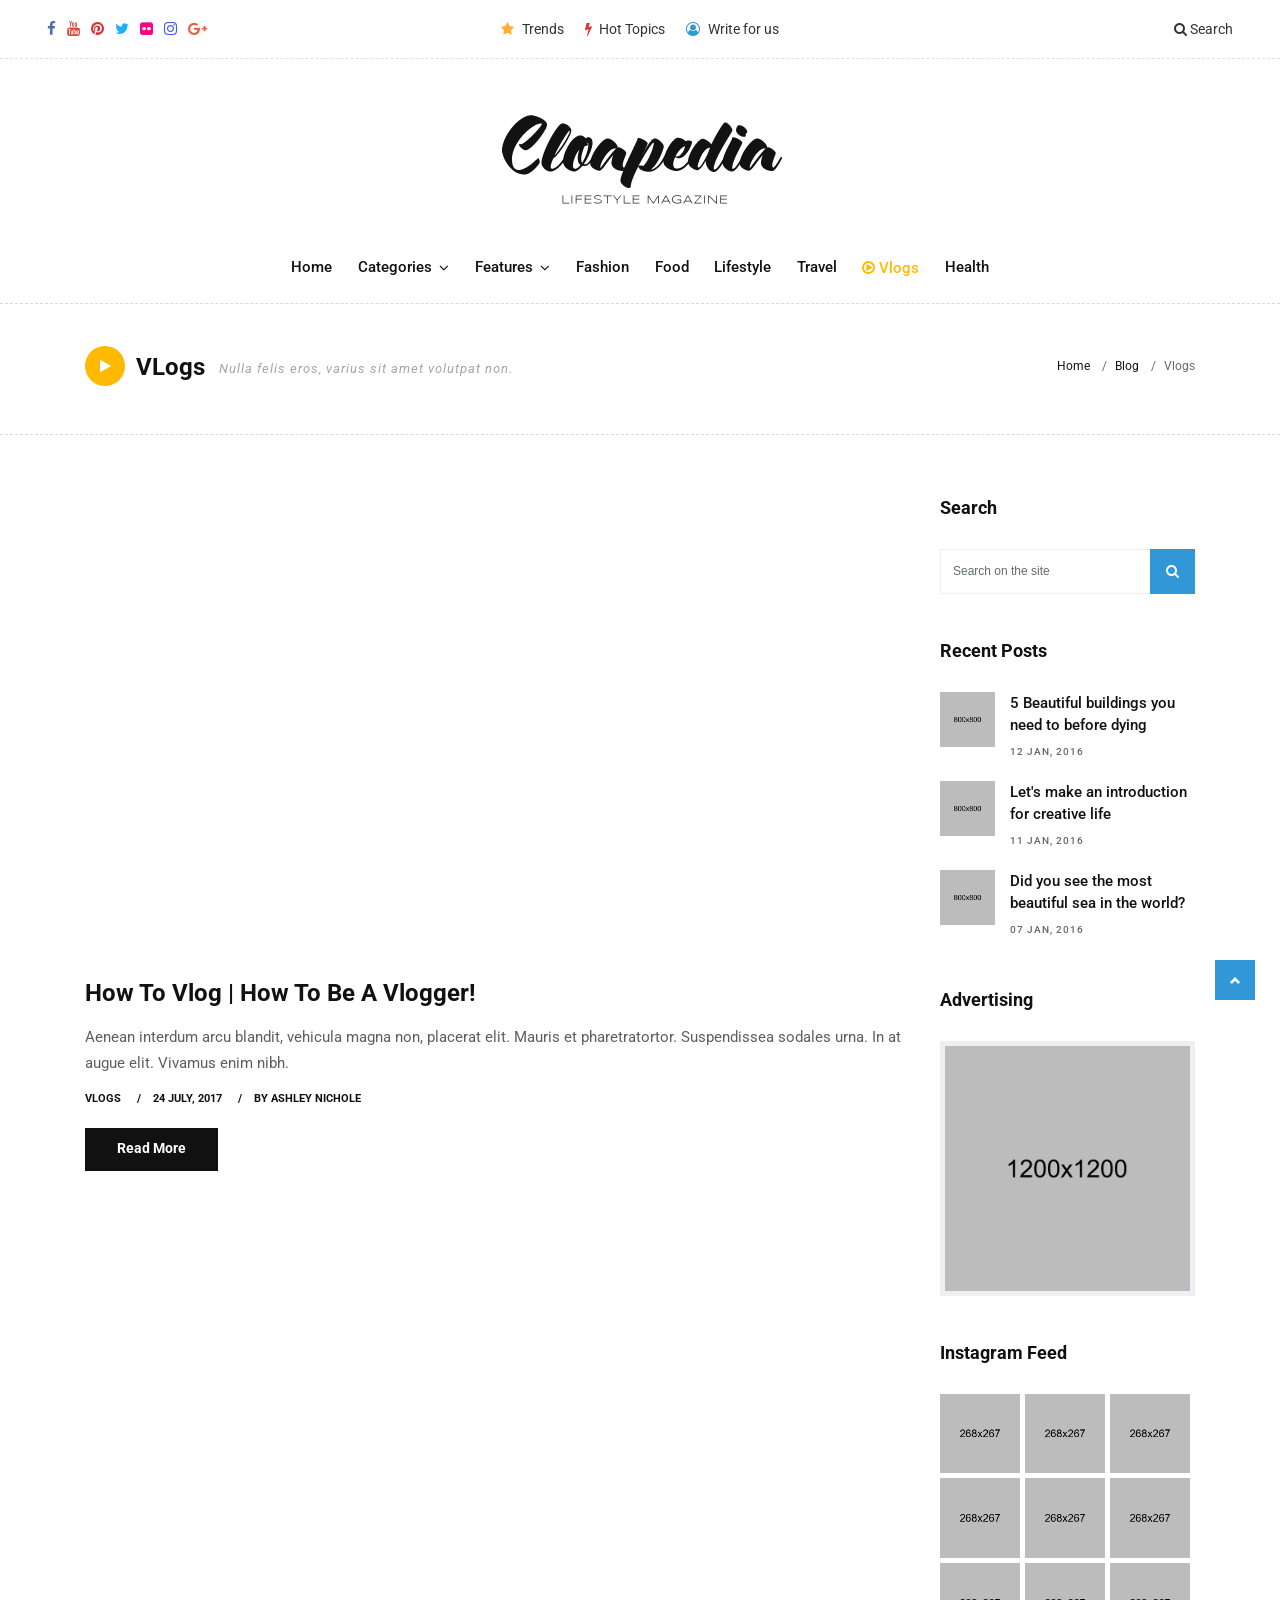
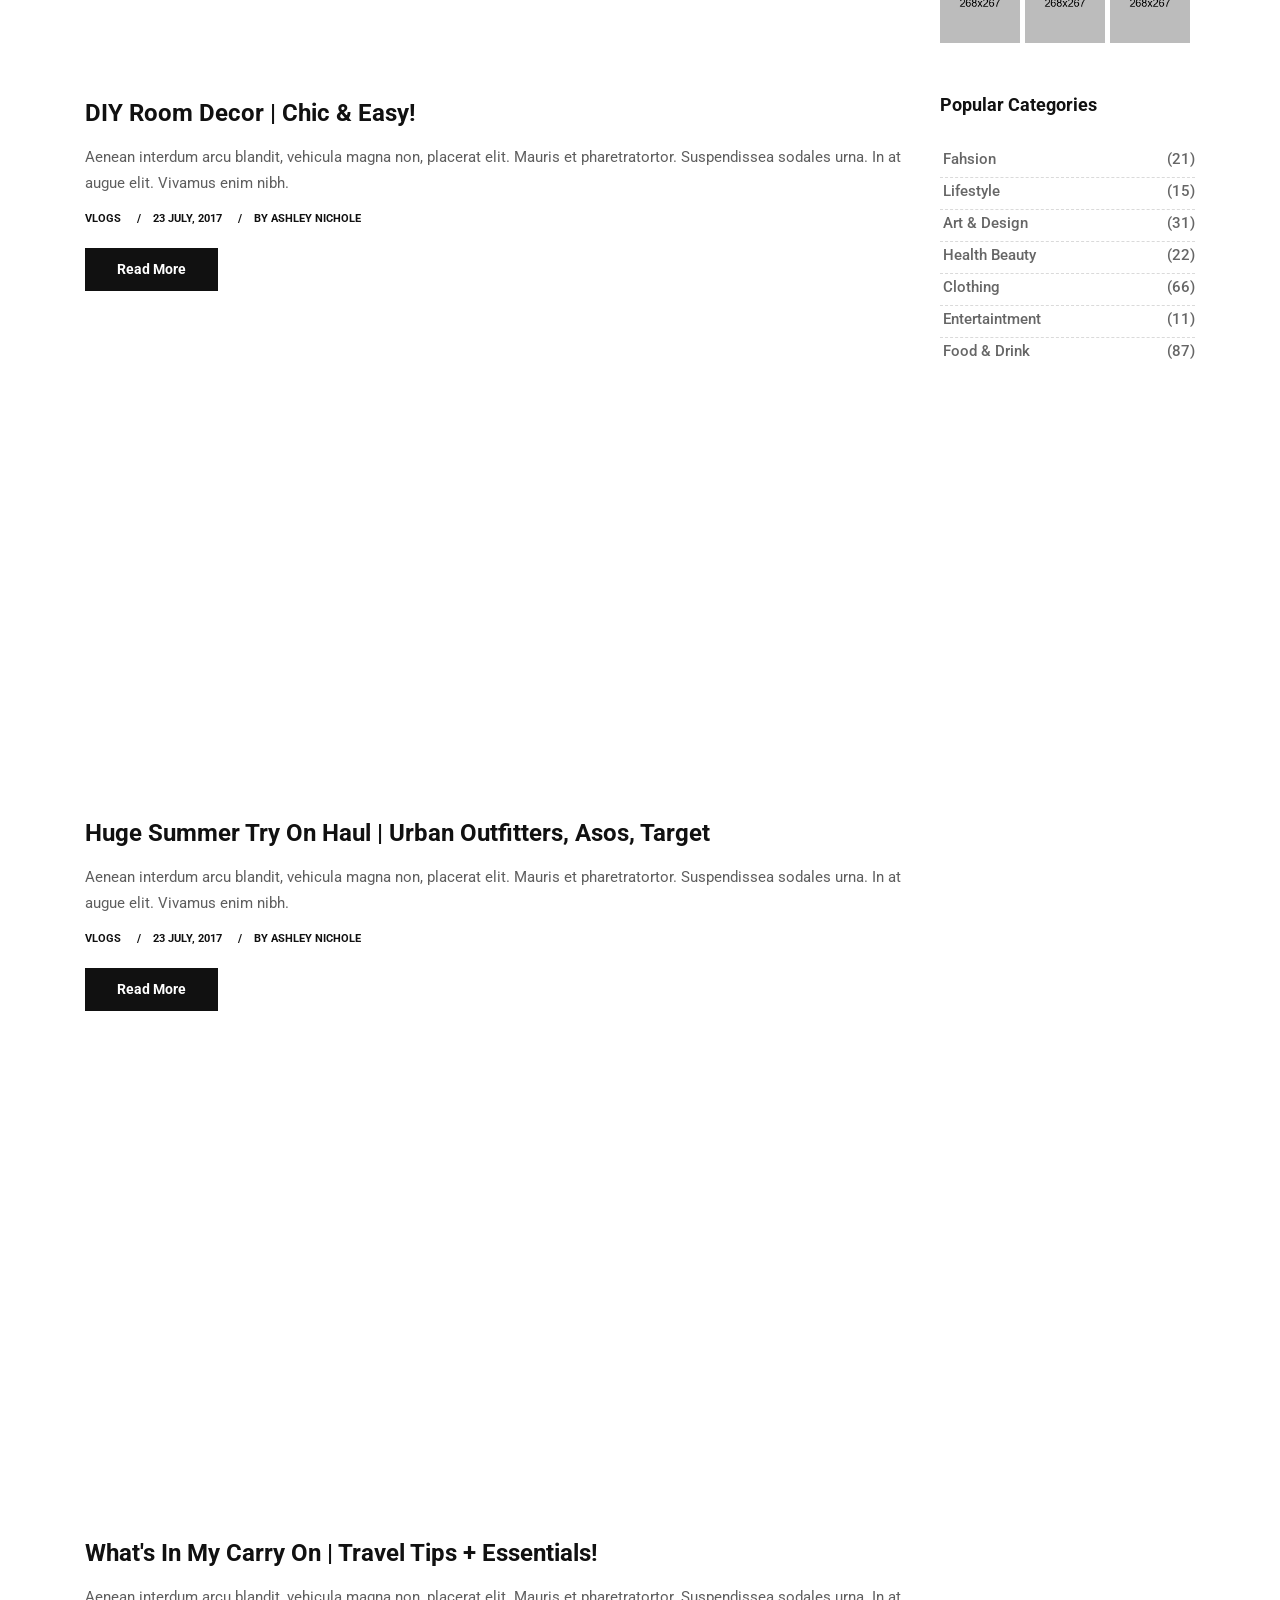
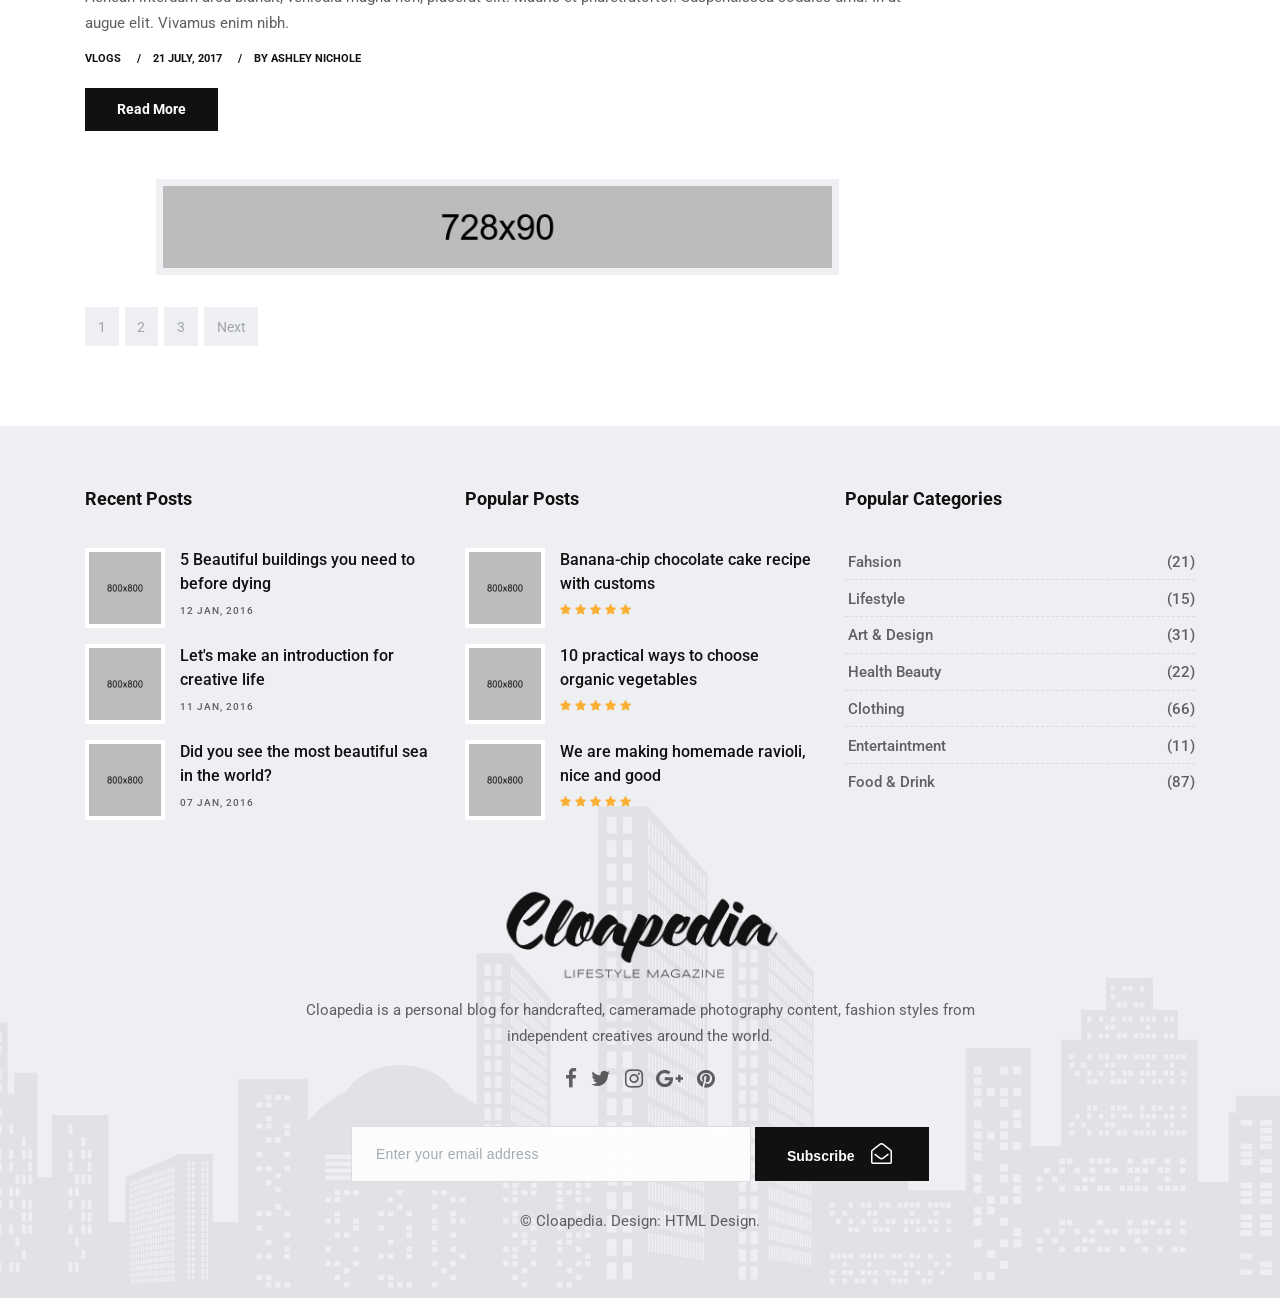
<file: templates/blog-category-05.html>
<!DOCTYPE html>
<html lang="en">

    <!-- Basic -->
    <meta charset="utf-8">
    <meta http-equiv="X-UA-Compatible" content="IE=edge">
    
    <!-- Mobile Metas -->
    <meta name="viewport" content="width=device-width, initial-scale=1, shrink-to-fit=no">
    
    <!-- Site Metas -->
    <title>Cloapedia - Stylish Magazine Blog Template</title>
    <meta name="keywords" content="">
    <meta name="description" content="">
    <meta name="author" content="">
    
    <!-- Site Icons -->
    <link rel="shortcut icon" href="../static/images/favicon.ico" type="image/x-icon" />
    <link rel="apple-touch-icon" href="../static/images/apple-touch-icon.png">
    
    <!-- Design fonts -->
    <link href="https://fonts.googleapis.com/css?family=Ubuntu:300,400,400i,500,700" rel="stylesheet"> 
    <link href="https://fonts.googleapis.com/css?family=Roboto:300,400,400i,500,700,900" rel="stylesheet"> 

    <!-- Bootstrap core CSS -->
    <link href="../static/css/bootstrap.min.css" rel="stylesheet">

    <!-- FontAwesome Icons core CSS -->
    <link href="../static/css/font-awesome.min.css" rel="stylesheet">

    <!-- Custom styles for this template -->
    <link href="../static/css/style.css" rel="stylesheet">

    <!-- Responsive styles for this template -->
    <link href="../static/css/responsive.css" rel="stylesheet">

    <!-- Colors for this template -->
    <link href="../static/css/colors.css" rel="stylesheet">

    <!--[if lt IE 9]>
      <script src="https://oss.maxcdn.com/libs/html5shiv/3.7.0/html5shiv.js"></script>
      <script src="https://oss.maxcdn.com/libs/respond.js/1.4.2/respond.min.js"></script>
    <![endif]-->

</head>
<body>

    <!-- LOADER -->
    <div id="preloader">
        <img class="preloader" src="../static/images/loader.gif" alt="">
    </div><!-- end loader -->
    <!-- END LOADER -->

    <div id="wrapper">
        <div class="collapse top-search" id="collapseExample">
            <div class="card card-block">
                <div class="newsletter-widget text-center">
                    <form class="form-inline">
                        <input type="text" class="form-control" placeholder="What you are looking for?">
                        <button type="submit" class="btn btn-primary"><i class="fa fa-search"></i></button>
                    </form>
                </div><!-- end newsletter -->
            </div>
        </div><!-- end top-search -->

        <div class="topbar-section">
            <div class="container-fluid">
                <div class="row">
                    <div class="col-lg-4 col-md-6 col-sm-6 hidden-xs-down">
                        <div class="topsocial">
                            <a href="#" data-toggle="tooltip" data-placement="bottom" title="Facebook"><i class="fa fa-facebook"></i></a>
                            <a href="#" data-toggle="tooltip" data-placement="bottom" title="Youtube"><i class="fa fa-youtube"></i></a>
                            <a href="#" data-toggle="tooltip" data-placement="bottom" title="Pinterest"><i class="fa fa-pinterest"></i></a>
                            <a href="#" data-toggle="tooltip" data-placement="bottom" title="Twitter"><i class="fa fa-twitter"></i></a>
                            <a href="#" data-toggle="tooltip" data-placement="bottom" title="Flickr"><i class="fa fa-flickr"></i></a>
                            <a href="#" data-toggle="tooltip" data-placement="bottom" title="Instagram"><i class="fa fa-instagram"></i></a>
                            <a href="#" data-toggle="tooltip" data-placement="bottom" title="Google+"><i class="fa fa-google-plus"></i></a>
                        </div><!-- end social -->
                    </div><!-- end col -->

                    <div class="col-lg-4 hidden-md-down">
                        <div class="topmenu text-center">
                            <ul class="list-inline">
                                <li class="list-inline-item"><a href="blog-category-01.html"><i class="fa fa-star"></i> Trends</a></li>
                                <li class="list-inline-item"><a href="blog-category-02.html"><i class="fa fa-bolt"></i> Hot Topics</a></li>
                                <li class="list-inline-item"><a href="page-contact.html"><i class="fa fa-user-circle-o"></i> Write for us</a></li>
                            </ul><!-- end ul -->
                        </div><!-- end topmenu -->
                    </div><!-- end col -->

                    <div class="col-lg-4 col-md-6 col-sm-6 col-xs-12">
                        <div class="topsearch text-right">
                            <a data-toggle="collapse" href="#collapseExample" aria-expanded="false" aria-controls="collapseExample"><i class="fa fa-search"></i> Search</a>
                        </div><!-- end search -->
                    </div><!-- end col -->
                </div><!-- end row -->
            </div><!-- end header-logo -->
        </div><!-- end topbar -->

        <div class="header-section">
            <div class="container">
                <div class="row">
                    <div class="col-md-12">
                        <div class="logo">
                            <a href="blog/index.html"><img src="../static/images/logo.png" alt=""></a>
                        </div><!-- end logo -->
                    </div>
                </div><!-- end row -->
            </div><!-- end header-logo -->
        </div><!-- end header -->

        <header class="header">
            <div class="container">
                <nav class="navbar navbar-inverse navbar-toggleable-md">
                    <button class="navbar-toggler" type="button" data-toggle="collapse" data-target="#cloapediamenu" aria-controls="cloapediamenu" aria-expanded="false" aria-label="Toggle navigation">
                        <span class="navbar-toggler-icon"></span>
                    </button>
                    <div class="collapse navbar-collapse justify-content-md-center" id="cloapediamenu">
                        <ul class="navbar-nav">
                            <li class="nav-item">
                                <a class="nav-link" href="blog/index.html">Home</a>
                            </li>
                            <li class="nav-item dropdown has-submenu menu-large hidden-md-down hidden-sm-down hidden-xs-down">
                                <a class="nav-link dropdown-toggle" href="#" id="dropdown01" data-toggle="dropdown" aria-haspopup="true" aria-expanded="false">Categories</a>
                                <ul class="dropdown-menu megamenu" aria-labelledby="dropdown01">
                                    <li>
                                        <div class="mega-menu-content clearfix">
                                            <div class="tab">
                                                <button class="tablinks active" onclick="openCategory(event, 'cat01')">Beauty</button>
                                                <button class="tablinks" onclick="openCategory(event, 'cat02')">Fashion</button>
                                                <button class="tablinks" onclick="openCategory(event, 'cat03')">Travel</button>
                                                <button class="tablinks" onclick="openCategory(event, 'cat04')">Architecture</button>
                                                <button class="tablinks" onclick="openCategory(event, 'cat05')">Recipes</button>
                                            </div>

                                            <div class="tab-details clearfix">
                                                <div id="cat01" class="tabcontent active">
                                                    <div class="row">
                                                        <div class="col-lg-3 col-md-6 col-sm-12 col-xs-12">
                                                            <div class="blog-box">
                                                                <div class="post-media">
                                                                    <a href="single.html" title="">
                                                                        <img src="../static/upload/menu_01.jpg" alt="" class="img-fluid">
                                                                        <div class="hovereffect">
                                                                        </div><!-- end hover -->
                                                                        <span class="menucat">Spa</span>
                                                                    </a>
                                                                </div><!-- end media -->
                                                                <div class="blog-meta">
                                                                    <h4><a href="single.html" title="">Top 10+ care advice for your toenails</a></h4>
                                                                </div><!-- end meta -->
                                                            </div><!-- end blog-box -->
                                                        </div>

                                                        <div class="col-lg-3 col-md-6 col-sm-12 col-xs-12">
                                                            <div class="blog-box">
                                                                <div class="post-media">
                                                                    <a href="single.html" title="">
                                                                        <img src="../static/upload/menu_02.jpg" alt="" class="img-fluid">
                                                                        <div class="hovereffect">
                                                                        </div><!-- end hover -->
                                                                        <span class="menucat">Beauty</span>
                                                                    </a>
                                                                </div><!-- end media -->
                                                                <div class="blog-meta">
                                                                    <h4><a href="single.html" title="">The secret of your beauty is handmade soap</a></h4>
                                                                </div><!-- end meta -->
                                                            </div><!-- end blog-box -->
                                                        </div>

                                                        <div class="col-lg-3 col-md-6 col-sm-12 col-xs-12">
                                                            <div class="blog-box">
                                                                <div class="post-media">
                                                                    <a href="single.html" title="">
                                                                        <img src="../static/upload/menu_03.jpg" alt="" class="img-fluid">
                                                                        <div class="hovereffect">
                                                                        </div><!-- end hover -->
                                                                        <span class="menucat">Beauty</span>
                                                                    </a>
                                                                </div><!-- end media -->
                                                                <div class="blog-meta">
                                                                    <h4><a href="single.html" title="">Benefits of face mask made from mud</a></h4>
                                                                </div><!-- end meta -->
                                                            </div><!-- end blog-box -->
                                                        </div>

                                                        <div class="col-lg-3 col-md-6 col-sm-12 col-xs-12">
                                                            <div class="blog-box">
                                                                <div class="post-media">
                                                                    <a href="single.html" title="">
                                                                        <img src="../static/upload/menu_04.jpg" alt="" class="img-fluid">
                                                                        <div class="hovereffect">
                                                                        </div><!-- end hover -->
                                                                        <span class="menucat">Spa</span>
                                                                    </a>
                                                                </div><!-- end media -->
                                                                <div class="blog-meta">
                                                                    <h4><a href="single.html" title="">Relax with the unique warmth of candle flavor</a></h4>
                                                                </div><!-- end meta -->
                                                            </div><!-- end blog-box -->
                                                        </div>
                                                    </div><!-- end row -->
                                                </div>
                                                <div id="cat02" class="tabcontent">
                                                    <div class="row">
                                                        <div class="col-lg-3 col-md-6 col-sm-12 col-xs-12">
                                                            <div class="blog-box">
                                                                <div class="post-media">
                                                                    <a href="single.html" title="">
                                                                        <img src="../static/upload/menu_05.jpg" alt="" class="img-fluid">
                                                                        <div class="hovereffect">
                                                                        </div><!-- end hover -->
                                                                        <span class="menucat">Fashion</span>
                                                                    </a>
                                                                </div><!-- end media -->
                                                                <div class="blog-meta">
                                                                    <h4><a href="single.html" title="">2017 summer stamp will have design models here</a></h4>
                                                                </div><!-- end meta -->
                                                            </div><!-- end blog-box -->
                                                        </div>

                                                        <div class="col-lg-3 col-md-6 col-sm-12 col-xs-12">
                                                            <div class="blog-box">
                                                                <div class="post-media">
                                                                    <a href="single.html" title="">
                                                                        <img src="../static/upload/menu_06.jpg" alt="" class="img-fluid">
                                                                        <div class="hovereffect">
                                                                        </div><!-- end hover -->
                                                                        <span class="menucat">Collections</span>
                                                                    </a>
                                                                </div><!-- end media -->
                                                                <div class="blog-meta">
                                                                    <h4><a href="single.html" title="">Which color is the most suitable color for you?</a></h4>
                                                                </div><!-- end meta -->
                                                            </div><!-- end blog-box -->
                                                        </div>

                                                        <div class="col-lg-3 col-md-6 col-sm-12 col-xs-12">
                                                            <div class="blog-box">
                                                                <div class="post-media">
                                                                    <a href="single.html" title="">
                                                                        <img src="../static/upload/menu_07.jpg" alt="" class="img-fluid">
                                                                        <div class="hovereffect">
                                                                        </div><!-- end hover -->
                                                                        <span class="menucat">Fashion</span>
                                                                    </a>
                                                                </div><!-- end media -->
                                                                <div class="blog-meta">
                                                                    <h4><a href="single.html" title="">Subscribe to these sites to keep an eye on the fashion</a></h4>
                                                                </div><!-- end meta -->
                                                            </div><!-- end blog-box -->
                                                        </div>

                                                        <div class="col-lg-3 col-md-6 col-sm-12 col-xs-12">
                                                            <div class="blog-box">
                                                                <div class="post-media">
                                                                    <a href="single.html" title="">
                                                                        <img src="../static/upload/menu_08.jpg" alt="" class="img-fluid">
                                                                        <div class="hovereffect">
                                                                        </div><!-- end hover -->
                                                                        <span class="menucat">Trends</span>
                                                                    </a>
                                                                </div><!-- end media -->
                                                                <div class="blog-meta">
                                                                    <h4><a href="single.html" title="">The most trends of this year with color combination</a></h4>
                                                                </div><!-- end meta -->
                                                            </div><!-- end blog-box -->
                                                        </div>
                                                    </div><!-- end row -->
                                                </div>
                                                <div id="cat03" class="tabcontent">
                                                    <div class="row">
                                                        <div class="col-lg-3 col-md-6 col-sm-12 col-xs-12">
                                                            <div class="blog-box">
                                                                <div class="post-media">
                                                                    <a href="single.html" title="">
                                                                        <img src="../static/upload/menu_09.jpg" alt="" class="img-fluid">
                                                                        <div class="hovereffect">
                                                                        </div><!-- end hover -->
                                                                        <span class="menucat">Tourism</span>
                                                                    </a>
                                                                </div><!-- end media -->
                                                                <div class="blog-meta">
                                                                    <h4><a href="single.html" title="">I visited the architects of Istanbul for you</a></h4>
                                                                </div><!-- end meta -->
                                                            </div><!-- end blog-box -->
                                                        </div>

                                                        <div class="col-lg-3 col-md-6 col-sm-12 col-xs-12">
                                                            <div class="blog-box">
                                                                <div class="post-media">
                                                                    <a href="single.html" title="">
                                                                        <img src="../static/upload/menu_11.jpg" alt="" class="img-fluid">
                                                                        <div class="hovereffect">
                                                                        </div><!-- end hover -->
                                                                        <span class="menucat">Travel</span>
                                                                    </a>
                                                                </div><!-- end media -->
                                                                <div class="blog-meta">
                                                                    <h4><a href="single.html" title="">Prepared handmade dish dish in the Netherlands</a></h4>
                                                                </div><!-- end meta -->
                                                            </div><!-- end blog-box -->
                                                        </div>

                                                        <div class="col-lg-3 col-md-6 col-sm-12 col-xs-12">
                                                            <div class="blog-box">
                                                                <div class="post-media">
                                                                    <a href="single.html" title="">
                                                                        <img src="../static/upload/menu_12.jpg" alt="" class="img-fluid">
                                                                        <div class="hovereffect">
                                                                        </div><!-- end hover -->
                                                                        <span class="menucat">City Tours</span>
                                                                    </a>
                                                                </div><!-- end media -->
                                                                <div class="blog-meta">
                                                                    <h4><a href="single.html" title="">I recommend you visit the fairy chimneys</a></h4>
                                                                </div><!-- end meta -->
                                                            </div><!-- end blog-box -->
                                                        </div>

                                                        <div class="col-lg-3 col-md-6 col-sm-12 col-xs-12">
                                                            <div class="blog-box">
                                                                <div class="post-media">
                                                                    <a href="single.html" title="">
                                                                        <img src="../static/upload/menu_13.jpg" alt="" class="img-fluid">
                                                                        <div class="hovereffect">
                                                                        </div><!-- end hover -->
                                                                        <span class="menucat">Tourism</span>
                                                                    </a>
                                                                </div><!-- end media -->
                                                                <div class="blog-meta">
                                                                    <h4><a href="single.html" title="">One of the most beautiful ports in the world</a></h4>
                                                                </div><!-- end meta -->
                                                            </div><!-- end blog-box -->
                                                        </div>
                                                    </div><!-- end row -->
                                                </div>
                                                <div id="cat04" class="tabcontent">
                                                    <div class="row">
                                                        <div class="col-lg-3 col-md-6 col-sm-12 col-xs-12">
                                                            <div class="blog-box">
                                                                <div class="post-media">
                                                                    <a href="single.html" title="">
                                                                        <img src="../static/upload/menu_14.jpg" alt="" class="img-fluid">
                                                                        <div class="hovereffect">
                                                                        </div><!-- end hover -->
                                                                        <span class="menucat">Places</span>
                                                                    </a>
                                                                </div><!-- end media -->
                                                                <div class="blog-meta">
                                                                    <h4><a href="single.html" title="">A collection of the most beautiful shop designs</a></h4>
                                                                </div><!-- end meta -->
                                                            </div><!-- end blog-box -->
                                                        </div>

                                                        <div class="col-lg-3 col-md-6 col-sm-12 col-xs-12">
                                                            <div class="blog-box">
                                                                <div class="post-media">
                                                                    <a href="single.html" title="">
                                                                        <img src="../static/upload/menu_15.jpg" alt="" class="img-fluid">
                                                                        <div class="hovereffect">
                                                                        </div><!-- end hover -->
                                                                        <span class="menucat">Designs</span>
                                                                    </a>
                                                                </div><!-- end media -->
                                                                <div class="blog-meta">
                                                                    <h4><a href="single.html" title="">America's and Canada's most beautiful wine houses</a></h4>
                                                                </div><!-- end meta -->
                                                            </div><!-- end blog-box -->
                                                        </div>

                                                        <div class="col-lg-3 col-md-6 col-sm-12 col-xs-12">
                                                            <div class="blog-box">
                                                                <div class="post-media">
                                                                    <a href="single.html" title="">
                                                                        <img src="../static/upload/menu_16.jpg" alt="" class="img-fluid">
                                                                        <div class="hovereffect">
                                                                        </div><!-- end hover -->
                                                                        <span class="menucat">Minimalism</span>
                                                                    </a>
                                                                </div><!-- end media -->
                                                                <div class="blog-meta">
                                                                    <h4><a href="single.html" title="">The most professional ways to color your walls</a></h4>
                                                                </div><!-- end meta -->
                                                            </div><!-- end blog-box -->
                                                        </div>

                                                        <div class="col-lg-3 col-md-6 col-sm-12 col-xs-12">
                                                            <div class="blog-box">
                                                                <div class="post-media">
                                                                    <a href="single.html" title="">
                                                                        <img src="../static/upload/menu_17.jpg" alt="" class="img-fluid">
                                                                        <div class="hovereffect">
                                                                        </div><!-- end hover -->
                                                                        <span class="menucat">Furnishings</span>
                                                                    </a>
                                                                </div><!-- end media -->
                                                                <div class="blog-meta">
                                                                    <h4><a href="single.html" title="">Stylish cabinet designs and furnitures</a></h4>
                                                                </div><!-- end meta -->
                                                            </div><!-- end blog-box -->
                                                        </div>
                                                    </div><!-- end row -->
                                                </div>
                                                <div id="cat05" class="tabcontent">
                                                    <div class="row">
                                                        <div class="col-lg-3 col-md-6 col-sm-12 col-xs-12">
                                                            <div class="blog-box">
                                                                <div class="post-media">
                                                                    <a href="single.html" title="">
                                                                        <img src="../static/upload/menu_18.jpg" alt="" class="img-fluid">
                                                                        <div class="hovereffect">
                                                                        </div><!-- end hover -->
                                                                        <span class="menucat">Vegetables</span>
                                                                    </a>
                                                                </div><!-- end media -->
                                                                <div class="blog-meta">
                                                                    <h4><a href="single.html" title="">Grilled vegetable with fish prepared with fish</a></h4>
                                                                </div><!-- end meta -->
                                                            </div><!-- end blog-box -->
                                                        </div>

                                                        <div class="col-lg-3 col-md-6 col-sm-12 col-xs-12">
                                                            <div class="blog-box">
                                                                <div class="post-media">
                                                                    <a href="single.html" title="">
                                                                        <img src="../static/upload/menu_19.jpg" alt="" class="img-fluid">
                                                                        <div class="hovereffect">
                                                                        </div><!-- end hover -->
                                                                        <span class="menucat">Restaurants</span>
                                                                    </a>
                                                                </div><!-- end media -->
                                                                <div class="blog-meta">
                                                                    <h4><a href="single.html" title="">The world's finest and clean meat restaurants</a></h4>
                                                                </div><!-- end meta -->
                                                            </div><!-- end blog-box -->
                                                        </div>

                                                        <div class="col-lg-3 col-md-6 col-sm-12 col-xs-12">
                                                            <div class="blog-box">
                                                                <div class="post-media">
                                                                    <a href="single.html" title="">
                                                                        <img src="../static/upload/menu_20.jpg" alt="" class="img-fluid">
                                                                        <div class="hovereffect">
                                                                        </div><!-- end hover -->
                                                                        <span class="menucat">Meat foods</span>
                                                                    </a>
                                                                </div><!-- end media -->
                                                                <div class="blog-meta">
                                                                    <h4><a href="single.html" title="">Fried veal and vegetable dish</a></h4>
                                                                </div><!-- end meta -->
                                                            </div><!-- end blog-box -->
                                                        </div>

                                                        <div class="col-lg-3 col-md-6 col-sm-12 col-xs-12">
                                                            <div class="blog-box">
                                                                <div class="post-media">
                                                                    <a href="single.html" title="">
                                                                        <img src="../static/upload/menu_21.jpg" alt="" class="img-fluid">
                                                                        <div class="hovereffect">
                                                                        </div><!-- end hover -->
                                                                        <span class="menucat">Pastas</span>
                                                                    </a>
                                                                </div><!-- end media -->
                                                                <div class="blog-meta">
                                                                    <h4><a href="single.html" title="">Tasty pasta sauces and recipes</a></h4>
                                                                </div><!-- end meta -->
                                                            </div><!-- end blog-box -->
                                                        </div>
                                                    </div><!-- end row -->
                                                </div>
                                            </div><!-- end tab-details -->
                                        </div><!-- end mega-menu-content -->
                                    </li>
                                </ul>
                            </li>
                            <li class="nav-item dropdown has-submenu">
                                <a class="nav-link dropdown-toggle" href="#" id="dropdown02" data-toggle="dropdown" aria-haspopup="true" aria-expanded="false">Features</a>
                                <ul class="dropdown-menu" aria-labelledby="dropdown02">
                                    <li><a class="dropdown-item" href="single.html">Single Blog <span class="hidden-md-down hidden-sm-down hidden-xs-down"><i class="fa fa-angle-right"></i></span></a>
                                        <ul class="dropdown-menu">
                                            <li><a class="dropdown-item" href="single.html">Single Default</a></li>
                                            <li><a class="dropdown-item" href="single-fullwidth.html">Single Fullwidth</a></li>
                                            <li><a class="dropdown-item" href="single-slider.html">Single Gallery</a></li>
                                            <li><a class="dropdown-item" href="single-video.html">Single Video</a></li>
                                            <li><a class="dropdown-item" href="single-audio.html">Single Audio</a></li>
                                            <li><a class="dropdown-item" href="single-no-media.html">Single No Media</a></li>
                                        </ul>
                                    </li>
                                    <li><a class="dropdown-item" href="single.html">Blog Category <span class="hidden-md-down hidden-sm-down hidden-xs-down"><i class="fa fa-angle-right"></i></span></a>
                                        <ul class="dropdown-menu">
                                            <li><a class="dropdown-item" href="blog-category-01.html">Blog Category A</a></li>
                                            <li><a class="dropdown-item" href="blog-category-02.html">Blog Category B</a></li>
                                            <li><a class="dropdown-item" href="blog-category-03.html">Blog Category C</a></li>
                                            <li><a class="dropdown-item" href="blog-category-04.html">Blog Category D</a></li>
                                            <li><a class="dropdown-item" href="blog-category-05.html">Blog Category E</a></li>
                                            <li><a class="dropdown-item" href="blog-category-06.html">Blog Category F</a></li>
                                        </ul>
                                    </li>
                                    <li><a class="dropdown-item" href="blog-author.html">Blog Author</a></li>
                                    <li><a class="dropdown-item" href="page-contact.html">Contact Page</a></li>
                                    <li><a class="dropdown-item" href="page.html">Default Page</a></li>
                                    <li><a class="dropdown-item" href="page-fullwidth.html">Fullwidth Page</a></li>
                                    <li><a class="dropdown-item" href="page-404.html">Not Found Page</a></li>
                                    <li><a class="dropdown-item" href="page-sitemap.html">Sitemap & Archives</a></li>
                                </ul>
                            </li>
                            <li class="nav-item">
                                <a class="nav-link color-pink-hover" href="blog-category-01.html">Fashion</a>
                            </li>
                            <li class="nav-item">
                                <a class="nav-link color-red-hover" href="blog-category-02.html">Food</a>
                            </li>
                            <li class="nav-item">
                                <a class="nav-link color-aqua-hover" href="blog-category-03.html">Lifestyle</a>
                            </li>
                            <li class="nav-item">
                                <a class="nav-link color-green-hover" href="blog-category-04.html">Travel</a>
                            </li>  
                            <li class="nav-item">
                                <a class="nav-link active color-yellow-hover" href="blog-category-05.html"><i class="fa fa-play-circle-o"></i> Vlogs</a>
                            </li>
                            <li class="nav-item">
                                <a class="nav-link color-grey-hover" href="blog-category-06.html">Health</a>
                            </li>
                        </ul>
                    </div>
                </nav>
            </div><!-- end container -->
        </header><!-- end header -->

        <div class="page-title wb">
            <div class="container">
                <div class="row">
                    <div class="col-lg-8 col-md-8 col-sm-12 col-xs-12">
                        <h2><i class="fa fa-play bg-yellow"></i> VLogs <small class="hidden-xs-down hidden-sm-down">Nulla felis eros, varius sit amet volutpat non. </small></h2>
                    </div><!-- end col -->
                    <div class="col-lg-4 col-md-4 col-sm-12 hidden-xs-down hidden-sm-down">
                        <ol class="breadcrumb">
                            <li class="breadcrumb-item"><a href="#">Home</a></li>
                            <li class="breadcrumb-item"><a href="#">Blog</a></li>
                            <li class="breadcrumb-item active">Vlogs</li>
                        </ol>
                    </div><!-- end col -->                    
                </div><!-- end row -->
            </div><!-- end container -->
        </div><!-- end page-title -->

        <section class="section wb">
            <div class="container">
                <div class="row">
                    <div class="col-lg-9 col-md-12 col-sm-12 col-xs-12">
                        <div class="page-wrapper">
                            <div class="blog-video-system">
                                <div class="row">
                                    <div class="col-md-12">
                                        <div class="blog-box">
                                            <div class="post-media">
                                                <div class="embed-responsive embed-responsive-16by9">
                                                    <iframe class="embed-responsive-item" src="http://www.youtube.com/embed/0aWvkw8Wqps" allowfullscreen></iframe>
                                                </div>
                                            </div><!-- end media -->
                                            <div class="blog-meta big-meta">
                                                <h4><a href="single.html" title="">How To Vlog | How To Be A Vlogger!</a></h4>
                                                <p>Aenean interdum arcu blandit, vehicula magna non, placerat elit. Mauris et pharetratortor. Suspendissea sodales urna. In at augue elit. Vivamus enim nibh.</p>
                                                <small><a href="blog-category-01.html" title="">Vlogs</a></small>
                                                <small><a href="single.html" title="">24 July, 2017</a></small>
                                                <small><a href="blog-author.html" title="">by Ashley Nichole</a></small>
                                            </div><!-- end meta -->
                                            <a href="single-video.html" class="btn btn-primary">Read More</a>
                                        </div><!-- end blog-box -->
                                    </div><!-- end col -->

                                    <div class="col-md-12">
                                        <div class="blog-box">
                                            <div class="post-media">
                                                <div class="embed-responsive embed-responsive-16by9">
                                                    <iframe class="embed-responsive-item" src="http://www.youtube.com/embed/G6vKkHCt6dU" allowfullscreen></iframe>
                                                </div>
                                            </div><!-- end media -->
                                            <div class="blog-meta big-meta">
                                                <h4><a href="single.html" title="">DIY Room Decor | Chic & Easy!</a></h4>
                                                <p>Aenean interdum arcu blandit, vehicula magna non, placerat elit. Mauris et pharetratortor. Suspendissea sodales urna. In at augue elit. Vivamus enim nibh.</p>
                                                <small><a href="blog-category-01.html" title="">Vlogs</a></small>
                                                <small><a href="single.html" title="">23 July, 2017</a></small>
                                                <small><a href="blog-author.html" title="">by Ashley Nichole</a></small>
                                            </div><!-- end meta -->
                                            <a href="single-video.html" class="btn btn-primary">Read More</a>
                                        </div><!-- end blog-box -->
                                    </div><!-- end col -->

                                    <div class="col-md-12">
                                        <div class="blog-box">
                                            <div class="post-media">
                                                <div class="embed-responsive embed-responsive-16by9">
                                                    <iframe class="embed-responsive-item" src="http://www.youtube.com/embed/VgSLgKJuIbk" allowfullscreen></iframe>
                                                </div>
                                            </div><!-- end media -->
                                            <div class="blog-meta big-meta">
                                                <h4><a href="single.html" title="">Huge Summer Try On Haul | Urban Outfitters, Asos, Target</a></h4>
                                                <p>Aenean interdum arcu blandit, vehicula magna non, placerat elit. Mauris et pharetratortor. Suspendissea sodales urna. In at augue elit. Vivamus enim nibh.</p>
                                                <small><a href="blog-category-01.html" title="">Vlogs</a></small>
                                                <small><a href="single.html" title="">23 July, 2017</a></small>
                                                <small><a href="blog-author.html" title="">by Ashley Nichole</a></small>
                                            </div><!-- end meta -->
                                            <a href="single-video.html" class="btn btn-primary">Read More</a>
                                        </div><!-- end blog-box -->
                                    </div><!-- end col -->

                                    <div class="col-md-12">
                                        <div class="blog-box">
                                            <div class="post-media">
                                                <div class="embed-responsive embed-responsive-16by9">
                                                    <iframe class="embed-responsive-item" src="http://www.youtube.com/embed/wdklWLsXOXs" allowfullscreen></iframe>
                                                </div>
                                            </div><!-- end media -->
                                            <div class="blog-meta big-meta">
                                                <h4><a href="single.html" title="">What's In My Carry On | Travel Tips + Essentials! </a></h4>
                                                <p>Aenean interdum arcu blandit, vehicula magna non, placerat elit. Mauris et pharetratortor. Suspendissea sodales urna. In at augue elit. Vivamus enim nibh.</p>
                                                <small><a href="blog-category-01.html" title="">Vlogs</a></small>
                                                <small><a href="single.html" title="">21 July, 2017</a></small>
                                                <small><a href="blog-author.html" title="">by Ashley Nichole</a></small>
                                            </div><!-- end meta -->
                                            <a href="single-video.html" class="btn btn-primary">Read More</a>
                                        </div><!-- end blog-box -->
                                    </div><!-- end col -->
                                </div><!-- end row -->

                                <hr class="invis3">

                                <div class="row">
                                    <div class="col-lg-10 offset-lg-1">
                                        <div class="banner-spot clearfix">
                                            <div class="banner-img">
                                                <img src="../static/upload/banner_02.jpg" alt="" class="img-fluid">
                                            </div><!-- end banner-img -->
                                        </div><!-- end banner -->
                                    </div><!-- end col -->
                                </div><!-- end row -->

                                <hr class="invis">

                            </div><!-- end blog-grid-system -->
                        </div><!-- end page-wrapper -->

                        <hr class="invis3">

                        <div class="row">
                            <div class="col-md-12">
                                <nav aria-label="Page navigation">
                                    <ul class="pagination justify-content-start">
                                        <li class="page-item"><a class="page-link" href="#">1</a></li>
                                        <li class="page-item"><a class="page-link" href="#">2</a></li>
                                        <li class="page-item"><a class="page-link" href="#">3</a></li>
                                        <li class="page-item">
                                            <a class="page-link" href="#">Next</a>
                                        </li>
                                    </ul>
                                </nav>
                            </div><!-- end col -->
                        </div><!-- end row -->
                    </div><!-- end col -->

                    <div class="col-lg-3 col-md-12 col-sm-12 col-xs-12">
                        <div class="sidebar">
                            <div class="widget">
                                <h2 class="widget-title">Search</h2>
                                <form class="form-inline search-form">
                                    <div class="form-group">
                                        <input type="text" class="form-control" placeholder="Search on the site">
                                    </div>
                                    <button type="submit" class="btn btn-primary"><i class="fa fa-search"></i></button>
                                </form>
                            </div><!-- end widget -->

                            <div class="widget">
                                <h2 class="widget-title">Recent Posts</h2>
                                <div class="blog-list-widget">
                                    <div class="list-group">
                                        <a href="single.html" class="list-group-item list-group-item-action flex-column align-items-start">
                                            <div class="w-100 justify-content-between">
                                                <img src="../static/upload/blog_square_01.jpg" alt="" class="img-fluid float-left">
                                                <h5 class="mb-1">5 Beautiful buildings you need to before dying</h5>
                                                <small>12 Jan, 2016</small>
                                            </div>
                                        </a>

                                        <a href="single.html" class="list-group-item list-group-item-action flex-column align-items-start">
                                            <div class="w-100 justify-content-between">
                                                <img src="../static/upload/blog_square_02.jpg" alt="" class="img-fluid float-left">
                                                <h5 class="mb-1">Let's make an introduction for creative life</h5>
                                                <small>11 Jan, 2016</small>
                                            </div>
                                        </a>

                                        <a href="single.html" class="list-group-item list-group-item-action flex-column align-items-start">
                                            <div class="w-100 last-item justify-content-between">
                                                <img src="../static/upload/blog_square_03.jpg" alt="" class="img-fluid float-left">
                                                <h5 class="mb-1">Did you see the most beautiful sea in the world?</h5>
                                                <small>07 Jan, 2016</small>
                                            </div>
                                        </a>
                                    </div>
                                </div><!-- end blog-list -->
                            </div><!-- end widget -->

                            <div class="widget">
                                <h2 class="widget-title">Advertising</h2>
                                <div class="banner-spot clearfix">
                                    <div class="banner-img">
                                        <img src="../static/upload/banner_03.jpg" alt="" class="img-fluid">
                                    </div><!-- end banner-img -->
                                </div><!-- end banner -->
                            </div><!-- end widget -->

                            <div class="widget">
                                <h2 class="widget-title">Instagram Feed</h2>
                                <div class="instagram-wrapper clearfix">
                                    <a class="" href="#"><img src="../static/upload/insta_01.jpeg" alt="" class="img-fluid"></a>
                                    <a href="#"><img src="../static/upload/insta_02.jpeg" alt="" class="img-fluid"></a>
                                    <a href="#"><img src="../static/upload/insta_03.jpeg" alt="" class="img-fluid"></a>
                                    <a href="#"><img src="../static/upload/insta_04.jpeg" alt="" class="img-fluid"></a>
                                    <a href="#"><img src="../static/upload/insta_05.jpeg" alt="" class="img-fluid"></a>
                                    <a href="#"><img src="../static/upload/insta_06.jpeg" alt="" class="img-fluid"></a>
                                    <a href="#"><img src="../static/upload/insta_07.jpeg" alt="" class="img-fluid"></a>
                                    <a href="#"><img src="../static/upload/insta_08.jpeg" alt="" class="img-fluid"></a>
                                    <a href="#"><img src="../static/upload/insta_09.jpeg" alt="" class="img-fluid"></a>
                                </div><!-- end Instagram wrapper -->
                            </div><!-- end widget -->

                            <div class="widget">
                                <h2 class="widget-title">Popular Categories</h2>
                                <div class="link-widget">
                                    <ul>
                                        <li><a href="#">Fahsion <span>(21)</span></a></li>
                                        <li><a href="#">Lifestyle <span>(15)</span></a></li>
                                        <li><a href="#">Art & Design <span>(31)</span></a></li>
                                        <li><a href="#">Health Beauty <span>(22)</span></a></li>
                                        <li><a href="#">Clothing <span>(66)</span></a></li>
                                        <li><a href="#">Entertaintment <span>(11)</span></a></li>
                                        <li><a href="#">Food & Drink <span>(87)</span></a></li>
                                    </ul>
                                </div><!-- end link-widget -->
                            </div><!-- end widget -->
                        </div><!-- end sidebar -->
                    </div><!-- end col -->
                </div><!-- end row -->
            </div><!-- end container -->
        </section>

        <footer class="footer">
            <div class="container">
                <div class="row">
                    <div class="col-lg-4 col-md-12 col-sm-12 col-xs-12">
                        <div class="widget">
                            <h2 class="widget-title">Recent Posts</h2>
                            <div class="blog-list-widget">
                                <div class="list-group">
                                    <a href="single.html" class="list-group-item list-group-item-action flex-column align-items-start">
                                        <div class="w-100 justify-content-between">
                                            <img src="../static/upload/blog_square_01.jpg" alt="" class="img-fluid float-left">
                                            <h5 class="mb-1">5 Beautiful buildings you need to before dying</h5>
                                            <small>12 Jan, 2016</small>
                                        </div>
                                    </a>

                                    <a href="single.html" class="list-group-item list-group-item-action flex-column align-items-start">
                                        <div class="w-100 justify-content-between">
                                            <img src="../static/upload/blog_square_02.jpg" alt="" class="img-fluid float-left">
                                            <h5 class="mb-1">Let's make an introduction for creative life</h5>
                                            <small>11 Jan, 2016</small>
                                        </div>
                                    </a>

                                    <a href="single.html" class="list-group-item list-group-item-action flex-column align-items-start">
                                        <div class="w-100 last-item justify-content-between">
                                            <img src="../static/upload/blog_square_03.jpg" alt="" class="img-fluid float-left">
                                            <h5 class="mb-1">Did you see the most beautiful sea in the world?</h5>
                                            <small>07 Jan, 2016</small>
                                        </div>
                                    </a>
                                </div>
                            </div><!-- end blog-list -->
                        </div><!-- end widget -->
                    </div><!-- end col -->

                    <div class="col-lg-4 col-md-12 col-sm-12 col-xs-12">
                        <div class="widget">
                            <h2 class="widget-title">Popular Posts</h2>
                            <div class="blog-list-widget">
                                <div class="list-group">
                                    <a href="single.html" class="list-group-item list-group-item-action flex-column align-items-start">
                                        <div class="w-100 justify-content-between">
                                            <img src="../static/upload/blog_square_04.jpg" alt="" class="img-fluid float-left">
                                            <h5 class="mb-1">Banana-chip chocolate cake recipe with customs</h5>
                                            <span class="rating">
                                                <i class="fa fa-star"></i>
                                                <i class="fa fa-star"></i>
                                                <i class="fa fa-star"></i>
                                                <i class="fa fa-star"></i>
                                                <i class="fa fa-star"></i>
                                            </span>
                                        </div>
                                    </a>

                                    <a href="single.html" class="list-group-item list-group-item-action flex-column align-items-start">
                                        <div class="w-100 justify-content-between">
                                            <img src="../static/upload/blog_square_07.jpg" alt="" class="img-fluid float-left">
                                            <h5 class="mb-1">10 practical ways to choose organic vegetables</h5>
                                            <span class="rating">
                                                <i class="fa fa-star"></i>
                                                <i class="fa fa-star"></i>
                                                <i class="fa fa-star"></i>
                                                <i class="fa fa-star"></i>
                                                <i class="fa fa-star"></i>
                                            </span>
                                        </div>
                                    </a>

                                    <a href="single.html" class="list-group-item list-group-item-action flex-column align-items-start">
                                        <div class="w-100 last-item justify-content-between">
                                            <img src="../static/upload/blog_square_06.jpg" alt="" class="img-fluid float-left">
                                            <h5 class="mb-1">We are making homemade ravioli, nice and good</h5>
                                            <span class="rating">
                                                <i class="fa fa-star"></i>
                                                <i class="fa fa-star"></i>
                                                <i class="fa fa-star"></i>
                                                <i class="fa fa-star"></i>
                                                <i class="fa fa-star"></i>
                                            </span>
                                        </div>
                                    </a>
                                </div>
                            </div><!-- end blog-list -->
                        </div><!-- end widget -->
                    </div><!-- end col -->

                    <div class="col-lg-4 col-md-12 col-sm-12 col-xs-12">
                        <div class="widget">
                            <h2 class="widget-title">Popular Categories</h2>
                            <div class="link-widget">
                                <ul>
                                    <li><a href="#">Fahsion <span>(21)</span></a></li>
                                    <li><a href="#">Lifestyle <span>(15)</span></a></li>
                                    <li><a href="#">Art & Design <span>(31)</span></a></li>
                                    <li><a href="#">Health Beauty <span>(22)</span></a></li>
                                    <li><a href="#">Clothing <span>(66)</span></a></li>
                                    <li><a href="#">Entertaintment <span>(11)</span></a></li>
                                    <li><a href="#">Food & Drink <span>(87)</span></a></li>
                                </ul>
                            </div><!-- end link-widget -->
                        </div><!-- end widget -->
                    </div><!-- end col -->
                </div><!-- end row -->

                <hr class="invis1">

                <div class="row">
                    <div class="col-lg-8 offset-lg-2">
                        <div class="widget">
                            <div class="footer-text text-center">
                                <a href="blog/index.html"><img src="../static/images/flogo.png" alt="" class="img-fluid"></a>
                                <p>Cloapedia is a personal blog for handcrafted, cameramade photography content, fashion styles from independent creatives around the world.</p>
                                <div class="social">
                                    <a href="#" data-toggle="tooltip" data-placement="bottom" title="Facebook"><i class="fa fa-facebook"></i></a>              
                                    <a href="#" data-toggle="tooltip" data-placement="bottom" title="Twitter"><i class="fa fa-twitter"></i></a>
                                    <a href="#" data-toggle="tooltip" data-placement="bottom" title="Instagram"><i class="fa fa-instagram"></i></a>
                                    <a href="#" data-toggle="tooltip" data-placement="bottom" title="Google Plus"><i class="fa fa-google-plus"></i></a>
                                    <a href="#" data-toggle="tooltip" data-placement="bottom" title="Pinterest"><i class="fa fa-pinterest"></i></a>
                                </div>

                                <hr class="invis">

                                <div class="newsletter-widget text-center">
                                    <form class="form-inline">
                                        <input type="text" class="form-control" placeholder="Enter your email address">
                                        <button type="submit" class="btn btn-primary">Subscribe <i class="fa fa-envelope-open-o"></i></button>
                                    </form>
                                </div><!-- end newsletter -->
                            </div><!-- end footer-text -->
                        </div><!-- end widget -->
                    </div><!-- end col -->
                </div>
                <div class="row">
                    <div class="col-md-12 text-center">
                        <br>
                        <div class="copyright">&copy; Cloapedia. Design: <a href="http://html.design">HTML Design</a>.</div>
                    </div>
                </div>
            </div><!-- end container -->
        </footer><!-- end footer -->

        <div class="dmtop">Scroll to Top</div>
        
    </div><!-- end wrapper -->

    <!-- Core JavaScript
    ================================================== -->
    <script src="../static/js/jquery.min.js"></script>
    <script src="../static/js/tether.min.js"></script>
    <script src="../static/js/bootstrap.min.js"></script>
    <script src="../static/js/custom.js"></script>

</body>
</html>
</file>
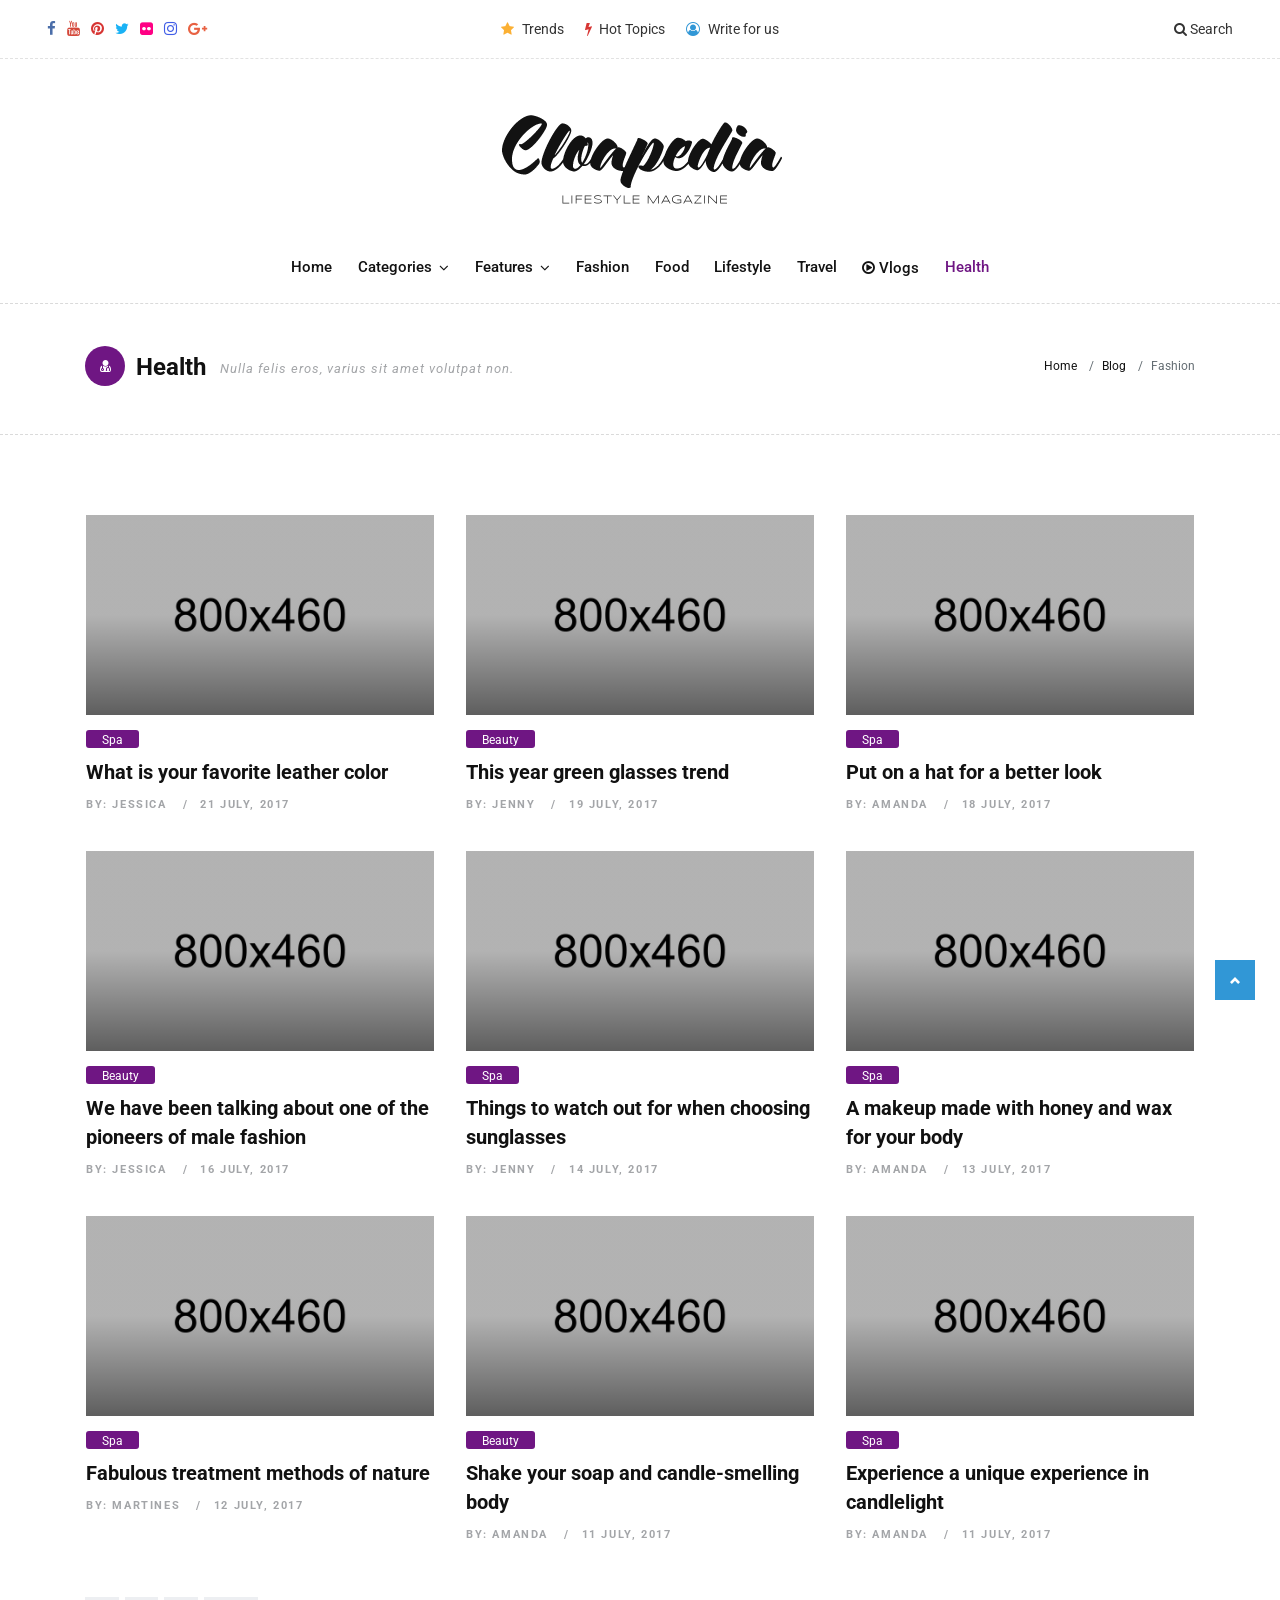
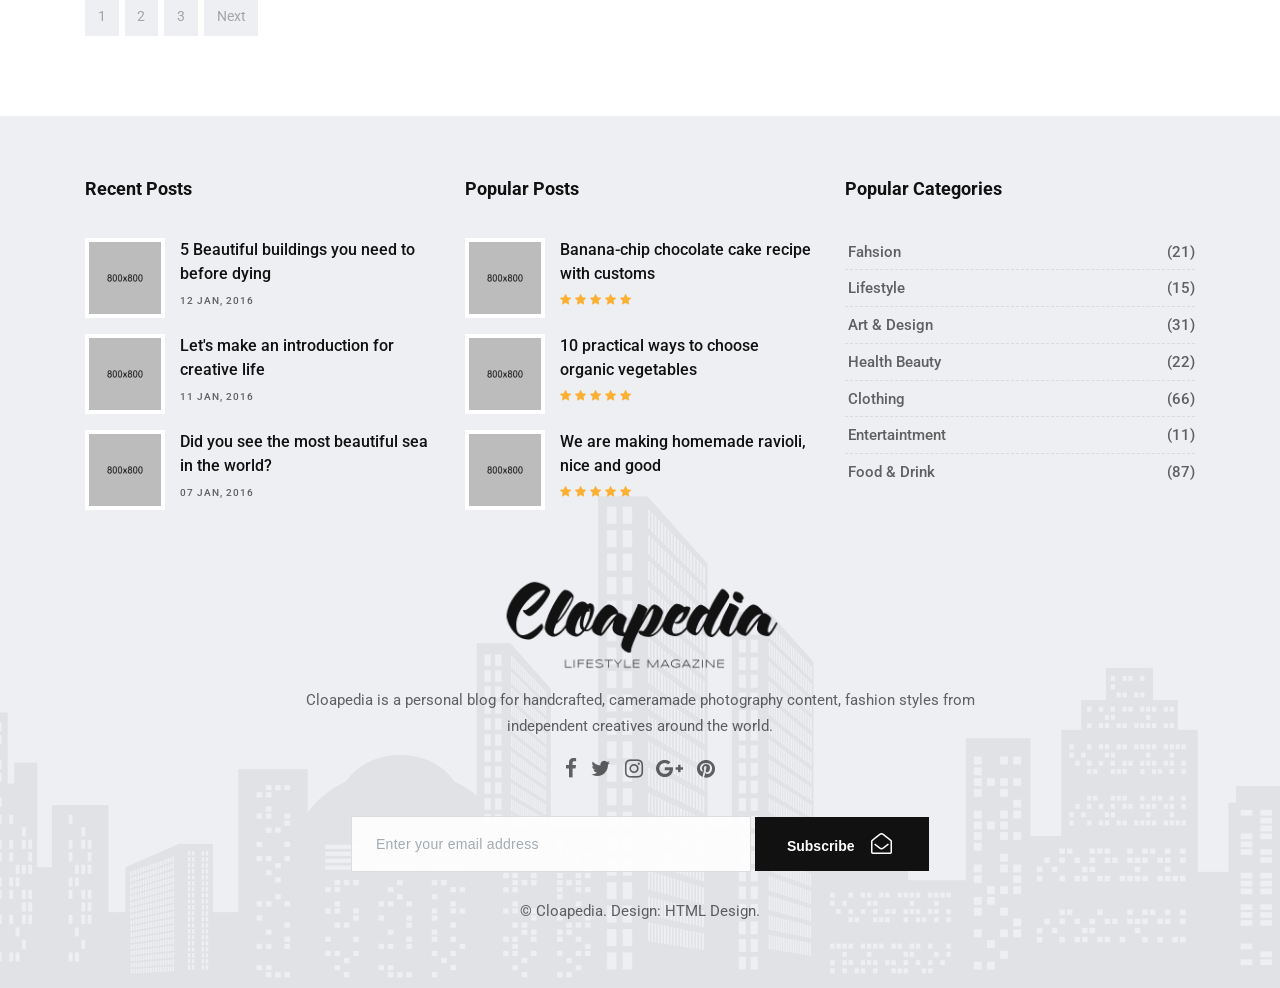
<file: templates/blog-category-06.html>
<!DOCTYPE html>
<html lang="en">

    <!-- Basic -->
    <meta charset="utf-8">
    <meta http-equiv="X-UA-Compatible" content="IE=edge">
    
    <!-- Mobile Metas -->
    <meta name="viewport" content="width=device-width, initial-scale=1, shrink-to-fit=no">
    
    <!-- Site Metas -->
    <title>Cloapedia - Stylish Magazine Blog Template</title>
    <meta name="keywords" content="">
    <meta name="description" content="">
    <meta name="author" content="">
    
    <!-- Site Icons -->
    <link rel="shortcut icon" href="../static/images/favicon.ico" type="image/x-icon" />
    <link rel="apple-touch-icon" href="../static/images/apple-touch-icon.png">
    
    <!-- Design fonts -->
    <link href="https://fonts.googleapis.com/css?family=Ubuntu:300,400,400i,500,700" rel="stylesheet"> 
    <link href="https://fonts.googleapis.com/css?family=Roboto:300,400,400i,500,700,900" rel="stylesheet"> 

    <!-- Bootstrap core CSS -->
    <link href="../static/css/bootstrap.min.css" rel="stylesheet">

    <!-- FontAwesome Icons core CSS -->
    <link href="../static/css/font-awesome.min.css" rel="stylesheet">

    <!-- Custom styles for this template -->
    <link href="../static/css/style.css" rel="stylesheet">

    <!-- Responsive styles for this template -->
    <link href="../static/css/responsive.css" rel="stylesheet">

    <!-- Colors for this template -->
    <link href="../static/css/colors.css" rel="stylesheet">

    <!--[if lt IE 9]>
      <script src="https://oss.maxcdn.com/libs/html5shiv/3.7.0/html5shiv.js"></script>
      <script src="https://oss.maxcdn.com/libs/respond.js/1.4.2/respond.min.js"></script>
    <![endif]-->

</head>
<body>

    <!-- LOADER -->
    <div id="preloader">
        <img class="preloader" src="../static/images/loader.gif" alt="">
    </div><!-- end loader -->
    <!-- END LOADER -->

    <div id="wrapper">
        <div class="collapse top-search" id="collapseExample">
            <div class="card card-block">
                <div class="newsletter-widget text-center">
                    <form class="form-inline">
                        <input type="text" class="form-control" placeholder="What you are looking for?">
                        <button type="submit" class="btn btn-primary"><i class="fa fa-search"></i></button>
                    </form>
                </div><!-- end newsletter -->
            </div>
        </div><!-- end top-search -->

        <div class="topbar-section">
            <div class="container-fluid">
                <div class="row">
                    <div class="col-lg-4 col-md-6 col-sm-6 hidden-xs-down">
                        <div class="topsocial">
                            <a href="#" data-toggle="tooltip" data-placement="bottom" title="Facebook"><i class="fa fa-facebook"></i></a>
                            <a href="#" data-toggle="tooltip" data-placement="bottom" title="Youtube"><i class="fa fa-youtube"></i></a>
                            <a href="#" data-toggle="tooltip" data-placement="bottom" title="Pinterest"><i class="fa fa-pinterest"></i></a>
                            <a href="#" data-toggle="tooltip" data-placement="bottom" title="Twitter"><i class="fa fa-twitter"></i></a>
                            <a href="#" data-toggle="tooltip" data-placement="bottom" title="Flickr"><i class="fa fa-flickr"></i></a>
                            <a href="#" data-toggle="tooltip" data-placement="bottom" title="Instagram"><i class="fa fa-instagram"></i></a>
                            <a href="#" data-toggle="tooltip" data-placement="bottom" title="Google+"><i class="fa fa-google-plus"></i></a>
                        </div><!-- end social -->
                    </div><!-- end col -->

                    <div class="col-lg-4 hidden-md-down">
                        <div class="topmenu text-center">
                            <ul class="list-inline">
                                <li class="list-inline-item"><a href="blog-category-01.html"><i class="fa fa-star"></i> Trends</a></li>
                                <li class="list-inline-item"><a href="blog-category-02.html"><i class="fa fa-bolt"></i> Hot Topics</a></li>
                                <li class="list-inline-item"><a href="page-contact.html"><i class="fa fa-user-circle-o"></i> Write for us</a></li>
                            </ul><!-- end ul -->
                        </div><!-- end topmenu -->
                    </div><!-- end col -->

                    <div class="col-lg-4 col-md-6 col-sm-6 col-xs-12">
                        <div class="topsearch text-right">
                            <a data-toggle="collapse" href="#collapseExample" aria-expanded="false" aria-controls="collapseExample"><i class="fa fa-search"></i> Search</a>
                        </div><!-- end search -->
                    </div><!-- end col -->
                </div><!-- end row -->
            </div><!-- end header-logo -->
        </div><!-- end topbar -->

        <div class="header-section">
            <div class="container">
                <div class="row">
                    <div class="col-md-12">
                        <div class="logo">
                            <a href="blog/index.html"><img src="../static/images/logo.png" alt=""></a>
                        </div><!-- end logo -->
                    </div>
                </div><!-- end row -->
            </div><!-- end header-logo -->
        </div><!-- end header -->

        <header class="header">
            <div class="container">
                <nav class="navbar navbar-inverse navbar-toggleable-md">
                    <button class="navbar-toggler" type="button" data-toggle="collapse" data-target="#cloapediamenu" aria-controls="cloapediamenu" aria-expanded="false" aria-label="Toggle navigation">
                        <span class="navbar-toggler-icon"></span>
                    </button>
                    <div class="collapse navbar-collapse justify-content-md-center" id="cloapediamenu">
                        <ul class="navbar-nav">
                            <li class="nav-item">
                                <a class="nav-link" href="blog/index.html">Home</a>
                            </li>
                            <li class="nav-item dropdown has-submenu menu-large hidden-md-down hidden-sm-down hidden-xs-down">
                                <a class="nav-link dropdown-toggle" href="#" id="dropdown01" data-toggle="dropdown" aria-haspopup="true" aria-expanded="false">Categories</a>
                                <ul class="dropdown-menu megamenu" aria-labelledby="dropdown01">
                                    <li>
                                        <div class="mega-menu-content clearfix">
                                            <div class="tab">
                                                <button class="tablinks active" onclick="openCategory(event, 'cat01')">Beauty</button>
                                                <button class="tablinks" onclick="openCategory(event, 'cat02')">Fashion</button>
                                                <button class="tablinks" onclick="openCategory(event, 'cat03')">Travel</button>
                                                <button class="tablinks" onclick="openCategory(event, 'cat04')">Architecture</button>
                                                <button class="tablinks" onclick="openCategory(event, 'cat05')">Recipes</button>
                                            </div>

                                            <div class="tab-details clearfix">
                                                <div id="cat01" class="tabcontent active">
                                                    <div class="row">
                                                        <div class="col-lg-3 col-md-6 col-sm-12 col-xs-12">
                                                            <div class="blog-box">
                                                                <div class="post-media">
                                                                    <a href="single.html" title="">
                                                                        <img src="../static/upload/menu_01.jpg" alt="" class="img-fluid">
                                                                        <div class="hovereffect">
                                                                        </div><!-- end hover -->
                                                                        <span class="menucat">Spa</span>
                                                                    </a>
                                                                </div><!-- end media -->
                                                                <div class="blog-meta">
                                                                    <h4><a href="single.html" title="">Top 10+ care advice for your toenails</a></h4>
                                                                </div><!-- end meta -->
                                                            </div><!-- end blog-box -->
                                                        </div>

                                                        <div class="col-lg-3 col-md-6 col-sm-12 col-xs-12">
                                                            <div class="blog-box">
                                                                <div class="post-media">
                                                                    <a href="single.html" title="">
                                                                        <img src="../static/upload/menu_02.jpg" alt="" class="img-fluid">
                                                                        <div class="hovereffect">
                                                                        </div><!-- end hover -->
                                                                        <span class="menucat">Beauty</span>
                                                                    </a>
                                                                </div><!-- end media -->
                                                                <div class="blog-meta">
                                                                    <h4><a href="single.html" title="">The secret of your beauty is handmade soap</a></h4>
                                                                </div><!-- end meta -->
                                                            </div><!-- end blog-box -->
                                                        </div>

                                                        <div class="col-lg-3 col-md-6 col-sm-12 col-xs-12">
                                                            <div class="blog-box">
                                                                <div class="post-media">
                                                                    <a href="single.html" title="">
                                                                        <img src="../static/upload/menu_03.jpg" alt="" class="img-fluid">
                                                                        <div class="hovereffect">
                                                                        </div><!-- end hover -->
                                                                        <span class="menucat">Beauty</span>
                                                                    </a>
                                                                </div><!-- end media -->
                                                                <div class="blog-meta">
                                                                    <h4><a href="single.html" title="">Benefits of face mask made from mud</a></h4>
                                                                </div><!-- end meta -->
                                                            </div><!-- end blog-box -->
                                                        </div>

                                                        <div class="col-lg-3 col-md-6 col-sm-12 col-xs-12">
                                                            <div class="blog-box">
                                                                <div class="post-media">
                                                                    <a href="single.html" title="">
                                                                        <img src="../static/upload/menu_04.jpg" alt="" class="img-fluid">
                                                                        <div class="hovereffect">
                                                                        </div><!-- end hover -->
                                                                        <span class="menucat">Spa</span>
                                                                    </a>
                                                                </div><!-- end media -->
                                                                <div class="blog-meta">
                                                                    <h4><a href="single.html" title="">Relax with the unique warmth of candle flavor</a></h4>
                                                                </div><!-- end meta -->
                                                            </div><!-- end blog-box -->
                                                        </div>
                                                    </div><!-- end row -->
                                                </div>
                                                <div id="cat02" class="tabcontent">
                                                    <div class="row">
                                                        <div class="col-lg-3 col-md-6 col-sm-12 col-xs-12">
                                                            <div class="blog-box">
                                                                <div class="post-media">
                                                                    <a href="single.html" title="">
                                                                        <img src="../static/upload/menu_05.jpg" alt="" class="img-fluid">
                                                                        <div class="hovereffect">
                                                                        </div><!-- end hover -->
                                                                        <span class="menucat">Fashion</span>
                                                                    </a>
                                                                </div><!-- end media -->
                                                                <div class="blog-meta">
                                                                    <h4><a href="single.html" title="">2017 summer stamp will have design models here</a></h4>
                                                                </div><!-- end meta -->
                                                            </div><!-- end blog-box -->
                                                        </div>

                                                        <div class="col-lg-3 col-md-6 col-sm-12 col-xs-12">
                                                            <div class="blog-box">
                                                                <div class="post-media">
                                                                    <a href="single.html" title="">
                                                                        <img src="../static/upload/menu_06.jpg" alt="" class="img-fluid">
                                                                        <div class="hovereffect">
                                                                        </div><!-- end hover -->
                                                                        <span class="menucat">Collections</span>
                                                                    </a>
                                                                </div><!-- end media -->
                                                                <div class="blog-meta">
                                                                    <h4><a href="single.html" title="">Which color is the most suitable color for you?</a></h4>
                                                                </div><!-- end meta -->
                                                            </div><!-- end blog-box -->
                                                        </div>

                                                        <div class="col-lg-3 col-md-6 col-sm-12 col-xs-12">
                                                            <div class="blog-box">
                                                                <div class="post-media">
                                                                    <a href="single.html" title="">
                                                                        <img src="../static/upload/menu_07.jpg" alt="" class="img-fluid">
                                                                        <div class="hovereffect">
                                                                        </div><!-- end hover -->
                                                                        <span class="menucat">Fashion</span>
                                                                    </a>
                                                                </div><!-- end media -->
                                                                <div class="blog-meta">
                                                                    <h4><a href="single.html" title="">Subscribe to these sites to keep an eye on the fashion</a></h4>
                                                                </div><!-- end meta -->
                                                            </div><!-- end blog-box -->
                                                        </div>

                                                        <div class="col-lg-3 col-md-6 col-sm-12 col-xs-12">
                                                            <div class="blog-box">
                                                                <div class="post-media">
                                                                    <a href="single.html" title="">
                                                                        <img src="../static/upload/menu_08.jpg" alt="" class="img-fluid">
                                                                        <div class="hovereffect">
                                                                        </div><!-- end hover -->
                                                                        <span class="menucat">Trends</span>
                                                                    </a>
                                                                </div><!-- end media -->
                                                                <div class="blog-meta">
                                                                    <h4><a href="single.html" title="">The most trends of this year with color combination</a></h4>
                                                                </div><!-- end meta -->
                                                            </div><!-- end blog-box -->
                                                        </div>
                                                    </div><!-- end row -->
                                                </div>
                                                <div id="cat03" class="tabcontent">
                                                    <div class="row">
                                                        <div class="col-lg-3 col-md-6 col-sm-12 col-xs-12">
                                                            <div class="blog-box">
                                                                <div class="post-media">
                                                                    <a href="single.html" title="">
                                                                        <img src="../static/upload/menu_09.jpg" alt="" class="img-fluid">
                                                                        <div class="hovereffect">
                                                                        </div><!-- end hover -->
                                                                        <span class="menucat">Tourism</span>
                                                                    </a>
                                                                </div><!-- end media -->
                                                                <div class="blog-meta">
                                                                    <h4><a href="single.html" title="">I visited the architects of Istanbul for you</a></h4>
                                                                </div><!-- end meta -->
                                                            </div><!-- end blog-box -->
                                                        </div>

                                                        <div class="col-lg-3 col-md-6 col-sm-12 col-xs-12">
                                                            <div class="blog-box">
                                                                <div class="post-media">
                                                                    <a href="single.html" title="">
                                                                        <img src="../static/upload/menu_11.jpg" alt="" class="img-fluid">
                                                                        <div class="hovereffect">
                                                                        </div><!-- end hover -->
                                                                        <span class="menucat">Travel</span>
                                                                    </a>
                                                                </div><!-- end media -->
                                                                <div class="blog-meta">
                                                                    <h4><a href="single.html" title="">Prepared handmade dish dish in the Netherlands</a></h4>
                                                                </div><!-- end meta -->
                                                            </div><!-- end blog-box -->
                                                        </div>

                                                        <div class="col-lg-3 col-md-6 col-sm-12 col-xs-12">
                                                            <div class="blog-box">
                                                                <div class="post-media">
                                                                    <a href="single.html" title="">
                                                                        <img src="../static/upload/menu_12.jpg" alt="" class="img-fluid">
                                                                        <div class="hovereffect">
                                                                        </div><!-- end hover -->
                                                                        <span class="menucat">City Tours</span>
                                                                    </a>
                                                                </div><!-- end media -->
                                                                <div class="blog-meta">
                                                                    <h4><a href="single.html" title="">I recommend you visit the fairy chimneys</a></h4>
                                                                </div><!-- end meta -->
                                                            </div><!-- end blog-box -->
                                                        </div>

                                                        <div class="col-lg-3 col-md-6 col-sm-12 col-xs-12">
                                                            <div class="blog-box">
                                                                <div class="post-media">
                                                                    <a href="single.html" title="">
                                                                        <img src="../static/upload/menu_13.jpg" alt="" class="img-fluid">
                                                                        <div class="hovereffect">
                                                                        </div><!-- end hover -->
                                                                        <span class="menucat">Tourism</span>
                                                                    </a>
                                                                </div><!-- end media -->
                                                                <div class="blog-meta">
                                                                    <h4><a href="single.html" title="">One of the most beautiful ports in the world</a></h4>
                                                                </div><!-- end meta -->
                                                            </div><!-- end blog-box -->
                                                        </div>
                                                    </div><!-- end row -->
                                                </div>
                                                <div id="cat04" class="tabcontent">
                                                    <div class="row">
                                                        <div class="col-lg-3 col-md-6 col-sm-12 col-xs-12">
                                                            <div class="blog-box">
                                                                <div class="post-media">
                                                                    <a href="single.html" title="">
                                                                        <img src="../static/upload/menu_14.jpg" alt="" class="img-fluid">
                                                                        <div class="hovereffect">
                                                                        </div><!-- end hover -->
                                                                        <span class="menucat">Places</span>
                                                                    </a>
                                                                </div><!-- end media -->
                                                                <div class="blog-meta">
                                                                    <h4><a href="single.html" title="">A collection of the most beautiful shop designs</a></h4>
                                                                </div><!-- end meta -->
                                                            </div><!-- end blog-box -->
                                                        </div>

                                                        <div class="col-lg-3 col-md-6 col-sm-12 col-xs-12">
                                                            <div class="blog-box">
                                                                <div class="post-media">
                                                                    <a href="single.html" title="">
                                                                        <img src="../static/upload/menu_15.jpg" alt="" class="img-fluid">
                                                                        <div class="hovereffect">
                                                                        </div><!-- end hover -->
                                                                        <span class="menucat">Designs</span>
                                                                    </a>
                                                                </div><!-- end media -->
                                                                <div class="blog-meta">
                                                                    <h4><a href="single.html" title="">America's and Canada's most beautiful wine houses</a></h4>
                                                                </div><!-- end meta -->
                                                            </div><!-- end blog-box -->
                                                        </div>

                                                        <div class="col-lg-3 col-md-6 col-sm-12 col-xs-12">
                                                            <div class="blog-box">
                                                                <div class="post-media">
                                                                    <a href="single.html" title="">
                                                                        <img src="../static/upload/menu_16.jpg" alt="" class="img-fluid">
                                                                        <div class="hovereffect">
                                                                        </div><!-- end hover -->
                                                                        <span class="menucat">Minimalism</span>
                                                                    </a>
                                                                </div><!-- end media -->
                                                                <div class="blog-meta">
                                                                    <h4><a href="single.html" title="">The most professional ways to color your walls</a></h4>
                                                                </div><!-- end meta -->
                                                            </div><!-- end blog-box -->
                                                        </div>

                                                        <div class="col-lg-3 col-md-6 col-sm-12 col-xs-12">
                                                            <div class="blog-box">
                                                                <div class="post-media">
                                                                    <a href="single.html" title="">
                                                                        <img src="../static/upload/menu_17.jpg" alt="" class="img-fluid">
                                                                        <div class="hovereffect">
                                                                        </div><!-- end hover -->
                                                                        <span class="menucat">Furnishings</span>
                                                                    </a>
                                                                </div><!-- end media -->
                                                                <div class="blog-meta">
                                                                    <h4><a href="single.html" title="">Stylish cabinet designs and furnitures</a></h4>
                                                                </div><!-- end meta -->
                                                            </div><!-- end blog-box -->
                                                        </div>
                                                    </div><!-- end row -->
                                                </div>
                                                <div id="cat05" class="tabcontent">
                                                    <div class="row">
                                                        <div class="col-lg-3 col-md-6 col-sm-12 col-xs-12">
                                                            <div class="blog-box">
                                                                <div class="post-media">
                                                                    <a href="single.html" title="">
                                                                        <img src="../static/upload/menu_18.jpg" alt="" class="img-fluid">
                                                                        <div class="hovereffect">
                                                                        </div><!-- end hover -->
                                                                        <span class="menucat">Vegetables</span>
                                                                    </a>
                                                                </div><!-- end media -->
                                                                <div class="blog-meta">
                                                                    <h4><a href="single.html" title="">Grilled vegetable with fish prepared with fish</a></h4>
                                                                </div><!-- end meta -->
                                                            </div><!-- end blog-box -->
                                                        </div>

                                                        <div class="col-lg-3 col-md-6 col-sm-12 col-xs-12">
                                                            <div class="blog-box">
                                                                <div class="post-media">
                                                                    <a href="single.html" title="">
                                                                        <img src="../static/upload/menu_19.jpg" alt="" class="img-fluid">
                                                                        <div class="hovereffect">
                                                                        </div><!-- end hover -->
                                                                        <span class="menucat">Restaurants</span>
                                                                    </a>
                                                                </div><!-- end media -->
                                                                <div class="blog-meta">
                                                                    <h4><a href="single.html" title="">The world's finest and clean meat restaurants</a></h4>
                                                                </div><!-- end meta -->
                                                            </div><!-- end blog-box -->
                                                        </div>

                                                        <div class="col-lg-3 col-md-6 col-sm-12 col-xs-12">
                                                            <div class="blog-box">
                                                                <div class="post-media">
                                                                    <a href="single.html" title="">
                                                                        <img src="../static/upload/menu_20.jpg" alt="" class="img-fluid">
                                                                        <div class="hovereffect">
                                                                        </div><!-- end hover -->
                                                                        <span class="menucat">Meat foods</span>
                                                                    </a>
                                                                </div><!-- end media -->
                                                                <div class="blog-meta">
                                                                    <h4><a href="single.html" title="">Fried veal and vegetable dish</a></h4>
                                                                </div><!-- end meta -->
                                                            </div><!-- end blog-box -->
                                                        </div>

                                                        <div class="col-lg-3 col-md-6 col-sm-12 col-xs-12">
                                                            <div class="blog-box">
                                                                <div class="post-media">
                                                                    <a href="single.html" title="">
                                                                        <img src="../static/upload/menu_21.jpg" alt="" class="img-fluid">
                                                                        <div class="hovereffect">
                                                                        </div><!-- end hover -->
                                                                        <span class="menucat">Pastas</span>
                                                                    </a>
                                                                </div><!-- end media -->
                                                                <div class="blog-meta">
                                                                    <h4><a href="single.html" title="">Tasty pasta sauces and recipes</a></h4>
                                                                </div><!-- end meta -->
                                                            </div><!-- end blog-box -->
                                                        </div>
                                                    </div><!-- end row -->
                                                </div>
                                            </div><!-- end tab-details -->
                                        </div><!-- end mega-menu-content -->
                                    </li>
                                </ul>
                            </li>
                            <li class="nav-item dropdown has-submenu">
                                <a class="nav-link dropdown-toggle" href="#" id="dropdown02" data-toggle="dropdown" aria-haspopup="true" aria-expanded="false">Features</a>
                                <ul class="dropdown-menu" aria-labelledby="dropdown02">
                                    <li><a class="dropdown-item" href="single.html">Single Blog <span class="hidden-md-down hidden-sm-down hidden-xs-down"><i class="fa fa-angle-right"></i></span></a>
                                        <ul class="dropdown-menu">
                                            <li><a class="dropdown-item" href="single.html">Single Default</a></li>
                                            <li><a class="dropdown-item" href="single-fullwidth.html">Single Fullwidth</a></li>
                                            <li><a class="dropdown-item" href="single-slider.html">Single Gallery</a></li>
                                            <li><a class="dropdown-item" href="single-video.html">Single Video</a></li>
                                            <li><a class="dropdown-item" href="single-audio.html">Single Audio</a></li>
                                            <li><a class="dropdown-item" href="single-no-media.html">Single No Media</a></li>
                                        </ul>
                                    </li>
                                    <li><a class="dropdown-item" href="single.html">Blog Category <span class="hidden-md-down hidden-sm-down hidden-xs-down"><i class="fa fa-angle-right"></i></span></a>
                                        <ul class="dropdown-menu">
                                            <li><a class="dropdown-item" href="blog-category-01.html">Blog Category A</a></li>
                                            <li><a class="dropdown-item" href="blog-category-02.html">Blog Category B</a></li>
                                            <li><a class="dropdown-item" href="blog-category-03.html">Blog Category C</a></li>
                                            <li><a class="dropdown-item" href="blog-category-04.html">Blog Category D</a></li>
                                            <li><a class="dropdown-item" href="blog-category-05.html">Blog Category E</a></li>
                                            <li><a class="dropdown-item" href="blog-category-06.html">Blog Category F</a></li>
                                        </ul>
                                    </li>
                                    <li><a class="dropdown-item" href="blog-author.html">Blog Author</a></li>
                                    <li><a class="dropdown-item" href="page-contact.html">Contact Page</a></li>
                                    <li><a class="dropdown-item" href="page.html">Default Page</a></li>
                                    <li><a class="dropdown-item" href="page-fullwidth.html">Fullwidth Page</a></li>
                                    <li><a class="dropdown-item" href="page-404.html">Not Found Page</a></li>
                                    <li><a class="dropdown-item" href="page-sitemap.html">Sitemap & Archives</a></li>
                                </ul>
                            </li>
                            <li class="nav-item">
                                <a class="nav-link color-pink-hover" href="blog-category-01.html">Fashion</a>
                            </li>
                            <li class="nav-item">
                                <a class="nav-link color-red-hover" href="blog-category-02.html">Food</a>
                            </li>
                            <li class="nav-item">
                                <a class="nav-link color-aqua-hover" href="blog-category-03.html">Lifestyle</a>
                            </li>
                            <li class="nav-item">
                                <a class="nav-link color-green-hover" href="blog-category-04.html">Travel</a>
                            </li>  
                            <li class="nav-item">
                                <a class="nav-link color-yellow-hover" href="blog-category-05.html"><i class="fa fa-play-circle-o"></i> Vlogs</a>
                            </li>
                            <li class="nav-item">
                                <a class="nav-link active color-grey-hover" href="blog-category-06.html">Health</a>
                            </li>
                        </ul>
                    </div>
                </nav>
            </div><!-- end container -->
        </header><!-- end header -->

        <div class="page-title wb">
            <div class="container">
                <div class="row">
                    <div class="col-lg-8 col-md-8 col-sm-12 col-xs-12">
                        <h2><i class="fa fa-user-md bg-grey"></i> Health <small class="hidden-xs-down hidden-sm-down">Nulla felis eros, varius sit amet volutpat non. </small></h2>
                    </div><!-- end col -->
                    <div class="col-lg-4 col-md-4 col-sm-12 hidden-xs-down hidden-sm-down">
                        <ol class="breadcrumb">
                            <li class="breadcrumb-item"><a href="#">Home</a></li>
                            <li class="breadcrumb-item"><a href="#">Blog</a></li>
                            <li class="breadcrumb-item active">Fashion</li>
                        </ol>
                    </div><!-- end col -->                    
                </div><!-- end row -->
            </div><!-- end container -->
        </div><!-- end page-title -->

        <section class="section wb">
            <div class="container">
                <div class="row">
                    <div class="col-lg-12 col-md-12 col-sm-12 col-xs-12">
                        <div class="page-wrapper">
                            <div class="portfolio row">
                                <div class="pitem item-w1 item-h1">
                                    <div class="blog-box">
                                        <div class="post-media">
                                            <a href="single.html" title="">
                                                <img src="../static/upload/menu_01.jpg" alt="" class="img-fluid">
                                                <div class="hovereffect">
                                                    <span></span>
                                                </div><!-- end hover -->
                                            </a>
                                        </div><!-- end media -->
                                        <div class="blog-meta">
                                            <span class="bg-grey"><a href="blog-category-01.html" title="">Spa</a></span>
                                            <h4><a href="single.html" title="">What is your favorite leather color</a></h4>
                                            <small><a href="blog-author.html" title="">By: Jessica</a></small>
                                            <small><a href="blog-category-01.html" title="">21 July, 2017</a></small>
                                        </div><!-- end meta -->
                                    </div><!-- end blog-box -->
                                </div><!-- end col -->

                                <div class="pitem item-w1 item-h1">
                                    <div class="blog-box">
                                        <div class="post-media">
                                            <a href="single.html" title="">
                                                <img src="../static/upload/menu_02.jpg" alt="" class="img-fluid">
                                                <div class="hovereffect">
                                                    <span></span>
                                                </div><!-- end hover -->
                                            </a>
                                        </div><!-- end media -->
                                        <div class="blog-meta">
                                            <span class="bg-grey"><a href="blog-category-01.html" title="">Beauty</a></span>
                                            <h4><a href="single.html" title="">This year green glasses trend</a></h4>
                                            <small><a href="blog-author.html" title="">By: Jenny</a></small>
                                            <small><a href="blog-category-01.html" title="">19 July, 2017</a></small>
                                        </div><!-- end meta -->
                                    </div><!-- end blog-box -->
                                </div><!-- end col -->

                                <div class="pitem item-w1 item-h1">
                                    <div class="blog-box">
                                        <div class="post-media">
                                            <a href="single.html" title="">
                                                <img src="../static/upload/menu_03.jpg" alt="" class="img-fluid">
                                                <div class="hovereffect">
                                                    <span></span>
                                                </div><!-- end hover -->
                                            </a>
                                        </div><!-- end media -->
                                        <div class="blog-meta">
                                            <span class="bg-grey"><a href="blog-category-01.html" title="">Spa</a></span>
                                            <h4><a href="single.html" title="">Put on a hat for a better look</a></h4>
                                            <small><a href="blog-author.html" title="">By: Amanda</a></small>
                                            <small><a href="blog-category-01.html" title="">18 July, 2017</a></small>
                                        </div><!-- end meta -->
                                    </div><!-- end blog-box -->
                                </div><!-- end col -->

                                <div class="pitem item-w1 item-h1">
                                    <div class="blog-box">
                                        <div class="post-media">
                                            <a href="single.html" title="">
                                                <img src="../static/upload/menu_04.jpg" alt="" class="img-fluid">
                                                <div class="hovereffect">
                                                    <span></span>
                                                </div><!-- end hover -->
                                            </a>
                                        </div><!-- end media -->
                                        <div class="blog-meta">
                                            <span class="bg-grey"><a href="blog-category-01.html" title="">Beauty</a></span>
                                            <h4><a href="single.html" title="">We have been talking about one of the pioneers of male fashion</a></h4>
                                            <small><a href="blog-author.html" title="">By: Jessica</a></small>
                                            <small><a href="blog-category-01.html" title="">16 July, 2017</a></small>
                                        </div><!-- end meta -->
                                    </div><!-- end blog-box -->
                                </div><!-- end col -->

                                <div class="pitem item-w1 item-h1">
                                    <div class="blog-box">
                                        <div class="post-media">
                                            <a href="single.html" title="">
                                                <img src="../static/upload/menu_22.jpg" alt="" class="img-fluid">
                                                <div class="hovereffect">
                                                    <span></span>
                                                </div><!-- end hover -->
                                            </a>
                                        </div><!-- end media -->
                                        <div class="blog-meta">
                                            <span class="bg-grey"><a href="blog-category-01.html" title="">Spa</a></span>
                                            <h4><a href="single.html" title="">Things to watch out for when choosing sunglasses</a></h4>
                                            <small><a href="blog-author.html" title="">By: Jenny</a></small>
                                            <small><a href="blog-category-01.html" title="">14 July, 2017</a></small>
                                        </div><!-- end meta -->
                                    </div><!-- end blog-box -->
                                </div><!-- end col -->

                                <div class="pitem item-w1 item-h1">
                                    <div class="blog-box">
                                        <div class="post-media">
                                            <a href="single.html" title="">
                                                <img src="../static/upload/menu_23.jpg" alt="" class="img-fluid">
                                                <div class="hovereffect">
                                                    <span></span>
                                                </div><!-- end hover -->
                                            </a>
                                        </div><!-- end media -->
                                        <div class="blog-meta">
                                            <span class="bg-grey"><a href="blog-category-01.html" title="">Spa</a></span>
                                            <h4><a href="single.html" title="">A makeup made with honey and wax for your body</a></h4>
                                            <small><a href="blog-author.html" title="">By: Amanda</a></small>
                                            <small><a href="blog-category-01.html" title="">13 July, 2017</a></small>
                                        </div><!-- end meta -->
                                    </div><!-- end blog-box -->
                                </div><!-- end col -->

                                <div class="pitem item-w1 item-h1">
                                    <div class="blog-box">
                                        <div class="post-media">
                                            <a href="single.html" title="">
                                                <img src="../static/upload/menu_24.jpg" alt="" class="img-fluid">
                                                <div class="hovereffect">
                                                    <span></span>
                                                </div><!-- end hover -->
                                            </a>
                                        </div><!-- end media -->
                                        <div class="blog-meta">
                                            <span class="bg-grey"><a href="blog-category-01.html" title="">Spa</a></span>
                                            <h4><a href="single.html" title="">Fabulous treatment methods of nature</a></h4>
                                            <small><a href="blog-author.html" title="">By: Martines</a></small>
                                            <small><a href="blog-category-01.html" title="">12 July, 2017</a></small>
                                        </div><!-- end meta -->
                                    </div><!-- end blog-box -->
                                </div><!-- end col -->

                                <div class="pitem item-w1 item-h1">
                                    <div class="blog-box">
                                        <div class="post-media">
                                            <a href="single.html" title="">
                                                <img src="../static/upload/menu_25.jpg" alt="" class="img-fluid">
                                                <div class="hovereffect">
                                                    <span></span>
                                                </div><!-- end hover -->
                                            </a>
                                        </div><!-- end media -->
                                        <div class="blog-meta">
                                            <span class="bg-grey"><a href="blog-category-01.html" title="">Beauty</a></span>
                                            <h4><a href="single.html" title="">Shake your soap and candle-smelling body</a></h4>
                                            <small><a href="blog-author.html" title="">By: Amanda</a></small>
                                            <small><a href="blog-category-01.html" title="">11 July, 2017</a></small>
                                        </div><!-- end meta -->
                                    </div><!-- end blog-box -->
                                </div><!-- end col -->

                                <div class="pitem item-w1 item-h1">
                                    <div class="blog-box">
                                        <div class="post-media">
                                            <a href="single.html" title="">
                                                <img src="../static/upload/menu_26.jpg" alt="" class="img-fluid">
                                                <div class="hovereffect">
                                                    <span></span>
                                                </div><!-- end hover -->
                                            </a>
                                        </div><!-- end media -->
                                        <div class="blog-meta">
                                            <span class="bg-grey"><a href="blog-category-01.html" title="">Spa</a></span>
                                            <h4><a href="single.html" title="">Experience a unique experience in candlelight</a></h4>
                                            <small><a href="blog-author.html" title="">By: Amanda</a></small>
                                            <small><a href="blog-category-01.html" title="">11 July, 2017</a></small>
                                        </div><!-- end meta -->
                                    </div><!-- end blog-box -->
                                </div><!-- end col -->
                            </div><!-- end portfolio -->
                        </div><!-- end page-wrapper -->

                        <hr class="invis">

                        <div class="row">
                            <div class="col-md-12">
                                <nav aria-label="Page navigation">
                                    <ul class="pagination justify-content-start">
                                        <li class="page-item"><a class="page-link" href="#">1</a></li>
                                        <li class="page-item"><a class="page-link" href="#">2</a></li>
                                        <li class="page-item"><a class="page-link" href="#">3</a></li>
                                        <li class="page-item">
                                            <a class="page-link" href="#">Next</a>
                                        </li>
                                    </ul>
                                </nav>
                            </div><!-- end col -->
                        </div><!-- end row -->
                    </div><!-- end col -->
                </div><!-- end row -->
            </div><!-- end container -->
        </section>

        <footer class="footer">
            <div class="container">
                <div class="row">
                    <div class="col-lg-4 col-md-12 col-sm-12 col-xs-12">
                        <div class="widget">
                            <h2 class="widget-title">Recent Posts</h2>
                            <div class="blog-list-widget">
                                <div class="list-group">
                                    <a href="single.html" class="list-group-item list-group-item-action flex-column align-items-start">
                                        <div class="w-100 justify-content-between">
                                            <img src="../static/upload/blog_square_01.jpg" alt="" class="img-fluid float-left">
                                            <h5 class="mb-1">5 Beautiful buildings you need to before dying</h5>
                                            <small>12 Jan, 2016</small>
                                        </div>
                                    </a>

                                    <a href="single.html" class="list-group-item list-group-item-action flex-column align-items-start">
                                        <div class="w-100 justify-content-between">
                                            <img src="../static/upload/blog_square_02.jpg" alt="" class="img-fluid float-left">
                                            <h5 class="mb-1">Let's make an introduction for creative life</h5>
                                            <small>11 Jan, 2016</small>
                                        </div>
                                    </a>

                                    <a href="single.html" class="list-group-item list-group-item-action flex-column align-items-start">
                                        <div class="w-100 last-item justify-content-between">
                                            <img src="../static/upload/blog_square_03.jpg" alt="" class="img-fluid float-left">
                                            <h5 class="mb-1">Did you see the most beautiful sea in the world?</h5>
                                            <small>07 Jan, 2016</small>
                                        </div>
                                    </a>
                                </div>
                            </div><!-- end blog-list -->
                        </div><!-- end widget -->
                    </div><!-- end col -->

                    <div class="col-lg-4 col-md-12 col-sm-12 col-xs-12">
                        <div class="widget">
                            <h2 class="widget-title">Popular Posts</h2>
                            <div class="blog-list-widget">
                                <div class="list-group">
                                    <a href="single.html" class="list-group-item list-group-item-action flex-column align-items-start">
                                        <div class="w-100 justify-content-between">
                                            <img src="../static/upload/blog_square_04.jpg" alt="" class="img-fluid float-left">
                                            <h5 class="mb-1">Banana-chip chocolate cake recipe with customs</h5>
                                            <span class="rating">
                                                <i class="fa fa-star"></i>
                                                <i class="fa fa-star"></i>
                                                <i class="fa fa-star"></i>
                                                <i class="fa fa-star"></i>
                                                <i class="fa fa-star"></i>
                                            </span>
                                        </div>
                                    </a>

                                    <a href="single.html" class="list-group-item list-group-item-action flex-column align-items-start">
                                        <div class="w-100 justify-content-between">
                                            <img src="../static/upload/blog_square_07.jpg" alt="" class="img-fluid float-left">
                                            <h5 class="mb-1">10 practical ways to choose organic vegetables</h5>
                                            <span class="rating">
                                                <i class="fa fa-star"></i>
                                                <i class="fa fa-star"></i>
                                                <i class="fa fa-star"></i>
                                                <i class="fa fa-star"></i>
                                                <i class="fa fa-star"></i>
                                            </span>
                                        </div>
                                    </a>

                                    <a href="single.html" class="list-group-item list-group-item-action flex-column align-items-start">
                                        <div class="w-100 last-item justify-content-between">
                                            <img src="../static/upload/blog_square_06.jpg" alt="" class="img-fluid float-left">
                                            <h5 class="mb-1">We are making homemade ravioli, nice and good</h5>
                                            <span class="rating">
                                                <i class="fa fa-star"></i>
                                                <i class="fa fa-star"></i>
                                                <i class="fa fa-star"></i>
                                                <i class="fa fa-star"></i>
                                                <i class="fa fa-star"></i>
                                            </span>
                                        </div>
                                    </a>
                                </div>
                            </div><!-- end blog-list -->
                        </div><!-- end widget -->
                    </div><!-- end col -->

                    <div class="col-lg-4 col-md-12 col-sm-12 col-xs-12">
                        <div class="widget">
                            <h2 class="widget-title">Popular Categories</h2>
                            <div class="link-widget">
                                <ul>
                                    <li><a href="#">Fahsion <span>(21)</span></a></li>
                                    <li><a href="#">Lifestyle <span>(15)</span></a></li>
                                    <li><a href="#">Art & Design <span>(31)</span></a></li>
                                    <li><a href="#">Health Beauty <span>(22)</span></a></li>
                                    <li><a href="#">Clothing <span>(66)</span></a></li>
                                    <li><a href="#">Entertaintment <span>(11)</span></a></li>
                                    <li><a href="#">Food & Drink <span>(87)</span></a></li>
                                </ul>
                            </div><!-- end link-widget -->
                        </div><!-- end widget -->
                    </div><!-- end col -->
                </div><!-- end row -->

                <hr class="invis1">

                <div class="row">
                    <div class="col-lg-8 offset-lg-2">
                        <div class="widget">
                            <div class="footer-text text-center">
                                <a href="blog/index.html"><img src="../static/images/flogo.png" alt="" class="img-fluid"></a>
                                <p>Cloapedia is a personal blog for handcrafted, cameramade photography content, fashion styles from independent creatives around the world.</p>
                                <div class="social">
                                    <a href="#" data-toggle="tooltip" data-placement="bottom" title="Facebook"><i class="fa fa-facebook"></i></a>              
                                    <a href="#" data-toggle="tooltip" data-placement="bottom" title="Twitter"><i class="fa fa-twitter"></i></a>
                                    <a href="#" data-toggle="tooltip" data-placement="bottom" title="Instagram"><i class="fa fa-instagram"></i></a>
                                    <a href="#" data-toggle="tooltip" data-placement="bottom" title="Google Plus"><i class="fa fa-google-plus"></i></a>
                                    <a href="#" data-toggle="tooltip" data-placement="bottom" title="Pinterest"><i class="fa fa-pinterest"></i></a>
                                </div>

                                <hr class="invis">

                                <div class="newsletter-widget text-center">
                                    <form class="form-inline">
                                        <input type="text" class="form-control" placeholder="Enter your email address">
                                        <button type="submit" class="btn btn-primary">Subscribe <i class="fa fa-envelope-open-o"></i></button>
                                    </form>
                                </div><!-- end newsletter -->
                            </div><!-- end footer-text -->
                        </div><!-- end widget -->
                    </div><!-- end col -->
                </div>
                <div class="row">
                    <div class="col-md-12 text-center">
                        <br>
                        <div class="copyright">&copy; Cloapedia. Design: <a href="http://html.design">HTML Design</a>.</div>
                    </div>
                </div>
            </div><!-- end container -->
        </footer><!-- end footer -->

        <div class="dmtop">Scroll to Top</div>
        
    </div><!-- end wrapper -->

    <!-- Core JavaScript
    ================================================== -->
    <script src="../static/js/jquery.min.js"></script>
    <script src="../static/js/tether.min.js"></script>
    <script src="../static/js/bootstrap.min.js"></script>
    <script src="../static/js/masonry.js"></script>
    <script src="../static/js/custom.js"></script>

</body>
</html>
</file>
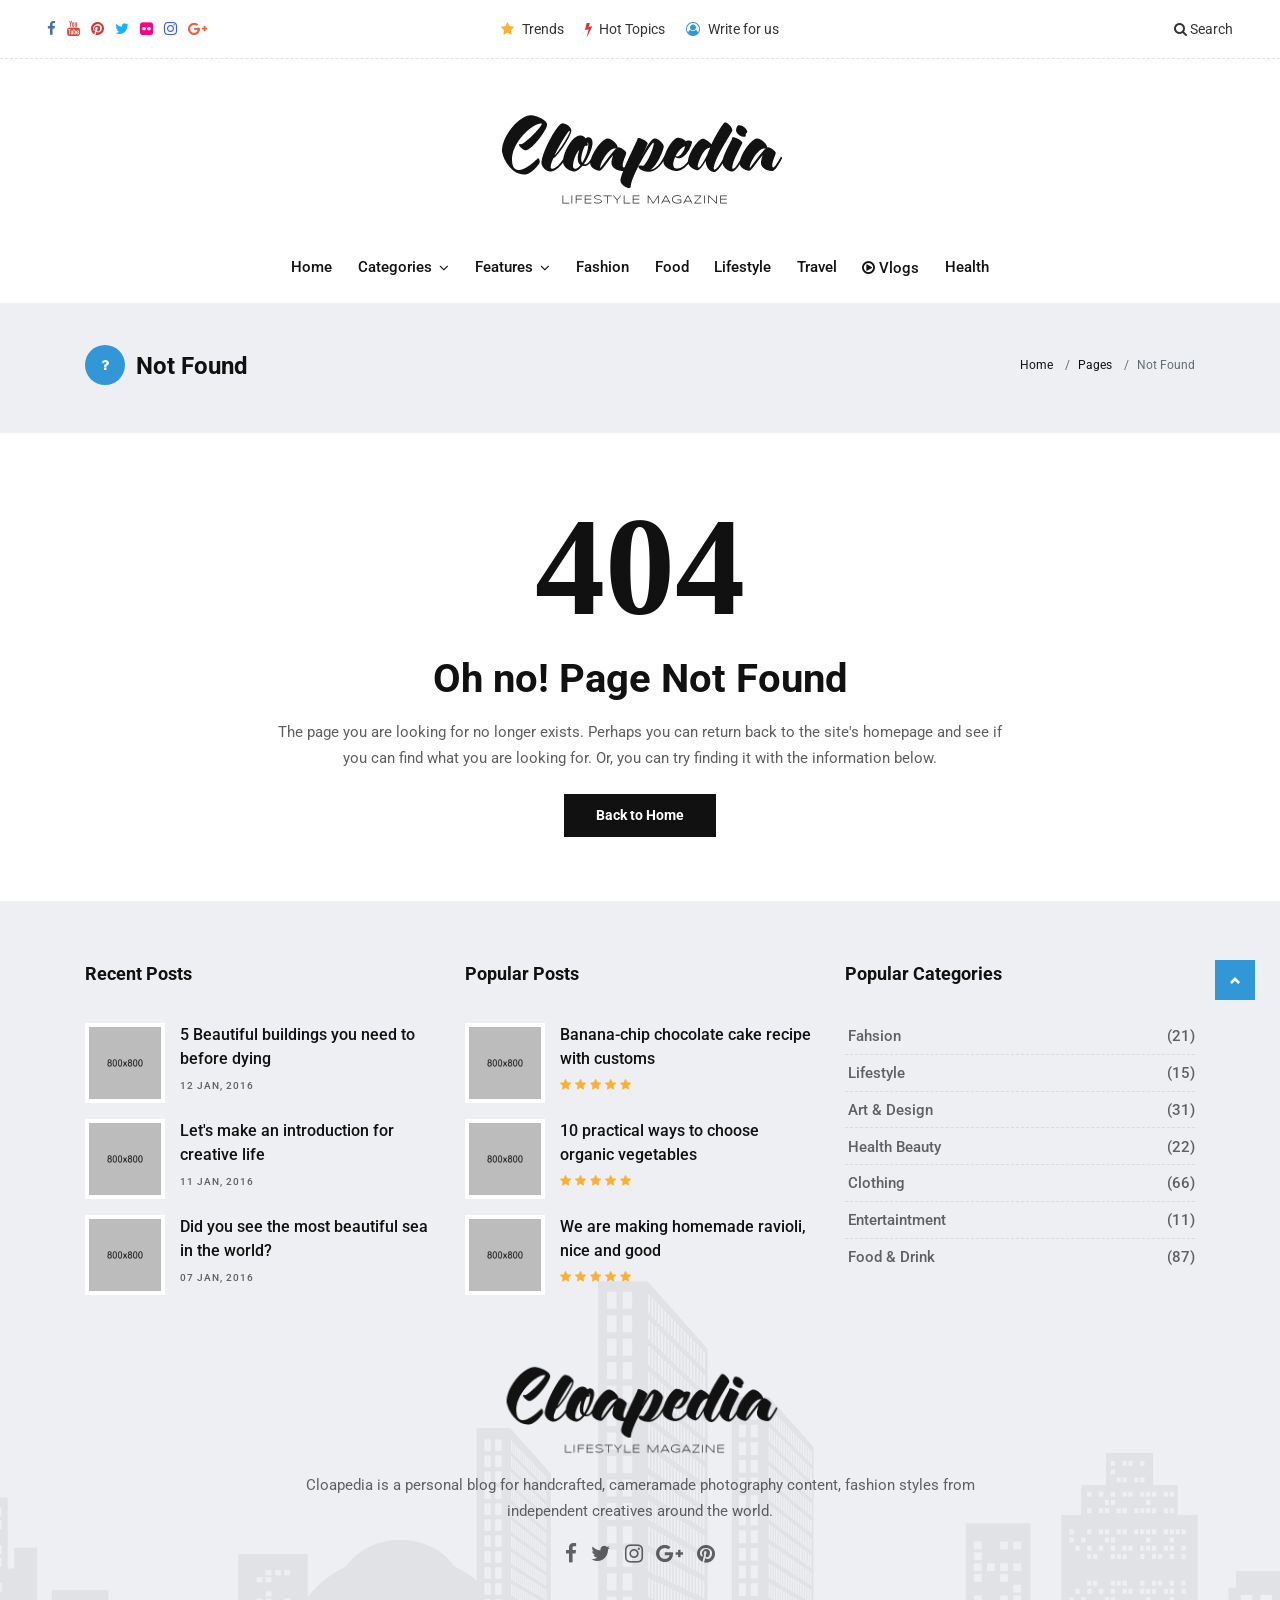
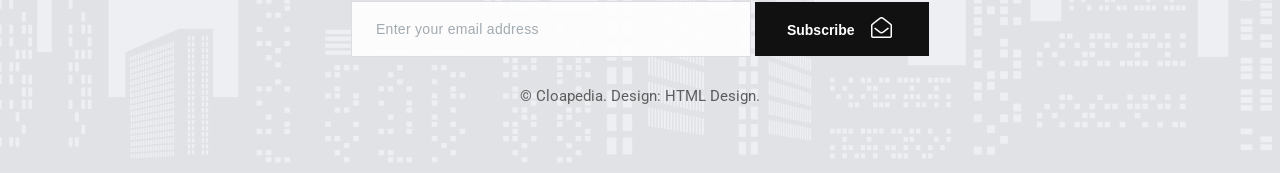
<file: templates/page-404.html>
<!DOCTYPE html>
<html lang="en">

    <!-- Basic -->
    <meta charset="utf-8">
    <meta http-equiv="X-UA-Compatible" content="IE=edge">
    
    <!-- Mobile Metas -->
    <meta name="viewport" content="width=device-width, initial-scale=1, shrink-to-fit=no">
    
    <!-- Site Metas -->
    <title>Cloapedia - Stylish Magazine Blog Template</title>
    <meta name="keywords" content="">
    <meta name="description" content="">
    <meta name="author" content="">
    
    <!-- Site Icons -->
    <link rel="shortcut icon" href="../static/images/favicon.ico" type="image/x-icon" />
    <link rel="apple-touch-icon" href="../static/images/apple-touch-icon.png">
    
    <!-- Design fonts -->
    <link href="https://fonts.googleapis.com/css?family=Ubuntu:300,400,400i,500,700" rel="stylesheet"> 
    <link href="https://fonts.googleapis.com/css?family=Roboto:300,400,400i,500,700,900" rel="stylesheet"> 

    <!-- Bootstrap core CSS -->
    <link href="../static/css/bootstrap.min.css" rel="stylesheet">

    <!-- FontAwesome Icons core CSS -->
    <link href="../static/css/font-awesome.min.css" rel="stylesheet">

    <!-- Custom styles for this template -->
    <link href="../static/css/style.css" rel="stylesheet">

    <!-- Responsive styles for this template -->
    <link href="../static/css/responsive.css" rel="stylesheet">

    <!-- Colors for this template -->
    <link href="../static/css/colors.css" rel="stylesheet">

    <!--[if lt IE 9]>
      <script src="https://oss.maxcdn.com/libs/html5shiv/3.7.0/html5shiv.js"></script>
      <script src="https://oss.maxcdn.com/libs/respond.js/1.4.2/respond.min.js"></script>
    <![endif]-->

</head>
<body>

    <!-- LOADER -->
    <div id="preloader">
        <img class="preloader" src="../static/images/loader.gif" alt="">
    </div><!-- end loader -->
    <!-- END LOADER -->

    <div id="wrapper">
        <div class="collapse top-search" id="collapseExample">
            <div class="card card-block">
                <div class="newsletter-widget text-center">
                    <form class="form-inline">
                        <input type="text" class="form-control" placeholder="What you are looking for?">
                        <button type="submit" class="btn btn-primary"><i class="fa fa-search"></i></button>
                    </form>
                </div><!-- end newsletter -->
            </div>
        </div><!-- end top-search -->

        <div class="topbar-section">
            <div class="container-fluid">
                <div class="row">
                    <div class="col-lg-4 col-md-6 col-sm-6 hidden-xs-down">
                        <div class="topsocial">
                            <a href="#" data-toggle="tooltip" data-placement="bottom" title="Facebook"><i class="fa fa-facebook"></i></a>
                            <a href="#" data-toggle="tooltip" data-placement="bottom" title="Youtube"><i class="fa fa-youtube"></i></a>
                            <a href="#" data-toggle="tooltip" data-placement="bottom" title="Pinterest"><i class="fa fa-pinterest"></i></a>
                            <a href="#" data-toggle="tooltip" data-placement="bottom" title="Twitter"><i class="fa fa-twitter"></i></a>
                            <a href="#" data-toggle="tooltip" data-placement="bottom" title="Flickr"><i class="fa fa-flickr"></i></a>
                            <a href="#" data-toggle="tooltip" data-placement="bottom" title="Instagram"><i class="fa fa-instagram"></i></a>
                            <a href="#" data-toggle="tooltip" data-placement="bottom" title="Google+"><i class="fa fa-google-plus"></i></a>
                        </div><!-- end social -->
                    </div><!-- end col -->

                    <div class="col-lg-4 hidden-md-down">
                        <div class="topmenu text-center">
                            <ul class="list-inline">
                                <li class="list-inline-item"><a href="blog-category-01.html"><i class="fa fa-star"></i> Trends</a></li>
                                <li class="list-inline-item"><a href="blog-category-02.html"><i class="fa fa-bolt"></i> Hot Topics</a></li>
                                <li class="list-inline-item"><a href="page-contact.html"><i class="fa fa-user-circle-o"></i> Write for us</a></li>
                            </ul><!-- end ul -->
                        </div><!-- end topmenu -->
                    </div><!-- end col -->

                    <div class="col-lg-4 col-md-6 col-sm-6 col-xs-12">
                        <div class="topsearch text-right">
                            <a data-toggle="collapse" href="#collapseExample" aria-expanded="false" aria-controls="collapseExample"><i class="fa fa-search"></i> Search</a>
                        </div><!-- end search -->
                    </div><!-- end col -->
                </div><!-- end row -->
            </div><!-- end header-logo -->
        </div><!-- end topbar -->

        <div class="header-section">
            <div class="container">
                <div class="row">
                    <div class="col-md-12">
                        <div class="logo">
                            <a href="blog/index.html"><img src="../static/images/logo.png" alt=""></a>
                        </div><!-- end logo -->
                    </div>
                </div><!-- end row -->
            </div><!-- end header-logo -->
        </div><!-- end header -->

        <header class="header">
            <div class="container">
                <nav class="navbar navbar-inverse navbar-toggleable-md">
                    <button class="navbar-toggler" type="button" data-toggle="collapse" data-target="#cloapediamenu" aria-controls="cloapediamenu" aria-expanded="false" aria-label="Toggle navigation">
                        <span class="navbar-toggler-icon"></span>
                    </button>
                    <div class="collapse navbar-collapse justify-content-md-center" id="cloapediamenu">
                        <ul class="navbar-nav">
                            <li class="nav-item">
                                <a class="nav-link" href="blog/index.html">Home</a>
                            </li>
                            <li class="nav-item dropdown has-submenu menu-large hidden-md-down hidden-sm-down hidden-xs-down">
                                <a class="nav-link dropdown-toggle" href="#" id="dropdown01" data-toggle="dropdown" aria-haspopup="true" aria-expanded="false">Categories</a>
                                <ul class="dropdown-menu megamenu" aria-labelledby="dropdown01">
                                    <li>
                                        <div class="mega-menu-content clearfix">
                                            <div class="tab">
                                                <button class="tablinks active" onclick="openCategory(event, 'cat01')">Beauty</button>
                                                <button class="tablinks" onclick="openCategory(event, 'cat02')">Fashion</button>
                                                <button class="tablinks" onclick="openCategory(event, 'cat03')">Travel</button>
                                                <button class="tablinks" onclick="openCategory(event, 'cat04')">Architecture</button>
                                                <button class="tablinks" onclick="openCategory(event, 'cat05')">Recipes</button>
                                            </div>

                                            <div class="tab-details clearfix">
                                                <div id="cat01" class="tabcontent active">
                                                    <div class="row">
                                                        <div class="col-lg-3 col-md-6 col-sm-12 col-xs-12">
                                                            <div class="blog-box">
                                                                <div class="post-media">
                                                                    <a href="single.html" title="">
                                                                        <img src="../static/upload/menu_01.jpg" alt="" class="img-fluid">
                                                                        <div class="hovereffect">
                                                                        </div><!-- end hover -->
                                                                        <span class="menucat">Spa</span>
                                                                    </a>
                                                                </div><!-- end media -->
                                                                <div class="blog-meta">
                                                                    <h4><a href="single.html" title="">Top 10+ care advice for your toenails</a></h4>
                                                                </div><!-- end meta -->
                                                            </div><!-- end blog-box -->
                                                        </div>

                                                        <div class="col-lg-3 col-md-6 col-sm-12 col-xs-12">
                                                            <div class="blog-box">
                                                                <div class="post-media">
                                                                    <a href="single.html" title="">
                                                                        <img src="../static/upload/menu_02.jpg" alt="" class="img-fluid">
                                                                        <div class="hovereffect">
                                                                        </div><!-- end hover -->
                                                                        <span class="menucat">Beauty</span>
                                                                    </a>
                                                                </div><!-- end media -->
                                                                <div class="blog-meta">
                                                                    <h4><a href="single.html" title="">The secret of your beauty is handmade soap</a></h4>
                                                                </div><!-- end meta -->
                                                            </div><!-- end blog-box -->
                                                        </div>

                                                        <div class="col-lg-3 col-md-6 col-sm-12 col-xs-12">
                                                            <div class="blog-box">
                                                                <div class="post-media">
                                                                    <a href="single.html" title="">
                                                                        <img src="../static/upload/menu_03.jpg" alt="" class="img-fluid">
                                                                        <div class="hovereffect">
                                                                        </div><!-- end hover -->
                                                                        <span class="menucat">Beauty</span>
                                                                    </a>
                                                                </div><!-- end media -->
                                                                <div class="blog-meta">
                                                                    <h4><a href="single.html" title="">Benefits of face mask made from mud</a></h4>
                                                                </div><!-- end meta -->
                                                            </div><!-- end blog-box -->
                                                        </div>

                                                        <div class="col-lg-3 col-md-6 col-sm-12 col-xs-12">
                                                            <div class="blog-box">
                                                                <div class="post-media">
                                                                    <a href="single.html" title="">
                                                                        <img src="../static/upload/menu_04.jpg" alt="" class="img-fluid">
                                                                        <div class="hovereffect">
                                                                        </div><!-- end hover -->
                                                                        <span class="menucat">Spa</span>
                                                                    </a>
                                                                </div><!-- end media -->
                                                                <div class="blog-meta">
                                                                    <h4><a href="single.html" title="">Relax with the unique warmth of candle flavor</a></h4>
                                                                </div><!-- end meta -->
                                                            </div><!-- end blog-box -->
                                                        </div>
                                                    </div><!-- end row -->
                                                </div>
                                                <div id="cat02" class="tabcontent">
                                                    <div class="row">
                                                        <div class="col-lg-3 col-md-6 col-sm-12 col-xs-12">
                                                            <div class="blog-box">
                                                                <div class="post-media">
                                                                    <a href="single.html" title="">
                                                                        <img src="../static/upload/menu_05.jpg" alt="" class="img-fluid">
                                                                        <div class="hovereffect">
                                                                        </div><!-- end hover -->
                                                                        <span class="menucat">Fashion</span>
                                                                    </a>
                                                                </div><!-- end media -->
                                                                <div class="blog-meta">
                                                                    <h4><a href="single.html" title="">2017 summer stamp will have design models here</a></h4>
                                                                </div><!-- end meta -->
                                                            </div><!-- end blog-box -->
                                                        </div>

                                                        <div class="col-lg-3 col-md-6 col-sm-12 col-xs-12">
                                                            <div class="blog-box">
                                                                <div class="post-media">
                                                                    <a href="single.html" title="">
                                                                        <img src="../static/upload/menu_06.jpg" alt="" class="img-fluid">
                                                                        <div class="hovereffect">
                                                                        </div><!-- end hover -->
                                                                        <span class="menucat">Collections</span>
                                                                    </a>
                                                                </div><!-- end media -->
                                                                <div class="blog-meta">
                                                                    <h4><a href="single.html" title="">Which color is the most suitable color for you?</a></h4>
                                                                </div><!-- end meta -->
                                                            </div><!-- end blog-box -->
                                                        </div>

                                                        <div class="col-lg-3 col-md-6 col-sm-12 col-xs-12">
                                                            <div class="blog-box">
                                                                <div class="post-media">
                                                                    <a href="single.html" title="">
                                                                        <img src="../static/upload/menu_07.jpg" alt="" class="img-fluid">
                                                                        <div class="hovereffect">
                                                                        </div><!-- end hover -->
                                                                        <span class="menucat">Fashion</span>
                                                                    </a>
                                                                </div><!-- end media -->
                                                                <div class="blog-meta">
                                                                    <h4><a href="single.html" title="">Subscribe to these sites to keep an eye on the fashion</a></h4>
                                                                </div><!-- end meta -->
                                                            </div><!-- end blog-box -->
                                                        </div>

                                                        <div class="col-lg-3 col-md-6 col-sm-12 col-xs-12">
                                                            <div class="blog-box">
                                                                <div class="post-media">
                                                                    <a href="single.html" title="">
                                                                        <img src="../static/upload/menu_08.jpg" alt="" class="img-fluid">
                                                                        <div class="hovereffect">
                                                                        </div><!-- end hover -->
                                                                        <span class="menucat">Trends</span>
                                                                    </a>
                                                                </div><!-- end media -->
                                                                <div class="blog-meta">
                                                                    <h4><a href="single.html" title="">The most trends of this year with color combination</a></h4>
                                                                </div><!-- end meta -->
                                                            </div><!-- end blog-box -->
                                                        </div>
                                                    </div><!-- end row -->
                                                </div>
                                                <div id="cat03" class="tabcontent">
                                                    <div class="row">
                                                        <div class="col-lg-3 col-md-6 col-sm-12 col-xs-12">
                                                            <div class="blog-box">
                                                                <div class="post-media">
                                                                    <a href="single.html" title="">
                                                                        <img src="../static/upload/menu_09.jpg" alt="" class="img-fluid">
                                                                        <div class="hovereffect">
                                                                        </div><!-- end hover -->
                                                                        <span class="menucat">Tourism</span>
                                                                    </a>
                                                                </div><!-- end media -->
                                                                <div class="blog-meta">
                                                                    <h4><a href="single.html" title="">I visited the architects of Istanbul for you</a></h4>
                                                                </div><!-- end meta -->
                                                            </div><!-- end blog-box -->
                                                        </div>

                                                        <div class="col-lg-3 col-md-6 col-sm-12 col-xs-12">
                                                            <div class="blog-box">
                                                                <div class="post-media">
                                                                    <a href="single.html" title="">
                                                                        <img src="../static/upload/menu_11.jpg" alt="" class="img-fluid">
                                                                        <div class="hovereffect">
                                                                        </div><!-- end hover -->
                                                                        <span class="menucat">Travel</span>
                                                                    </a>
                                                                </div><!-- end media -->
                                                                <div class="blog-meta">
                                                                    <h4><a href="single.html" title="">Prepared handmade dish dish in the Netherlands</a></h4>
                                                                </div><!-- end meta -->
                                                            </div><!-- end blog-box -->
                                                        </div>

                                                        <div class="col-lg-3 col-md-6 col-sm-12 col-xs-12">
                                                            <div class="blog-box">
                                                                <div class="post-media">
                                                                    <a href="single.html" title="">
                                                                        <img src="../static/upload/menu_12.jpg" alt="" class="img-fluid">
                                                                        <div class="hovereffect">
                                                                        </div><!-- end hover -->
                                                                        <span class="menucat">City Tours</span>
                                                                    </a>
                                                                </div><!-- end media -->
                                                                <div class="blog-meta">
                                                                    <h4><a href="single.html" title="">I recommend you visit the fairy chimneys</a></h4>
                                                                </div><!-- end meta -->
                                                            </div><!-- end blog-box -->
                                                        </div>

                                                        <div class="col-lg-3 col-md-6 col-sm-12 col-xs-12">
                                                            <div class="blog-box">
                                                                <div class="post-media">
                                                                    <a href="single.html" title="">
                                                                        <img src="../static/upload/menu_13.jpg" alt="" class="img-fluid">
                                                                        <div class="hovereffect">
                                                                        </div><!-- end hover -->
                                                                        <span class="menucat">Tourism</span>
                                                                    </a>
                                                                </div><!-- end media -->
                                                                <div class="blog-meta">
                                                                    <h4><a href="single.html" title="">One of the most beautiful ports in the world</a></h4>
                                                                </div><!-- end meta -->
                                                            </div><!-- end blog-box -->
                                                        </div>
                                                    </div><!-- end row -->
                                                </div>
                                                <div id="cat04" class="tabcontent">
                                                    <div class="row">
                                                        <div class="col-lg-3 col-md-6 col-sm-12 col-xs-12">
                                                            <div class="blog-box">
                                                                <div class="post-media">
                                                                    <a href="single.html" title="">
                                                                        <img src="../static/upload/menu_14.jpg" alt="" class="img-fluid">
                                                                        <div class="hovereffect">
                                                                        </div><!-- end hover -->
                                                                        <span class="menucat">Places</span>
                                                                    </a>
                                                                </div><!-- end media -->
                                                                <div class="blog-meta">
                                                                    <h4><a href="single.html" title="">A collection of the most beautiful shop designs</a></h4>
                                                                </div><!-- end meta -->
                                                            </div><!-- end blog-box -->
                                                        </div>

                                                        <div class="col-lg-3 col-md-6 col-sm-12 col-xs-12">
                                                            <div class="blog-box">
                                                                <div class="post-media">
                                                                    <a href="single.html" title="">
                                                                        <img src="../static/upload/menu_15.jpg" alt="" class="img-fluid">
                                                                        <div class="hovereffect">
                                                                        </div><!-- end hover -->
                                                                        <span class="menucat">Designs</span>
                                                                    </a>
                                                                </div><!-- end media -->
                                                                <div class="blog-meta">
                                                                    <h4><a href="single.html" title="">America's and Canada's most beautiful wine houses</a></h4>
                                                                </div><!-- end meta -->
                                                            </div><!-- end blog-box -->
                                                        </div>

                                                        <div class="col-lg-3 col-md-6 col-sm-12 col-xs-12">
                                                            <div class="blog-box">
                                                                <div class="post-media">
                                                                    <a href="single.html" title="">
                                                                        <img src="../static/upload/menu_16.jpg" alt="" class="img-fluid">
                                                                        <div class="hovereffect">
                                                                        </div><!-- end hover -->
                                                                        <span class="menucat">Minimalism</span>
                                                                    </a>
                                                                </div><!-- end media -->
                                                                <div class="blog-meta">
                                                                    <h4><a href="single.html" title="">The most professional ways to color your walls</a></h4>
                                                                </div><!-- end meta -->
                                                            </div><!-- end blog-box -->
                                                        </div>

                                                        <div class="col-lg-3 col-md-6 col-sm-12 col-xs-12">
                                                            <div class="blog-box">
                                                                <div class="post-media">
                                                                    <a href="single.html" title="">
                                                                        <img src="../static/upload/menu_17.jpg" alt="" class="img-fluid">
                                                                        <div class="hovereffect">
                                                                        </div><!-- end hover -->
                                                                        <span class="menucat">Furnishings</span>
                                                                    </a>
                                                                </div><!-- end media -->
                                                                <div class="blog-meta">
                                                                    <h4><a href="single.html" title="">Stylish cabinet designs and furnitures</a></h4>
                                                                </div><!-- end meta -->
                                                            </div><!-- end blog-box -->
                                                        </div>
                                                    </div><!-- end row -->
                                                </div>
                                                <div id="cat05" class="tabcontent">
                                                    <div class="row">
                                                        <div class="col-lg-3 col-md-6 col-sm-12 col-xs-12">
                                                            <div class="blog-box">
                                                                <div class="post-media">
                                                                    <a href="single.html" title="">
                                                                        <img src="../static/upload/menu_18.jpg" alt="" class="img-fluid">
                                                                        <div class="hovereffect">
                                                                        </div><!-- end hover -->
                                                                        <span class="menucat">Vegetables</span>
                                                                    </a>
                                                                </div><!-- end media -->
                                                                <div class="blog-meta">
                                                                    <h4><a href="single.html" title="">Grilled vegetable with fish prepared with fish</a></h4>
                                                                </div><!-- end meta -->
                                                            </div><!-- end blog-box -->
                                                        </div>

                                                        <div class="col-lg-3 col-md-6 col-sm-12 col-xs-12">
                                                            <div class="blog-box">
                                                                <div class="post-media">
                                                                    <a href="single.html" title="">
                                                                        <img src="../static/upload/menu_19.jpg" alt="" class="img-fluid">
                                                                        <div class="hovereffect">
                                                                        </div><!-- end hover -->
                                                                        <span class="menucat">Restaurants</span>
                                                                    </a>
                                                                </div><!-- end media -->
                                                                <div class="blog-meta">
                                                                    <h4><a href="single.html" title="">The world's finest and clean meat restaurants</a></h4>
                                                                </div><!-- end meta -->
                                                            </div><!-- end blog-box -->
                                                        </div>

                                                        <div class="col-lg-3 col-md-6 col-sm-12 col-xs-12">
                                                            <div class="blog-box">
                                                                <div class="post-media">
                                                                    <a href="single.html" title="">
                                                                        <img src="../static/upload/menu_20.jpg" alt="" class="img-fluid">
                                                                        <div class="hovereffect">
                                                                        </div><!-- end hover -->
                                                                        <span class="menucat">Meat foods</span>
                                                                    </a>
                                                                </div><!-- end media -->
                                                                <div class="blog-meta">
                                                                    <h4><a href="single.html" title="">Fried veal and vegetable dish</a></h4>
                                                                </div><!-- end meta -->
                                                            </div><!-- end blog-box -->
                                                        </div>

                                                        <div class="col-lg-3 col-md-6 col-sm-12 col-xs-12">
                                                            <div class="blog-box">
                                                                <div class="post-media">
                                                                    <a href="single.html" title="">
                                                                        <img src="../static/upload/menu_21.jpg" alt="" class="img-fluid">
                                                                        <div class="hovereffect">
                                                                        </div><!-- end hover -->
                                                                        <span class="menucat">Pastas</span>
                                                                    </a>
                                                                </div><!-- end media -->
                                                                <div class="blog-meta">
                                                                    <h4><a href="single.html" title="">Tasty pasta sauces and recipes</a></h4>
                                                                </div><!-- end meta -->
                                                            </div><!-- end blog-box -->
                                                        </div>
                                                    </div><!-- end row -->
                                                </div>
                                            </div><!-- end tab-details -->
                                        </div><!-- end mega-menu-content -->
                                    </li>
                                </ul>
                            </li>
                            <li class="nav-item dropdown has-submenu">
                                <a class="nav-link dropdown-toggle" href="#" id="dropdown02" data-toggle="dropdown" aria-haspopup="true" aria-expanded="false">Features</a>
                                <ul class="dropdown-menu" aria-labelledby="dropdown02">
                                    <li><a class="dropdown-item" href="single.html">Single Blog <span class="hidden-md-down hidden-sm-down hidden-xs-down"><i class="fa fa-angle-right"></i></span></a>
                                        <ul class="dropdown-menu">
                                            <li><a class="dropdown-item" href="single.html">Single Default</a></li>
                                            <li><a class="dropdown-item" href="single-fullwidth.html">Single Fullwidth</a></li>
                                            <li><a class="dropdown-item" href="single-slider.html">Single Gallery</a></li>
                                            <li><a class="dropdown-item" href="single-video.html">Single Video</a></li>
                                            <li><a class="dropdown-item" href="single-audio.html">Single Audio</a></li>
                                            <li><a class="dropdown-item" href="single-no-media.html">Single No Media</a></li>
                                        </ul>
                                    </li>
                                    <li><a class="dropdown-item" href="single.html">Blog Category <span class="hidden-md-down hidden-sm-down hidden-xs-down"><i class="fa fa-angle-right"></i></span></a>
                                        <ul class="dropdown-menu">
                                            <li><a class="dropdown-item" href="blog-category-01.html">Blog Category A</a></li>
                                            <li><a class="dropdown-item" href="blog-category-02.html">Blog Category B</a></li>
                                            <li><a class="dropdown-item" href="blog-category-03.html">Blog Category C</a></li>
                                            <li><a class="dropdown-item" href="blog-category-04.html">Blog Category D</a></li>
                                            <li><a class="dropdown-item" href="blog-category-05.html">Blog Category E</a></li>
                                            <li><a class="dropdown-item" href="blog-category-06.html">Blog Category F</a></li>
                                        </ul>
                                    </li>
                                    <li><a class="dropdown-item" href="blog-author.html">Blog Author</a></li>
                                    <li><a class="dropdown-item" href="page-contact.html">Contact Page</a></li>
                                    <li><a class="dropdown-item" href="page.html">Default Page</a></li>
                                    <li><a class="dropdown-item" href="page-fullwidth.html">Fullwidth Page</a></li>
                                    <li><a class="dropdown-item" href="page-404.html">Not Found Page</a></li>
                                    <li><a class="dropdown-item" href="page-sitemap.html">Sitemap & Archives</a></li>
                                </ul>
                            </li>
                            <li class="nav-item">
                                <a class="nav-link color-pink-hover" href="blog-category-01.html">Fashion</a>
                            </li>
                            <li class="nav-item">
                                <a class="nav-link color-red-hover" href="blog-category-02.html">Food</a>
                            </li>
                            <li class="nav-item">
                                <a class="nav-link color-aqua-hover" href="blog-category-03.html">Lifestyle</a>
                            </li>
                            <li class="nav-item">
                                <a class="nav-link color-green-hover" href="blog-category-04.html">Travel</a>
                            </li>  
                            <li class="nav-item">
                                <a class="nav-link color-yellow-hover" href="blog-category-05.html"><i class="fa fa-play-circle-o"></i> Vlogs</a>
                            </li>
                            <li class="nav-item">
                                <a class="nav-link color-grey-hover" href="blog-category-06.html">Health</a>
                            </li>
                        </ul>
                    </div>
                </nav>
            </div><!-- end container -->
        </header><!-- end header -->

        <div class="page-title">
            <div class="container">
                <div class="row">
                    <div class="col-lg-8 col-md-8 col-sm-12 col-xs-12">
                        <h2><i class="fa fa-question"></i> Not Found</h2>
                    </div><!-- end col -->
                    <div class="col-lg-4 col-md-4 col-sm-12 col-xs-12">
                        <ol class="breadcrumb">
                            <li class="breadcrumb-item"><a href="#">Home</a></li>
                            <li class="breadcrumb-item"><a href="#">Pages</a></li>
                            <li class="breadcrumb-item active">Not Found</li>
                        </ol>
                    </div><!-- end col -->                    
                </div><!-- end row -->
            </div><!-- end container -->
        </div><!-- end page-title -->

        <section class="section">
            <div class="container">
                <div class="row">
                    <div class="col-lg-12">
                        <div class="page-wrapper">
                            <div class="notfound">   
                                <div class="row">
                                    <div class="col-md-8 offset-md-2 text-center">
                                        <h2>404</h2>
                                        <h3>Oh no! Page Not Found</h3>
                                        <p>The page you are looking for no longer exists. Perhaps you can return back to the site's homepage and see if you can find what you are looking for. Or, you can try finding it with the information below.</p>
                                        <a href="#" class="btn btn-primary">Back to Home</a>
                                    </div>
                                </div>
                            </div>
                        </div><!-- end page-wrapper -->
                    </div><!-- end col -->
                </div><!-- end row -->
            </div><!-- end container -->
        </section>

        <footer class="footer">
            <div class="container">
                <div class="row">
                    <div class="col-lg-4 col-md-12 col-sm-12 col-xs-12">
                        <div class="widget">
                            <h2 class="widget-title">Recent Posts</h2>
                            <div class="blog-list-widget">
                                <div class="list-group">
                                    <a href="single.html" class="list-group-item list-group-item-action flex-column align-items-start">
                                        <div class="w-100 justify-content-between">
                                            <img src="../static/upload/blog_square_01.jpg" alt="" class="img-fluid float-left">
                                            <h5 class="mb-1">5 Beautiful buildings you need to before dying</h5>
                                            <small>12 Jan, 2016</small>
                                        </div>
                                    </a>

                                    <a href="single.html" class="list-group-item list-group-item-action flex-column align-items-start">
                                        <div class="w-100 justify-content-between">
                                            <img src="../static/upload/blog_square_02.jpg" alt="" class="img-fluid float-left">
                                            <h5 class="mb-1">Let's make an introduction for creative life</h5>
                                            <small>11 Jan, 2016</small>
                                        </div>
                                    </a>

                                    <a href="single.html" class="list-group-item list-group-item-action flex-column align-items-start">
                                        <div class="w-100 last-item justify-content-between">
                                            <img src="../static/upload/blog_square_03.jpg" alt="" class="img-fluid float-left">
                                            <h5 class="mb-1">Did you see the most beautiful sea in the world?</h5>
                                            <small>07 Jan, 2016</small>
                                        </div>
                                    </a>
                                </div>
                            </div><!-- end blog-list -->
                        </div><!-- end widget -->
                    </div><!-- end col -->

                    <div class="col-lg-4 col-md-12 col-sm-12 col-xs-12">
                        <div class="widget">
                            <h2 class="widget-title">Popular Posts</h2>
                            <div class="blog-list-widget">
                                <div class="list-group">
                                    <a href="single.html" class="list-group-item list-group-item-action flex-column align-items-start">
                                        <div class="w-100 justify-content-between">
                                            <img src="../static/upload/blog_square_04.jpg" alt="" class="img-fluid float-left">
                                            <h5 class="mb-1">Banana-chip chocolate cake recipe with customs</h5>
                                            <span class="rating">
                                                <i class="fa fa-star"></i>
                                                <i class="fa fa-star"></i>
                                                <i class="fa fa-star"></i>
                                                <i class="fa fa-star"></i>
                                                <i class="fa fa-star"></i>
                                            </span>
                                        </div>
                                    </a>

                                    <a href="single.html" class="list-group-item list-group-item-action flex-column align-items-start">
                                        <div class="w-100 justify-content-between">
                                            <img src="../static/upload/blog_square_07.jpg" alt="" class="img-fluid float-left">
                                            <h5 class="mb-1">10 practical ways to choose organic vegetables</h5>
                                            <span class="rating">
                                                <i class="fa fa-star"></i>
                                                <i class="fa fa-star"></i>
                                                <i class="fa fa-star"></i>
                                                <i class="fa fa-star"></i>
                                                <i class="fa fa-star"></i>
                                            </span>
                                        </div>
                                    </a>

                                    <a href="single.html" class="list-group-item list-group-item-action flex-column align-items-start">
                                        <div class="w-100 last-item justify-content-between">
                                            <img src="../static/upload/blog_square_06.jpg" alt="" class="img-fluid float-left">
                                            <h5 class="mb-1">We are making homemade ravioli, nice and good</h5>
                                            <span class="rating">
                                                <i class="fa fa-star"></i>
                                                <i class="fa fa-star"></i>
                                                <i class="fa fa-star"></i>
                                                <i class="fa fa-star"></i>
                                                <i class="fa fa-star"></i>
                                            </span>
                                        </div>
                                    </a>
                                </div>
                            </div><!-- end blog-list -->
                        </div><!-- end widget -->
                    </div><!-- end col -->

                    <div class="col-lg-4 col-md-12 col-sm-12 col-xs-12">
                        <div class="widget">
                            <h2 class="widget-title">Popular Categories</h2>
                            <div class="link-widget">
                                <ul>
                                    <li><a href="#">Fahsion <span>(21)</span></a></li>
                                    <li><a href="#">Lifestyle <span>(15)</span></a></li>
                                    <li><a href="#">Art & Design <span>(31)</span></a></li>
                                    <li><a href="#">Health Beauty <span>(22)</span></a></li>
                                    <li><a href="#">Clothing <span>(66)</span></a></li>
                                    <li><a href="#">Entertaintment <span>(11)</span></a></li>
                                    <li><a href="#">Food & Drink <span>(87)</span></a></li>
                                </ul>
                            </div><!-- end link-widget -->
                        </div><!-- end widget -->
                    </div><!-- end col -->
                </div><!-- end row -->

                <hr class="invis1">

                <div class="row">
                    <div class="col-lg-8 offset-lg-2">
                        <div class="widget">
                            <div class="footer-text text-center">
                                <a href="blog/index.html"><img src="../static/images/flogo.png" alt="" class="img-fluid"></a>
                                <p>Cloapedia is a personal blog for handcrafted, cameramade photography content, fashion styles from independent creatives around the world.</p>
                                <div class="social">
                                    <a href="#" data-toggle="tooltip" data-placement="bottom" title="Facebook"><i class="fa fa-facebook"></i></a>              
                                    <a href="#" data-toggle="tooltip" data-placement="bottom" title="Twitter"><i class="fa fa-twitter"></i></a>
                                    <a href="#" data-toggle="tooltip" data-placement="bottom" title="Instagram"><i class="fa fa-instagram"></i></a>
                                    <a href="#" data-toggle="tooltip" data-placement="bottom" title="Google Plus"><i class="fa fa-google-plus"></i></a>
                                    <a href="#" data-toggle="tooltip" data-placement="bottom" title="Pinterest"><i class="fa fa-pinterest"></i></a>
                                </div>

                                <hr class="invis">

                                <div class="newsletter-widget text-center">
                                    <form class="form-inline">
                                        <input type="text" class="form-control" placeholder="Enter your email address">
                                        <button type="submit" class="btn btn-primary">Subscribe <i class="fa fa-envelope-open-o"></i></button>
                                    </form>
                                </div><!-- end newsletter -->
                            </div><!-- end footer-text -->
                        </div><!-- end widget -->
                    </div><!-- end col -->
                </div>
                <div class="row">
                    <div class="col-md-12 text-center">
                        <br>
                        <div class="copyright">&copy; Cloapedia. Design: <a href="http://html.design">HTML Design</a>.</div>
                    </div>
                </div>
            </div><!-- end container -->
        </footer><!-- end footer -->

        <div class="dmtop">Scroll to Top</div>
        
    </div><!-- end wrapper -->
    
    <!-- Core JavaScript
    ================================================== -->
    <script src="../static/js/jquery.min.js"></script>
    <script src="../static/js/tether.min.js"></script>
    <script src="../static/js/bootstrap.min.js"></script>
    <script src="../static/js/custom.js"></script>

</body>
</html>
</file>
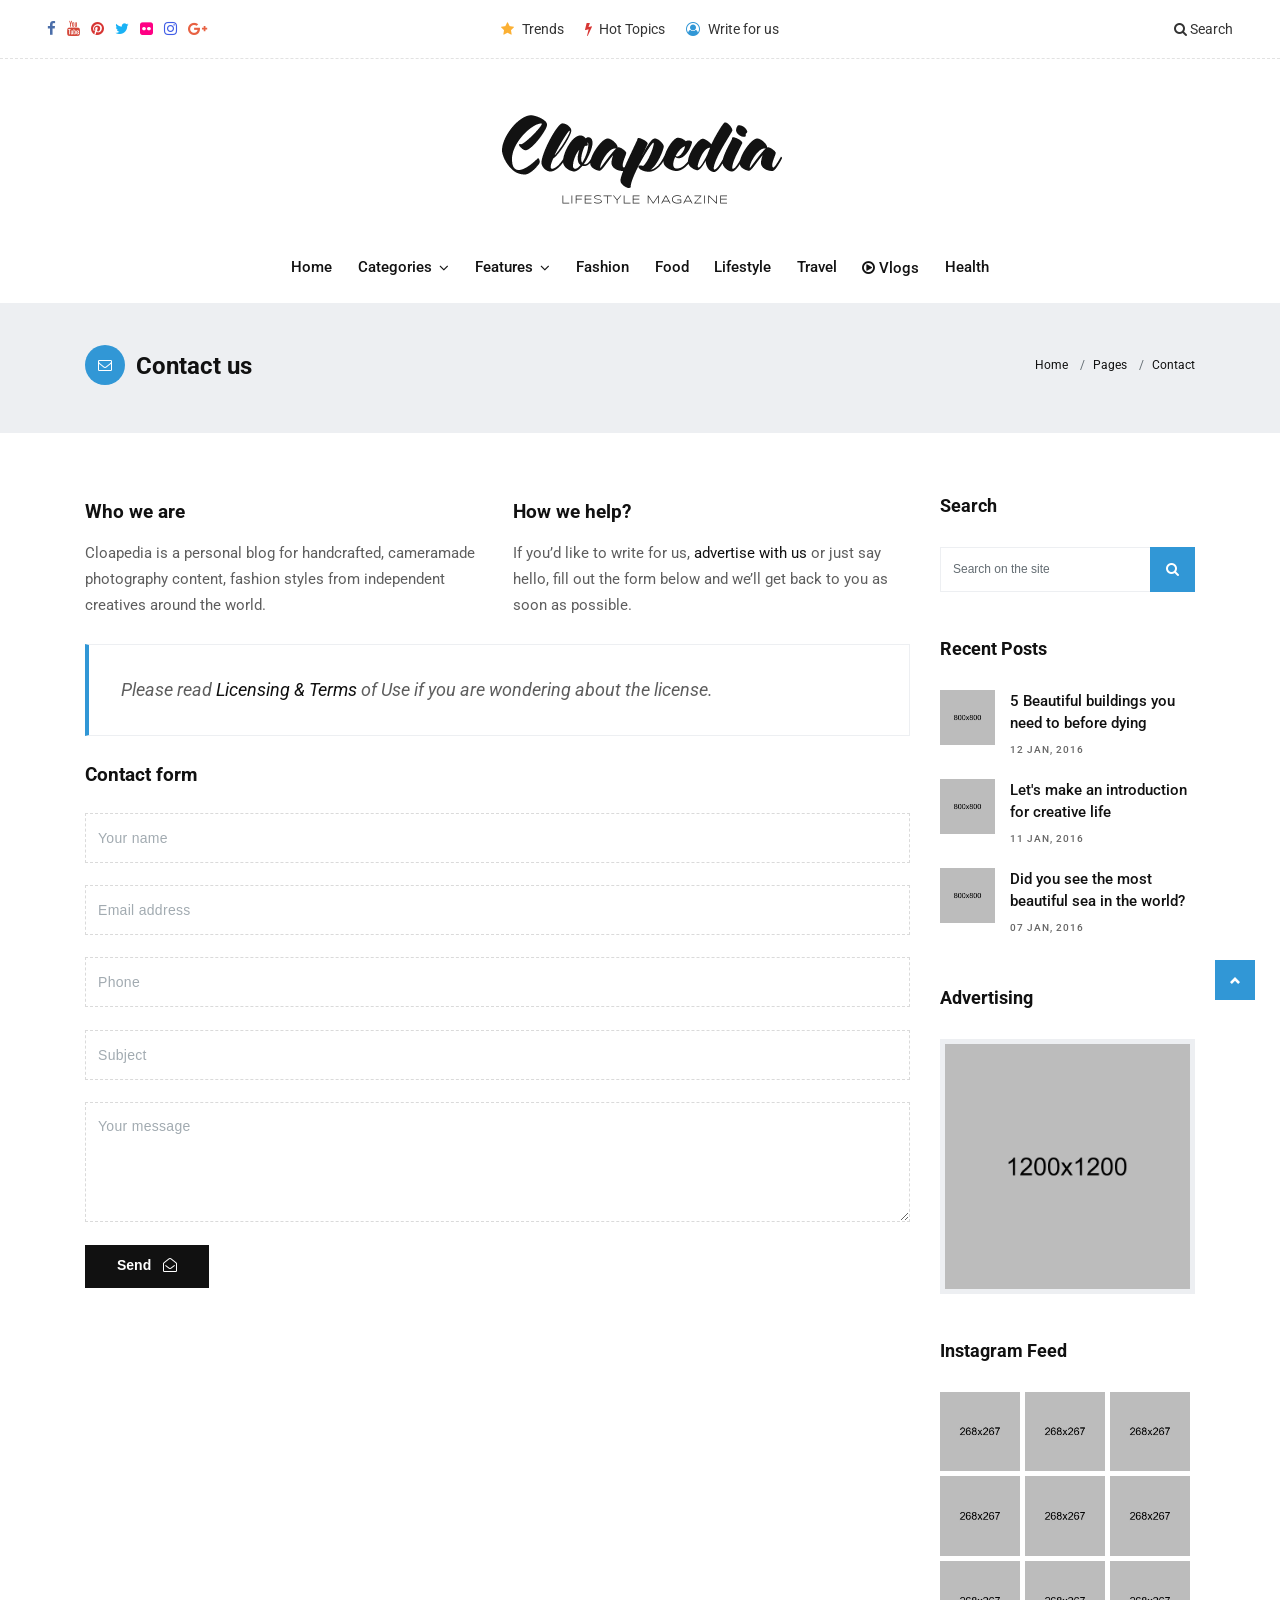
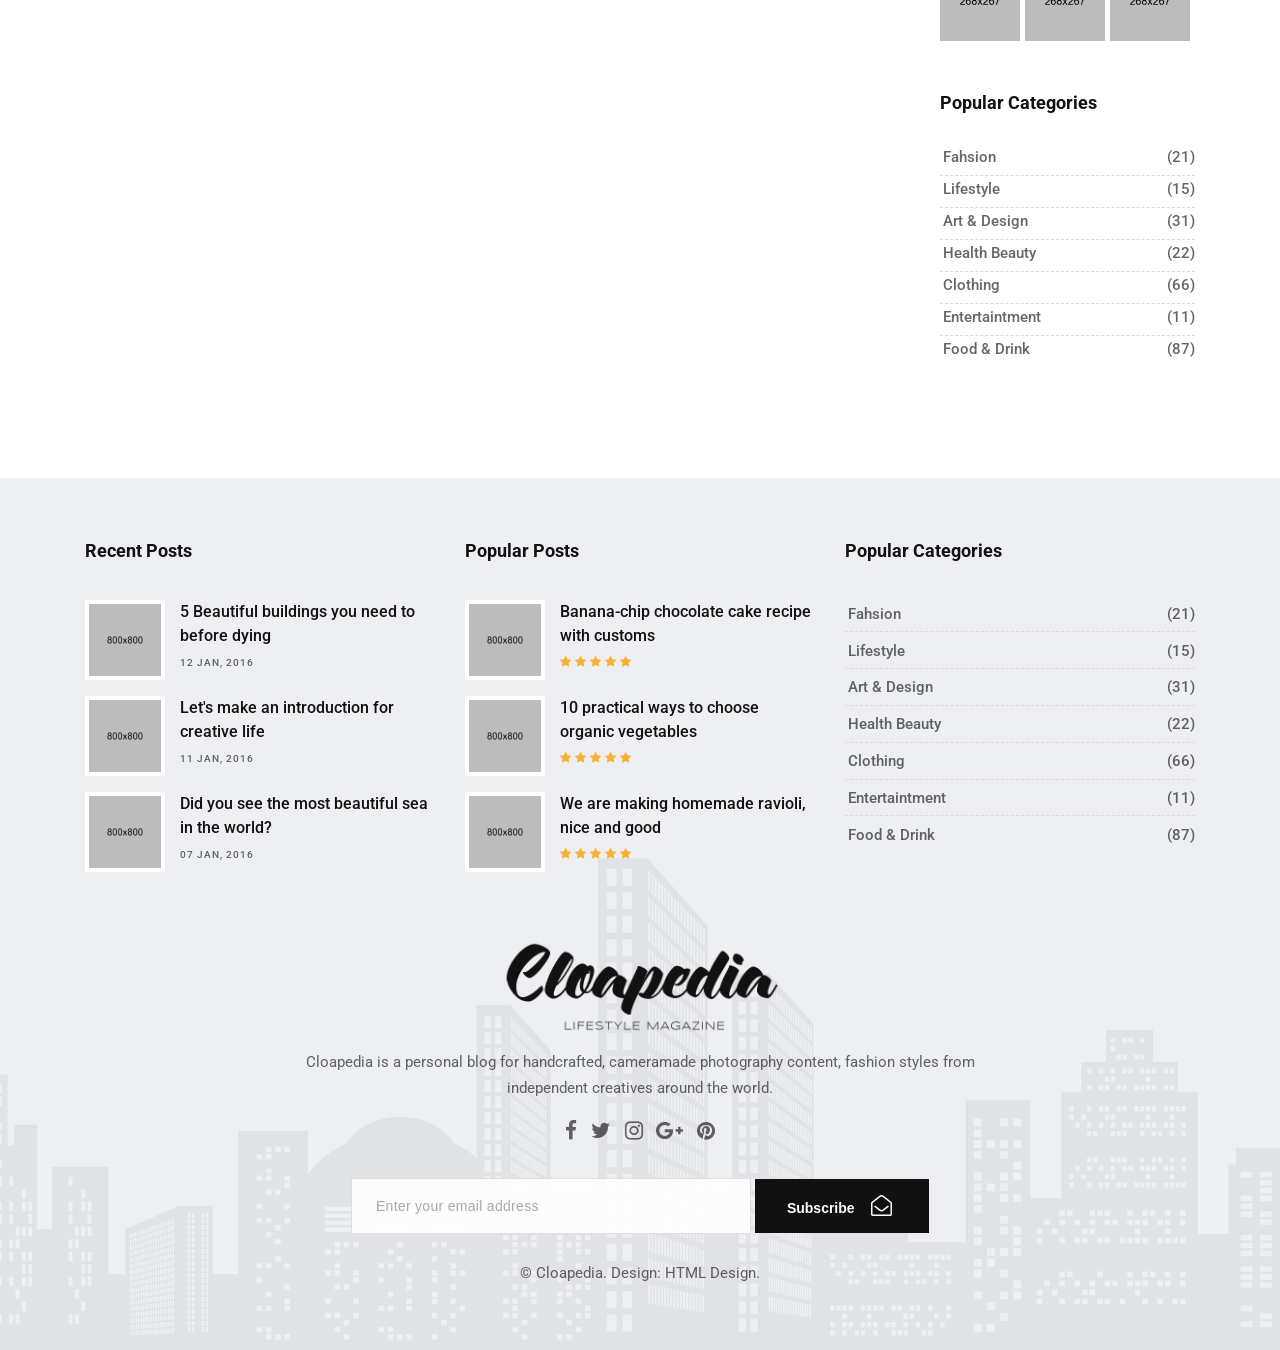
<file: templates/page-contact.html>
<!DOCTYPE html>
<html lang="en">

    <!-- Basic -->
    <meta charset="utf-8">
    <meta http-equiv="X-UA-Compatible" content="IE=edge">
    
    <!-- Mobile Metas -->
    <meta name="viewport" content="width=device-width, initial-scale=1, shrink-to-fit=no">
    
    <!-- Site Metas -->
    <title>Cloapedia - Stylish Magazine Blog Template</title>
    <meta name="keywords" content="">
    <meta name="description" content="">
    <meta name="author" content="">
    
    <!-- Site Icons -->
    <link rel="shortcut icon" href="../static/images/favicon.ico" type="image/x-icon" />
    <link rel="apple-touch-icon" href="../static/images/apple-touch-icon.png">
    
    <!-- Design fonts -->
    <link href="https://fonts.googleapis.com/css?family=Ubuntu:300,400,400i,500,700" rel="stylesheet"> 
    <link href="https://fonts.googleapis.com/css?family=Roboto:300,400,400i,500,700,900" rel="stylesheet"> 

    <!-- Bootstrap core CSS -->
    <link href="../static/css/bootstrap.min.css" rel="stylesheet">

    <!-- FontAwesome Icons core CSS -->
    <link href="../static/css/font-awesome.min.css" rel="stylesheet">

    <!-- Custom styles for this template -->
    <link href="../static/css/style.css" rel="stylesheet">

    <!-- Responsive styles for this template -->
    <link href="../static/css/responsive.css" rel="stylesheet">

    <!-- Colors for this template -->
    <link href="../static/css/colors.css" rel="stylesheet">

    <!--[if lt IE 9]>
      <script src="https://oss.maxcdn.com/libs/html5shiv/3.7.0/html5shiv.js"></script>
      <script src="https://oss.maxcdn.com/libs/respond.js/1.4.2/respond.min.js"></script>
    <![endif]-->

</head>
<body>

    <!-- LOADER -->
    <div id="preloader">
        <img class="preloader" src="../static/images/loader.gif" alt="">
    </div><!-- end loader -->
    <!-- END LOADER -->

    <div id="wrapper">
        <div class="collapse top-search" id="collapseExample">
            <div class="card card-block">
                <div class="newsletter-widget text-center">
                    <form class="form-inline">
                        <input type="text" class="form-control" placeholder="What you are looking for?">
                        <button type="submit" class="btn btn-primary"><i class="fa fa-search"></i></button>
                    </form>
                </div><!-- end newsletter -->
            </div>
        </div><!-- end top-search -->

        <div class="topbar-section">
            <div class="container-fluid">
                <div class="row">
                    <div class="col-lg-4 col-md-6 col-sm-6 hidden-xs-down">
                        <div class="topsocial">
                            <a href="#" data-toggle="tooltip" data-placement="bottom" title="Facebook"><i class="fa fa-facebook"></i></a>
                            <a href="#" data-toggle="tooltip" data-placement="bottom" title="Youtube"><i class="fa fa-youtube"></i></a>
                            <a href="#" data-toggle="tooltip" data-placement="bottom" title="Pinterest"><i class="fa fa-pinterest"></i></a>
                            <a href="#" data-toggle="tooltip" data-placement="bottom" title="Twitter"><i class="fa fa-twitter"></i></a>
                            <a href="#" data-toggle="tooltip" data-placement="bottom" title="Flickr"><i class="fa fa-flickr"></i></a>
                            <a href="#" data-toggle="tooltip" data-placement="bottom" title="Instagram"><i class="fa fa-instagram"></i></a>
                            <a href="#" data-toggle="tooltip" data-placement="bottom" title="Google+"><i class="fa fa-google-plus"></i></a>
                        </div><!-- end social -->
                    </div><!-- end col -->

                    <div class="col-lg-4 hidden-md-down">
                        <div class="topmenu text-center">
                            <ul class="list-inline">
                                <li class="list-inline-item"><a href="blog-category-01.html"><i class="fa fa-star"></i> Trends</a></li>
                                <li class="list-inline-item"><a href="blog-category-02.html"><i class="fa fa-bolt"></i> Hot Topics</a></li>
                                <li class="list-inline-item"><a href="page-contact.html"><i class="fa fa-user-circle-o"></i> Write for us</a></li>
                            </ul><!-- end ul -->
                        </div><!-- end topmenu -->
                    </div><!-- end col -->

                    <div class="col-lg-4 col-md-6 col-sm-6 col-xs-12">
                        <div class="topsearch text-right">
                            <a data-toggle="collapse" href="#collapseExample" aria-expanded="false" aria-controls="collapseExample"><i class="fa fa-search"></i> Search</a>
                        </div><!-- end search -->
                    </div><!-- end col -->
                </div><!-- end row -->
            </div><!-- end header-logo -->
        </div><!-- end topbar -->

        <div class="header-section">
            <div class="container">
                <div class="row">
                    <div class="col-md-12">
                        <div class="logo">
                            <a href="blog/index.html"><img src="../static/images/logo.png" alt=""></a>
                        </div><!-- end logo -->
                    </div>
                </div><!-- end row -->
            </div><!-- end header-logo -->
        </div><!-- end header -->

        <header class="header">
            <div class="container">
                <nav class="navbar navbar-inverse navbar-toggleable-md">
                    <button class="navbar-toggler" type="button" data-toggle="collapse" data-target="#cloapediamenu" aria-controls="cloapediamenu" aria-expanded="false" aria-label="Toggle navigation">
                        <span class="navbar-toggler-icon"></span>
                    </button>
                    <div class="collapse navbar-collapse justify-content-md-center" id="cloapediamenu">
                        <ul class="navbar-nav">
                            <li class="nav-item">
                                <a class="nav-link" href="blog/index.html">Home</a>
                            </li>
                            <li class="nav-item dropdown has-submenu menu-large hidden-md-down hidden-sm-down hidden-xs-down">
                                <a class="nav-link dropdown-toggle" href="#" id="dropdown01" data-toggle="dropdown" aria-haspopup="true" aria-expanded="false">Categories</a>
                                <ul class="dropdown-menu megamenu" aria-labelledby="dropdown01">
                                    <li>
                                        <div class="mega-menu-content clearfix">
                                            <div class="tab">
                                                <button class="tablinks active" onclick="openCategory(event, 'cat01')">Beauty</button>
                                                <button class="tablinks" onclick="openCategory(event, 'cat02')">Fashion</button>
                                                <button class="tablinks" onclick="openCategory(event, 'cat03')">Travel</button>
                                                <button class="tablinks" onclick="openCategory(event, 'cat04')">Architecture</button>
                                                <button class="tablinks" onclick="openCategory(event, 'cat05')">Recipes</button>
                                            </div>

                                            <div class="tab-details clearfix">
                                                <div id="cat01" class="tabcontent active">
                                                    <div class="row">
                                                        <div class="col-lg-3 col-md-6 col-sm-12 col-xs-12">
                                                            <div class="blog-box">
                                                                <div class="post-media">
                                                                    <a href="single.html" title="">
                                                                        <img src="../static/upload/menu_01.jpg" alt="" class="img-fluid">
                                                                        <div class="hovereffect">
                                                                        </div><!-- end hover -->
                                                                        <span class="menucat">Spa</span>
                                                                    </a>
                                                                </div><!-- end media -->
                                                                <div class="blog-meta">
                                                                    <h4><a href="single.html" title="">Top 10+ care advice for your toenails</a></h4>
                                                                </div><!-- end meta -->
                                                            </div><!-- end blog-box -->
                                                        </div>

                                                        <div class="col-lg-3 col-md-6 col-sm-12 col-xs-12">
                                                            <div class="blog-box">
                                                                <div class="post-media">
                                                                    <a href="single.html" title="">
                                                                        <img src="../static/upload/menu_02.jpg" alt="" class="img-fluid">
                                                                        <div class="hovereffect">
                                                                        </div><!-- end hover -->
                                                                        <span class="menucat">Beauty</span>
                                                                    </a>
                                                                </div><!-- end media -->
                                                                <div class="blog-meta">
                                                                    <h4><a href="single.html" title="">The secret of your beauty is handmade soap</a></h4>
                                                                </div><!-- end meta -->
                                                            </div><!-- end blog-box -->
                                                        </div>

                                                        <div class="col-lg-3 col-md-6 col-sm-12 col-xs-12">
                                                            <div class="blog-box">
                                                                <div class="post-media">
                                                                    <a href="single.html" title="">
                                                                        <img src="../static/upload/menu_03.jpg" alt="" class="img-fluid">
                                                                        <div class="hovereffect">
                                                                        </div><!-- end hover -->
                                                                        <span class="menucat">Beauty</span>
                                                                    </a>
                                                                </div><!-- end media -->
                                                                <div class="blog-meta">
                                                                    <h4><a href="single.html" title="">Benefits of face mask made from mud</a></h4>
                                                                </div><!-- end meta -->
                                                            </div><!-- end blog-box -->
                                                        </div>

                                                        <div class="col-lg-3 col-md-6 col-sm-12 col-xs-12">
                                                            <div class="blog-box">
                                                                <div class="post-media">
                                                                    <a href="single.html" title="">
                                                                        <img src="../static/upload/menu_04.jpg" alt="" class="img-fluid">
                                                                        <div class="hovereffect">
                                                                        </div><!-- end hover -->
                                                                        <span class="menucat">Spa</span>
                                                                    </a>
                                                                </div><!-- end media -->
                                                                <div class="blog-meta">
                                                                    <h4><a href="single.html" title="">Relax with the unique warmth of candle flavor</a></h4>
                                                                </div><!-- end meta -->
                                                            </div><!-- end blog-box -->
                                                        </div>
                                                    </div><!-- end row -->
                                                </div>
                                                <div id="cat02" class="tabcontent">
                                                    <div class="row">
                                                        <div class="col-lg-3 col-md-6 col-sm-12 col-xs-12">
                                                            <div class="blog-box">
                                                                <div class="post-media">
                                                                    <a href="single.html" title="">
                                                                        <img src="../static/upload/menu_05.jpg" alt="" class="img-fluid">
                                                                        <div class="hovereffect">
                                                                        </div><!-- end hover -->
                                                                        <span class="menucat">Fashion</span>
                                                                    </a>
                                                                </div><!-- end media -->
                                                                <div class="blog-meta">
                                                                    <h4><a href="single.html" title="">2017 summer stamp will have design models here</a></h4>
                                                                </div><!-- end meta -->
                                                            </div><!-- end blog-box -->
                                                        </div>

                                                        <div class="col-lg-3 col-md-6 col-sm-12 col-xs-12">
                                                            <div class="blog-box">
                                                                <div class="post-media">
                                                                    <a href="single.html" title="">
                                                                        <img src="../static/upload/menu_06.jpg" alt="" class="img-fluid">
                                                                        <div class="hovereffect">
                                                                        </div><!-- end hover -->
                                                                        <span class="menucat">Collections</span>
                                                                    </a>
                                                                </div><!-- end media -->
                                                                <div class="blog-meta">
                                                                    <h4><a href="single.html" title="">Which color is the most suitable color for you?</a></h4>
                                                                </div><!-- end meta -->
                                                            </div><!-- end blog-box -->
                                                        </div>

                                                        <div class="col-lg-3 col-md-6 col-sm-12 col-xs-12">
                                                            <div class="blog-box">
                                                                <div class="post-media">
                                                                    <a href="single.html" title="">
                                                                        <img src="../static/upload/menu_07.jpg" alt="" class="img-fluid">
                                                                        <div class="hovereffect">
                                                                        </div><!-- end hover -->
                                                                        <span class="menucat">Fashion</span>
                                                                    </a>
                                                                </div><!-- end media -->
                                                                <div class="blog-meta">
                                                                    <h4><a href="single.html" title="">Subscribe to these sites to keep an eye on the fashion</a></h4>
                                                                </div><!-- end meta -->
                                                            </div><!-- end blog-box -->
                                                        </div>

                                                        <div class="col-lg-3 col-md-6 col-sm-12 col-xs-12">
                                                            <div class="blog-box">
                                                                <div class="post-media">
                                                                    <a href="single.html" title="">
                                                                        <img src="../static/upload/menu_08.jpg" alt="" class="img-fluid">
                                                                        <div class="hovereffect">
                                                                        </div><!-- end hover -->
                                                                        <span class="menucat">Trends</span>
                                                                    </a>
                                                                </div><!-- end media -->
                                                                <div class="blog-meta">
                                                                    <h4><a href="single.html" title="">The most trends of this year with color combination</a></h4>
                                                                </div><!-- end meta -->
                                                            </div><!-- end blog-box -->
                                                        </div>
                                                    </div><!-- end row -->
                                                </div>
                                                <div id="cat03" class="tabcontent">
                                                    <div class="row">
                                                        <div class="col-lg-3 col-md-6 col-sm-12 col-xs-12">
                                                            <div class="blog-box">
                                                                <div class="post-media">
                                                                    <a href="single.html" title="">
                                                                        <img src="../static/upload/menu_09.jpg" alt="" class="img-fluid">
                                                                        <div class="hovereffect">
                                                                        </div><!-- end hover -->
                                                                        <span class="menucat">Tourism</span>
                                                                    </a>
                                                                </div><!-- end media -->
                                                                <div class="blog-meta">
                                                                    <h4><a href="single.html" title="">I visited the architects of Istanbul for you</a></h4>
                                                                </div><!-- end meta -->
                                                            </div><!-- end blog-box -->
                                                        </div>

                                                        <div class="col-lg-3 col-md-6 col-sm-12 col-xs-12">
                                                            <div class="blog-box">
                                                                <div class="post-media">
                                                                    <a href="single.html" title="">
                                                                        <img src="../static/upload/menu_11.jpg" alt="" class="img-fluid">
                                                                        <div class="hovereffect">
                                                                        </div><!-- end hover -->
                                                                        <span class="menucat">Travel</span>
                                                                    </a>
                                                                </div><!-- end media -->
                                                                <div class="blog-meta">
                                                                    <h4><a href="single.html" title="">Prepared handmade dish dish in the Netherlands</a></h4>
                                                                </div><!-- end meta -->
                                                            </div><!-- end blog-box -->
                                                        </div>

                                                        <div class="col-lg-3 col-md-6 col-sm-12 col-xs-12">
                                                            <div class="blog-box">
                                                                <div class="post-media">
                                                                    <a href="single.html" title="">
                                                                        <img src="../static/upload/menu_12.jpg" alt="" class="img-fluid">
                                                                        <div class="hovereffect">
                                                                        </div><!-- end hover -->
                                                                        <span class="menucat">City Tours</span>
                                                                    </a>
                                                                </div><!-- end media -->
                                                                <div class="blog-meta">
                                                                    <h4><a href="single.html" title="">I recommend you visit the fairy chimneys</a></h4>
                                                                </div><!-- end meta -->
                                                            </div><!-- end blog-box -->
                                                        </div>

                                                        <div class="col-lg-3 col-md-6 col-sm-12 col-xs-12">
                                                            <div class="blog-box">
                                                                <div class="post-media">
                                                                    <a href="single.html" title="">
                                                                        <img src="../static/upload/menu_13.jpg" alt="" class="img-fluid">
                                                                        <div class="hovereffect">
                                                                        </div><!-- end hover -->
                                                                        <span class="menucat">Tourism</span>
                                                                    </a>
                                                                </div><!-- end media -->
                                                                <div class="blog-meta">
                                                                    <h4><a href="single.html" title="">One of the most beautiful ports in the world</a></h4>
                                                                </div><!-- end meta -->
                                                            </div><!-- end blog-box -->
                                                        </div>
                                                    </div><!-- end row -->
                                                </div>
                                                <div id="cat04" class="tabcontent">
                                                    <div class="row">
                                                        <div class="col-lg-3 col-md-6 col-sm-12 col-xs-12">
                                                            <div class="blog-box">
                                                                <div class="post-media">
                                                                    <a href="single.html" title="">
                                                                        <img src="../static/upload/menu_14.jpg" alt="" class="img-fluid">
                                                                        <div class="hovereffect">
                                                                        </div><!-- end hover -->
                                                                        <span class="menucat">Places</span>
                                                                    </a>
                                                                </div><!-- end media -->
                                                                <div class="blog-meta">
                                                                    <h4><a href="single.html" title="">A collection of the most beautiful shop designs</a></h4>
                                                                </div><!-- end meta -->
                                                            </div><!-- end blog-box -->
                                                        </div>

                                                        <div class="col-lg-3 col-md-6 col-sm-12 col-xs-12">
                                                            <div class="blog-box">
                                                                <div class="post-media">
                                                                    <a href="single.html" title="">
                                                                        <img src="../static/upload/menu_15.jpg" alt="" class="img-fluid">
                                                                        <div class="hovereffect">
                                                                        </div><!-- end hover -->
                                                                        <span class="menucat">Designs</span>
                                                                    </a>
                                                                </div><!-- end media -->
                                                                <div class="blog-meta">
                                                                    <h4><a href="single.html" title="">America's and Canada's most beautiful wine houses</a></h4>
                                                                </div><!-- end meta -->
                                                            </div><!-- end blog-box -->
                                                        </div>

                                                        <div class="col-lg-3 col-md-6 col-sm-12 col-xs-12">
                                                            <div class="blog-box">
                                                                <div class="post-media">
                                                                    <a href="single.html" title="">
                                                                        <img src="../static/upload/menu_16.jpg" alt="" class="img-fluid">
                                                                        <div class="hovereffect">
                                                                        </div><!-- end hover -->
                                                                        <span class="menucat">Minimalism</span>
                                                                    </a>
                                                                </div><!-- end media -->
                                                                <div class="blog-meta">
                                                                    <h4><a href="single.html" title="">The most professional ways to color your walls</a></h4>
                                                                </div><!-- end meta -->
                                                            </div><!-- end blog-box -->
                                                        </div>

                                                        <div class="col-lg-3 col-md-6 col-sm-12 col-xs-12">
                                                            <div class="blog-box">
                                                                <div class="post-media">
                                                                    <a href="single.html" title="">
                                                                        <img src="../static/upload/menu_17.jpg" alt="" class="img-fluid">
                                                                        <div class="hovereffect">
                                                                        </div><!-- end hover -->
                                                                        <span class="menucat">Furnishings</span>
                                                                    </a>
                                                                </div><!-- end media -->
                                                                <div class="blog-meta">
                                                                    <h4><a href="single.html" title="">Stylish cabinet designs and furnitures</a></h4>
                                                                </div><!-- end meta -->
                                                            </div><!-- end blog-box -->
                                                        </div>
                                                    </div><!-- end row -->
                                                </div>
                                                <div id="cat05" class="tabcontent">
                                                    <div class="row">
                                                        <div class="col-lg-3 col-md-6 col-sm-12 col-xs-12">
                                                            <div class="blog-box">
                                                                <div class="post-media">
                                                                    <a href="single.html" title="">
                                                                        <img src="../static/upload/menu_18.jpg" alt="" class="img-fluid">
                                                                        <div class="hovereffect">
                                                                        </div><!-- end hover -->
                                                                        <span class="menucat">Vegetables</span>
                                                                    </a>
                                                                </div><!-- end media -->
                                                                <div class="blog-meta">
                                                                    <h4><a href="single.html" title="">Grilled vegetable with fish prepared with fish</a></h4>
                                                                </div><!-- end meta -->
                                                            </div><!-- end blog-box -->
                                                        </div>

                                                        <div class="col-lg-3 col-md-6 col-sm-12 col-xs-12">
                                                            <div class="blog-box">
                                                                <div class="post-media">
                                                                    <a href="single.html" title="">
                                                                        <img src="../static/upload/menu_19.jpg" alt="" class="img-fluid">
                                                                        <div class="hovereffect">
                                                                        </div><!-- end hover -->
                                                                        <span class="menucat">Restaurants</span>
                                                                    </a>
                                                                </div><!-- end media -->
                                                                <div class="blog-meta">
                                                                    <h4><a href="single.html" title="">The world's finest and clean meat restaurants</a></h4>
                                                                </div><!-- end meta -->
                                                            </div><!-- end blog-box -->
                                                        </div>

                                                        <div class="col-lg-3 col-md-6 col-sm-12 col-xs-12">
                                                            <div class="blog-box">
                                                                <div class="post-media">
                                                                    <a href="single.html" title="">
                                                                        <img src="../static/upload/menu_20.jpg" alt="" class="img-fluid">
                                                                        <div class="hovereffect">
                                                                        </div><!-- end hover -->
                                                                        <span class="menucat">Meat foods</span>
                                                                    </a>
                                                                </div><!-- end media -->
                                                                <div class="blog-meta">
                                                                    <h4><a href="single.html" title="">Fried veal and vegetable dish</a></h4>
                                                                </div><!-- end meta -->
                                                            </div><!-- end blog-box -->
                                                        </div>

                                                        <div class="col-lg-3 col-md-6 col-sm-12 col-xs-12">
                                                            <div class="blog-box">
                                                                <div class="post-media">
                                                                    <a href="single.html" title="">
                                                                        <img src="../static/upload/menu_21.jpg" alt="" class="img-fluid">
                                                                        <div class="hovereffect">
                                                                        </div><!-- end hover -->
                                                                        <span class="menucat">Pastas</span>
                                                                    </a>
                                                                </div><!-- end media -->
                                                                <div class="blog-meta">
                                                                    <h4><a href="single.html" title="">Tasty pasta sauces and recipes</a></h4>
                                                                </div><!-- end meta -->
                                                            </div><!-- end blog-box -->
                                                        </div>
                                                    </div><!-- end row -->
                                                </div>
                                            </div><!-- end tab-details -->
                                        </div><!-- end mega-menu-content -->
                                    </li>
                                </ul>
                            </li>
                            <li class="nav-item dropdown has-submenu">
                                <a class="nav-link dropdown-toggle" href="#" id="dropdown02" data-toggle="dropdown" aria-haspopup="true" aria-expanded="false">Features</a>
                                <ul class="dropdown-menu" aria-labelledby="dropdown02">
                                    <li><a class="dropdown-item" href="single.html">Single Blog <span class="hidden-md-down hidden-sm-down hidden-xs-down"><i class="fa fa-angle-right"></i></span></a>
                                        <ul class="dropdown-menu">
                                            <li><a class="dropdown-item" href="single.html">Single Default</a></li>
                                            <li><a class="dropdown-item" href="single-fullwidth.html">Single Fullwidth</a></li>
                                            <li><a class="dropdown-item" href="single-slider.html">Single Gallery</a></li>
                                            <li><a class="dropdown-item" href="single-video.html">Single Video</a></li>
                                            <li><a class="dropdown-item" href="single-audio.html">Single Audio</a></li>
                                            <li><a class="dropdown-item" href="single-no-media.html">Single No Media</a></li>
                                        </ul>
                                    </li>
                                    <li><a class="dropdown-item" href="single.html">Blog Category <span class="hidden-md-down hidden-sm-down hidden-xs-down"><i class="fa fa-angle-right"></i></span></a>
                                        <ul class="dropdown-menu">
                                            <li><a class="dropdown-item" href="blog-category-01.html">Blog Category A</a></li>
                                            <li><a class="dropdown-item" href="blog-category-02.html">Blog Category B</a></li>
                                            <li><a class="dropdown-item" href="blog-category-03.html">Blog Category C</a></li>
                                            <li><a class="dropdown-item" href="blog-category-04.html">Blog Category D</a></li>
                                            <li><a class="dropdown-item" href="blog-category-05.html">Blog Category E</a></li>
                                            <li><a class="dropdown-item" href="blog-category-06.html">Blog Category F</a></li>
                                        </ul>
                                    </li>
                                    <li><a class="dropdown-item" href="blog-author.html">Blog Author</a></li>
                                    <li><a class="dropdown-item" href="page-contact.html">Contact Page</a></li>
                                    <li><a class="dropdown-item" href="page.html">Default Page</a></li>
                                    <li><a class="dropdown-item" href="page-fullwidth.html">Fullwidth Page</a></li>
                                    <li><a class="dropdown-item" href="page-404.html">Not Found Page</a></li>
                                    <li><a class="dropdown-item" href="page-sitemap.html">Sitemap & Archives</a></li>
                                </ul>
                            </li>
                            <li class="nav-item">
                                <a class="nav-link color-pink-hover" href="blog-category-01.html">Fashion</a>
                            </li>
                            <li class="nav-item">
                                <a class="nav-link color-red-hover" href="blog-category-02.html">Food</a>
                            </li>
                            <li class="nav-item">
                                <a class="nav-link color-aqua-hover" href="blog-category-03.html">Lifestyle</a>
                            </li>
                            <li class="nav-item">
                                <a class="nav-link color-green-hover" href="blog-category-04.html">Travel</a>
                            </li>  
                            <li class="nav-item">
                                <a class="nav-link color-yellow-hover" href="blog-category-05.html"><i class="fa fa-play-circle-o"></i> Vlogs</a>
                            </li>
                            <li class="nav-item">
                                <a class="nav-link color-grey-hover" href="blog-category-06.html">Health</a>
                            </li>
                        </ul>
                    </div>
                </nav>
            </div><!-- end container -->
        </header><!-- end header -->

        <div class="page-title">
            <div class="container">
                <div class="row">
                    <div class="col-lg-8 col-md-8 col-sm-12 col-xs-12">
                        <h2><i class="fa fa-envelope-o"></i> Contact us</h2>
                    </div><!-- end col -->
                    <div class="col-lg-4 col-md-4 col-sm-12 col-xs-12">
                        <ol class="breadcrumb">
                            <li class="breadcrumb-item"><a href="#">Home</a></li>
                            <li class="breadcrumb-item"><a href="#">Pages</a></li>
                            <li class="breadcrumb-item active"><a href="#">Contact</a></li>
                        </ol>
                    </div><!-- end col -->                    
                </div><!-- end row -->
            </div><!-- end container -->
        </div><!-- end page-title -->

        <section class="section">
            <div class="container">
                <div class="row">
                    <div class="col-lg-9 col-md-12 col-sm-12 col-xs-12">
                        <div class="page-wrapper">
                            <div class="row">
                                <div class="col-lg-6">
                                    <h4>Who we are</h4>
                                    <p>Cloapedia is a personal blog for handcrafted, cameramade photography content, fashion styles from independent creatives around the world.</p>
                                </div>

                                <div class="col-lg-6">
                                    <h4>How we help?</h4>
                                    <p>If you’d like to write for us, <a href="#">advertise with us</a> or just say hello, fill out the form below and we’ll get back to you as soon as possible.</p>
                                </div>

                                <div class="col-lg-12">
                                    <blockquote class="blockquote">Please read <a href="#">Licensing & Terms</a> of Use if you are wondering about the license. </strong></blockquote>
                                </div>
                            </div><!-- end row -->


                            <div class="row">
                                <div class="col-lg-12">
                                    <form class="form-wrapper">
                                    <h4>Contact form</h4>
                                        <input type="text" class="form-control" placeholder="Your name">
                                        <input type="text" class="form-control" placeholder="Email address">
                                        <input type="text" class="form-control" placeholder="Phone">
                                        <input type="text" class="form-control" placeholder="Subject">
                                        <textarea class="form-control" placeholder="Your message"></textarea>
                                        <button type="submit" class="btn btn-primary">Send <i class="fa fa-envelope-open-o"></i></button>
                                    </form>
                                </div>
                            </div>
                        </div><!-- end page-wrapper -->
                    </div><!-- end col -->

                    <div class="col-lg-3 col-md-12 col-sm-12 col-xs-12">
                        <div class="sidebar">
                            <div class="widget">
                                <h2 class="widget-title">Search</h2>
                                <form class="form-inline search-form">
                                    <div class="form-group">
                                        <input type="text" class="form-control" placeholder="Search on the site">
                                    </div>
                                    <button type="submit" class="btn btn-primary"><i class="fa fa-search"></i></button>
                                </form>
                            </div><!-- end widget -->

                            <div class="widget">
                                <h2 class="widget-title">Recent Posts</h2>
                                <div class="blog-list-widget">
                                    <div class="list-group">
                                        <a href="single.html" class="list-group-item list-group-item-action flex-column align-items-start">
                                            <div class="w-100 justify-content-between">
                                                <img src="../static/upload/blog_square_01.jpg" alt="" class="img-fluid float-left">
                                                <h5 class="mb-1">5 Beautiful buildings you need to before dying</h5>
                                                <small>12 Jan, 2016</small>
                                            </div>
                                        </a>

                                        <a href="single.html" class="list-group-item list-group-item-action flex-column align-items-start">
                                            <div class="w-100 justify-content-between">
                                                <img src="../static/upload/blog_square_02.jpg" alt="" class="img-fluid float-left">
                                                <h5 class="mb-1">Let's make an introduction for creative life</h5>
                                                <small>11 Jan, 2016</small>
                                            </div>
                                        </a>

                                        <a href="single.html" class="list-group-item list-group-item-action flex-column align-items-start">
                                            <div class="w-100 last-item justify-content-between">
                                                <img src="../static/upload/blog_square_03.jpg" alt="" class="img-fluid float-left">
                                                <h5 class="mb-1">Did you see the most beautiful sea in the world?</h5>
                                                <small>07 Jan, 2016</small>
                                            </div>
                                        </a>
                                    </div>
                                </div><!-- end blog-list -->
                            </div><!-- end widget -->

                            <div class="widget">
                                <h2 class="widget-title">Advertising</h2>
                                <div class="banner-spot clearfix">
                                    <div class="banner-img">
                                        <img src="../static/upload/banner_03.jpg" alt="" class="img-fluid">
                                    </div><!-- end banner-img -->
                                </div><!-- end banner -->
                            </div><!-- end widget -->

                            <div class="widget">
                                <h2 class="widget-title">Instagram Feed</h2>
                                <div class="instagram-wrapper clearfix">
                                    <a class="" href="#"><img src="../static/upload/insta_01.jpeg" alt="" class="img-fluid"></a>
                                    <a href="#"><img src="../static/upload/insta_02.jpeg" alt="" class="img-fluid"></a>
                                    <a href="#"><img src="../static/upload/insta_03.jpeg" alt="" class="img-fluid"></a>
                                    <a href="#"><img src="../static/upload/insta_04.jpeg" alt="" class="img-fluid"></a>
                                    <a href="#"><img src="../static/upload/insta_05.jpeg" alt="" class="img-fluid"></a>
                                    <a href="#"><img src="../static/upload/insta_06.jpeg" alt="" class="img-fluid"></a>
                                    <a href="#"><img src="../static/upload/insta_07.jpeg" alt="" class="img-fluid"></a>
                                    <a href="#"><img src="../static/upload/insta_08.jpeg" alt="" class="img-fluid"></a>
                                    <a href="#"><img src="../static/upload/insta_09.jpeg" alt="" class="img-fluid"></a>
                                </div><!-- end Instagram wrapper -->
                            </div><!-- end widget -->

                            <div class="widget">
                                <h2 class="widget-title">Popular Categories</h2>
                                <div class="link-widget">
                                    <ul>
                                        <li><a href="#">Fahsion <span>(21)</span></a></li>
                                        <li><a href="#">Lifestyle <span>(15)</span></a></li>
                                        <li><a href="#">Art & Design <span>(31)</span></a></li>
                                        <li><a href="#">Health Beauty <span>(22)</span></a></li>
                                        <li><a href="#">Clothing <span>(66)</span></a></li>
                                        <li><a href="#">Entertaintment <span>(11)</span></a></li>
                                        <li><a href="#">Food & Drink <span>(87)</span></a></li>
                                    </ul>
                                </div><!-- end link-widget -->
                            </div><!-- end widget -->

                        </div><!-- end sidebar -->
                    </div><!-- end col -->
                </div><!-- end row -->
            </div><!-- end container -->
        </section>

        <footer class="footer">
            <div class="container">
                <div class="row">
                    <div class="col-lg-4 col-md-12 col-sm-12 col-xs-12">
                        <div class="widget">
                            <h2 class="widget-title">Recent Posts</h2>
                            <div class="blog-list-widget">
                                <div class="list-group">
                                    <a href="single.html" class="list-group-item list-group-item-action flex-column align-items-start">
                                        <div class="w-100 justify-content-between">
                                            <img src="../static/upload/blog_square_01.jpg" alt="" class="img-fluid float-left">
                                            <h5 class="mb-1">5 Beautiful buildings you need to before dying</h5>
                                            <small>12 Jan, 2016</small>
                                        </div>
                                    </a>

                                    <a href="single.html" class="list-group-item list-group-item-action flex-column align-items-start">
                                        <div class="w-100 justify-content-between">
                                            <img src="../static/upload/blog_square_02.jpg" alt="" class="img-fluid float-left">
                                            <h5 class="mb-1">Let's make an introduction for creative life</h5>
                                            <small>11 Jan, 2016</small>
                                        </div>
                                    </a>

                                    <a href="single.html" class="list-group-item list-group-item-action flex-column align-items-start">
                                        <div class="w-100 last-item justify-content-between">
                                            <img src="../static/upload/blog_square_03.jpg" alt="" class="img-fluid float-left">
                                            <h5 class="mb-1">Did you see the most beautiful sea in the world?</h5>
                                            <small>07 Jan, 2016</small>
                                        </div>
                                    </a>
                                </div>
                            </div><!-- end blog-list -->
                        </div><!-- end widget -->
                    </div><!-- end col -->

                    <div class="col-lg-4 col-md-12 col-sm-12 col-xs-12">
                        <div class="widget">
                            <h2 class="widget-title">Popular Posts</h2>
                            <div class="blog-list-widget">
                                <div class="list-group">
                                    <a href="single.html" class="list-group-item list-group-item-action flex-column align-items-start">
                                        <div class="w-100 justify-content-between">
                                            <img src="../static/upload/blog_square_04.jpg" alt="" class="img-fluid float-left">
                                            <h5 class="mb-1">Banana-chip chocolate cake recipe with customs</h5>
                                            <span class="rating">
                                                <i class="fa fa-star"></i>
                                                <i class="fa fa-star"></i>
                                                <i class="fa fa-star"></i>
                                                <i class="fa fa-star"></i>
                                                <i class="fa fa-star"></i>
                                            </span>
                                        </div>
                                    </a>

                                    <a href="single.html" class="list-group-item list-group-item-action flex-column align-items-start">
                                        <div class="w-100 justify-content-between">
                                            <img src="../static/upload/blog_square_07.jpg" alt="" class="img-fluid float-left">
                                            <h5 class="mb-1">10 practical ways to choose organic vegetables</h5>
                                            <span class="rating">
                                                <i class="fa fa-star"></i>
                                                <i class="fa fa-star"></i>
                                                <i class="fa fa-star"></i>
                                                <i class="fa fa-star"></i>
                                                <i class="fa fa-star"></i>
                                            </span>
                                        </div>
                                    </a>

                                    <a href="single.html" class="list-group-item list-group-item-action flex-column align-items-start">
                                        <div class="w-100 last-item justify-content-between">
                                            <img src="../static/upload/blog_square_06.jpg" alt="" class="img-fluid float-left">
                                            <h5 class="mb-1">We are making homemade ravioli, nice and good</h5>
                                            <span class="rating">
                                                <i class="fa fa-star"></i>
                                                <i class="fa fa-star"></i>
                                                <i class="fa fa-star"></i>
                                                <i class="fa fa-star"></i>
                                                <i class="fa fa-star"></i>
                                            </span>
                                        </div>
                                    </a>
                                </div>
                            </div><!-- end blog-list -->
                        </div><!-- end widget -->
                    </div><!-- end col -->

                    <div class="col-lg-4 col-md-12 col-sm-12 col-xs-12">
                        <div class="widget">
                            <h2 class="widget-title">Popular Categories</h2>
                            <div class="link-widget">
                                <ul>
                                    <li><a href="#">Fahsion <span>(21)</span></a></li>
                                    <li><a href="#">Lifestyle <span>(15)</span></a></li>
                                    <li><a href="#">Art & Design <span>(31)</span></a></li>
                                    <li><a href="#">Health Beauty <span>(22)</span></a></li>
                                    <li><a href="#">Clothing <span>(66)</span></a></li>
                                    <li><a href="#">Entertaintment <span>(11)</span></a></li>
                                    <li><a href="#">Food & Drink <span>(87)</span></a></li>
                                </ul>
                            </div><!-- end link-widget -->
                        </div><!-- end widget -->
                    </div><!-- end col -->
                </div><!-- end row -->

                <hr class="invis1">

                <div class="row">
                    <div class="col-lg-8 offset-lg-2">
                        <div class="widget">
                            <div class="footer-text text-center">
                                <a href="blog/index.html"><img src="../static/images/flogo.png" alt="" class="img-fluid"></a>
                                <p>Cloapedia is a personal blog for handcrafted, cameramade photography content, fashion styles from independent creatives around the world.</p>
                                <div class="social">
                                    <a href="#" data-toggle="tooltip" data-placement="bottom" title="Facebook"><i class="fa fa-facebook"></i></a>              
                                    <a href="#" data-toggle="tooltip" data-placement="bottom" title="Twitter"><i class="fa fa-twitter"></i></a>
                                    <a href="#" data-toggle="tooltip" data-placement="bottom" title="Instagram"><i class="fa fa-instagram"></i></a>
                                    <a href="#" data-toggle="tooltip" data-placement="bottom" title="Google Plus"><i class="fa fa-google-plus"></i></a>
                                    <a href="#" data-toggle="tooltip" data-placement="bottom" title="Pinterest"><i class="fa fa-pinterest"></i></a>
                                </div>

                                <hr class="invis">

                                <div class="newsletter-widget text-center">
                                    <form class="form-inline">
                                        <input type="text" class="form-control" placeholder="Enter your email address">
                                        <button type="submit" class="btn btn-primary">Subscribe <i class="fa fa-envelope-open-o"></i></button>
                                    </form>
                                </div><!-- end newsletter -->
                            </div><!-- end footer-text -->
                        </div><!-- end widget -->
                    </div><!-- end col -->
                </div>
                <div class="row">
                    <div class="col-md-12 text-center">
                        <br>
                        <div class="copyright">&copy; Cloapedia. Design: <a href="http://html.design">HTML Design</a>.</div>
                    </div>
                </div>
            </div><!-- end container -->
        </footer><!-- end footer -->

        <div class="dmtop">Scroll to Top</div>
        
    </div><!-- end wrapper -->

    <!-- Core JavaScript
    ================================================== -->
    <script src="../static/js/jquery.min.js"></script>
    <script src="../static/js/tether.min.js"></script>
    <script src="../static/js/bootstrap.min.js"></script>
    <script src="../static/js/custom.js"></script>

</body>
</html>
</file>
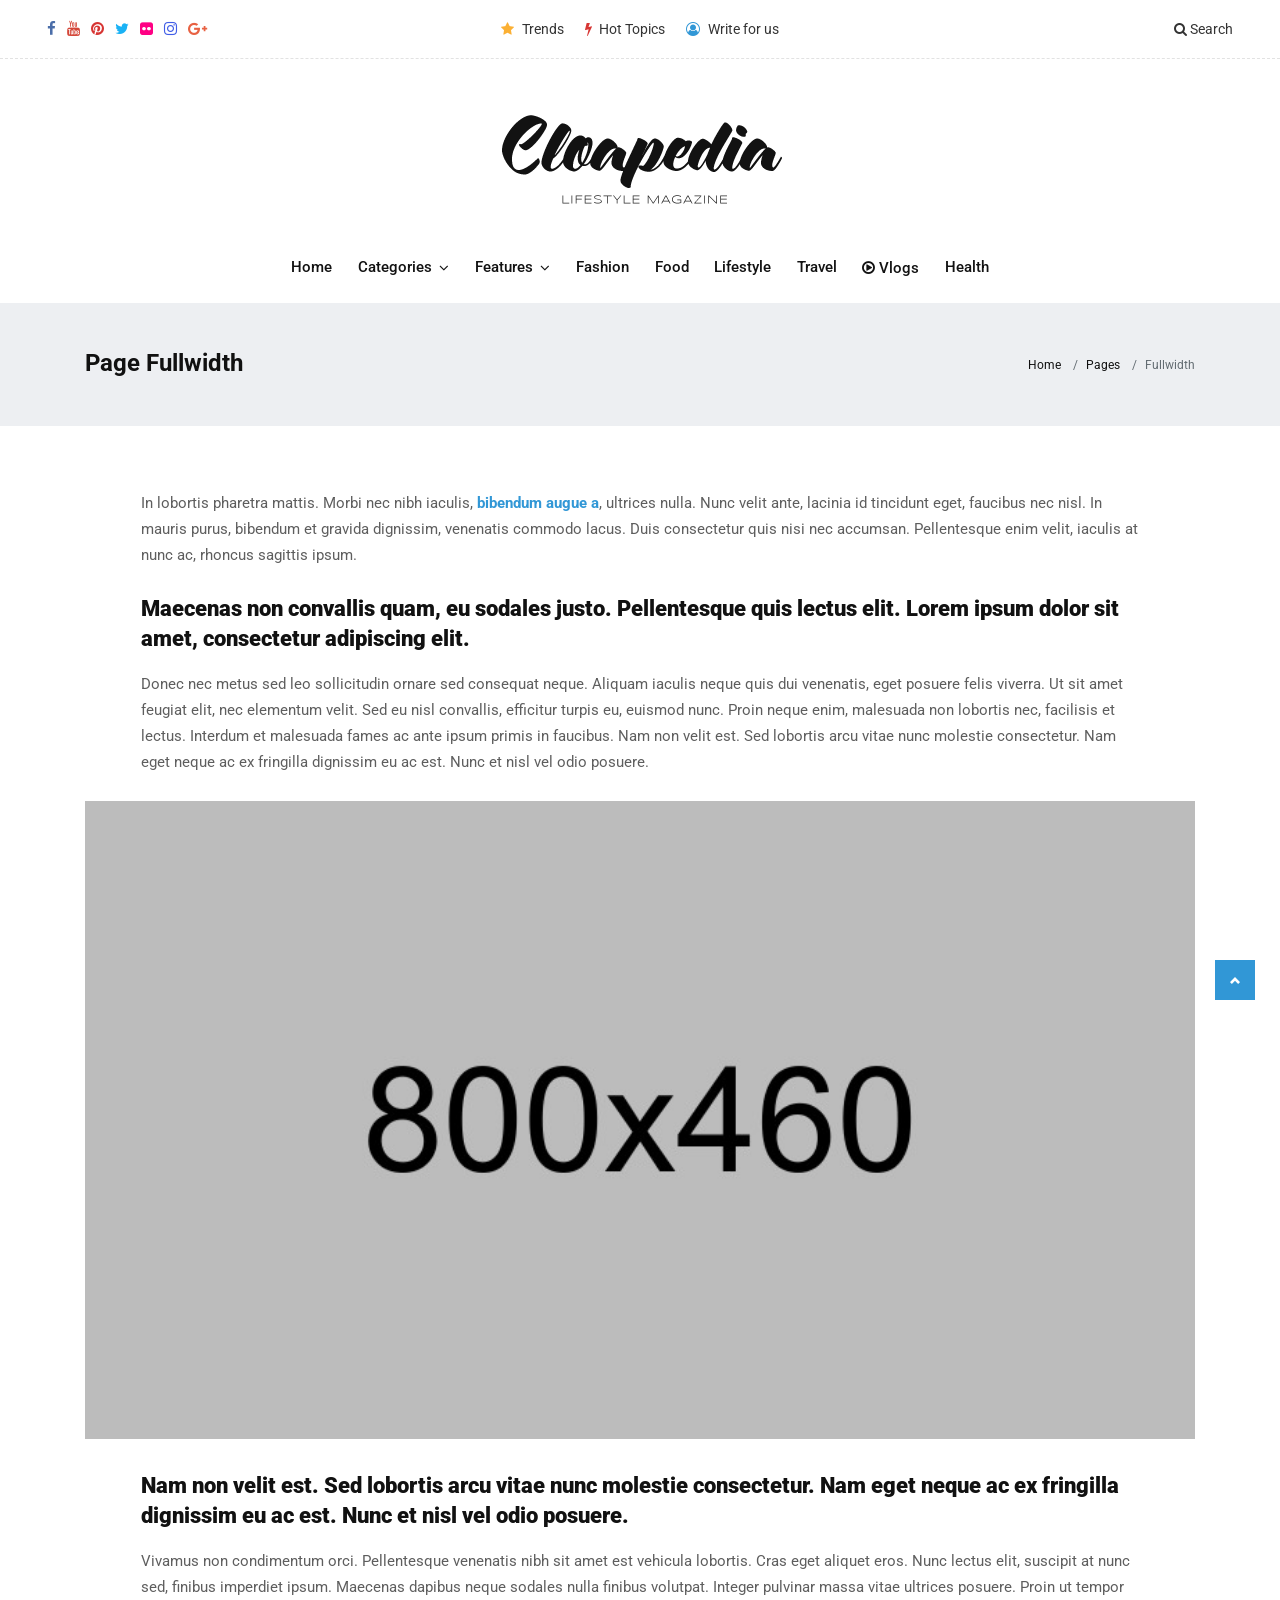
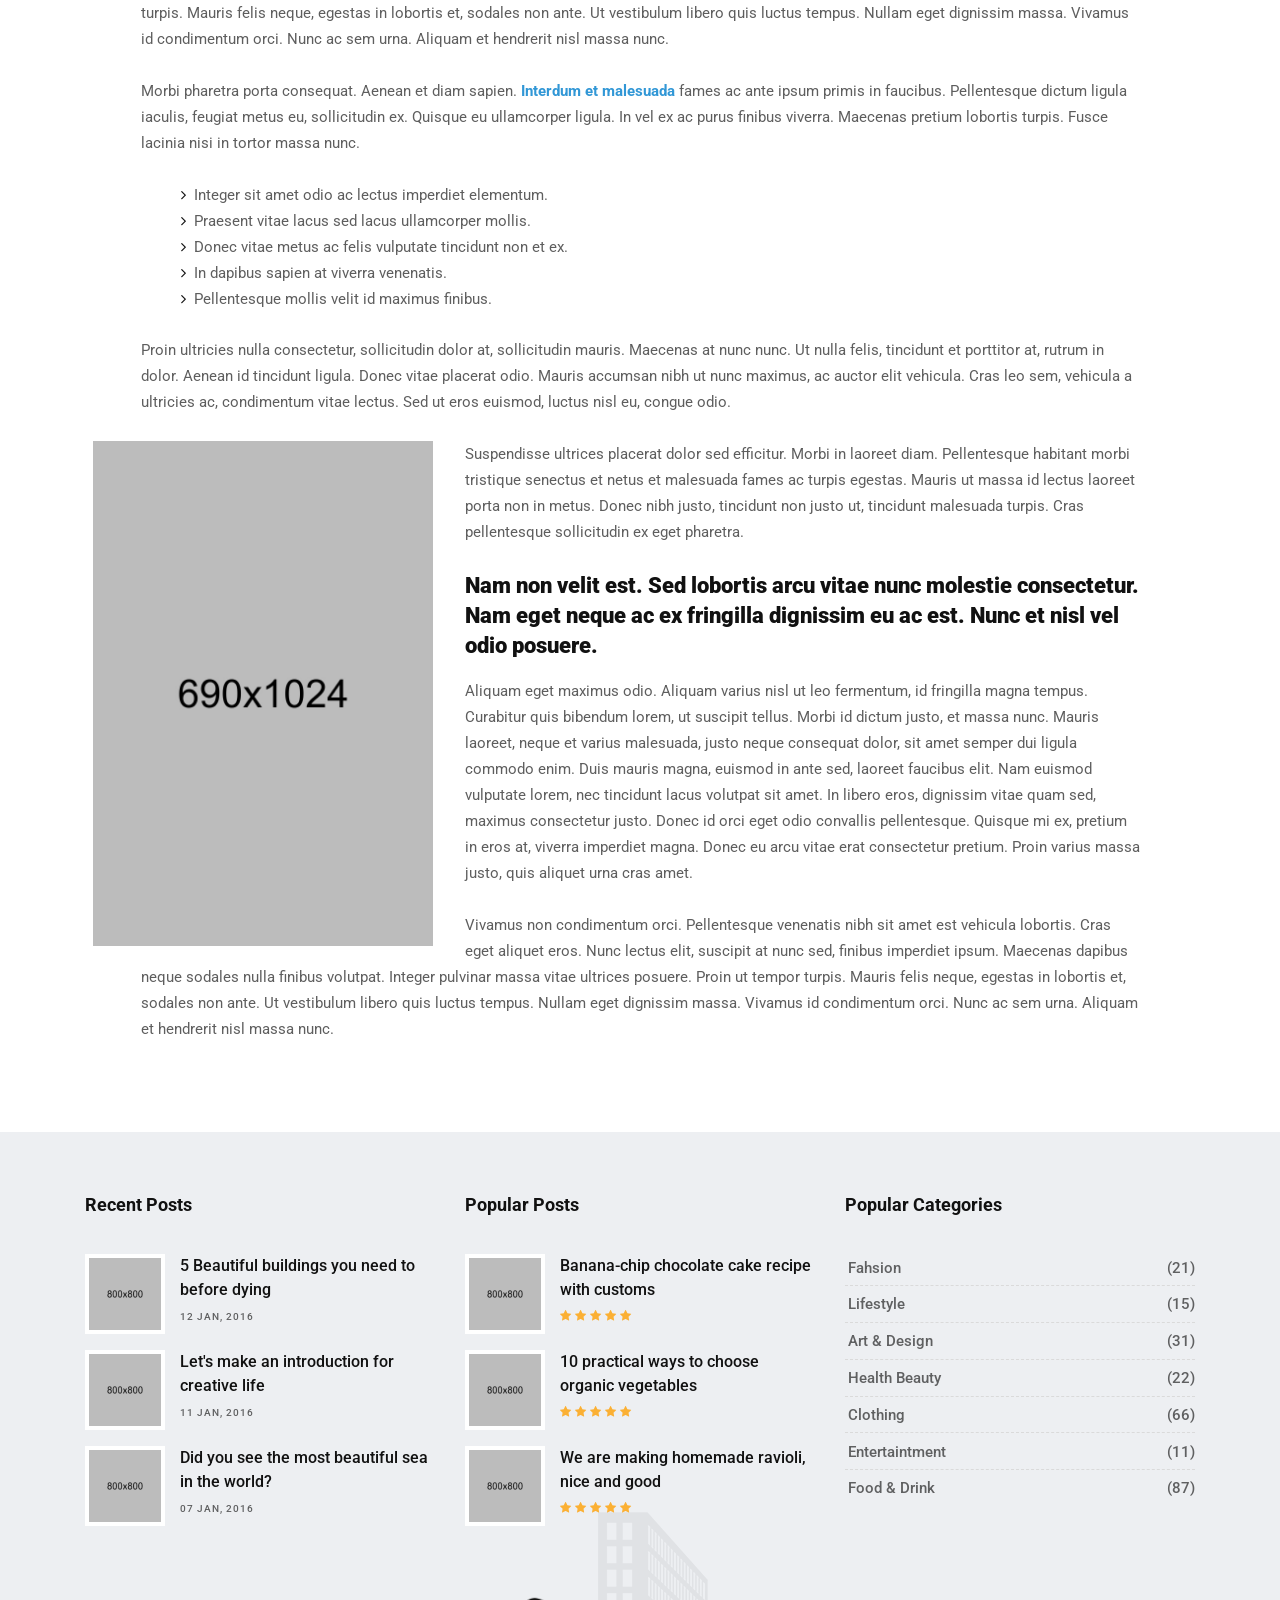
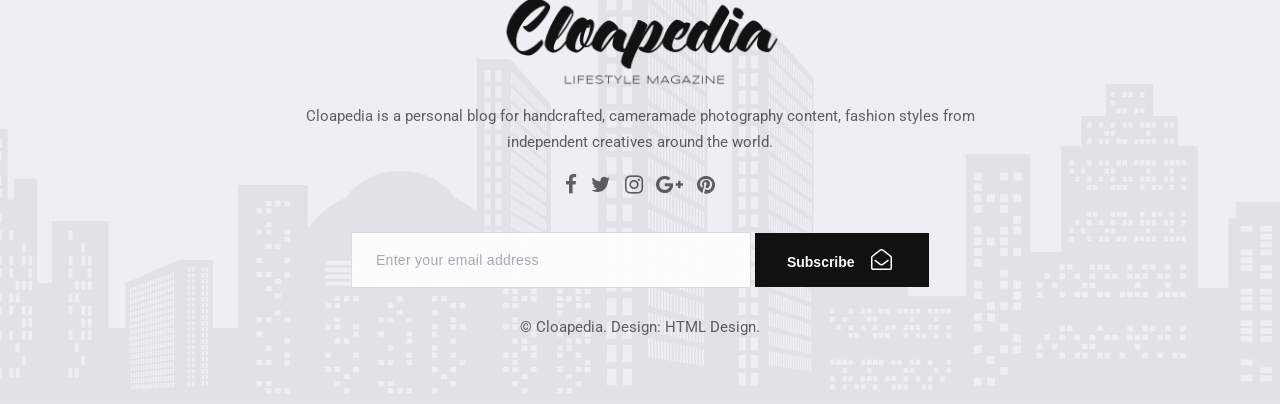
<file: templates/page-fullwidth.html>
<!DOCTYPE html>
<html lang="en">

    <!-- Basic -->
    <meta charset="utf-8">
    <meta http-equiv="X-UA-Compatible" content="IE=edge">
    
    <!-- Mobile Metas -->
    <meta name="viewport" content="width=device-width, initial-scale=1, shrink-to-fit=no">
    
    <!-- Site Metas -->
    <title>Cloapedia - Stylish Magazine Blog Template</title>
    <meta name="keywords" content="">
    <meta name="description" content="">
    <meta name="author" content="">
    
    <!-- Site Icons -->
    <link rel="shortcut icon" href="../static/images/favicon.ico" type="image/x-icon" />
    <link rel="apple-touch-icon" href="../static/images/apple-touch-icon.png">
    
    <!-- Design fonts -->
    <link href="https://fonts.googleapis.com/css?family=Ubuntu:300,400,400i,500,700" rel="stylesheet"> 
    <link href="https://fonts.googleapis.com/css?family=Roboto:300,400,400i,500,700,900" rel="stylesheet"> 

    <!-- Bootstrap core CSS -->
    <link href="../static/css/bootstrap.min.css" rel="stylesheet">

    <!-- FontAwesome Icons core CSS -->
    <link href="../static/css/font-awesome.min.css" rel="stylesheet">

    <!-- Custom styles for this template -->
    <link href="../static/css/style.css" rel="stylesheet">

    <!-- Responsive styles for this template -->
    <link href="../static/css/responsive.css" rel="stylesheet">

    <!-- Colors for this template -->
    <link href="../static/css/colors.css" rel="stylesheet">

    <!--[if lt IE 9]>
      <script src="https://oss.maxcdn.com/libs/html5shiv/3.7.0/html5shiv.js"></script>
      <script src="https://oss.maxcdn.com/libs/respond.js/1.4.2/respond.min.js"></script>
    <![endif]-->

</head>
<body>

    <!-- LOADER -->
    <div id="preloader">
        <img class="preloader" src="../static/images/loader.gif" alt="">
    </div><!-- end loader -->
    <!-- END LOADER -->

    <div id="wrapper">
        <div class="collapse top-search" id="collapseExample">
            <div class="card card-block">
                <div class="newsletter-widget text-center">
                    <form class="form-inline">
                        <input type="text" class="form-control" placeholder="What you are looking for?">
                        <button type="submit" class="btn btn-primary"><i class="fa fa-search"></i></button>
                    </form>
                </div><!-- end newsletter -->
            </div>
        </div><!-- end top-search -->

        <div class="topbar-section">
            <div class="container-fluid">
                <div class="row">
                    <div class="col-lg-4 col-md-6 col-sm-6 hidden-xs-down">
                        <div class="topsocial">
                            <a href="#" data-toggle="tooltip" data-placement="bottom" title="Facebook"><i class="fa fa-facebook"></i></a>
                            <a href="#" data-toggle="tooltip" data-placement="bottom" title="Youtube"><i class="fa fa-youtube"></i></a>
                            <a href="#" data-toggle="tooltip" data-placement="bottom" title="Pinterest"><i class="fa fa-pinterest"></i></a>
                            <a href="#" data-toggle="tooltip" data-placement="bottom" title="Twitter"><i class="fa fa-twitter"></i></a>
                            <a href="#" data-toggle="tooltip" data-placement="bottom" title="Flickr"><i class="fa fa-flickr"></i></a>
                            <a href="#" data-toggle="tooltip" data-placement="bottom" title="Instagram"><i class="fa fa-instagram"></i></a>
                            <a href="#" data-toggle="tooltip" data-placement="bottom" title="Google+"><i class="fa fa-google-plus"></i></a>
                        </div><!-- end social -->
                    </div><!-- end col -->

                    <div class="col-lg-4 hidden-md-down">
                        <div class="topmenu text-center">
                            <ul class="list-inline">
                                <li class="list-inline-item"><a href="blog-category-01.html"><i class="fa fa-star"></i> Trends</a></li>
                                <li class="list-inline-item"><a href="blog-category-02.html"><i class="fa fa-bolt"></i> Hot Topics</a></li>
                                <li class="list-inline-item"><a href="page-contact.html"><i class="fa fa-user-circle-o"></i> Write for us</a></li>
                            </ul><!-- end ul -->
                        </div><!-- end topmenu -->
                    </div><!-- end col -->

                    <div class="col-lg-4 col-md-6 col-sm-6 col-xs-12">
                        <div class="topsearch text-right">
                            <a data-toggle="collapse" href="#collapseExample" aria-expanded="false" aria-controls="collapseExample"><i class="fa fa-search"></i> Search</a>
                        </div><!-- end search -->
                    </div><!-- end col -->
                </div><!-- end row -->
            </div><!-- end header-logo -->
        </div><!-- end topbar -->

        <div class="header-section">
            <div class="container">
                <div class="row">
                    <div class="col-md-12">
                        <div class="logo">
                            <a href="blog/index.html"><img src="../static/images/logo.png" alt=""></a>
                        </div><!-- end logo -->
                    </div>
                </div><!-- end row -->
            </div><!-- end header-logo -->
        </div><!-- end header -->

        <header class="header">
            <div class="container">
                <nav class="navbar navbar-inverse navbar-toggleable-md">
                    <button class="navbar-toggler" type="button" data-toggle="collapse" data-target="#cloapediamenu" aria-controls="cloapediamenu" aria-expanded="false" aria-label="Toggle navigation">
                        <span class="navbar-toggler-icon"></span>
                    </button>
                    <div class="collapse navbar-collapse justify-content-md-center" id="cloapediamenu">
                        <ul class="navbar-nav">
                            <li class="nav-item">
                                <a class="nav-link" href="blog/index.html">Home</a>
                            </li>
                            <li class="nav-item dropdown has-submenu menu-large hidden-md-down hidden-sm-down hidden-xs-down">
                                <a class="nav-link dropdown-toggle" href="#" id="dropdown01" data-toggle="dropdown" aria-haspopup="true" aria-expanded="false">Categories</a>
                                <ul class="dropdown-menu megamenu" aria-labelledby="dropdown01">
                                    <li>
                                        <div class="mega-menu-content clearfix">
                                            <div class="tab">
                                                <button class="tablinks active" onclick="openCategory(event, 'cat01')">Beauty</button>
                                                <button class="tablinks" onclick="openCategory(event, 'cat02')">Fashion</button>
                                                <button class="tablinks" onclick="openCategory(event, 'cat03')">Travel</button>
                                                <button class="tablinks" onclick="openCategory(event, 'cat04')">Architecture</button>
                                                <button class="tablinks" onclick="openCategory(event, 'cat05')">Recipes</button>
                                            </div>

                                            <div class="tab-details clearfix">
                                                <div id="cat01" class="tabcontent active">
                                                    <div class="row">
                                                        <div class="col-lg-3 col-md-6 col-sm-12 col-xs-12">
                                                            <div class="blog-box">
                                                                <div class="post-media">
                                                                    <a href="single.html" title="">
                                                                        <img src="../static/upload/menu_01.jpg" alt="" class="img-fluid">
                                                                        <div class="hovereffect">
                                                                        </div><!-- end hover -->
                                                                        <span class="menucat">Spa</span>
                                                                    </a>
                                                                </div><!-- end media -->
                                                                <div class="blog-meta">
                                                                    <h4><a href="single.html" title="">Top 10+ care advice for your toenails</a></h4>
                                                                </div><!-- end meta -->
                                                            </div><!-- end blog-box -->
                                                        </div>

                                                        <div class="col-lg-3 col-md-6 col-sm-12 col-xs-12">
                                                            <div class="blog-box">
                                                                <div class="post-media">
                                                                    <a href="single.html" title="">
                                                                        <img src="../static/upload/menu_02.jpg" alt="" class="img-fluid">
                                                                        <div class="hovereffect">
                                                                        </div><!-- end hover -->
                                                                        <span class="menucat">Beauty</span>
                                                                    </a>
                                                                </div><!-- end media -->
                                                                <div class="blog-meta">
                                                                    <h4><a href="single.html" title="">The secret of your beauty is handmade soap</a></h4>
                                                                </div><!-- end meta -->
                                                            </div><!-- end blog-box -->
                                                        </div>

                                                        <div class="col-lg-3 col-md-6 col-sm-12 col-xs-12">
                                                            <div class="blog-box">
                                                                <div class="post-media">
                                                                    <a href="single.html" title="">
                                                                        <img src="../static/upload/menu_03.jpg" alt="" class="img-fluid">
                                                                        <div class="hovereffect">
                                                                        </div><!-- end hover -->
                                                                        <span class="menucat">Beauty</span>
                                                                    </a>
                                                                </div><!-- end media -->
                                                                <div class="blog-meta">
                                                                    <h4><a href="single.html" title="">Benefits of face mask made from mud</a></h4>
                                                                </div><!-- end meta -->
                                                            </div><!-- end blog-box -->
                                                        </div>

                                                        <div class="col-lg-3 col-md-6 col-sm-12 col-xs-12">
                                                            <div class="blog-box">
                                                                <div class="post-media">
                                                                    <a href="single.html" title="">
                                                                        <img src="../static/upload/menu_04.jpg" alt="" class="img-fluid">
                                                                        <div class="hovereffect">
                                                                        </div><!-- end hover -->
                                                                        <span class="menucat">Spa</span>
                                                                    </a>
                                                                </div><!-- end media -->
                                                                <div class="blog-meta">
                                                                    <h4><a href="single.html" title="">Relax with the unique warmth of candle flavor</a></h4>
                                                                </div><!-- end meta -->
                                                            </div><!-- end blog-box -->
                                                        </div>
                                                    </div><!-- end row -->
                                                </div>
                                                <div id="cat02" class="tabcontent">
                                                    <div class="row">
                                                        <div class="col-lg-3 col-md-6 col-sm-12 col-xs-12">
                                                            <div class="blog-box">
                                                                <div class="post-media">
                                                                    <a href="single.html" title="">
                                                                        <img src="../static/upload/menu_05.jpg" alt="" class="img-fluid">
                                                                        <div class="hovereffect">
                                                                        </div><!-- end hover -->
                                                                        <span class="menucat">Fashion</span>
                                                                    </a>
                                                                </div><!-- end media -->
                                                                <div class="blog-meta">
                                                                    <h4><a href="single.html" title="">2017 summer stamp will have design models here</a></h4>
                                                                </div><!-- end meta -->
                                                            </div><!-- end blog-box -->
                                                        </div>

                                                        <div class="col-lg-3 col-md-6 col-sm-12 col-xs-12">
                                                            <div class="blog-box">
                                                                <div class="post-media">
                                                                    <a href="single.html" title="">
                                                                        <img src="../static/upload/menu_06.jpg" alt="" class="img-fluid">
                                                                        <div class="hovereffect">
                                                                        </div><!-- end hover -->
                                                                        <span class="menucat">Collections</span>
                                                                    </a>
                                                                </div><!-- end media -->
                                                                <div class="blog-meta">
                                                                    <h4><a href="single.html" title="">Which color is the most suitable color for you?</a></h4>
                                                                </div><!-- end meta -->
                                                            </div><!-- end blog-box -->
                                                        </div>

                                                        <div class="col-lg-3 col-md-6 col-sm-12 col-xs-12">
                                                            <div class="blog-box">
                                                                <div class="post-media">
                                                                    <a href="single.html" title="">
                                                                        <img src="../static/upload/menu_07.jpg" alt="" class="img-fluid">
                                                                        <div class="hovereffect">
                                                                        </div><!-- end hover -->
                                                                        <span class="menucat">Fashion</span>
                                                                    </a>
                                                                </div><!-- end media -->
                                                                <div class="blog-meta">
                                                                    <h4><a href="single.html" title="">Subscribe to these sites to keep an eye on the fashion</a></h4>
                                                                </div><!-- end meta -->
                                                            </div><!-- end blog-box -->
                                                        </div>

                                                        <div class="col-lg-3 col-md-6 col-sm-12 col-xs-12">
                                                            <div class="blog-box">
                                                                <div class="post-media">
                                                                    <a href="single.html" title="">
                                                                        <img src="../static/upload/menu_08.jpg" alt="" class="img-fluid">
                                                                        <div class="hovereffect">
                                                                        </div><!-- end hover -->
                                                                        <span class="menucat">Trends</span>
                                                                    </a>
                                                                </div><!-- end media -->
                                                                <div class="blog-meta">
                                                                    <h4><a href="single.html" title="">The most trends of this year with color combination</a></h4>
                                                                </div><!-- end meta -->
                                                            </div><!-- end blog-box -->
                                                        </div>
                                                    </div><!-- end row -->
                                                </div>
                                                <div id="cat03" class="tabcontent">
                                                    <div class="row">
                                                        <div class="col-lg-3 col-md-6 col-sm-12 col-xs-12">
                                                            <div class="blog-box">
                                                                <div class="post-media">
                                                                    <a href="single.html" title="">
                                                                        <img src="../static/upload/menu_09.jpg" alt="" class="img-fluid">
                                                                        <div class="hovereffect">
                                                                        </div><!-- end hover -->
                                                                        <span class="menucat">Tourism</span>
                                                                    </a>
                                                                </div><!-- end media -->
                                                                <div class="blog-meta">
                                                                    <h4><a href="single.html" title="">I visited the architects of Istanbul for you</a></h4>
                                                                </div><!-- end meta -->
                                                            </div><!-- end blog-box -->
                                                        </div>

                                                        <div class="col-lg-3 col-md-6 col-sm-12 col-xs-12">
                                                            <div class="blog-box">
                                                                <div class="post-media">
                                                                    <a href="single.html" title="">
                                                                        <img src="../static/upload/menu_11.jpg" alt="" class="img-fluid">
                                                                        <div class="hovereffect">
                                                                        </div><!-- end hover -->
                                                                        <span class="menucat">Travel</span>
                                                                    </a>
                                                                </div><!-- end media -->
                                                                <div class="blog-meta">
                                                                    <h4><a href="single.html" title="">Prepared handmade dish dish in the Netherlands</a></h4>
                                                                </div><!-- end meta -->
                                                            </div><!-- end blog-box -->
                                                        </div>

                                                        <div class="col-lg-3 col-md-6 col-sm-12 col-xs-12">
                                                            <div class="blog-box">
                                                                <div class="post-media">
                                                                    <a href="single.html" title="">
                                                                        <img src="../static/upload/menu_12.jpg" alt="" class="img-fluid">
                                                                        <div class="hovereffect">
                                                                        </div><!-- end hover -->
                                                                        <span class="menucat">City Tours</span>
                                                                    </a>
                                                                </div><!-- end media -->
                                                                <div class="blog-meta">
                                                                    <h4><a href="single.html" title="">I recommend you visit the fairy chimneys</a></h4>
                                                                </div><!-- end meta -->
                                                            </div><!-- end blog-box -->
                                                        </div>

                                                        <div class="col-lg-3 col-md-6 col-sm-12 col-xs-12">
                                                            <div class="blog-box">
                                                                <div class="post-media">
                                                                    <a href="single.html" title="">
                                                                        <img src="../static/upload/menu_13.jpg" alt="" class="img-fluid">
                                                                        <div class="hovereffect">
                                                                        </div><!-- end hover -->
                                                                        <span class="menucat">Tourism</span>
                                                                    </a>
                                                                </div><!-- end media -->
                                                                <div class="blog-meta">
                                                                    <h4><a href="single.html" title="">One of the most beautiful ports in the world</a></h4>
                                                                </div><!-- end meta -->
                                                            </div><!-- end blog-box -->
                                                        </div>
                                                    </div><!-- end row -->
                                                </div>
                                                <div id="cat04" class="tabcontent">
                                                    <div class="row">
                                                        <div class="col-lg-3 col-md-6 col-sm-12 col-xs-12">
                                                            <div class="blog-box">
                                                                <div class="post-media">
                                                                    <a href="single.html" title="">
                                                                        <img src="../static/upload/menu_14.jpg" alt="" class="img-fluid">
                                                                        <div class="hovereffect">
                                                                        </div><!-- end hover -->
                                                                        <span class="menucat">Places</span>
                                                                    </a>
                                                                </div><!-- end media -->
                                                                <div class="blog-meta">
                                                                    <h4><a href="single.html" title="">A collection of the most beautiful shop designs</a></h4>
                                                                </div><!-- end meta -->
                                                            </div><!-- end blog-box -->
                                                        </div>

                                                        <div class="col-lg-3 col-md-6 col-sm-12 col-xs-12">
                                                            <div class="blog-box">
                                                                <div class="post-media">
                                                                    <a href="single.html" title="">
                                                                        <img src="../static/upload/menu_15.jpg" alt="" class="img-fluid">
                                                                        <div class="hovereffect">
                                                                        </div><!-- end hover -->
                                                                        <span class="menucat">Designs</span>
                                                                    </a>
                                                                </div><!-- end media -->
                                                                <div class="blog-meta">
                                                                    <h4><a href="single.html" title="">America's and Canada's most beautiful wine houses</a></h4>
                                                                </div><!-- end meta -->
                                                            </div><!-- end blog-box -->
                                                        </div>

                                                        <div class="col-lg-3 col-md-6 col-sm-12 col-xs-12">
                                                            <div class="blog-box">
                                                                <div class="post-media">
                                                                    <a href="single.html" title="">
                                                                        <img src="../static/upload/menu_16.jpg" alt="" class="img-fluid">
                                                                        <div class="hovereffect">
                                                                        </div><!-- end hover -->
                                                                        <span class="menucat">Minimalism</span>
                                                                    </a>
                                                                </div><!-- end media -->
                                                                <div class="blog-meta">
                                                                    <h4><a href="single.html" title="">The most professional ways to color your walls</a></h4>
                                                                </div><!-- end meta -->
                                                            </div><!-- end blog-box -->
                                                        </div>

                                                        <div class="col-lg-3 col-md-6 col-sm-12 col-xs-12">
                                                            <div class="blog-box">
                                                                <div class="post-media">
                                                                    <a href="single.html" title="">
                                                                        <img src="../static/upload/menu_17.jpg" alt="" class="img-fluid">
                                                                        <div class="hovereffect">
                                                                        </div><!-- end hover -->
                                                                        <span class="menucat">Furnishings</span>
                                                                    </a>
                                                                </div><!-- end media -->
                                                                <div class="blog-meta">
                                                                    <h4><a href="single.html" title="">Stylish cabinet designs and furnitures</a></h4>
                                                                </div><!-- end meta -->
                                                            </div><!-- end blog-box -->
                                                        </div>
                                                    </div><!-- end row -->
                                                </div>
                                                <div id="cat05" class="tabcontent">
                                                    <div class="row">
                                                        <div class="col-lg-3 col-md-6 col-sm-12 col-xs-12">
                                                            <div class="blog-box">
                                                                <div class="post-media">
                                                                    <a href="single.html" title="">
                                                                        <img src="../static/upload/menu_18.jpg" alt="" class="img-fluid">
                                                                        <div class="hovereffect">
                                                                        </div><!-- end hover -->
                                                                        <span class="menucat">Vegetables</span>
                                                                    </a>
                                                                </div><!-- end media -->
                                                                <div class="blog-meta">
                                                                    <h4><a href="single.html" title="">Grilled vegetable with fish prepared with fish</a></h4>
                                                                </div><!-- end meta -->
                                                            </div><!-- end blog-box -->
                                                        </div>

                                                        <div class="col-lg-3 col-md-6 col-sm-12 col-xs-12">
                                                            <div class="blog-box">
                                                                <div class="post-media">
                                                                    <a href="single.html" title="">
                                                                        <img src="../static/upload/menu_19.jpg" alt="" class="img-fluid">
                                                                        <div class="hovereffect">
                                                                        </div><!-- end hover -->
                                                                        <span class="menucat">Restaurants</span>
                                                                    </a>
                                                                </div><!-- end media -->
                                                                <div class="blog-meta">
                                                                    <h4><a href="single.html" title="">The world's finest and clean meat restaurants</a></h4>
                                                                </div><!-- end meta -->
                                                            </div><!-- end blog-box -->
                                                        </div>

                                                        <div class="col-lg-3 col-md-6 col-sm-12 col-xs-12">
                                                            <div class="blog-box">
                                                                <div class="post-media">
                                                                    <a href="single.html" title="">
                                                                        <img src="../static/upload/menu_20.jpg" alt="" class="img-fluid">
                                                                        <div class="hovereffect">
                                                                        </div><!-- end hover -->
                                                                        <span class="menucat">Meat foods</span>
                                                                    </a>
                                                                </div><!-- end media -->
                                                                <div class="blog-meta">
                                                                    <h4><a href="single.html" title="">Fried veal and vegetable dish</a></h4>
                                                                </div><!-- end meta -->
                                                            </div><!-- end blog-box -->
                                                        </div>

                                                        <div class="col-lg-3 col-md-6 col-sm-12 col-xs-12">
                                                            <div class="blog-box">
                                                                <div class="post-media">
                                                                    <a href="single.html" title="">
                                                                        <img src="../static/upload/menu_21.jpg" alt="" class="img-fluid">
                                                                        <div class="hovereffect">
                                                                        </div><!-- end hover -->
                                                                        <span class="menucat">Pastas</span>
                                                                    </a>
                                                                </div><!-- end media -->
                                                                <div class="blog-meta">
                                                                    <h4><a href="single.html" title="">Tasty pasta sauces and recipes</a></h4>
                                                                </div><!-- end meta -->
                                                            </div><!-- end blog-box -->
                                                        </div>
                                                    </div><!-- end row -->
                                                </div>
                                            </div><!-- end tab-details -->
                                        </div><!-- end mega-menu-content -->
                                    </li>
                                </ul>
                            </li>
                            <li class="nav-item dropdown has-submenu">
                                <a class="nav-link dropdown-toggle" href="#" id="dropdown02" data-toggle="dropdown" aria-haspopup="true" aria-expanded="false">Features</a>
                                <ul class="dropdown-menu" aria-labelledby="dropdown02">
                                    <li><a class="dropdown-item" href="single.html">Single Blog <span class="hidden-md-down hidden-sm-down hidden-xs-down"><i class="fa fa-angle-right"></i></span></a>
                                        <ul class="dropdown-menu">
                                            <li><a class="dropdown-item" href="single.html">Single Default</a></li>
                                            <li><a class="dropdown-item" href="single-fullwidth.html">Single Fullwidth</a></li>
                                            <li><a class="dropdown-item" href="single-slider.html">Single Gallery</a></li>
                                            <li><a class="dropdown-item" href="single-video.html">Single Video</a></li>
                                            <li><a class="dropdown-item" href="single-audio.html">Single Audio</a></li>
                                            <li><a class="dropdown-item" href="single-no-media.html">Single No Media</a></li>
                                        </ul>
                                    </li>
                                    <li><a class="dropdown-item" href="single.html">Blog Category <span class="hidden-md-down hidden-sm-down hidden-xs-down"><i class="fa fa-angle-right"></i></span></a>
                                        <ul class="dropdown-menu">
                                            <li><a class="dropdown-item" href="blog-category-01.html">Blog Category A</a></li>
                                            <li><a class="dropdown-item" href="blog-category-02.html">Blog Category B</a></li>
                                            <li><a class="dropdown-item" href="blog-category-03.html">Blog Category C</a></li>
                                            <li><a class="dropdown-item" href="blog-category-04.html">Blog Category D</a></li>
                                            <li><a class="dropdown-item" href="blog-category-05.html">Blog Category E</a></li>
                                            <li><a class="dropdown-item" href="blog-category-06.html">Blog Category F</a></li>
                                        </ul>
                                    </li>
                                    <li><a class="dropdown-item" href="blog-author.html">Blog Author</a></li>
                                    <li><a class="dropdown-item" href="page-contact.html">Contact Page</a></li>
                                    <li><a class="dropdown-item" href="page.html">Default Page</a></li>
                                    <li><a class="dropdown-item" href="page-fullwidth.html">Fullwidth Page</a></li>
                                    <li><a class="dropdown-item" href="page-404.html">Not Found Page</a></li>
                                    <li><a class="dropdown-item" href="page-sitemap.html">Sitemap & Archives</a></li>
                                </ul>
                            </li>
                            <li class="nav-item">
                                <a class="nav-link color-pink-hover" href="blog-category-01.html">Fashion</a>
                            </li>
                            <li class="nav-item">
                                <a class="nav-link color-red-hover" href="blog-category-02.html">Food</a>
                            </li>
                            <li class="nav-item">
                                <a class="nav-link color-aqua-hover" href="blog-category-03.html">Lifestyle</a>
                            </li>
                            <li class="nav-item">
                                <a class="nav-link color-green-hover" href="blog-category-04.html">Travel</a>
                            </li>  
                            <li class="nav-item">
                                <a class="nav-link color-yellow-hover" href="blog-category-05.html"><i class="fa fa-play-circle-o"></i> Vlogs</a>
                            </li>
                            <li class="nav-item">
                                <a class="nav-link color-grey-hover" href="blog-category-06.html">Health</a>
                            </li>
                        </ul>
                    </div>
                </nav>
            </div><!-- end container -->
        </header><!-- end header -->

        <div class="page-title">
            <div class="container">
                <div class="row">
                    <div class="col-lg-8 col-md-8 col-sm-12 col-xs-12">
                        <h2>Page Fullwidth</h2>
                    </div><!-- end col -->
                    <div class="col-lg-4 col-md-4 col-sm-12 col-xs-12">
                        <ol class="breadcrumb">
                            <li class="breadcrumb-item"><a href="#">Home</a></li>
                            <li class="breadcrumb-item"><a href="#">Pages</a></li>
                            <li class="breadcrumb-item active">Fullwidth</li>
                        </ol>
                    </div><!-- end col -->                    
                </div><!-- end row -->
            </div><!-- end container -->
        </div><!-- end page-title -->

        <section class="section">
            <div class="container">
                <div class="row">
                    <div class="col-lg-12">
                        <div class="page-wrapper">

                            <div class="pp">
                                <p>In lobortis pharetra mattis. Morbi nec nibh iaculis, <a href="#">bibendum augue a</a>, ultrices nulla. Nunc velit ante, lacinia id tincidunt eget, faucibus nec nisl. In mauris purus, bibendum et gravida dignissim, venenatis commodo lacus. Duis consectetur quis nisi nec accumsan. Pellentesque enim velit, iaculis at nunc ac, rhoncus sagittis ipsum. </p>

                                <h3><strong>Maecenas non convallis quam, eu sodales justo. Pellentesque quis lectus elit. Lorem ipsum dolor sit amet, consectetur adipiscing elit.</strong></h3>

                                <p>Donec nec metus sed leo sollicitudin ornare sed consequat neque. Aliquam iaculis neque quis dui venenatis, eget posuere felis viverra. Ut sit amet feugiat elit, nec elementum velit. Sed eu nisl convallis, efficitur turpis eu, euismod nunc. Proin neque enim, malesuada non lobortis nec, facilisis et lectus. Interdum et malesuada fames ac ante ipsum primis in faucibus. Nam non velit est. Sed lobortis arcu vitae nunc molestie consectetur. Nam eget neque ac ex fringilla dignissim eu ac est. Nunc et nisl vel odio posuere. </p>
                            </div><!-- end pp -->

                            <img src="../static/upload/menu_07.jpg" alt="" class="img-fluid img-fullwidth">

                            <div class="pp">
                                <h3><strong>Nam non velit est. Sed lobortis arcu vitae nunc molestie consectetur. Nam eget neque ac ex fringilla dignissim eu ac est. Nunc et nisl vel odio posuere. </strong></h3>

                                <p>Vivamus non condimentum orci. Pellentesque venenatis nibh sit amet est vehicula lobortis. Cras eget aliquet eros. Nunc lectus elit, suscipit at nunc sed, finibus imperdiet ipsum. Maecenas dapibus neque sodales nulla finibus volutpat. Integer pulvinar massa vitae ultrices posuere. Proin ut tempor turpis. Mauris felis neque, egestas in lobortis et, sodales non ante. Ut vestibulum libero quis luctus tempus. Nullam eget dignissim massa. Vivamus id condimentum orci. Nunc ac sem urna. Aliquam et hendrerit nisl massa nunc. </p>

                                <p>Morbi pharetra porta consequat. Aenean et diam sapien. <a href="#">Interdum et malesuada</a> fames ac ante ipsum primis in faucibus. Pellentesque dictum ligula iaculis, feugiat metus eu, sollicitudin ex. Quisque eu ullamcorper ligula. In vel ex ac purus finibus viverra. Maecenas pretium lobortis turpis. Fusce lacinia nisi in tortor massa nunc.</p>

                                <ul class="check">
                                    <li>Integer sit amet odio ac lectus imperdiet elementum.</li>
                                    <li>Praesent vitae lacus sed lacus ullamcorper mollis.</li>
                                    <li>Donec vitae metus ac felis vulputate tincidunt non et ex.</li>
                                    <li>In dapibus sapien at viverra venenatis.</li>
                                    <li>Pellentesque mollis velit id maximus finibus.</li>
                                </ul>

                                <p>Proin ultricies nulla consectetur, sollicitudin dolor at, sollicitudin mauris. Maecenas at nunc nunc. Ut nulla felis, tincidunt et porttitor at, rutrum in dolor. Aenean id tincidunt ligula. Donec vitae placerat odio. Mauris accumsan nibh ut nunc maximus, ac auctor elit vehicula. Cras leo sem, vehicula a ultricies ac, condimentum vitae lectus. Sed ut eros euismod, luctus nisl eu, congue odio. </p>

                                <p><img src="../static/upload/blog_02.jpg" class="float-left" width="340" alt="">Suspendisse ultrices placerat dolor sed efficitur. Morbi in laoreet diam. Pellentesque habitant morbi tristique senectus et netus et malesuada fames ac turpis egestas. Mauris ut massa id lectus laoreet porta non in metus. Donec nibh justo, tincidunt non justo ut, tincidunt malesuada turpis. Cras pellentesque sollicitudin ex eget pharetra.</p>

                                <h3><strong>Nam non velit est. Sed lobortis arcu vitae nunc molestie consectetur. Nam eget neque ac ex fringilla dignissim eu ac est. Nunc et nisl vel odio posuere. </strong></h3>


                                <p>Aliquam eget maximus odio. Aliquam varius nisl ut leo fermentum, id fringilla magna tempus. Curabitur quis bibendum lorem, ut suscipit tellus. Morbi id dictum justo, et massa nunc. Mauris laoreet, neque et varius malesuada, justo neque consequat dolor, sit amet semper dui ligula commodo enim. Duis mauris magna, euismod in ante sed, laoreet faucibus elit. Nam euismod vulputate lorem, nec tincidunt lacus volutpat sit amet. In libero eros, dignissim vitae quam sed, maximus consectetur justo. Donec id orci eget odio convallis pellentesque. Quisque mi ex, pretium in eros at, viverra imperdiet magna. Donec eu arcu vitae erat consectetur pretium. Proin varius massa justo, quis aliquet urna cras amet.  </p>

                                <p>Vivamus non condimentum orci. Pellentesque venenatis nibh sit amet est vehicula lobortis. Cras eget aliquet eros. Nunc lectus elit, suscipit at nunc sed, finibus imperdiet ipsum. Maecenas dapibus neque sodales nulla finibus volutpat. Integer pulvinar massa vitae ultrices posuere. Proin ut tempor turpis. Mauris felis neque, egestas in lobortis et, sodales non ante. Ut vestibulum libero quis luctus tempus. Nullam eget dignissim massa. Vivamus id condimentum orci. Nunc ac sem urna. Aliquam et hendrerit nisl massa nunc. </p>

                            </div><!-- end pp -->

                        </div><!-- end page-wrapper -->
                    </div><!-- end col -->
                </div><!-- end row -->
            </div><!-- end container -->
        </section>

        <footer class="footer">
            <div class="container">
                <div class="row">
                    <div class="col-lg-4 col-md-12 col-sm-12 col-xs-12">
                        <div class="widget">
                            <h2 class="widget-title">Recent Posts</h2>
                            <div class="blog-list-widget">
                                <div class="list-group">
                                    <a href="single.html" class="list-group-item list-group-item-action flex-column align-items-start">
                                        <div class="w-100 justify-content-between">
                                            <img src="../static/upload/blog_square_01.jpg" alt="" class="img-fluid float-left">
                                            <h5 class="mb-1">5 Beautiful buildings you need to before dying</h5>
                                            <small>12 Jan, 2016</small>
                                        </div>
                                    </a>

                                    <a href="single.html" class="list-group-item list-group-item-action flex-column align-items-start">
                                        <div class="w-100 justify-content-between">
                                            <img src="../static/upload/blog_square_02.jpg" alt="" class="img-fluid float-left">
                                            <h5 class="mb-1">Let's make an introduction for creative life</h5>
                                            <small>11 Jan, 2016</small>
                                        </div>
                                    </a>

                                    <a href="single.html" class="list-group-item list-group-item-action flex-column align-items-start">
                                        <div class="w-100 last-item justify-content-between">
                                            <img src="../static/upload/blog_square_03.jpg" alt="" class="img-fluid float-left">
                                            <h5 class="mb-1">Did you see the most beautiful sea in the world?</h5>
                                            <small>07 Jan, 2016</small>
                                        </div>
                                    </a>
                                </div>
                            </div><!-- end blog-list -->
                        </div><!-- end widget -->
                    </div><!-- end col -->

                    <div class="col-lg-4 col-md-12 col-sm-12 col-xs-12">
                        <div class="widget">
                            <h2 class="widget-title">Popular Posts</h2>
                            <div class="blog-list-widget">
                                <div class="list-group">
                                    <a href="single.html" class="list-group-item list-group-item-action flex-column align-items-start">
                                        <div class="w-100 justify-content-between">
                                            <img src="../static/upload/blog_square_04.jpg" alt="" class="img-fluid float-left">
                                            <h5 class="mb-1">Banana-chip chocolate cake recipe with customs</h5>
                                            <span class="rating">
                                                <i class="fa fa-star"></i>
                                                <i class="fa fa-star"></i>
                                                <i class="fa fa-star"></i>
                                                <i class="fa fa-star"></i>
                                                <i class="fa fa-star"></i>
                                            </span>
                                        </div>
                                    </a>

                                    <a href="single.html" class="list-group-item list-group-item-action flex-column align-items-start">
                                        <div class="w-100 justify-content-between">
                                            <img src="../static/upload/blog_square_07.jpg" alt="" class="img-fluid float-left">
                                            <h5 class="mb-1">10 practical ways to choose organic vegetables</h5>
                                            <span class="rating">
                                                <i class="fa fa-star"></i>
                                                <i class="fa fa-star"></i>
                                                <i class="fa fa-star"></i>
                                                <i class="fa fa-star"></i>
                                                <i class="fa fa-star"></i>
                                            </span>
                                        </div>
                                    </a>

                                    <a href="single.html" class="list-group-item list-group-item-action flex-column align-items-start">
                                        <div class="w-100 last-item justify-content-between">
                                            <img src="../static/upload/blog_square_06.jpg" alt="" class="img-fluid float-left">
                                            <h5 class="mb-1">We are making homemade ravioli, nice and good</h5>
                                            <span class="rating">
                                                <i class="fa fa-star"></i>
                                                <i class="fa fa-star"></i>
                                                <i class="fa fa-star"></i>
                                                <i class="fa fa-star"></i>
                                                <i class="fa fa-star"></i>
                                            </span>
                                        </div>
                                    </a>
                                </div>
                            </div><!-- end blog-list -->
                        </div><!-- end widget -->
                    </div><!-- end col -->

                    <div class="col-lg-4 col-md-12 col-sm-12 col-xs-12">
                        <div class="widget">
                            <h2 class="widget-title">Popular Categories</h2>
                            <div class="link-widget">
                                <ul>
                                    <li><a href="#">Fahsion <span>(21)</span></a></li>
                                    <li><a href="#">Lifestyle <span>(15)</span></a></li>
                                    <li><a href="#">Art & Design <span>(31)</span></a></li>
                                    <li><a href="#">Health Beauty <span>(22)</span></a></li>
                                    <li><a href="#">Clothing <span>(66)</span></a></li>
                                    <li><a href="#">Entertaintment <span>(11)</span></a></li>
                                    <li><a href="#">Food & Drink <span>(87)</span></a></li>
                                </ul>
                            </div><!-- end link-widget -->
                        </div><!-- end widget -->
                    </div><!-- end col -->
                </div><!-- end row -->

                <hr class="invis1">

                <div class="row">
                    <div class="col-lg-8 offset-lg-2">
                        <div class="widget">
                            <div class="footer-text text-center">
                                <a href="blog/index.html"><img src="../static/images/flogo.png" alt="" class="img-fluid"></a>
                                <p>Cloapedia is a personal blog for handcrafted, cameramade photography content, fashion styles from independent creatives around the world.</p>
                                <div class="social">
                                    <a href="#" data-toggle="tooltip" data-placement="bottom" title="Facebook"><i class="fa fa-facebook"></i></a>              
                                    <a href="#" data-toggle="tooltip" data-placement="bottom" title="Twitter"><i class="fa fa-twitter"></i></a>
                                    <a href="#" data-toggle="tooltip" data-placement="bottom" title="Instagram"><i class="fa fa-instagram"></i></a>
                                    <a href="#" data-toggle="tooltip" data-placement="bottom" title="Google Plus"><i class="fa fa-google-plus"></i></a>
                                    <a href="#" data-toggle="tooltip" data-placement="bottom" title="Pinterest"><i class="fa fa-pinterest"></i></a>
                                </div>

                                <hr class="invis">

                                <div class="newsletter-widget text-center">
                                    <form class="form-inline">
                                        <input type="text" class="form-control" placeholder="Enter your email address">
                                        <button type="submit" class="btn btn-primary">Subscribe <i class="fa fa-envelope-open-o"></i></button>
                                    </form>
                                </div><!-- end newsletter -->
                            </div><!-- end footer-text -->
                        </div><!-- end widget -->
                    </div><!-- end col -->
                </div>
                <div class="row">
                    <div class="col-md-12 text-center">
                        <br>
                        <div class="copyright">&copy; Cloapedia. Design: <a href="http://html.design">HTML Design</a>.</div>
                    </div>
                </div>
            </div><!-- end container -->
        </footer><!-- end footer -->

        <div class="dmtop">Scroll to Top</div>
        
    </div><!-- end wrapper -->

    <!-- Core JavaScript
    ================================================== -->
    <script src="../static/js/jquery.min.js"></script>
    <script src="../static/js/tether.min.js"></script>
    <script src="../static/js/bootstrap.min.js"></script>
    <script src="../static/js/custom.js"></script>

</body>
</html>
</file>
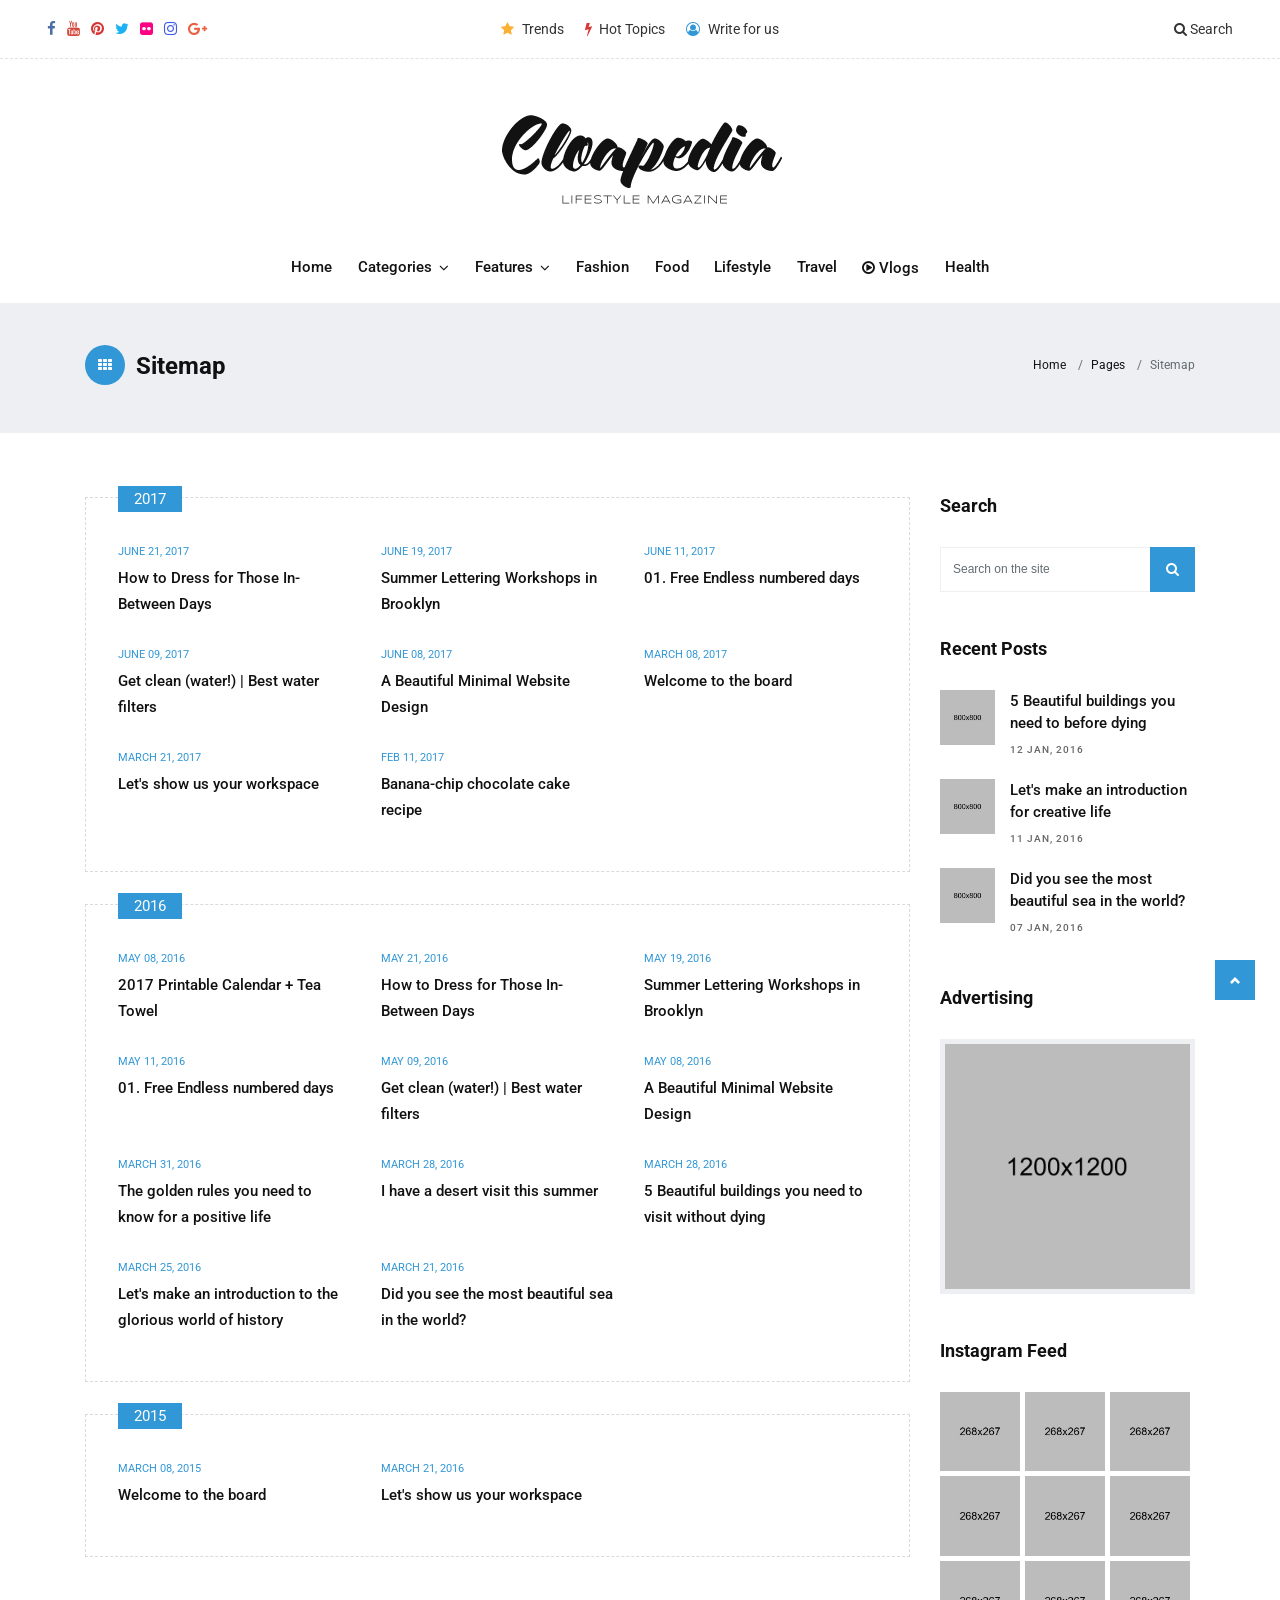
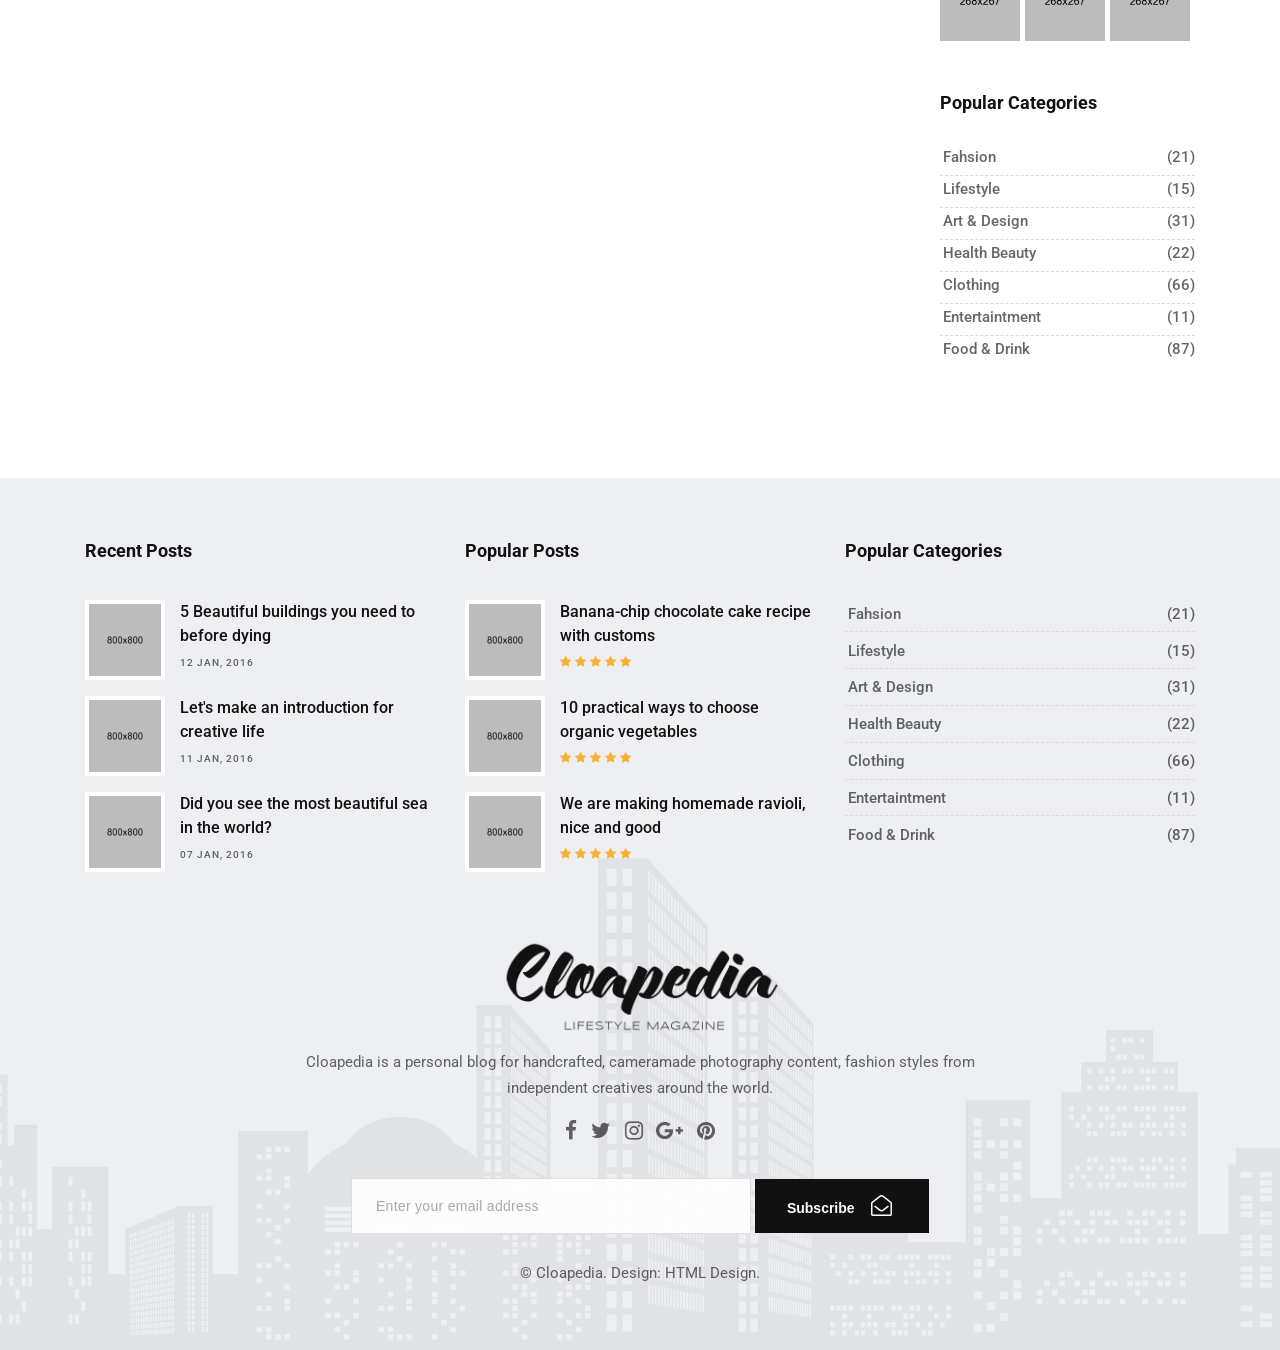
<file: templates/page-sitemap.html>
<!DOCTYPE html>
<html lang="en">

    <!-- Basic -->
    <meta charset="utf-8">
    <meta http-equiv="X-UA-Compatible" content="IE=edge">
    
    <!-- Mobile Metas -->
    <meta name="viewport" content="width=device-width, initial-scale=1, shrink-to-fit=no">
    
    <!-- Site Metas -->
    <title>Cloapedia - Stylish Magazine Blog Template</title>
    <meta name="keywords" content="">
    <meta name="description" content="">
    <meta name="author" content="">
    
    <!-- Site Icons -->
    <link rel="shortcut icon" href="../static/images/favicon.ico" type="image/x-icon" />
    <link rel="apple-touch-icon" href="../static/images/apple-touch-icon.png">
    
    <!-- Design fonts -->
    <link href="https://fonts.googleapis.com/css?family=Ubuntu:300,400,400i,500,700" rel="stylesheet"> 
    <link href="https://fonts.googleapis.com/css?family=Roboto:300,400,400i,500,700,900" rel="stylesheet"> 

    <!-- Bootstrap core CSS -->
    <link href="../static/css/bootstrap.min.css" rel="stylesheet">

    <!-- FontAwesome Icons core CSS -->
    <link href="../static/css/font-awesome.min.css" rel="stylesheet">

    <!-- Custom styles for this template -->
    <link href="../static/css/style.css" rel="stylesheet">

    <!-- Responsive styles for this template -->
    <link href="../static/css/responsive.css" rel="stylesheet">

    <!-- Colors for this template -->
    <link href="../static/css/colors.css" rel="stylesheet">

    <!--[if lt IE 9]>
      <script src="https://oss.maxcdn.com/libs/html5shiv/3.7.0/html5shiv.js"></script>
      <script src="https://oss.maxcdn.com/libs/respond.js/1.4.2/respond.min.js"></script>
    <![endif]-->

</head>
<body>

    <!-- LOADER -->
    <div id="preloader">
        <img class="preloader" src="../static/images/loader.gif" alt="">
    </div><!-- end loader -->
    <!-- END LOADER -->

    <div id="wrapper">
        <div class="collapse top-search" id="collapseExample">
            <div class="card card-block">
                <div class="newsletter-widget text-center">
                    <form class="form-inline">
                        <input type="text" class="form-control" placeholder="What you are looking for?">
                        <button type="submit" class="btn btn-primary"><i class="fa fa-search"></i></button>
                    </form>
                </div><!-- end newsletter -->
            </div>
        </div><!-- end top-search -->

        <div class="topbar-section">
            <div class="container-fluid">
                <div class="row">
                    <div class="col-lg-4 col-md-6 col-sm-6 hidden-xs-down">
                        <div class="topsocial">
                            <a href="#" data-toggle="tooltip" data-placement="bottom" title="Facebook"><i class="fa fa-facebook"></i></a>
                            <a href="#" data-toggle="tooltip" data-placement="bottom" title="Youtube"><i class="fa fa-youtube"></i></a>
                            <a href="#" data-toggle="tooltip" data-placement="bottom" title="Pinterest"><i class="fa fa-pinterest"></i></a>
                            <a href="#" data-toggle="tooltip" data-placement="bottom" title="Twitter"><i class="fa fa-twitter"></i></a>
                            <a href="#" data-toggle="tooltip" data-placement="bottom" title="Flickr"><i class="fa fa-flickr"></i></a>
                            <a href="#" data-toggle="tooltip" data-placement="bottom" title="Instagram"><i class="fa fa-instagram"></i></a>
                            <a href="#" data-toggle="tooltip" data-placement="bottom" title="Google+"><i class="fa fa-google-plus"></i></a>
                        </div><!-- end social -->
                    </div><!-- end col -->

                    <div class="col-lg-4 hidden-md-down">
                        <div class="topmenu text-center">
                            <ul class="list-inline">
                                <li class="list-inline-item"><a href="blog-category-01.html"><i class="fa fa-star"></i> Trends</a></li>
                                <li class="list-inline-item"><a href="blog-category-02.html"><i class="fa fa-bolt"></i> Hot Topics</a></li>
                                <li class="list-inline-item"><a href="page-contact.html"><i class="fa fa-user-circle-o"></i> Write for us</a></li>
                            </ul><!-- end ul -->
                        </div><!-- end topmenu -->
                    </div><!-- end col -->

                    <div class="col-lg-4 col-md-6 col-sm-6 col-xs-12">
                        <div class="topsearch text-right">
                            <a data-toggle="collapse" href="#collapseExample" aria-expanded="false" aria-controls="collapseExample"><i class="fa fa-search"></i> Search</a>
                        </div><!-- end search -->
                    </div><!-- end col -->
                </div><!-- end row -->
            </div><!-- end header-logo -->
        </div><!-- end topbar -->

        <div class="header-section">
            <div class="container">
                <div class="row">
                    <div class="col-md-12">
                        <div class="logo">
                            <a href="blog/index.html"><img src="../static/images/logo.png" alt=""></a>
                        </div><!-- end logo -->
                    </div>
                </div><!-- end row -->
            </div><!-- end header-logo -->
        </div><!-- end header -->

        <header class="header">
            <div class="container">
                <nav class="navbar navbar-inverse navbar-toggleable-md">
                    <button class="navbar-toggler" type="button" data-toggle="collapse" data-target="#cloapediamenu" aria-controls="cloapediamenu" aria-expanded="false" aria-label="Toggle navigation">
                        <span class="navbar-toggler-icon"></span>
                    </button>
                    <div class="collapse navbar-collapse justify-content-md-center" id="cloapediamenu">
                        <ul class="navbar-nav">
                            <li class="nav-item">
                                <a class="nav-link" href="blog/index.html">Home</a>
                            </li>
                            <li class="nav-item dropdown has-submenu menu-large hidden-md-down hidden-sm-down hidden-xs-down">
                                <a class="nav-link dropdown-toggle" href="#" id="dropdown01" data-toggle="dropdown" aria-haspopup="true" aria-expanded="false">Categories</a>
                                <ul class="dropdown-menu megamenu" aria-labelledby="dropdown01">
                                    <li>
                                        <div class="mega-menu-content clearfix">
                                            <div class="tab">
                                                <button class="tablinks active" onclick="openCategory(event, 'cat01')">Beauty</button>
                                                <button class="tablinks" onclick="openCategory(event, 'cat02')">Fashion</button>
                                                <button class="tablinks" onclick="openCategory(event, 'cat03')">Travel</button>
                                                <button class="tablinks" onclick="openCategory(event, 'cat04')">Architecture</button>
                                                <button class="tablinks" onclick="openCategory(event, 'cat05')">Recipes</button>
                                            </div>

                                            <div class="tab-details clearfix">
                                                <div id="cat01" class="tabcontent active">
                                                    <div class="row">
                                                        <div class="col-lg-3 col-md-6 col-sm-12 col-xs-12">
                                                            <div class="blog-box">
                                                                <div class="post-media">
                                                                    <a href="single.html" title="">
                                                                        <img src="../static/upload/menu_01.jpg" alt="" class="img-fluid">
                                                                        <div class="hovereffect">
                                                                        </div><!-- end hover -->
                                                                        <span class="menucat">Spa</span>
                                                                    </a>
                                                                </div><!-- end media -->
                                                                <div class="blog-meta">
                                                                    <h4><a href="single.html" title="">Top 10+ care advice for your toenails</a></h4>
                                                                </div><!-- end meta -->
                                                            </div><!-- end blog-box -->
                                                        </div>

                                                        <div class="col-lg-3 col-md-6 col-sm-12 col-xs-12">
                                                            <div class="blog-box">
                                                                <div class="post-media">
                                                                    <a href="single.html" title="">
                                                                        <img src="../static/upload/menu_02.jpg" alt="" class="img-fluid">
                                                                        <div class="hovereffect">
                                                                        </div><!-- end hover -->
                                                                        <span class="menucat">Beauty</span>
                                                                    </a>
                                                                </div><!-- end media -->
                                                                <div class="blog-meta">
                                                                    <h4><a href="single.html" title="">The secret of your beauty is handmade soap</a></h4>
                                                                </div><!-- end meta -->
                                                            </div><!-- end blog-box -->
                                                        </div>

                                                        <div class="col-lg-3 col-md-6 col-sm-12 col-xs-12">
                                                            <div class="blog-box">
                                                                <div class="post-media">
                                                                    <a href="single.html" title="">
                                                                        <img src="../static/upload/menu_03.jpg" alt="" class="img-fluid">
                                                                        <div class="hovereffect">
                                                                        </div><!-- end hover -->
                                                                        <span class="menucat">Beauty</span>
                                                                    </a>
                                                                </div><!-- end media -->
                                                                <div class="blog-meta">
                                                                    <h4><a href="single.html" title="">Benefits of face mask made from mud</a></h4>
                                                                </div><!-- end meta -->
                                                            </div><!-- end blog-box -->
                                                        </div>

                                                        <div class="col-lg-3 col-md-6 col-sm-12 col-xs-12">
                                                            <div class="blog-box">
                                                                <div class="post-media">
                                                                    <a href="single.html" title="">
                                                                        <img src="../static/upload/menu_04.jpg" alt="" class="img-fluid">
                                                                        <div class="hovereffect">
                                                                        </div><!-- end hover -->
                                                                        <span class="menucat">Spa</span>
                                                                    </a>
                                                                </div><!-- end media -->
                                                                <div class="blog-meta">
                                                                    <h4><a href="single.html" title="">Relax with the unique warmth of candle flavor</a></h4>
                                                                </div><!-- end meta -->
                                                            </div><!-- end blog-box -->
                                                        </div>
                                                    </div><!-- end row -->
                                                </div>
                                                <div id="cat02" class="tabcontent">
                                                    <div class="row">
                                                        <div class="col-lg-3 col-md-6 col-sm-12 col-xs-12">
                                                            <div class="blog-box">
                                                                <div class="post-media">
                                                                    <a href="single.html" title="">
                                                                        <img src="../static/upload/menu_05.jpg" alt="" class="img-fluid">
                                                                        <div class="hovereffect">
                                                                        </div><!-- end hover -->
                                                                        <span class="menucat">Fashion</span>
                                                                    </a>
                                                                </div><!-- end media -->
                                                                <div class="blog-meta">
                                                                    <h4><a href="single.html" title="">2017 summer stamp will have design models here</a></h4>
                                                                </div><!-- end meta -->
                                                            </div><!-- end blog-box -->
                                                        </div>

                                                        <div class="col-lg-3 col-md-6 col-sm-12 col-xs-12">
                                                            <div class="blog-box">
                                                                <div class="post-media">
                                                                    <a href="single.html" title="">
                                                                        <img src="../static/upload/menu_06.jpg" alt="" class="img-fluid">
                                                                        <div class="hovereffect">
                                                                        </div><!-- end hover -->
                                                                        <span class="menucat">Collections</span>
                                                                    </a>
                                                                </div><!-- end media -->
                                                                <div class="blog-meta">
                                                                    <h4><a href="single.html" title="">Which color is the most suitable color for you?</a></h4>
                                                                </div><!-- end meta -->
                                                            </div><!-- end blog-box -->
                                                        </div>

                                                        <div class="col-lg-3 col-md-6 col-sm-12 col-xs-12">
                                                            <div class="blog-box">
                                                                <div class="post-media">
                                                                    <a href="single.html" title="">
                                                                        <img src="../static/upload/menu_07.jpg" alt="" class="img-fluid">
                                                                        <div class="hovereffect">
                                                                        </div><!-- end hover -->
                                                                        <span class="menucat">Fashion</span>
                                                                    </a>
                                                                </div><!-- end media -->
                                                                <div class="blog-meta">
                                                                    <h4><a href="single.html" title="">Subscribe to these sites to keep an eye on the fashion</a></h4>
                                                                </div><!-- end meta -->
                                                            </div><!-- end blog-box -->
                                                        </div>

                                                        <div class="col-lg-3 col-md-6 col-sm-12 col-xs-12">
                                                            <div class="blog-box">
                                                                <div class="post-media">
                                                                    <a href="single.html" title="">
                                                                        <img src="../static/upload/menu_08.jpg" alt="" class="img-fluid">
                                                                        <div class="hovereffect">
                                                                        </div><!-- end hover -->
                                                                        <span class="menucat">Trends</span>
                                                                    </a>
                                                                </div><!-- end media -->
                                                                <div class="blog-meta">
                                                                    <h4><a href="single.html" title="">The most trends of this year with color combination</a></h4>
                                                                </div><!-- end meta -->
                                                            </div><!-- end blog-box -->
                                                        </div>
                                                    </div><!-- end row -->
                                                </div>
                                                <div id="cat03" class="tabcontent">
                                                    <div class="row">
                                                        <div class="col-lg-3 col-md-6 col-sm-12 col-xs-12">
                                                            <div class="blog-box">
                                                                <div class="post-media">
                                                                    <a href="single.html" title="">
                                                                        <img src="../static/upload/menu_09.jpg" alt="" class="img-fluid">
                                                                        <div class="hovereffect">
                                                                        </div><!-- end hover -->
                                                                        <span class="menucat">Tourism</span>
                                                                    </a>
                                                                </div><!-- end media -->
                                                                <div class="blog-meta">
                                                                    <h4><a href="single.html" title="">I visited the architects of Istanbul for you</a></h4>
                                                                </div><!-- end meta -->
                                                            </div><!-- end blog-box -->
                                                        </div>

                                                        <div class="col-lg-3 col-md-6 col-sm-12 col-xs-12">
                                                            <div class="blog-box">
                                                                <div class="post-media">
                                                                    <a href="single.html" title="">
                                                                        <img src="../static/upload/menu_11.jpg" alt="" class="img-fluid">
                                                                        <div class="hovereffect">
                                                                        </div><!-- end hover -->
                                                                        <span class="menucat">Travel</span>
                                                                    </a>
                                                                </div><!-- end media -->
                                                                <div class="blog-meta">
                                                                    <h4><a href="single.html" title="">Prepared handmade dish dish in the Netherlands</a></h4>
                                                                </div><!-- end meta -->
                                                            </div><!-- end blog-box -->
                                                        </div>

                                                        <div class="col-lg-3 col-md-6 col-sm-12 col-xs-12">
                                                            <div class="blog-box">
                                                                <div class="post-media">
                                                                    <a href="single.html" title="">
                                                                        <img src="../static/upload/menu_12.jpg" alt="" class="img-fluid">
                                                                        <div class="hovereffect">
                                                                        </div><!-- end hover -->
                                                                        <span class="menucat">City Tours</span>
                                                                    </a>
                                                                </div><!-- end media -->
                                                                <div class="blog-meta">
                                                                    <h4><a href="single.html" title="">I recommend you visit the fairy chimneys</a></h4>
                                                                </div><!-- end meta -->
                                                            </div><!-- end blog-box -->
                                                        </div>

                                                        <div class="col-lg-3 col-md-6 col-sm-12 col-xs-12">
                                                            <div class="blog-box">
                                                                <div class="post-media">
                                                                    <a href="single.html" title="">
                                                                        <img src="../static/upload/menu_13.jpg" alt="" class="img-fluid">
                                                                        <div class="hovereffect">
                                                                        </div><!-- end hover -->
                                                                        <span class="menucat">Tourism</span>
                                                                    </a>
                                                                </div><!-- end media -->
                                                                <div class="blog-meta">
                                                                    <h4><a href="single.html" title="">One of the most beautiful ports in the world</a></h4>
                                                                </div><!-- end meta -->
                                                            </div><!-- end blog-box -->
                                                        </div>
                                                    </div><!-- end row -->
                                                </div>
                                                <div id="cat04" class="tabcontent">
                                                    <div class="row">
                                                        <div class="col-lg-3 col-md-6 col-sm-12 col-xs-12">
                                                            <div class="blog-box">
                                                                <div class="post-media">
                                                                    <a href="single.html" title="">
                                                                        <img src="../static/upload/menu_14.jpg" alt="" class="img-fluid">
                                                                        <div class="hovereffect">
                                                                        </div><!-- end hover -->
                                                                        <span class="menucat">Places</span>
                                                                    </a>
                                                                </div><!-- end media -->
                                                                <div class="blog-meta">
                                                                    <h4><a href="single.html" title="">A collection of the most beautiful shop designs</a></h4>
                                                                </div><!-- end meta -->
                                                            </div><!-- end blog-box -->
                                                        </div>

                                                        <div class="col-lg-3 col-md-6 col-sm-12 col-xs-12">
                                                            <div class="blog-box">
                                                                <div class="post-media">
                                                                    <a href="single.html" title="">
                                                                        <img src="../static/upload/menu_15.jpg" alt="" class="img-fluid">
                                                                        <div class="hovereffect">
                                                                        </div><!-- end hover -->
                                                                        <span class="menucat">Designs</span>
                                                                    </a>
                                                                </div><!-- end media -->
                                                                <div class="blog-meta">
                                                                    <h4><a href="single.html" title="">America's and Canada's most beautiful wine houses</a></h4>
                                                                </div><!-- end meta -->
                                                            </div><!-- end blog-box -->
                                                        </div>

                                                        <div class="col-lg-3 col-md-6 col-sm-12 col-xs-12">
                                                            <div class="blog-box">
                                                                <div class="post-media">
                                                                    <a href="single.html" title="">
                                                                        <img src="../static/upload/menu_16.jpg" alt="" class="img-fluid">
                                                                        <div class="hovereffect">
                                                                        </div><!-- end hover -->
                                                                        <span class="menucat">Minimalism</span>
                                                                    </a>
                                                                </div><!-- end media -->
                                                                <div class="blog-meta">
                                                                    <h4><a href="single.html" title="">The most professional ways to color your walls</a></h4>
                                                                </div><!-- end meta -->
                                                            </div><!-- end blog-box -->
                                                        </div>

                                                        <div class="col-lg-3 col-md-6 col-sm-12 col-xs-12">
                                                            <div class="blog-box">
                                                                <div class="post-media">
                                                                    <a href="single.html" title="">
                                                                        <img src="../static/upload/menu_17.jpg" alt="" class="img-fluid">
                                                                        <div class="hovereffect">
                                                                        </div><!-- end hover -->
                                                                        <span class="menucat">Furnishings</span>
                                                                    </a>
                                                                </div><!-- end media -->
                                                                <div class="blog-meta">
                                                                    <h4><a href="single.html" title="">Stylish cabinet designs and furnitures</a></h4>
                                                                </div><!-- end meta -->
                                                            </div><!-- end blog-box -->
                                                        </div>
                                                    </div><!-- end row -->
                                                </div>
                                                <div id="cat05" class="tabcontent">
                                                    <div class="row">
                                                        <div class="col-lg-3 col-md-6 col-sm-12 col-xs-12">
                                                            <div class="blog-box">
                                                                <div class="post-media">
                                                                    <a href="single.html" title="">
                                                                        <img src="../static/upload/menu_18.jpg" alt="" class="img-fluid">
                                                                        <div class="hovereffect">
                                                                        </div><!-- end hover -->
                                                                        <span class="menucat">Vegetables</span>
                                                                    </a>
                                                                </div><!-- end media -->
                                                                <div class="blog-meta">
                                                                    <h4><a href="single.html" title="">Grilled vegetable with fish prepared with fish</a></h4>
                                                                </div><!-- end meta -->
                                                            </div><!-- end blog-box -->
                                                        </div>

                                                        <div class="col-lg-3 col-md-6 col-sm-12 col-xs-12">
                                                            <div class="blog-box">
                                                                <div class="post-media">
                                                                    <a href="single.html" title="">
                                                                        <img src="../static/upload/menu_19.jpg" alt="" class="img-fluid">
                                                                        <div class="hovereffect">
                                                                        </div><!-- end hover -->
                                                                        <span class="menucat">Restaurants</span>
                                                                    </a>
                                                                </div><!-- end media -->
                                                                <div class="blog-meta">
                                                                    <h4><a href="single.html" title="">The world's finest and clean meat restaurants</a></h4>
                                                                </div><!-- end meta -->
                                                            </div><!-- end blog-box -->
                                                        </div>

                                                        <div class="col-lg-3 col-md-6 col-sm-12 col-xs-12">
                                                            <div class="blog-box">
                                                                <div class="post-media">
                                                                    <a href="single.html" title="">
                                                                        <img src="../static/upload/menu_20.jpg" alt="" class="img-fluid">
                                                                        <div class="hovereffect">
                                                                        </div><!-- end hover -->
                                                                        <span class="menucat">Meat foods</span>
                                                                    </a>
                                                                </div><!-- end media -->
                                                                <div class="blog-meta">
                                                                    <h4><a href="single.html" title="">Fried veal and vegetable dish</a></h4>
                                                                </div><!-- end meta -->
                                                            </div><!-- end blog-box -->
                                                        </div>

                                                        <div class="col-lg-3 col-md-6 col-sm-12 col-xs-12">
                                                            <div class="blog-box">
                                                                <div class="post-media">
                                                                    <a href="single.html" title="">
                                                                        <img src="../static/upload/menu_21.jpg" alt="" class="img-fluid">
                                                                        <div class="hovereffect">
                                                                        </div><!-- end hover -->
                                                                        <span class="menucat">Pastas</span>
                                                                    </a>
                                                                </div><!-- end media -->
                                                                <div class="blog-meta">
                                                                    <h4><a href="single.html" title="">Tasty pasta sauces and recipes</a></h4>
                                                                </div><!-- end meta -->
                                                            </div><!-- end blog-box -->
                                                        </div>
                                                    </div><!-- end row -->
                                                </div>
                                            </div><!-- end tab-details -->
                                        </div><!-- end mega-menu-content -->
                                    </li>
                                </ul>
                            </li>
                            <li class="nav-item dropdown has-submenu">
                                <a class="nav-link dropdown-toggle" href="#" id="dropdown02" data-toggle="dropdown" aria-haspopup="true" aria-expanded="false">Features</a>
                                <ul class="dropdown-menu" aria-labelledby="dropdown02">
                                    <li><a class="dropdown-item" href="single.html">Single Blog <span class="hidden-md-down hidden-sm-down hidden-xs-down"><i class="fa fa-angle-right"></i></span></a>
                                        <ul class="dropdown-menu">
                                            <li><a class="dropdown-item" href="single.html">Single Default</a></li>
                                            <li><a class="dropdown-item" href="single-fullwidth.html">Single Fullwidth</a></li>
                                            <li><a class="dropdown-item" href="single-slider.html">Single Gallery</a></li>
                                            <li><a class="dropdown-item" href="single-video.html">Single Video</a></li>
                                            <li><a class="dropdown-item" href="single-audio.html">Single Audio</a></li>
                                            <li><a class="dropdown-item" href="single-no-media.html">Single No Media</a></li>
                                        </ul>
                                    </li>
                                    <li><a class="dropdown-item" href="single.html">Blog Category <span class="hidden-md-down hidden-sm-down hidden-xs-down"><i class="fa fa-angle-right"></i></span></a>
                                        <ul class="dropdown-menu">
                                            <li><a class="dropdown-item" href="blog-category-01.html">Blog Category A</a></li>
                                            <li><a class="dropdown-item" href="blog-category-02.html">Blog Category B</a></li>
                                            <li><a class="dropdown-item" href="blog-category-03.html">Blog Category C</a></li>
                                            <li><a class="dropdown-item" href="blog-category-04.html">Blog Category D</a></li>
                                            <li><a class="dropdown-item" href="blog-category-05.html">Blog Category E</a></li>
                                            <li><a class="dropdown-item" href="blog-category-06.html">Blog Category F</a></li>
                                        </ul>
                                    </li>
                                    <li><a class="dropdown-item" href="blog-author.html">Blog Author</a></li>
                                    <li><a class="dropdown-item" href="page-contact.html">Contact Page</a></li>
                                    <li><a class="dropdown-item" href="page.html">Default Page</a></li>
                                    <li><a class="dropdown-item" href="page-fullwidth.html">Fullwidth Page</a></li>
                                    <li><a class="dropdown-item" href="page-404.html">Not Found Page</a></li>
                                    <li><a class="dropdown-item" href="page-sitemap.html">Sitemap & Archives</a></li>
                                </ul>
                            </li>
                            <li class="nav-item">
                                <a class="nav-link color-pink-hover" href="blog-category-01.html">Fashion</a>
                            </li>
                            <li class="nav-item">
                                <a class="nav-link color-red-hover" href="blog-category-02.html">Food</a>
                            </li>
                            <li class="nav-item">
                                <a class="nav-link color-aqua-hover" href="blog-category-03.html">Lifestyle</a>
                            </li>
                            <li class="nav-item">
                                <a class="nav-link color-green-hover" href="blog-category-04.html">Travel</a>
                            </li>  
                            <li class="nav-item">
                                <a class="nav-link color-yellow-hover" href="blog-category-05.html"><i class="fa fa-play-circle-o"></i> Vlogs</a>
                            </li>
                            <li class="nav-item">
                                <a class="nav-link color-grey-hover" href="blog-category-06.html">Health</a>
                            </li>
                        </ul>
                    </div>
                </nav>
            </div><!-- end container -->
        </header><!-- end header -->

        <div class="page-title">
            <div class="container">
                <div class="row">
                    <div class="col-lg-8 col-md-8 col-sm-12 col-xs-12">
                        <h2><i class="fa fa-th"></i> Sitemap</h2>
                    </div><!-- end col -->
                    <div class="col-lg-4 col-md-4 col-sm-12 col-xs-12">
                        <ol class="breadcrumb">
                            <li class="breadcrumb-item"><a href="#">Home</a></li>
                            <li class="breadcrumb-item"><a href="#">Pages</a></li>
                            <li class="breadcrumb-item active">Sitemap</li>
                        </ol>
                    </div><!-- end col -->                    
                </div><!-- end row -->
            </div><!-- end container -->
        </div><!-- end page-title -->

        <section class="section">
            <div class="container">
                <div class="row">
                    <div class="col-lg-9 col-md-12 col-sm-12 col-xs-12">
                        <div class="page-wrapper">
                            <div class="sitemap-wrapper">
                                <span class="year">2017</span>
                                <div class="row">
                                    <div class="col-lg-4 col-md-4 col-sm-12 col-xs-12">         
                                        <div class="sitemap-text">
                                            <small>June 21, 2017</small>
                                            <a href="#">How to Dress for Those In-Between Days</a>
                                        </div><!-- end sitemap text -->
                                    </div><!-- end col -->

                                    <div class="col-lg-4 col-md-4 col-sm-12 col-xs-12">         
                                        <div class="sitemap-text">
                                            <small>June 19, 2017</small>
                                            <a href="#">Summer Lettering Workshops in Brooklyn</a>
                                        </div><!-- end sitemap text -->
                                    </div><!-- end col -->

                                    <div class="col-lg-4 col-md-4 col-sm-12 col-xs-12">         
                                        <div class="sitemap-text">
                                            <small>June 11, 2017</small>
                                            <a href="#">01. Free Endless numbered days</a>
                                        </div><!-- end sitemap text -->
                                    </div><!-- end col -->

                                    <div class="col-lg-4 col-md-4 col-sm-12 col-xs-12">         
                                        <div class="sitemap-text">
                                            <small>June 09, 2017</small>
                                            <a href="#">Get clean (water!) | Best water filters</a>
                                        </div><!-- end sitemap text -->
                                    </div><!-- end col -->

                                    <div class="col-lg-4 col-md-4 col-sm-12 col-xs-12">         
                                        <div class="sitemap-text">
                                            <small>June 08, 2017</small>
                                            <a href="#">A Beautiful Minimal Website Design</a>
                                        </div><!-- end sitemap text -->
                                    </div><!-- end col -->

                                    <div class="col-lg-4 col-md-4 col-sm-12 col-xs-12">         
                                        <div class="sitemap-text">
                                            <small>March 08, 2017</small>
                                            <a href="#">Welcome to the board</a>
                                        </div><!-- end sitemap text -->
                                    </div><!-- end col -->

                                    <div class="col-lg-4 col-md-4 col-sm-12 col-xs-12">         
                                        <div class="sitemap-text">
                                            <small>March 21, 2017</small>
                                            <a href="#">Let's show us your workspace</a>
                                        </div><!-- end sitemap text -->
                                    </div><!-- end col -->

                                    <div class="col-lg-4 col-md-4 col-sm-12 col-xs-12">         
                                        <div class="sitemap-text">
                                            <small>Feb 11, 2017</small>
                                            <a href="#">Banana-chip chocolate cake recipe</a>
                                        </div><!-- end sitemap text -->
                                    </div><!-- end col -->
                                </div><!-- end row -->
                            </div><!-- end sitemap -->

                            <div class="sitemap-wrapper">
                                <span class="year">2016</span>
                                <div class="row">
                                    <div class="col-lg-4 col-md-4 col-sm-12 col-xs-12">         
                                        <div class="sitemap-text">
                                            <small>May 08, 2016</small>
                                            <a href="#">2017 Printable Calendar + Tea Towel</a>
                                        </div><!-- end sitemap text -->
                                    </div><!-- end col -->

                                    <div class="col-lg-4 col-md-4 col-sm-12 col-xs-12">         
                                        <div class="sitemap-text">
                                            <small>May 21, 2016</small>
                                            <a href="#">How to Dress for Those In-Between Days</a>
                                        </div><!-- end sitemap text -->
                                    </div><!-- end col -->

                                    <div class="col-lg-4 col-md-4 col-sm-12 col-xs-12">         
                                        <div class="sitemap-text">
                                            <small>May 19, 2016</small>
                                            <a href="#">Summer Lettering Workshops in Brooklyn</a>
                                        </div><!-- end sitemap text -->
                                    </div><!-- end col -->

                                    <div class="col-lg-4 col-md-4 col-sm-12 col-xs-12">         
                                        <div class="sitemap-text">
                                            <small>May 11, 2016</small>
                                            <a href="#">01. Free Endless numbered days</a>
                                        </div><!-- end sitemap text -->
                                    </div><!-- end col -->

                                    <div class="col-lg-4 col-md-4 col-sm-12 col-xs-12">         
                                        <div class="sitemap-text">
                                            <small>May 09, 2016</small>
                                            <a href="#">Get clean (water!) | Best water filters</a>
                                        </div><!-- end sitemap text -->
                                    </div><!-- end col -->

                                    <div class="col-lg-4 col-md-4 col-sm-12 col-xs-12">         
                                        <div class="sitemap-text">
                                            <small>May 08, 2016</small>
                                            <a href="#">A Beautiful Minimal Website Design</a>
                                        </div><!-- end sitemap text -->
                                    </div><!-- end col -->

                                    <div class="col-lg-4 col-md-4 col-sm-12 col-xs-12">         
                                        <div class="sitemap-text">
                                            <small>March 31, 2016</small>
                                            <a href="#">The golden rules you need to know for a positive life</a>
                                        </div><!-- end sitemap text -->
                                    </div><!-- end col -->

                                    <div class="col-lg-4 col-md-4 col-sm-12 col-xs-12">         
                                        <div class="sitemap-text">
                                            <small>March 28, 2016</small>
                                            <a href="#">I have a desert visit this summer</a>
                                        </div><!-- end sitemap text -->
                                    </div><!-- end col -->

                                    <div class="col-lg-4 col-md-4 col-sm-12 col-xs-12">         
                                        <div class="sitemap-text">
                                            <small>March 28, 2016</small>
                                            <a href="#">5 Beautiful buildings you need to visit without dying</a>
                                        </div><!-- end sitemap text -->
                                    </div><!-- end col -->

                                    <div class="col-lg-4 col-md-4 col-sm-12 col-xs-12">         
                                        <div class="sitemap-text">
                                            <small>March 25, 2016</small>
                                            <a href="#">Let's make an introduction to the glorious world of history</a>
                                        </div><!-- end sitemap text -->
                                    </div><!-- end col -->

                                    <div class="col-lg-4 col-md-4 col-sm-12 col-xs-12">         
                                        <div class="sitemap-text">
                                            <small>March 21, 2016</small>
                                            <a href="#">Did you see the most beautiful sea in the world?</a>
                                        </div><!-- end sitemap text -->
                                    </div><!-- end col -->
                                </div><!-- end row -->
                            </div><!-- end sitemap -->

                            <div class="sitemap-wrapper">
                                <span class="year">2015</span>
                                <div class="row">
                                    <div class="col-lg-4 col-md-4 col-sm-12 col-xs-12">         
                                        <div class="sitemap-text">
                                            <small>March 08, 2015</small>
                                            <a href="#">Welcome to the board</a>
                                        </div><!-- end sitemap text -->
                                    </div><!-- end col -->

                                    <div class="col-lg-4 col-md-4 col-sm-12 col-xs-12">         
                                        <div class="sitemap-text">
                                            <small>March 21, 2016</small>
                                            <a href="#">Let's show us your workspace</a>
                                        </div><!-- end sitemap text -->
                                    </div><!-- end col -->
                                </div><!-- end row -->
                            </div><!-- end sitemap -->
                        </div><!-- end page-wrapper -->
                    </div><!-- end col -->

                    <div class="col-lg-3 col-md-12 col-sm-12 col-xs-12">
                        <div class="sidebar">
                            <div class="widget">
                                <h2 class="widget-title">Search</h2>
                                <form class="form-inline search-form">
                                    <div class="form-group">
                                        <input type="text" class="form-control" placeholder="Search on the site">
                                    </div>
                                    <button type="submit" class="btn btn-primary"><i class="fa fa-search"></i></button>
                                </form>
                            </div><!-- end widget -->

                            <div class="widget">
                                <h2 class="widget-title">Recent Posts</h2>
                                <div class="blog-list-widget">
                                    <div class="list-group">
                                        <a href="single.html" class="list-group-item list-group-item-action flex-column align-items-start">
                                            <div class="w-100 justify-content-between">
                                                <img src="../static/upload/blog_square_01.jpg" alt="" class="img-fluid float-left">
                                                <h5 class="mb-1">5 Beautiful buildings you need to before dying</h5>
                                                <small>12 Jan, 2016</small>
                                            </div>
                                        </a>

                                        <a href="single.html" class="list-group-item list-group-item-action flex-column align-items-start">
                                            <div class="w-100 justify-content-between">
                                                <img src="../static/upload/blog_square_02.jpg" alt="" class="img-fluid float-left">
                                                <h5 class="mb-1">Let's make an introduction for creative life</h5>
                                                <small>11 Jan, 2016</small>
                                            </div>
                                        </a>

                                        <a href="single.html" class="list-group-item list-group-item-action flex-column align-items-start">
                                            <div class="w-100 last-item justify-content-between">
                                                <img src="../static/upload/blog_square_03.jpg" alt="" class="img-fluid float-left">
                                                <h5 class="mb-1">Did you see the most beautiful sea in the world?</h5>
                                                <small>07 Jan, 2016</small>
                                            </div>
                                        </a>
                                    </div>
                                </div><!-- end blog-list -->
                            </div><!-- end widget -->

                            <div class="widget">
                                <h2 class="widget-title">Advertising</h2>
                                <div class="banner-spot clearfix">
                                    <div class="banner-img">
                                        <img src="../static/upload/banner_03.jpg" alt="" class="img-fluid">
                                    </div><!-- end banner-img -->
                                </div><!-- end banner -->
                            </div><!-- end widget -->

                            <div class="widget">
                                <h2 class="widget-title">Instagram Feed</h2>
                                <div class="instagram-wrapper clearfix">
                                    <a class="" href="#"><img src="../static/upload/insta_01.jpeg" alt="" class="img-fluid"></a>
                                    <a href="#"><img src="../static/upload/insta_02.jpeg" alt="" class="img-fluid"></a>
                                    <a href="#"><img src="../static/upload/insta_03.jpeg" alt="" class="img-fluid"></a>
                                    <a href="#"><img src="../static/upload/insta_04.jpeg" alt="" class="img-fluid"></a>
                                    <a href="#"><img src="../static/upload/insta_05.jpeg" alt="" class="img-fluid"></a>
                                    <a href="#"><img src="../static/upload/insta_06.jpeg" alt="" class="img-fluid"></a>
                                    <a href="#"><img src="../static/upload/insta_07.jpeg" alt="" class="img-fluid"></a>
                                    <a href="#"><img src="../static/upload/insta_08.jpeg" alt="" class="img-fluid"></a>
                                    <a href="#"><img src="../static/upload/insta_09.jpeg" alt="" class="img-fluid"></a>
                                </div><!-- end Instagram wrapper -->
                            </div><!-- end widget -->

                            <div class="widget">
                                <h2 class="widget-title">Popular Categories</h2>
                                <div class="link-widget">
                                    <ul>
                                        <li><a href="#">Fahsion <span>(21)</span></a></li>
                                        <li><a href="#">Lifestyle <span>(15)</span></a></li>
                                        <li><a href="#">Art & Design <span>(31)</span></a></li>
                                        <li><a href="#">Health Beauty <span>(22)</span></a></li>
                                        <li><a href="#">Clothing <span>(66)</span></a></li>
                                        <li><a href="#">Entertaintment <span>(11)</span></a></li>
                                        <li><a href="#">Food & Drink <span>(87)</span></a></li>
                                    </ul>
                                </div><!-- end link-widget -->
                            </div><!-- end widget -->
                        </div><!-- end sidebar -->
                    </div><!-- end col -->
                </div><!-- end row -->
            </div><!-- end container -->
        </section>

        <footer class="footer">
            <div class="container">
                <div class="row">
                    <div class="col-lg-4 col-md-12 col-sm-12 col-xs-12">
                        <div class="widget">
                            <h2 class="widget-title">Recent Posts</h2>
                            <div class="blog-list-widget">
                                <div class="list-group">
                                    <a href="single.html" class="list-group-item list-group-item-action flex-column align-items-start">
                                        <div class="w-100 justify-content-between">
                                            <img src="../static/upload/blog_square_01.jpg" alt="" class="img-fluid float-left">
                                            <h5 class="mb-1">5 Beautiful buildings you need to before dying</h5>
                                            <small>12 Jan, 2016</small>
                                        </div>
                                    </a>

                                    <a href="single.html" class="list-group-item list-group-item-action flex-column align-items-start">
                                        <div class="w-100 justify-content-between">
                                            <img src="../static/upload/blog_square_02.jpg" alt="" class="img-fluid float-left">
                                            <h5 class="mb-1">Let's make an introduction for creative life</h5>
                                            <small>11 Jan, 2016</small>
                                        </div>
                                    </a>

                                    <a href="single.html" class="list-group-item list-group-item-action flex-column align-items-start">
                                        <div class="w-100 last-item justify-content-between">
                                            <img src="../static/upload/blog_square_03.jpg" alt="" class="img-fluid float-left">
                                            <h5 class="mb-1">Did you see the most beautiful sea in the world?</h5>
                                            <small>07 Jan, 2016</small>
                                        </div>
                                    </a>
                                </div>
                            </div><!-- end blog-list -->
                        </div><!-- end widget -->
                    </div><!-- end col -->

                    <div class="col-lg-4 col-md-12 col-sm-12 col-xs-12">
                        <div class="widget">
                            <h2 class="widget-title">Popular Posts</h2>
                            <div class="blog-list-widget">
                                <div class="list-group">
                                    <a href="single.html" class="list-group-item list-group-item-action flex-column align-items-start">
                                        <div class="w-100 justify-content-between">
                                            <img src="../static/upload/blog_square_04.jpg" alt="" class="img-fluid float-left">
                                            <h5 class="mb-1">Banana-chip chocolate cake recipe with customs</h5>
                                            <span class="rating">
                                                <i class="fa fa-star"></i>
                                                <i class="fa fa-star"></i>
                                                <i class="fa fa-star"></i>
                                                <i class="fa fa-star"></i>
                                                <i class="fa fa-star"></i>
                                            </span>
                                        </div>
                                    </a>

                                    <a href="single.html" class="list-group-item list-group-item-action flex-column align-items-start">
                                        <div class="w-100 justify-content-between">
                                            <img src="../static/upload/blog_square_07.jpg" alt="" class="img-fluid float-left">
                                            <h5 class="mb-1">10 practical ways to choose organic vegetables</h5>
                                            <span class="rating">
                                                <i class="fa fa-star"></i>
                                                <i class="fa fa-star"></i>
                                                <i class="fa fa-star"></i>
                                                <i class="fa fa-star"></i>
                                                <i class="fa fa-star"></i>
                                            </span>
                                        </div>
                                    </a>

                                    <a href="single.html" class="list-group-item list-group-item-action flex-column align-items-start">
                                        <div class="w-100 last-item justify-content-between">
                                            <img src="../static/upload/blog_square_06.jpg" alt="" class="img-fluid float-left">
                                            <h5 class="mb-1">We are making homemade ravioli, nice and good</h5>
                                            <span class="rating">
                                                <i class="fa fa-star"></i>
                                                <i class="fa fa-star"></i>
                                                <i class="fa fa-star"></i>
                                                <i class="fa fa-star"></i>
                                                <i class="fa fa-star"></i>
                                            </span>
                                        </div>
                                    </a>
                                </div>
                            </div><!-- end blog-list -->
                        </div><!-- end widget -->
                    </div><!-- end col -->

                    <div class="col-lg-4 col-md-12 col-sm-12 col-xs-12">
                        <div class="widget">
                            <h2 class="widget-title">Popular Categories</h2>
                            <div class="link-widget">
                                <ul>
                                    <li><a href="#">Fahsion <span>(21)</span></a></li>
                                    <li><a href="#">Lifestyle <span>(15)</span></a></li>
                                    <li><a href="#">Art & Design <span>(31)</span></a></li>
                                    <li><a href="#">Health Beauty <span>(22)</span></a></li>
                                    <li><a href="#">Clothing <span>(66)</span></a></li>
                                    <li><a href="#">Entertaintment <span>(11)</span></a></li>
                                    <li><a href="#">Food & Drink <span>(87)</span></a></li>
                                </ul>
                            </div><!-- end link-widget -->
                        </div><!-- end widget -->
                    </div><!-- end col -->
                </div><!-- end row -->

                <hr class="invis1">

                <div class="row">
                    <div class="col-lg-8 offset-lg-2">
                        <div class="widget">
                            <div class="footer-text text-center">
                                <a href="blog/index.html"><img src="../static/images/flogo.png" alt="" class="img-fluid"></a>
                                <p>Cloapedia is a personal blog for handcrafted, cameramade photography content, fashion styles from independent creatives around the world.</p>
                                <div class="social">
                                    <a href="#" data-toggle="tooltip" data-placement="bottom" title="Facebook"><i class="fa fa-facebook"></i></a>              
                                    <a href="#" data-toggle="tooltip" data-placement="bottom" title="Twitter"><i class="fa fa-twitter"></i></a>
                                    <a href="#" data-toggle="tooltip" data-placement="bottom" title="Instagram"><i class="fa fa-instagram"></i></a>
                                    <a href="#" data-toggle="tooltip" data-placement="bottom" title="Google Plus"><i class="fa fa-google-plus"></i></a>
                                    <a href="#" data-toggle="tooltip" data-placement="bottom" title="Pinterest"><i class="fa fa-pinterest"></i></a>
                                </div>

                                <hr class="invis">

                                <div class="newsletter-widget text-center">
                                    <form class="form-inline">
                                        <input type="text" class="form-control" placeholder="Enter your email address">
                                        <button type="submit" class="btn btn-primary">Subscribe <i class="fa fa-envelope-open-o"></i></button>
                                    </form>
                                </div><!-- end newsletter -->
                            </div><!-- end footer-text -->
                        </div><!-- end widget -->
                    </div><!-- end col -->
                </div>
                <div class="row">
                    <div class="col-md-12 text-center">
                        <br>
                        <div class="copyright">&copy; Cloapedia. Design: <a href="http://html.design">HTML Design</a>.</div>
                    </div>
                </div>
            </div><!-- end container -->
        </footer><!-- end footer -->

        <div class="dmtop">Scroll to Top</div>
        
    </div><!-- end wrapper -->

    <!-- Core JavaScript
    ================================================== -->
    <script src="../static/js/jquery.min.js"></script>
    <script src="../static/js/tether.min.js"></script>
    <script src="../static/js/bootstrap.min.js"></script>
    <script src="../static/js/custom.js"></script>

</body>
</html>
</file>
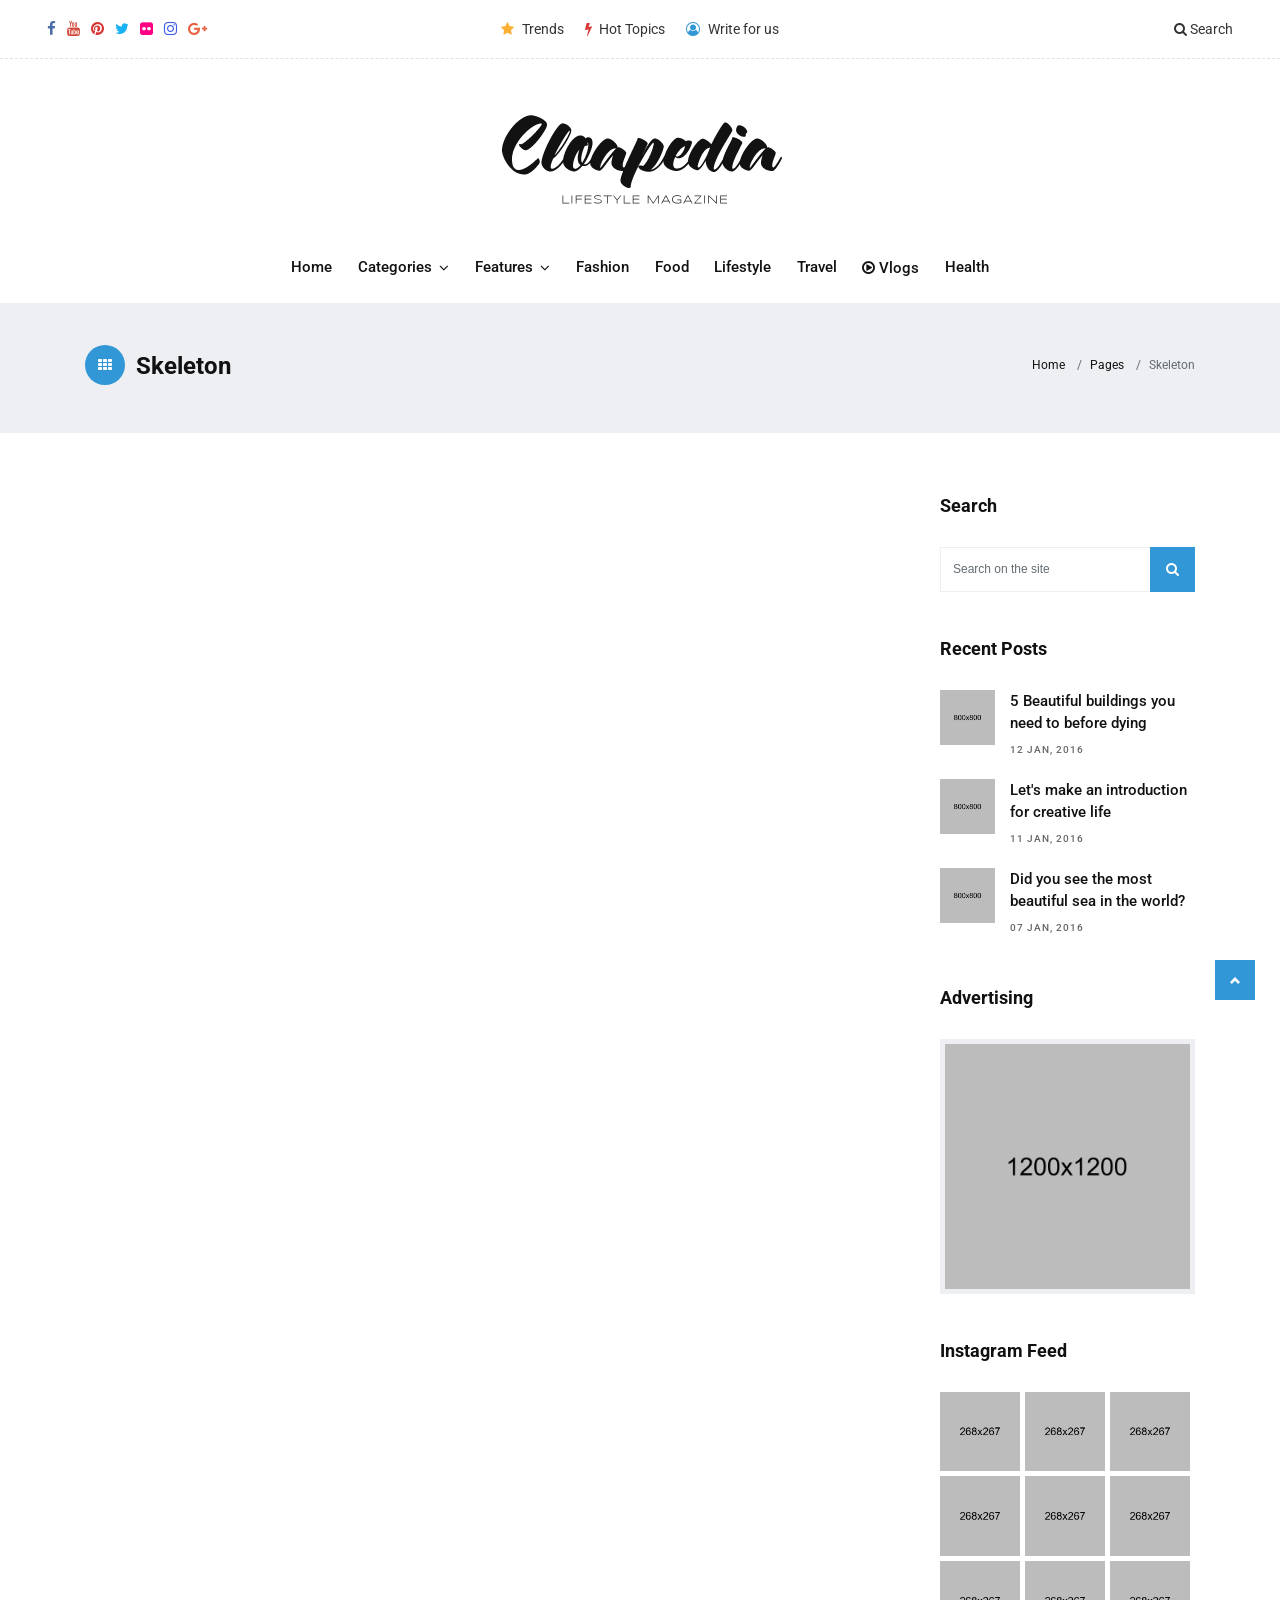
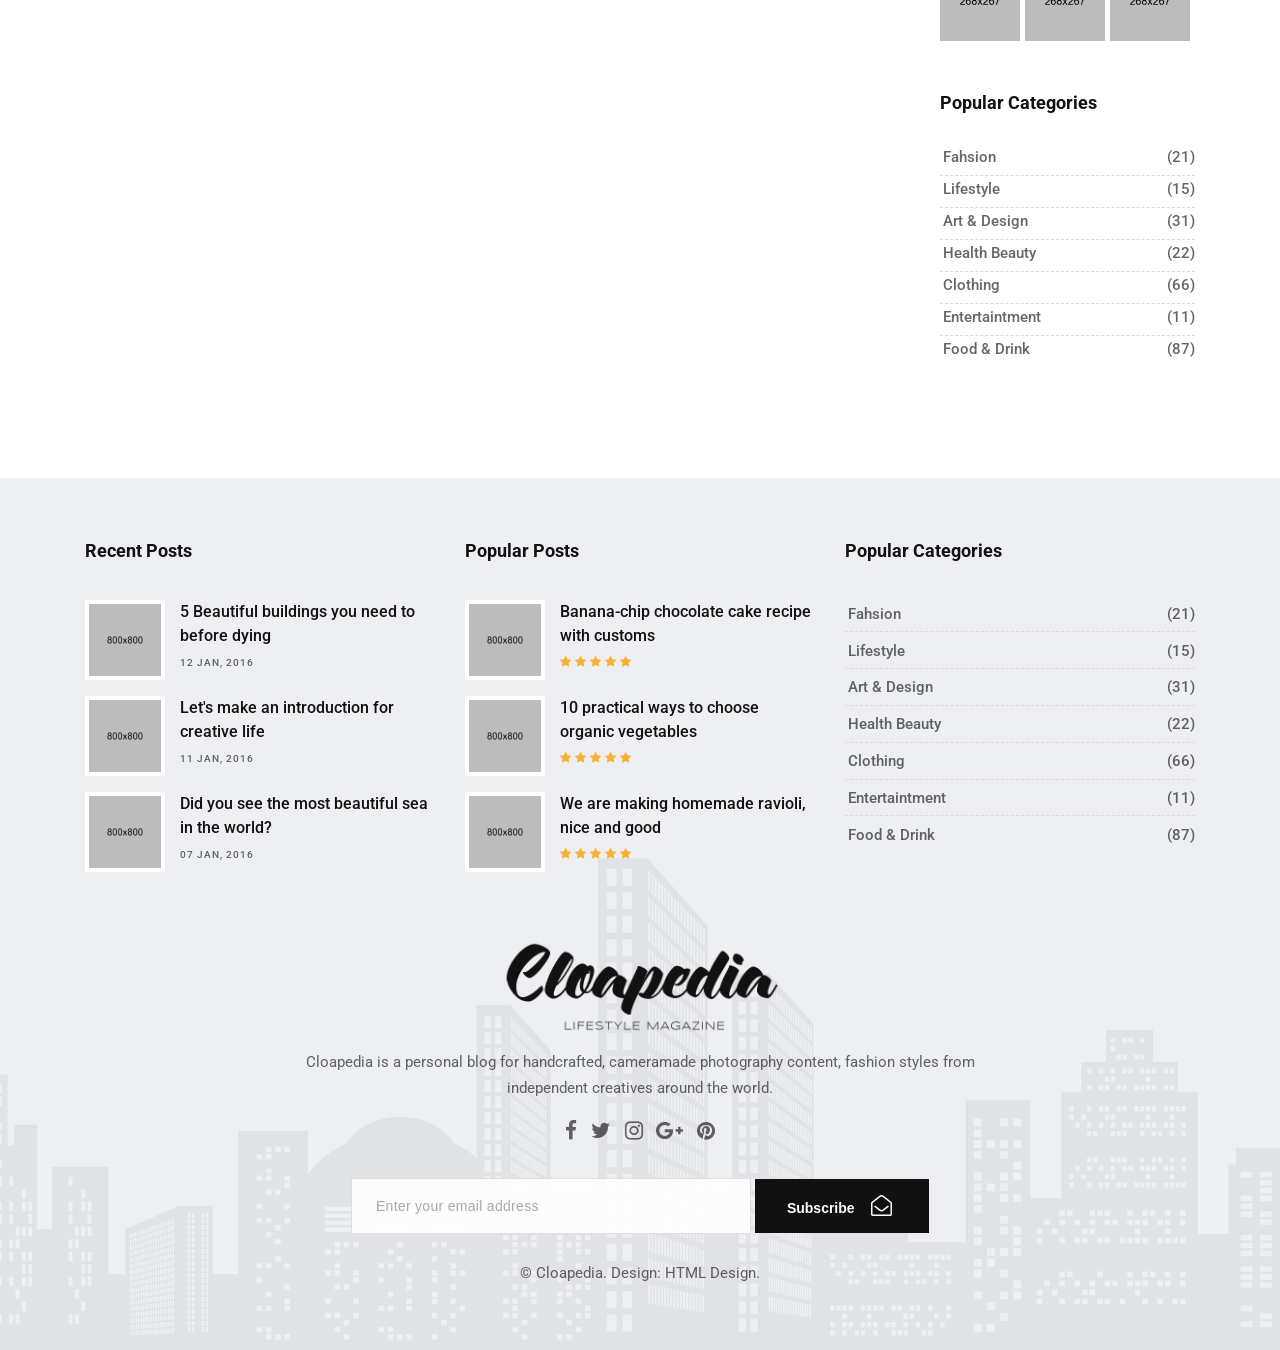
<file: templates/page-skeleton.html>
<!DOCTYPE html>
<html lang="en">

    <!-- Basic -->
    <meta charset="utf-8">
    <meta http-equiv="X-UA-Compatible" content="IE=edge">
    
    <!-- Mobile Metas -->
    <meta name="viewport" content="width=device-width, initial-scale=1, shrink-to-fit=no">
    
    <!-- Site Metas -->
    <title>Cloapedia - Stylish Magazine Blog Template</title>
    <meta name="keywords" content="">
    <meta name="description" content="">
    <meta name="author" content="">
    
    <!-- Site Icons -->
    <link rel="shortcut icon" href="../static/images/favicon.ico" type="image/x-icon" />
    <link rel="apple-touch-icon" href="../static/images/apple-touch-icon.png">
    
    <!-- Design fonts -->
    <link href="https://fonts.googleapis.com/css?family=Ubuntu:300,400,400i,500,700" rel="stylesheet"> 
    <link href="https://fonts.googleapis.com/css?family=Roboto:300,400,400i,500,700,900" rel="stylesheet"> 

    <!-- Bootstrap core CSS -->
    <link href="../static/css/bootstrap.min.css" rel="stylesheet">

    <!-- FontAwesome Icons core CSS -->
    <link href="../static/css/font-awesome.min.css" rel="stylesheet">

    <!-- Custom styles for this template -->
    <link href="../static/css/style.css" rel="stylesheet">

    <!-- Responsive styles for this template -->
    <link href="../static/css/responsive.css" rel="stylesheet">

    <!-- Colors for this template -->
    <link href="../static/css/colors.css" rel="stylesheet">

    <!--[if lt IE 9]>
      <script src="https://oss.maxcdn.com/libs/html5shiv/3.7.0/html5shiv.js"></script>
      <script src="https://oss.maxcdn.com/libs/respond.js/1.4.2/respond.min.js"></script>
    <![endif]-->

</head>
<body>

    <!-- LOADER -->
    <div id="preloader">
        <img class="preloader" src="../static/images/loader.gif" alt="">
    </div><!-- end loader -->
    <!-- END LOADER -->

    <div id="wrapper">
        <div class="collapse top-search" id="collapseExample">
            <div class="card card-block">
                <div class="newsletter-widget text-center">
                    <form class="form-inline">
                        <input type="text" class="form-control" placeholder="What you are looking for?">
                        <button type="submit" class="btn btn-primary"><i class="fa fa-search"></i></button>
                    </form>
                </div><!-- end newsletter -->
            </div>
        </div><!-- end top-search -->

        <div class="topbar-section">
            <div class="container-fluid">
                <div class="row">
                    <div class="col-lg-4 col-md-6 col-sm-6 hidden-xs-down">
                        <div class="topsocial">
                            <a href="#" data-toggle="tooltip" data-placement="bottom" title="Facebook"><i class="fa fa-facebook"></i></a>
                            <a href="#" data-toggle="tooltip" data-placement="bottom" title="Youtube"><i class="fa fa-youtube"></i></a>
                            <a href="#" data-toggle="tooltip" data-placement="bottom" title="Pinterest"><i class="fa fa-pinterest"></i></a>
                            <a href="#" data-toggle="tooltip" data-placement="bottom" title="Twitter"><i class="fa fa-twitter"></i></a>
                            <a href="#" data-toggle="tooltip" data-placement="bottom" title="Flickr"><i class="fa fa-flickr"></i></a>
                            <a href="#" data-toggle="tooltip" data-placement="bottom" title="Instagram"><i class="fa fa-instagram"></i></a>
                            <a href="#" data-toggle="tooltip" data-placement="bottom" title="Google+"><i class="fa fa-google-plus"></i></a>
                        </div><!-- end social -->
                    </div><!-- end col -->

                    <div class="col-lg-4 hidden-md-down">
                        <div class="topmenu text-center">
                            <ul class="list-inline">
                                <li class="list-inline-item"><a href="blog-category-01.html"><i class="fa fa-star"></i> Trends</a></li>
                                <li class="list-inline-item"><a href="blog-category-02.html"><i class="fa fa-bolt"></i> Hot Topics</a></li>
                                <li class="list-inline-item"><a href="page-contact.html"><i class="fa fa-user-circle-o"></i> Write for us</a></li>
                            </ul><!-- end ul -->
                        </div><!-- end topmenu -->
                    </div><!-- end col -->

                    <div class="col-lg-4 col-md-6 col-sm-6 col-xs-12">
                        <div class="topsearch text-right">
                            <a data-toggle="collapse" href="#collapseExample" aria-expanded="false" aria-controls="collapseExample"><i class="fa fa-search"></i> Search</a>
                        </div><!-- end search -->
                    </div><!-- end col -->
                </div><!-- end row -->
            </div><!-- end header-logo -->
        </div><!-- end topbar -->

        <div class="header-section">
            <div class="container">
                <div class="row">
                    <div class="col-md-12">
                        <div class="logo">
                            <a href="blog/index.html"><img src="../static/images/logo.png" alt=""></a>
                        </div><!-- end logo -->
                    </div>
                </div><!-- end row -->
            </div><!-- end header-logo -->
        </div><!-- end header -->

        <header class="header">
            <div class="container">
                <nav class="navbar navbar-inverse navbar-toggleable-md">
                    <button class="navbar-toggler" type="button" data-toggle="collapse" data-target="#cloapediamenu" aria-controls="cloapediamenu" aria-expanded="false" aria-label="Toggle navigation">
                        <span class="navbar-toggler-icon"></span>
                    </button>
                    <div class="collapse navbar-collapse justify-content-md-center" id="cloapediamenu">
                        <ul class="navbar-nav">
                            <li class="nav-item">
                                <a class="nav-link" href="blog/index.html">Home</a>
                            </li>
                            <li class="nav-item dropdown has-submenu menu-large hidden-md-down hidden-sm-down hidden-xs-down">
                                <a class="nav-link dropdown-toggle" href="#" id="dropdown01" data-toggle="dropdown" aria-haspopup="true" aria-expanded="false">Categories</a>
                                <ul class="dropdown-menu megamenu" aria-labelledby="dropdown01">
                                    <li>
                                        <div class="mega-menu-content clearfix">
                                            <div class="tab">
                                                <button class="tablinks active" onclick="openCategory(event, 'cat01')">Beauty</button>
                                                <button class="tablinks" onclick="openCategory(event, 'cat02')">Fashion</button>
                                                <button class="tablinks" onclick="openCategory(event, 'cat03')">Travel</button>
                                                <button class="tablinks" onclick="openCategory(event, 'cat04')">Architecture</button>
                                                <button class="tablinks" onclick="openCategory(event, 'cat05')">Recipes</button>
                                            </div>

                                            <div class="tab-details clearfix">
                                                <div id="cat01" class="tabcontent active">
                                                    <div class="row">
                                                        <div class="col-lg-3 col-md-6 col-sm-12 col-xs-12">
                                                            <div class="blog-box">
                                                                <div class="post-media">
                                                                    <a href="single.html" title="">
                                                                        <img src="../static/upload/menu_01.jpg" alt="" class="img-fluid">
                                                                        <div class="hovereffect">
                                                                        </div><!-- end hover -->
                                                                        <span class="menucat">Spa</span>
                                                                    </a>
                                                                </div><!-- end media -->
                                                                <div class="blog-meta">
                                                                    <h4><a href="single.html" title="">Top 10+ care advice for your toenails</a></h4>
                                                                </div><!-- end meta -->
                                                            </div><!-- end blog-box -->
                                                        </div>

                                                        <div class="col-lg-3 col-md-6 col-sm-12 col-xs-12">
                                                            <div class="blog-box">
                                                                <div class="post-media">
                                                                    <a href="single.html" title="">
                                                                        <img src="../static/upload/menu_02.jpg" alt="" class="img-fluid">
                                                                        <div class="hovereffect">
                                                                        </div><!-- end hover -->
                                                                        <span class="menucat">Beauty</span>
                                                                    </a>
                                                                </div><!-- end media -->
                                                                <div class="blog-meta">
                                                                    <h4><a href="single.html" title="">The secret of your beauty is handmade soap</a></h4>
                                                                </div><!-- end meta -->
                                                            </div><!-- end blog-box -->
                                                        </div>

                                                        <div class="col-lg-3 col-md-6 col-sm-12 col-xs-12">
                                                            <div class="blog-box">
                                                                <div class="post-media">
                                                                    <a href="single.html" title="">
                                                                        <img src="../static/upload/menu_03.jpg" alt="" class="img-fluid">
                                                                        <div class="hovereffect">
                                                                        </div><!-- end hover -->
                                                                        <span class="menucat">Beauty</span>
                                                                    </a>
                                                                </div><!-- end media -->
                                                                <div class="blog-meta">
                                                                    <h4><a href="single.html" title="">Benefits of face mask made from mud</a></h4>
                                                                </div><!-- end meta -->
                                                            </div><!-- end blog-box -->
                                                        </div>

                                                        <div class="col-lg-3 col-md-6 col-sm-12 col-xs-12">
                                                            <div class="blog-box">
                                                                <div class="post-media">
                                                                    <a href="single.html" title="">
                                                                        <img src="../static/upload/menu_04.jpg" alt="" class="img-fluid">
                                                                        <div class="hovereffect">
                                                                        </div><!-- end hover -->
                                                                        <span class="menucat">Spa</span>
                                                                    </a>
                                                                </div><!-- end media -->
                                                                <div class="blog-meta">
                                                                    <h4><a href="single.html" title="">Relax with the unique warmth of candle flavor</a></h4>
                                                                </div><!-- end meta -->
                                                            </div><!-- end blog-box -->
                                                        </div>
                                                    </div><!-- end row -->
                                                </div>
                                                <div id="cat02" class="tabcontent">
                                                    <div class="row">
                                                        <div class="col-lg-3 col-md-6 col-sm-12 col-xs-12">
                                                            <div class="blog-box">
                                                                <div class="post-media">
                                                                    <a href="single.html" title="">
                                                                        <img src="../static/upload/menu_05.jpg" alt="" class="img-fluid">
                                                                        <div class="hovereffect">
                                                                        </div><!-- end hover -->
                                                                        <span class="menucat">Fashion</span>
                                                                    </a>
                                                                </div><!-- end media -->
                                                                <div class="blog-meta">
                                                                    <h4><a href="single.html" title="">2017 summer stamp will have design models here</a></h4>
                                                                </div><!-- end meta -->
                                                            </div><!-- end blog-box -->
                                                        </div>

                                                        <div class="col-lg-3 col-md-6 col-sm-12 col-xs-12">
                                                            <div class="blog-box">
                                                                <div class="post-media">
                                                                    <a href="single.html" title="">
                                                                        <img src="../static/upload/menu_06.jpg" alt="" class="img-fluid">
                                                                        <div class="hovereffect">
                                                                        </div><!-- end hover -->
                                                                        <span class="menucat">Collections</span>
                                                                    </a>
                                                                </div><!-- end media -->
                                                                <div class="blog-meta">
                                                                    <h4><a href="single.html" title="">Which color is the most suitable color for you?</a></h4>
                                                                </div><!-- end meta -->
                                                            </div><!-- end blog-box -->
                                                        </div>

                                                        <div class="col-lg-3 col-md-6 col-sm-12 col-xs-12">
                                                            <div class="blog-box">
                                                                <div class="post-media">
                                                                    <a href="single.html" title="">
                                                                        <img src="../static/upload/menu_07.jpg" alt="" class="img-fluid">
                                                                        <div class="hovereffect">
                                                                        </div><!-- end hover -->
                                                                        <span class="menucat">Fashion</span>
                                                                    </a>
                                                                </div><!-- end media -->
                                                                <div class="blog-meta">
                                                                    <h4><a href="single.html" title="">Subscribe to these sites to keep an eye on the fashion</a></h4>
                                                                </div><!-- end meta -->
                                                            </div><!-- end blog-box -->
                                                        </div>

                                                        <div class="col-lg-3 col-md-6 col-sm-12 col-xs-12">
                                                            <div class="blog-box">
                                                                <div class="post-media">
                                                                    <a href="single.html" title="">
                                                                        <img src="../static/upload/menu_08.jpg" alt="" class="img-fluid">
                                                                        <div class="hovereffect">
                                                                        </div><!-- end hover -->
                                                                        <span class="menucat">Trends</span>
                                                                    </a>
                                                                </div><!-- end media -->
                                                                <div class="blog-meta">
                                                                    <h4><a href="single.html" title="">The most trends of this year with color combination</a></h4>
                                                                </div><!-- end meta -->
                                                            </div><!-- end blog-box -->
                                                        </div>
                                                    </div><!-- end row -->
                                                </div>
                                                <div id="cat03" class="tabcontent">
                                                    <div class="row">
                                                        <div class="col-lg-3 col-md-6 col-sm-12 col-xs-12">
                                                            <div class="blog-box">
                                                                <div class="post-media">
                                                                    <a href="single.html" title="">
                                                                        <img src="../static/upload/menu_09.jpg" alt="" class="img-fluid">
                                                                        <div class="hovereffect">
                                                                        </div><!-- end hover -->
                                                                        <span class="menucat">Tourism</span>
                                                                    </a>
                                                                </div><!-- end media -->
                                                                <div class="blog-meta">
                                                                    <h4><a href="single.html" title="">I visited the architects of Istanbul for you</a></h4>
                                                                </div><!-- end meta -->
                                                            </div><!-- end blog-box -->
                                                        </div>

                                                        <div class="col-lg-3 col-md-6 col-sm-12 col-xs-12">
                                                            <div class="blog-box">
                                                                <div class="post-media">
                                                                    <a href="single.html" title="">
                                                                        <img src="../static/upload/menu_11.jpg" alt="" class="img-fluid">
                                                                        <div class="hovereffect">
                                                                        </div><!-- end hover -->
                                                                        <span class="menucat">Travel</span>
                                                                    </a>
                                                                </div><!-- end media -->
                                                                <div class="blog-meta">
                                                                    <h4><a href="single.html" title="">Prepared handmade dish dish in the Netherlands</a></h4>
                                                                </div><!-- end meta -->
                                                            </div><!-- end blog-box -->
                                                        </div>

                                                        <div class="col-lg-3 col-md-6 col-sm-12 col-xs-12">
                                                            <div class="blog-box">
                                                                <div class="post-media">
                                                                    <a href="single.html" title="">
                                                                        <img src="../static/upload/menu_12.jpg" alt="" class="img-fluid">
                                                                        <div class="hovereffect">
                                                                        </div><!-- end hover -->
                                                                        <span class="menucat">City Tours</span>
                                                                    </a>
                                                                </div><!-- end media -->
                                                                <div class="blog-meta">
                                                                    <h4><a href="single.html" title="">I recommend you visit the fairy chimneys</a></h4>
                                                                </div><!-- end meta -->
                                                            </div><!-- end blog-box -->
                                                        </div>

                                                        <div class="col-lg-3 col-md-6 col-sm-12 col-xs-12">
                                                            <div class="blog-box">
                                                                <div class="post-media">
                                                                    <a href="single.html" title="">
                                                                        <img src="../static/upload/menu_13.jpg" alt="" class="img-fluid">
                                                                        <div class="hovereffect">
                                                                        </div><!-- end hover -->
                                                                        <span class="menucat">Tourism</span>
                                                                    </a>
                                                                </div><!-- end media -->
                                                                <div class="blog-meta">
                                                                    <h4><a href="single.html" title="">One of the most beautiful ports in the world</a></h4>
                                                                </div><!-- end meta -->
                                                            </div><!-- end blog-box -->
                                                        </div>
                                                    </div><!-- end row -->
                                                </div>
                                                <div id="cat04" class="tabcontent">
                                                    <div class="row">
                                                        <div class="col-lg-3 col-md-6 col-sm-12 col-xs-12">
                                                            <div class="blog-box">
                                                                <div class="post-media">
                                                                    <a href="single.html" title="">
                                                                        <img src="../static/upload/menu_14.jpg" alt="" class="img-fluid">
                                                                        <div class="hovereffect">
                                                                        </div><!-- end hover -->
                                                                        <span class="menucat">Places</span>
                                                                    </a>
                                                                </div><!-- end media -->
                                                                <div class="blog-meta">
                                                                    <h4><a href="single.html" title="">A collection of the most beautiful shop designs</a></h4>
                                                                </div><!-- end meta -->
                                                            </div><!-- end blog-box -->
                                                        </div>

                                                        <div class="col-lg-3 col-md-6 col-sm-12 col-xs-12">
                                                            <div class="blog-box">
                                                                <div class="post-media">
                                                                    <a href="single.html" title="">
                                                                        <img src="../static/upload/menu_15.jpg" alt="" class="img-fluid">
                                                                        <div class="hovereffect">
                                                                        </div><!-- end hover -->
                                                                        <span class="menucat">Designs</span>
                                                                    </a>
                                                                </div><!-- end media -->
                                                                <div class="blog-meta">
                                                                    <h4><a href="single.html" title="">America's and Canada's most beautiful wine houses</a></h4>
                                                                </div><!-- end meta -->
                                                            </div><!-- end blog-box -->
                                                        </div>

                                                        <div class="col-lg-3 col-md-6 col-sm-12 col-xs-12">
                                                            <div class="blog-box">
                                                                <div class="post-media">
                                                                    <a href="single.html" title="">
                                                                        <img src="../static/upload/menu_16.jpg" alt="" class="img-fluid">
                                                                        <div class="hovereffect">
                                                                        </div><!-- end hover -->
                                                                        <span class="menucat">Minimalism</span>
                                                                    </a>
                                                                </div><!-- end media -->
                                                                <div class="blog-meta">
                                                                    <h4><a href="single.html" title="">The most professional ways to color your walls</a></h4>
                                                                </div><!-- end meta -->
                                                            </div><!-- end blog-box -->
                                                        </div>

                                                        <div class="col-lg-3 col-md-6 col-sm-12 col-xs-12">
                                                            <div class="blog-box">
                                                                <div class="post-media">
                                                                    <a href="single.html" title="">
                                                                        <img src="../static/upload/menu_17.jpg" alt="" class="img-fluid">
                                                                        <div class="hovereffect">
                                                                        </div><!-- end hover -->
                                                                        <span class="menucat">Furnishings</span>
                                                                    </a>
                                                                </div><!-- end media -->
                                                                <div class="blog-meta">
                                                                    <h4><a href="single.html" title="">Stylish cabinet designs and furnitures</a></h4>
                                                                </div><!-- end meta -->
                                                            </div><!-- end blog-box -->
                                                        </div>
                                                    </div><!-- end row -->
                                                </div>
                                                <div id="cat05" class="tabcontent">
                                                    <div class="row">
                                                        <div class="col-lg-3 col-md-6 col-sm-12 col-xs-12">
                                                            <div class="blog-box">
                                                                <div class="post-media">
                                                                    <a href="single.html" title="">
                                                                        <img src="../static/upload/menu_18.jpg" alt="" class="img-fluid">
                                                                        <div class="hovereffect">
                                                                        </div><!-- end hover -->
                                                                        <span class="menucat">Vegetables</span>
                                                                    </a>
                                                                </div><!-- end media -->
                                                                <div class="blog-meta">
                                                                    <h4><a href="single.html" title="">Grilled vegetable with fish prepared with fish</a></h4>
                                                                </div><!-- end meta -->
                                                            </div><!-- end blog-box -->
                                                        </div>

                                                        <div class="col-lg-3 col-md-6 col-sm-12 col-xs-12">
                                                            <div class="blog-box">
                                                                <div class="post-media">
                                                                    <a href="single.html" title="">
                                                                        <img src="../static/upload/menu_19.jpg" alt="" class="img-fluid">
                                                                        <div class="hovereffect">
                                                                        </div><!-- end hover -->
                                                                        <span class="menucat">Restaurants</span>
                                                                    </a>
                                                                </div><!-- end media -->
                                                                <div class="blog-meta">
                                                                    <h4><a href="single.html" title="">The world's finest and clean meat restaurants</a></h4>
                                                                </div><!-- end meta -->
                                                            </div><!-- end blog-box -->
                                                        </div>

                                                        <div class="col-lg-3 col-md-6 col-sm-12 col-xs-12">
                                                            <div class="blog-box">
                                                                <div class="post-media">
                                                                    <a href="single.html" title="">
                                                                        <img src="../static/upload/menu_20.jpg" alt="" class="img-fluid">
                                                                        <div class="hovereffect">
                                                                        </div><!-- end hover -->
                                                                        <span class="menucat">Meat foods</span>
                                                                    </a>
                                                                </div><!-- end media -->
                                                                <div class="blog-meta">
                                                                    <h4><a href="single.html" title="">Fried veal and vegetable dish</a></h4>
                                                                </div><!-- end meta -->
                                                            </div><!-- end blog-box -->
                                                        </div>

                                                        <div class="col-lg-3 col-md-6 col-sm-12 col-xs-12">
                                                            <div class="blog-box">
                                                                <div class="post-media">
                                                                    <a href="single.html" title="">
                                                                        <img src="../static/upload/menu_21.jpg" alt="" class="img-fluid">
                                                                        <div class="hovereffect">
                                                                        </div><!-- end hover -->
                                                                        <span class="menucat">Pastas</span>
                                                                    </a>
                                                                </div><!-- end media -->
                                                                <div class="blog-meta">
                                                                    <h4><a href="single.html" title="">Tasty pasta sauces and recipes</a></h4>
                                                                </div><!-- end meta -->
                                                            </div><!-- end blog-box -->
                                                        </div>
                                                    </div><!-- end row -->
                                                </div>
                                            </div><!-- end tab-details -->
                                        </div><!-- end mega-menu-content -->
                                    </li>
                                </ul>
                            </li>
                            <li class="nav-item dropdown has-submenu">
                                <a class="nav-link dropdown-toggle" href="#" id="dropdown02" data-toggle="dropdown" aria-haspopup="true" aria-expanded="false">Features</a>
                                <ul class="dropdown-menu" aria-labelledby="dropdown02">
                                    <li><a class="dropdown-item" href="single.html">Single Blog <span class="hidden-md-down hidden-sm-down hidden-xs-down"><i class="fa fa-angle-right"></i></span></a>
                                        <ul class="dropdown-menu">
                                            <li><a class="dropdown-item" href="single.html">Single Default</a></li>
                                            <li><a class="dropdown-item" href="single-fullwidth.html">Single Fullwidth</a></li>
                                            <li><a class="dropdown-item" href="single-slider.html">Single Gallery</a></li>
                                            <li><a class="dropdown-item" href="single-video.html">Single Video</a></li>
                                            <li><a class="dropdown-item" href="single-audio.html">Single Audio</a></li>
                                            <li><a class="dropdown-item" href="single-no-media.html">Single No Media</a></li>
                                        </ul>
                                    </li>
                                    <li><a class="dropdown-item" href="single.html">Blog Category <span class="hidden-md-down hidden-sm-down hidden-xs-down"><i class="fa fa-angle-right"></i></span></a>
                                        <ul class="dropdown-menu">
                                            <li><a class="dropdown-item" href="blog-category-01.html">Blog Category A</a></li>
                                            <li><a class="dropdown-item" href="blog-category-02.html">Blog Category B</a></li>
                                            <li><a class="dropdown-item" href="blog-category-03.html">Blog Category C</a></li>
                                            <li><a class="dropdown-item" href="blog-category-04.html">Blog Category D</a></li>
                                            <li><a class="dropdown-item" href="blog-category-05.html">Blog Category E</a></li>
                                            <li><a class="dropdown-item" href="blog-category-06.html">Blog Category F</a></li>
                                        </ul>
                                    </li>
                                    <li><a class="dropdown-item" href="blog-author.html">Blog Author</a></li>
                                    <li><a class="dropdown-item" href="page-contact.html">Contact Page</a></li>
                                    <li><a class="dropdown-item" href="page.html">Default Page</a></li>
                                    <li><a class="dropdown-item" href="page-fullwidth.html">Fullwidth Page</a></li>
                                    <li><a class="dropdown-item" href="page-404.html">Not Found Page</a></li>
                                    <li><a class="dropdown-item" href="page-sitemap.html">Sitemap & Archives</a></li>
                                </ul>
                            </li>
                            <li class="nav-item">
                                <a class="nav-link color-pink-hover" href="blog-category-01.html">Fashion</a>
                            </li>
                            <li class="nav-item">
                                <a class="nav-link color-red-hover" href="blog-category-02.html">Food</a>
                            </li>
                            <li class="nav-item">
                                <a class="nav-link color-aqua-hover" href="blog-category-03.html">Lifestyle</a>
                            </li>
                            <li class="nav-item">
                                <a class="nav-link color-green-hover" href="blog-category-04.html">Travel</a>
                            </li>  
                            <li class="nav-item">
                                <a class="nav-link color-yellow-hover" href="blog-category-05.html"><i class="fa fa-play-circle-o"></i> Vlogs</a>
                            </li>
                            <li class="nav-item">
                                <a class="nav-link color-grey-hover" href="blog-category-06.html">Health</a>
                            </li>
                        </ul>
                    </div>
                </nav>
            </div><!-- end container -->
        </header><!-- end header -->

        <div class="page-title">
            <div class="container">
                <div class="row">
                    <div class="col-lg-8 col-md-8 col-sm-12 col-xs-12">
                        <h2><i class="fa fa-th"></i> Skeleton</h2>
                    </div><!-- end col -->
                    <div class="col-lg-4 col-md-4 col-sm-12 col-xs-12">
                        <ol class="breadcrumb">
                            <li class="breadcrumb-item"><a href="#">Home</a></li>
                            <li class="breadcrumb-item"><a href="#">Pages</a></li>
                            <li class="breadcrumb-item active">Skeleton</li>
                        </ol>
                    </div><!-- end col -->                    
                </div><!-- end row -->
            </div><!-- end container -->
        </div><!-- end page-title -->

        <section class="section">
            <div class="container">
                <div class="row">
                    <div class="col-lg-9 col-md-12 col-sm-12 col-xs-12">
                        <div class="page-wrapper">




                        </div><!-- end page-wrapper -->
                    </div><!-- end col -->

                    <div class="col-lg-3 col-md-12 col-sm-12 col-xs-12">
                        <div class="sidebar">
                            <div class="widget">
                                <h2 class="widget-title">Search</h2>
                                <form class="form-inline search-form">
                                    <div class="form-group">
                                        <input type="text" class="form-control" placeholder="Search on the site">
                                    </div>
                                    <button type="submit" class="btn btn-primary"><i class="fa fa-search"></i></button>
                                </form>
                            </div><!-- end widget -->

                            <div class="widget">
                                <h2 class="widget-title">Recent Posts</h2>
                                <div class="blog-list-widget">
                                    <div class="list-group">
                                        <a href="single.html" class="list-group-item list-group-item-action flex-column align-items-start">
                                            <div class="w-100 justify-content-between">
                                                <img src="../static/upload/blog_square_01.jpg" alt="" class="img-fluid float-left">
                                                <h5 class="mb-1">5 Beautiful buildings you need to before dying</h5>
                                                <small>12 Jan, 2016</small>
                                            </div>
                                        </a>

                                        <a href="single.html" class="list-group-item list-group-item-action flex-column align-items-start">
                                            <div class="w-100 justify-content-between">
                                                <img src="../static/upload/blog_square_02.jpg" alt="" class="img-fluid float-left">
                                                <h5 class="mb-1">Let's make an introduction for creative life</h5>
                                                <small>11 Jan, 2016</small>
                                            </div>
                                        </a>

                                        <a href="single.html" class="list-group-item list-group-item-action flex-column align-items-start">
                                            <div class="w-100 last-item justify-content-between">
                                                <img src="../static/upload/blog_square_03.jpg" alt="" class="img-fluid float-left">
                                                <h5 class="mb-1">Did you see the most beautiful sea in the world?</h5>
                                                <small>07 Jan, 2016</small>
                                            </div>
                                        </a>
                                    </div>
                                </div><!-- end blog-list -->
                            </div><!-- end widget -->

                            <div class="widget">
                                <h2 class="widget-title">Advertising</h2>
                                <div class="banner-spot clearfix">
                                    <div class="banner-img">
                                        <img src="../static/upload/banner_03.jpg" alt="" class="img-fluid">
                                    </div><!-- end banner-img -->
                                </div><!-- end banner -->
                            </div><!-- end widget -->

                            <div class="widget">
                                <h2 class="widget-title">Instagram Feed</h2>
                                <div class="instagram-wrapper clearfix">
                                    <a class="" href="#"><img src="../static/upload/insta_01.jpeg" alt="" class="img-fluid"></a>
                                    <a href="#"><img src="../static/upload/insta_02.jpeg" alt="" class="img-fluid"></a>
                                    <a href="#"><img src="../static/upload/insta_03.jpeg" alt="" class="img-fluid"></a>
                                    <a href="#"><img src="../static/upload/insta_04.jpeg" alt="" class="img-fluid"></a>
                                    <a href="#"><img src="../static/upload/insta_05.jpeg" alt="" class="img-fluid"></a>
                                    <a href="#"><img src="../static/upload/insta_06.jpeg" alt="" class="img-fluid"></a>
                                    <a href="#"><img src="../static/upload/insta_07.jpeg" alt="" class="img-fluid"></a>
                                    <a href="#"><img src="../static/upload/insta_08.jpeg" alt="" class="img-fluid"></a>
                                    <a href="#"><img src="../static/upload/insta_09.jpeg" alt="" class="img-fluid"></a>
                                </div><!-- end Instagram wrapper -->
                            </div><!-- end widget -->

                            <div class="widget">
                                <h2 class="widget-title">Popular Categories</h2>
                                <div class="link-widget">
                                    <ul>
                                        <li><a href="#">Fahsion <span>(21)</span></a></li>
                                        <li><a href="#">Lifestyle <span>(15)</span></a></li>
                                        <li><a href="#">Art & Design <span>(31)</span></a></li>
                                        <li><a href="#">Health Beauty <span>(22)</span></a></li>
                                        <li><a href="#">Clothing <span>(66)</span></a></li>
                                        <li><a href="#">Entertaintment <span>(11)</span></a></li>
                                        <li><a href="#">Food & Drink <span>(87)</span></a></li>
                                    </ul>
                                </div><!-- end link-widget -->
                            </div><!-- end widget -->

                        </div><!-- end sidebar -->
                    </div><!-- end col -->
                </div><!-- end row -->
            </div><!-- end container -->
        </section>

        <footer class="footer">
            <div class="container">
                <div class="row">
                    <div class="col-lg-4 col-md-12 col-sm-12 col-xs-12">
                        <div class="widget">
                            <h2 class="widget-title">Recent Posts</h2>
                            <div class="blog-list-widget">
                                <div class="list-group">
                                    <a href="single.html" class="list-group-item list-group-item-action flex-column align-items-start">
                                        <div class="w-100 justify-content-between">
                                            <img src="../static/upload/blog_square_01.jpg" alt="" class="img-fluid float-left">
                                            <h5 class="mb-1">5 Beautiful buildings you need to before dying</h5>
                                            <small>12 Jan, 2016</small>
                                        </div>
                                    </a>

                                    <a href="single.html" class="list-group-item list-group-item-action flex-column align-items-start">
                                        <div class="w-100 justify-content-between">
                                            <img src="../static/upload/blog_square_02.jpg" alt="" class="img-fluid float-left">
                                            <h5 class="mb-1">Let's make an introduction for creative life</h5>
                                            <small>11 Jan, 2016</small>
                                        </div>
                                    </a>

                                    <a href="single.html" class="list-group-item list-group-item-action flex-column align-items-start">
                                        <div class="w-100 last-item justify-content-between">
                                            <img src="../static/upload/blog_square_03.jpg" alt="" class="img-fluid float-left">
                                            <h5 class="mb-1">Did you see the most beautiful sea in the world?</h5>
                                            <small>07 Jan, 2016</small>
                                        </div>
                                    </a>
                                </div>
                            </div><!-- end blog-list -->
                        </div><!-- end widget -->
                    </div><!-- end col -->

                    <div class="col-lg-4 col-md-12 col-sm-12 col-xs-12">
                        <div class="widget">
                            <h2 class="widget-title">Popular Posts</h2>
                            <div class="blog-list-widget">
                                <div class="list-group">
                                    <a href="single.html" class="list-group-item list-group-item-action flex-column align-items-start">
                                        <div class="w-100 justify-content-between">
                                            <img src="../static/upload/blog_square_04.jpg" alt="" class="img-fluid float-left">
                                            <h5 class="mb-1">Banana-chip chocolate cake recipe with customs</h5>
                                            <span class="rating">
                                                <i class="fa fa-star"></i>
                                                <i class="fa fa-star"></i>
                                                <i class="fa fa-star"></i>
                                                <i class="fa fa-star"></i>
                                                <i class="fa fa-star"></i>
                                            </span>
                                        </div>
                                    </a>

                                    <a href="single.html" class="list-group-item list-group-item-action flex-column align-items-start">
                                        <div class="w-100 justify-content-between">
                                            <img src="../static/upload/blog_square_07.jpg" alt="" class="img-fluid float-left">
                                            <h5 class="mb-1">10 practical ways to choose organic vegetables</h5>
                                            <span class="rating">
                                                <i class="fa fa-star"></i>
                                                <i class="fa fa-star"></i>
                                                <i class="fa fa-star"></i>
                                                <i class="fa fa-star"></i>
                                                <i class="fa fa-star"></i>
                                            </span>
                                        </div>
                                    </a>

                                    <a href="single.html" class="list-group-item list-group-item-action flex-column align-items-start">
                                        <div class="w-100 last-item justify-content-between">
                                            <img src="../static/upload/blog_square_06.jpg" alt="" class="img-fluid float-left">
                                            <h5 class="mb-1">We are making homemade ravioli, nice and good</h5>
                                            <span class="rating">
                                                <i class="fa fa-star"></i>
                                                <i class="fa fa-star"></i>
                                                <i class="fa fa-star"></i>
                                                <i class="fa fa-star"></i>
                                                <i class="fa fa-star"></i>
                                            </span>
                                        </div>
                                    </a>
                                </div>
                            </div><!-- end blog-list -->
                        </div><!-- end widget -->
                    </div><!-- end col -->

                    <div class="col-lg-4 col-md-12 col-sm-12 col-xs-12">
                        <div class="widget">
                            <h2 class="widget-title">Popular Categories</h2>
                            <div class="link-widget">
                                <ul>
                                    <li><a href="#">Fahsion <span>(21)</span></a></li>
                                    <li><a href="#">Lifestyle <span>(15)</span></a></li>
                                    <li><a href="#">Art & Design <span>(31)</span></a></li>
                                    <li><a href="#">Health Beauty <span>(22)</span></a></li>
                                    <li><a href="#">Clothing <span>(66)</span></a></li>
                                    <li><a href="#">Entertaintment <span>(11)</span></a></li>
                                    <li><a href="#">Food & Drink <span>(87)</span></a></li>
                                </ul>
                            </div><!-- end link-widget -->
                        </div><!-- end widget -->
                    </div><!-- end col -->
                </div><!-- end row -->

                <hr class="invis1">

                <div class="row">
                    <div class="col-lg-8 offset-lg-2">
                        <div class="widget">
                            <div class="footer-text text-center">
                                <a href="blog/index.html"><img src="../static/images/flogo.png" alt="" class="img-fluid"></a>
                                <p>Cloapedia is a personal blog for handcrafted, cameramade photography content, fashion styles from independent creatives around the world.</p>
                                <div class="social">
                                    <a href="#" data-toggle="tooltip" data-placement="bottom" title="Facebook"><i class="fa fa-facebook"></i></a>              
                                    <a href="#" data-toggle="tooltip" data-placement="bottom" title="Twitter"><i class="fa fa-twitter"></i></a>
                                    <a href="#" data-toggle="tooltip" data-placement="bottom" title="Instagram"><i class="fa fa-instagram"></i></a>
                                    <a href="#" data-toggle="tooltip" data-placement="bottom" title="Google Plus"><i class="fa fa-google-plus"></i></a>
                                    <a href="#" data-toggle="tooltip" data-placement="bottom" title="Pinterest"><i class="fa fa-pinterest"></i></a>
                                </div>

                                <hr class="invis">

                                <div class="newsletter-widget text-center">
                                    <form class="form-inline">
                                        <input type="text" class="form-control" placeholder="Enter your email address">
                                        <button type="submit" class="btn btn-primary">Subscribe <i class="fa fa-envelope-open-o"></i></button>
                                    </form>
                                </div><!-- end newsletter -->
                            </div><!-- end footer-text -->
                        </div><!-- end widget -->
                    </div><!-- end col -->
                </div>
                <div class="row">
                    <div class="col-md-12 text-center">
                        <br>
                        <div class="copyright">&copy; Cloapedia. Design: <a href="http://html.design">HTML Design</a>.</div>
                    </div>
                </div>
            </div><!-- end container -->
        </footer><!-- end footer -->

        <div class="dmtop">Scroll to Top</div>
        
    </div><!-- end wrapper -->

    <!-- Core JavaScript
    ================================================== -->
    <script src="../static/js/jquery.min.js"></script>
    <script src="../static/js/tether.min.js"></script>
    <script src="../static/js/bootstrap.min.js"></script>
    <script src="../static/js/custom.js"></script>

</body>
</html>
</file>
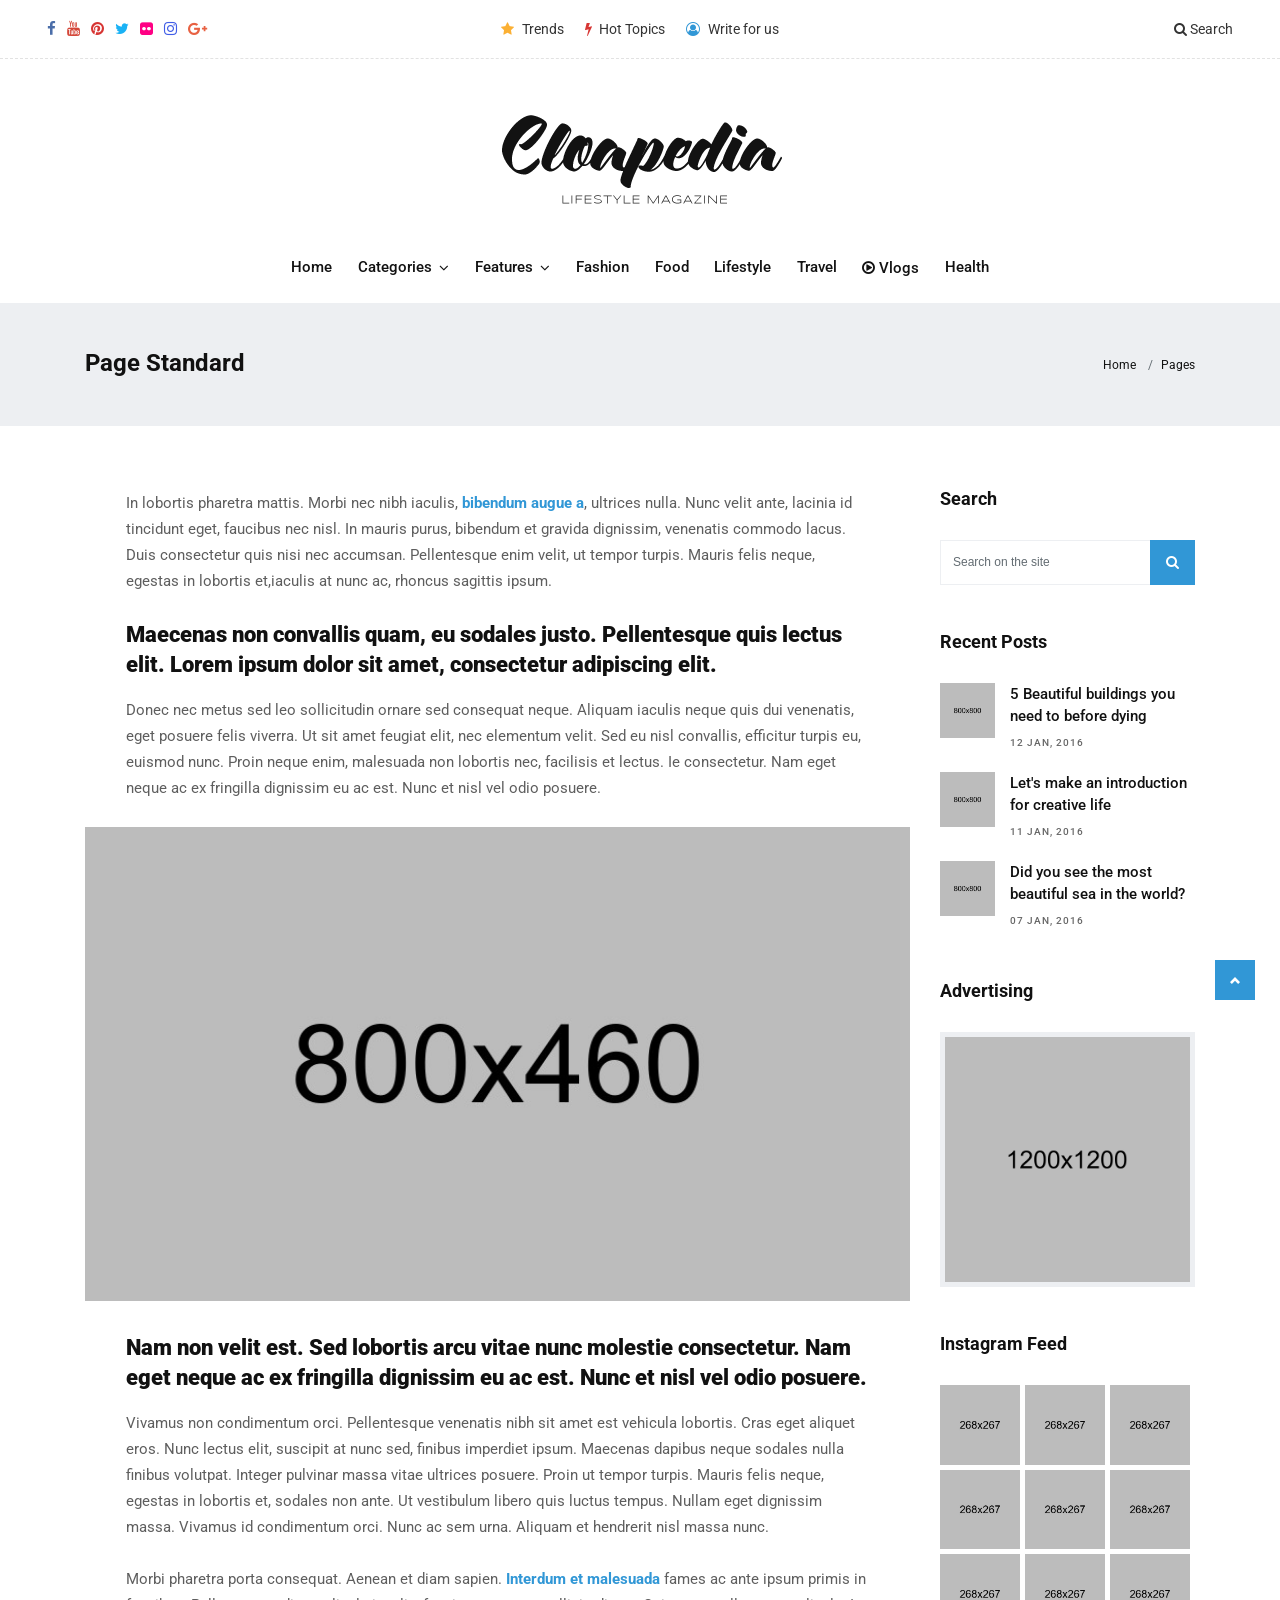
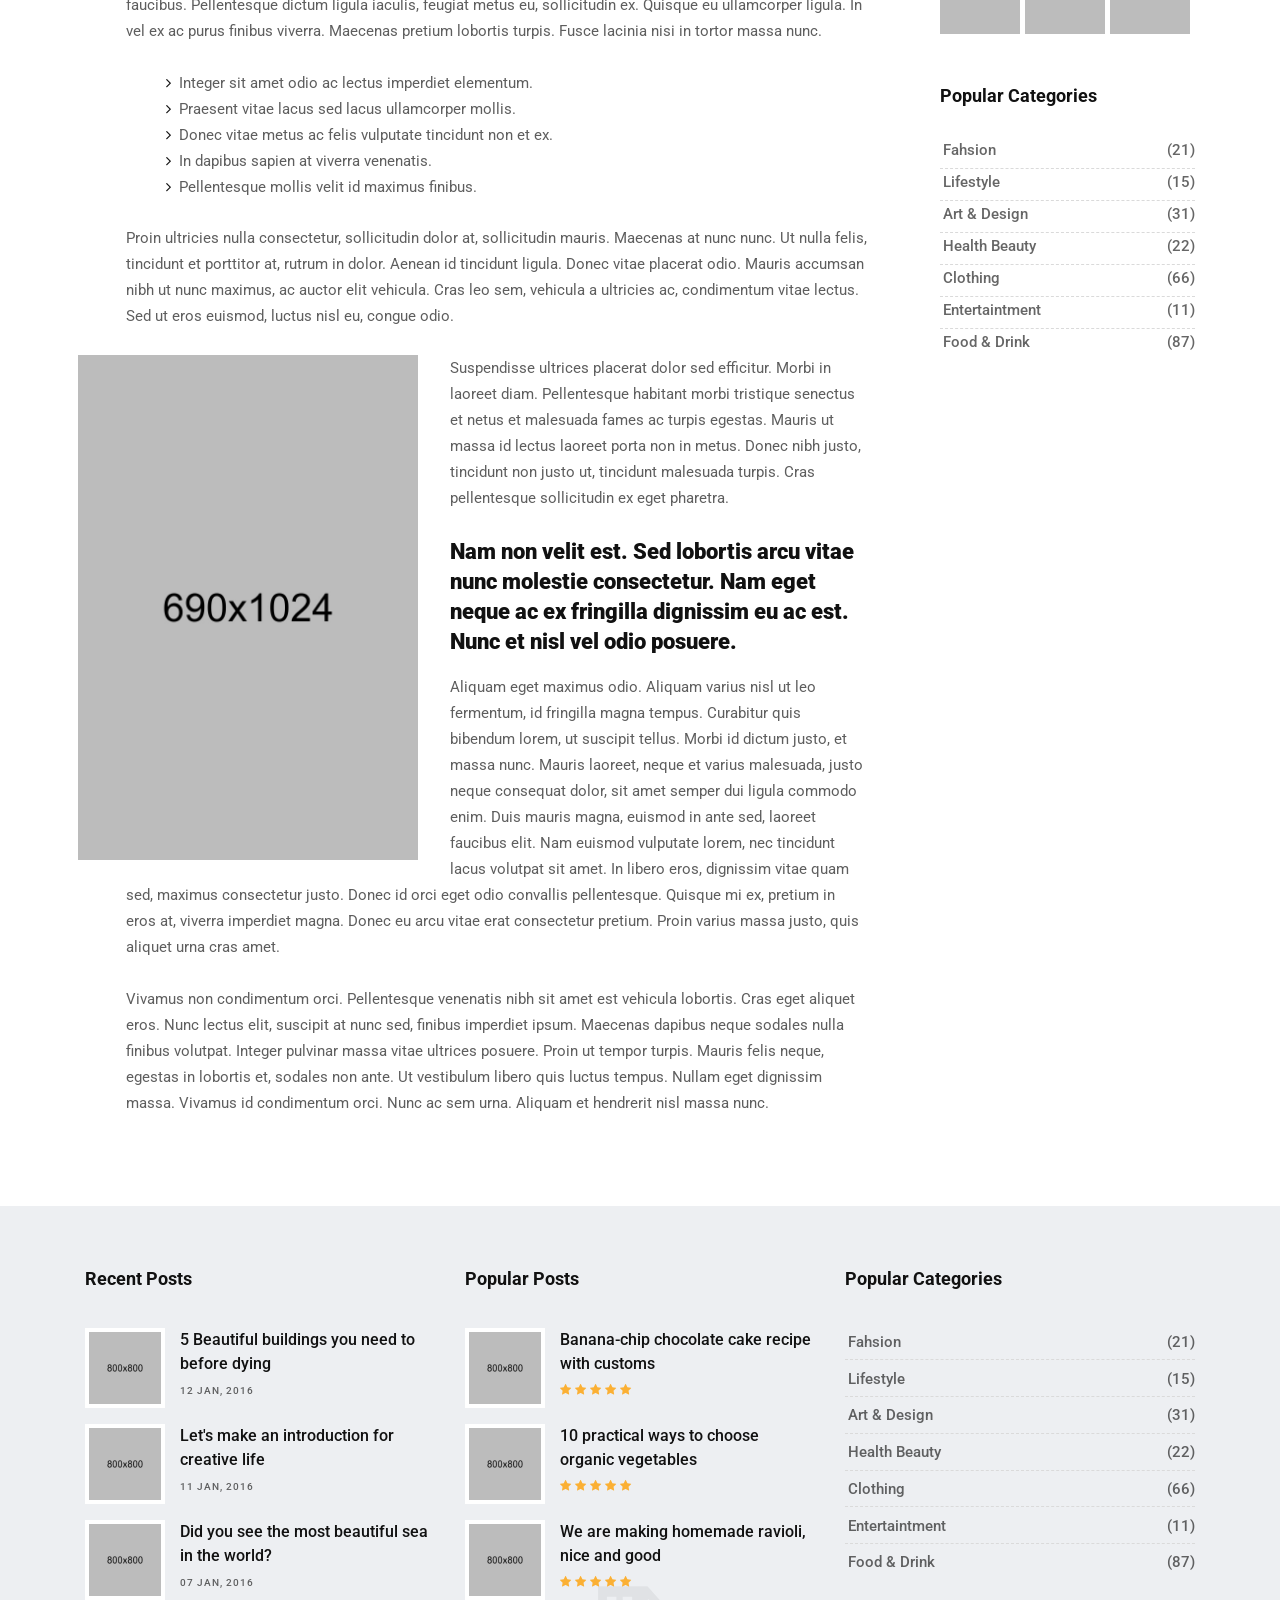
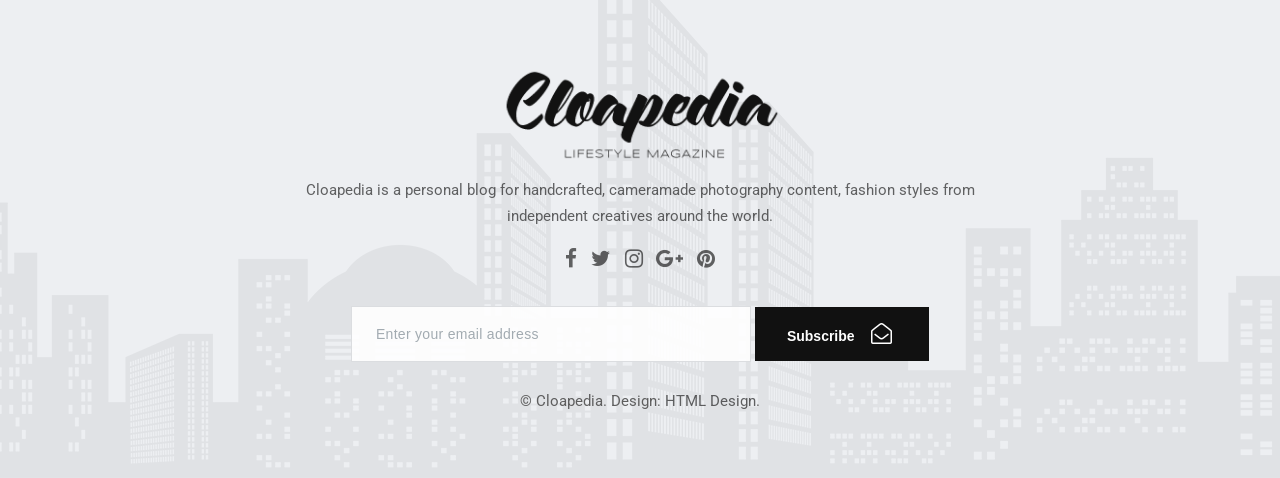
<file: templates/page.html>
<!DOCTYPE html>
<html lang="en">

    <!-- Basic -->
    <meta charset="utf-8">
    <meta http-equiv="X-UA-Compatible" content="IE=edge">
    
    <!-- Mobile Metas -->
    <meta name="viewport" content="width=device-width, initial-scale=1, shrink-to-fit=no">
    
    <!-- Site Metas -->
    <title>Cloapedia - Stylish Magazine Blog Template</title>
    <meta name="keywords" content="">
    <meta name="description" content="">
    <meta name="author" content="">
    
    <!-- Site Icons -->
    <link rel="shortcut icon" href="../static/images/favicon.ico" type="image/x-icon" />
    <link rel="apple-touch-icon" href="../static/images/apple-touch-icon.png">
    
    <!-- Design fonts -->
    <link href="https://fonts.googleapis.com/css?family=Ubuntu:300,400,400i,500,700" rel="stylesheet"> 
    <link href="https://fonts.googleapis.com/css?family=Roboto:300,400,400i,500,700,900" rel="stylesheet"> 

    <!-- Bootstrap core CSS -->
    <link href="../static/css/bootstrap.min.css" rel="stylesheet">

    <!-- FontAwesome Icons core CSS -->
    <link href="../static/css/font-awesome.min.css" rel="stylesheet">

    <!-- Custom styles for this template -->
    <link href="../static/css/style.css" rel="stylesheet">

    <!-- Responsive styles for this template -->
    <link href="../static/css/responsive.css" rel="stylesheet">

    <!-- Colors for this template -->
    <link href="../static/css/colors.css" rel="stylesheet">

    <!--[if lt IE 9]>
      <script src="https://oss.maxcdn.com/libs/html5shiv/3.7.0/html5shiv.js"></script>
      <script src="https://oss.maxcdn.com/libs/respond.js/1.4.2/respond.min.js"></script>
    <![endif]-->

</head>
<body>

    <!-- LOADER -->
    <div id="preloader">
        <img class="preloader" src="../static/images/loader.gif" alt="">
    </div><!-- end loader -->
    <!-- END LOADER -->

    <div id="wrapper">
        <div class="collapse top-search" id="collapseExample">
            <div class="card card-block">
                <div class="newsletter-widget text-center">
                    <form class="form-inline">
                        <input type="text" class="form-control" placeholder="What you are looking for?">
                        <button type="submit" class="btn btn-primary"><i class="fa fa-search"></i></button>
                    </form>
                </div><!-- end newsletter -->
            </div>
        </div><!-- end top-search -->

        <div class="topbar-section">
            <div class="container-fluid">
                <div class="row">
                    <div class="col-lg-4 col-md-6 col-sm-6 hidden-xs-down">
                        <div class="topsocial">
                            <a href="#" data-toggle="tooltip" data-placement="bottom" title="Facebook"><i class="fa fa-facebook"></i></a>
                            <a href="#" data-toggle="tooltip" data-placement="bottom" title="Youtube"><i class="fa fa-youtube"></i></a>
                            <a href="#" data-toggle="tooltip" data-placement="bottom" title="Pinterest"><i class="fa fa-pinterest"></i></a>
                            <a href="#" data-toggle="tooltip" data-placement="bottom" title="Twitter"><i class="fa fa-twitter"></i></a>
                            <a href="#" data-toggle="tooltip" data-placement="bottom" title="Flickr"><i class="fa fa-flickr"></i></a>
                            <a href="#" data-toggle="tooltip" data-placement="bottom" title="Instagram"><i class="fa fa-instagram"></i></a>
                            <a href="#" data-toggle="tooltip" data-placement="bottom" title="Google+"><i class="fa fa-google-plus"></i></a>
                        </div><!-- end social -->
                    </div><!-- end col -->

                    <div class="col-lg-4 hidden-md-down">
                        <div class="topmenu text-center">
                            <ul class="list-inline">
                                <li class="list-inline-item"><a href="blog-category-01.html"><i class="fa fa-star"></i> Trends</a></li>
                                <li class="list-inline-item"><a href="blog-category-02.html"><i class="fa fa-bolt"></i> Hot Topics</a></li>
                                <li class="list-inline-item"><a href="page-contact.html"><i class="fa fa-user-circle-o"></i> Write for us</a></li>
                            </ul><!-- end ul -->
                        </div><!-- end topmenu -->
                    </div><!-- end col -->

                    <div class="col-lg-4 col-md-6 col-sm-6 col-xs-12">
                        <div class="topsearch text-right">
                            <a data-toggle="collapse" href="#collapseExample" aria-expanded="false" aria-controls="collapseExample"><i class="fa fa-search"></i> Search</a>
                        </div><!-- end search -->
                    </div><!-- end col -->
                </div><!-- end row -->
            </div><!-- end header-logo -->
        </div><!-- end topbar -->

        <div class="header-section">
            <div class="container">
                <div class="row">
                    <div class="col-md-12">
                        <div class="logo">
                            <a href="blog/index.html"><img src="../static/images/logo.png" alt=""></a>
                        </div><!-- end logo -->
                    </div>
                </div><!-- end row -->
            </div><!-- end header-logo -->
        </div><!-- end header -->

        <header class="header">
            <div class="container">
                <nav class="navbar navbar-inverse navbar-toggleable-md">
                    <button class="navbar-toggler" type="button" data-toggle="collapse" data-target="#cloapediamenu" aria-controls="cloapediamenu" aria-expanded="false" aria-label="Toggle navigation">
                        <span class="navbar-toggler-icon"></span>
                    </button>
                    <div class="collapse navbar-collapse justify-content-md-center" id="cloapediamenu">
                        <ul class="navbar-nav">
                            <li class="nav-item">
                                <a class="nav-link" href="blog/index.html">Home</a>
                            </li>
                            <li class="nav-item dropdown has-submenu menu-large hidden-md-down hidden-sm-down hidden-xs-down">
                                <a class="nav-link dropdown-toggle" href="#" id="dropdown01" data-toggle="dropdown" aria-haspopup="true" aria-expanded="false">Categories</a>
                                <ul class="dropdown-menu megamenu" aria-labelledby="dropdown01">
                                    <li>
                                        <div class="mega-menu-content clearfix">
                                            <div class="tab">
                                                <button class="tablinks active" onclick="openCategory(event, 'cat01')">Beauty</button>
                                                <button class="tablinks" onclick="openCategory(event, 'cat02')">Fashion</button>
                                                <button class="tablinks" onclick="openCategory(event, 'cat03')">Travel</button>
                                                <button class="tablinks" onclick="openCategory(event, 'cat04')">Architecture</button>
                                                <button class="tablinks" onclick="openCategory(event, 'cat05')">Recipes</button>
                                            </div>

                                            <div class="tab-details clearfix">
                                                <div id="cat01" class="tabcontent active">
                                                    <div class="row">
                                                        <div class="col-lg-3 col-md-6 col-sm-12 col-xs-12">
                                                            <div class="blog-box">
                                                                <div class="post-media">
                                                                    <a href="single.html" title="">
                                                                        <img src="../static/upload/menu_01.jpg" alt="" class="img-fluid">
                                                                        <div class="hovereffect">
                                                                        </div><!-- end hover -->
                                                                        <span class="menucat">Spa</span>
                                                                    </a>
                                                                </div><!-- end media -->
                                                                <div class="blog-meta">
                                                                    <h4><a href="single.html" title="">Top 10+ care advice for your toenails</a></h4>
                                                                </div><!-- end meta -->
                                                            </div><!-- end blog-box -->
                                                        </div>

                                                        <div class="col-lg-3 col-md-6 col-sm-12 col-xs-12">
                                                            <div class="blog-box">
                                                                <div class="post-media">
                                                                    <a href="single.html" title="">
                                                                        <img src="../static/upload/menu_02.jpg" alt="" class="img-fluid">
                                                                        <div class="hovereffect">
                                                                        </div><!-- end hover -->
                                                                        <span class="menucat">Beauty</span>
                                                                    </a>
                                                                </div><!-- end media -->
                                                                <div class="blog-meta">
                                                                    <h4><a href="single.html" title="">The secret of your beauty is handmade soap</a></h4>
                                                                </div><!-- end meta -->
                                                            </div><!-- end blog-box -->
                                                        </div>

                                                        <div class="col-lg-3 col-md-6 col-sm-12 col-xs-12">
                                                            <div class="blog-box">
                                                                <div class="post-media">
                                                                    <a href="single.html" title="">
                                                                        <img src="../static/upload/menu_03.jpg" alt="" class="img-fluid">
                                                                        <div class="hovereffect">
                                                                        </div><!-- end hover -->
                                                                        <span class="menucat">Beauty</span>
                                                                    </a>
                                                                </div><!-- end media -->
                                                                <div class="blog-meta">
                                                                    <h4><a href="single.html" title="">Benefits of face mask made from mud</a></h4>
                                                                </div><!-- end meta -->
                                                            </div><!-- end blog-box -->
                                                        </div>

                                                        <div class="col-lg-3 col-md-6 col-sm-12 col-xs-12">
                                                            <div class="blog-box">
                                                                <div class="post-media">
                                                                    <a href="single.html" title="">
                                                                        <img src="../static/upload/menu_04.jpg" alt="" class="img-fluid">
                                                                        <div class="hovereffect">
                                                                        </div><!-- end hover -->
                                                                        <span class="menucat">Spa</span>
                                                                    </a>
                                                                </div><!-- end media -->
                                                                <div class="blog-meta">
                                                                    <h4><a href="single.html" title="">Relax with the unique warmth of candle flavor</a></h4>
                                                                </div><!-- end meta -->
                                                            </div><!-- end blog-box -->
                                                        </div>
                                                    </div><!-- end row -->
                                                </div>
                                                <div id="cat02" class="tabcontent">
                                                    <div class="row">
                                                        <div class="col-lg-3 col-md-6 col-sm-12 col-xs-12">
                                                            <div class="blog-box">
                                                                <div class="post-media">
                                                                    <a href="single.html" title="">
                                                                        <img src="../static/upload/menu_05.jpg" alt="" class="img-fluid">
                                                                        <div class="hovereffect">
                                                                        </div><!-- end hover -->
                                                                        <span class="menucat">Fashion</span>
                                                                    </a>
                                                                </div><!-- end media -->
                                                                <div class="blog-meta">
                                                                    <h4><a href="single.html" title="">2017 summer stamp will have design models here</a></h4>
                                                                </div><!-- end meta -->
                                                            </div><!-- end blog-box -->
                                                        </div>

                                                        <div class="col-lg-3 col-md-6 col-sm-12 col-xs-12">
                                                            <div class="blog-box">
                                                                <div class="post-media">
                                                                    <a href="single.html" title="">
                                                                        <img src="../static/upload/menu_06.jpg" alt="" class="img-fluid">
                                                                        <div class="hovereffect">
                                                                        </div><!-- end hover -->
                                                                        <span class="menucat">Collections</span>
                                                                    </a>
                                                                </div><!-- end media -->
                                                                <div class="blog-meta">
                                                                    <h4><a href="single.html" title="">Which color is the most suitable color for you?</a></h4>
                                                                </div><!-- end meta -->
                                                            </div><!-- end blog-box -->
                                                        </div>

                                                        <div class="col-lg-3 col-md-6 col-sm-12 col-xs-12">
                                                            <div class="blog-box">
                                                                <div class="post-media">
                                                                    <a href="single.html" title="">
                                                                        <img src="../static/upload/menu_07.jpg" alt="" class="img-fluid">
                                                                        <div class="hovereffect">
                                                                        </div><!-- end hover -->
                                                                        <span class="menucat">Fashion</span>
                                                                    </a>
                                                                </div><!-- end media -->
                                                                <div class="blog-meta">
                                                                    <h4><a href="single.html" title="">Subscribe to these sites to keep an eye on the fashion</a></h4>
                                                                </div><!-- end meta -->
                                                            </div><!-- end blog-box -->
                                                        </div>

                                                        <div class="col-lg-3 col-md-6 col-sm-12 col-xs-12">
                                                            <div class="blog-box">
                                                                <div class="post-media">
                                                                    <a href="single.html" title="">
                                                                        <img src="../static/upload/menu_08.jpg" alt="" class="img-fluid">
                                                                        <div class="hovereffect">
                                                                        </div><!-- end hover -->
                                                                        <span class="menucat">Trends</span>
                                                                    </a>
                                                                </div><!-- end media -->
                                                                <div class="blog-meta">
                                                                    <h4><a href="single.html" title="">The most trends of this year with color combination</a></h4>
                                                                </div><!-- end meta -->
                                                            </div><!-- end blog-box -->
                                                        </div>
                                                    </div><!-- end row -->
                                                </div>
                                                <div id="cat03" class="tabcontent">
                                                    <div class="row">
                                                        <div class="col-lg-3 col-md-6 col-sm-12 col-xs-12">
                                                            <div class="blog-box">
                                                                <div class="post-media">
                                                                    <a href="single.html" title="">
                                                                        <img src="../static/upload/menu_09.jpg" alt="" class="img-fluid">
                                                                        <div class="hovereffect">
                                                                        </div><!-- end hover -->
                                                                        <span class="menucat">Tourism</span>
                                                                    </a>
                                                                </div><!-- end media -->
                                                                <div class="blog-meta">
                                                                    <h4><a href="single.html" title="">I visited the architects of Istanbul for you</a></h4>
                                                                </div><!-- end meta -->
                                                            </div><!-- end blog-box -->
                                                        </div>

                                                        <div class="col-lg-3 col-md-6 col-sm-12 col-xs-12">
                                                            <div class="blog-box">
                                                                <div class="post-media">
                                                                    <a href="single.html" title="">
                                                                        <img src="../static/upload/menu_11.jpg" alt="" class="img-fluid">
                                                                        <div class="hovereffect">
                                                                        </div><!-- end hover -->
                                                                        <span class="menucat">Travel</span>
                                                                    </a>
                                                                </div><!-- end media -->
                                                                <div class="blog-meta">
                                                                    <h4><a href="single.html" title="">Prepared handmade dish dish in the Netherlands</a></h4>
                                                                </div><!-- end meta -->
                                                            </div><!-- end blog-box -->
                                                        </div>

                                                        <div class="col-lg-3 col-md-6 col-sm-12 col-xs-12">
                                                            <div class="blog-box">
                                                                <div class="post-media">
                                                                    <a href="single.html" title="">
                                                                        <img src="../static/upload/menu_12.jpg" alt="" class="img-fluid">
                                                                        <div class="hovereffect">
                                                                        </div><!-- end hover -->
                                                                        <span class="menucat">City Tours</span>
                                                                    </a>
                                                                </div><!-- end media -->
                                                                <div class="blog-meta">
                                                                    <h4><a href="single.html" title="">I recommend you visit the fairy chimneys</a></h4>
                                                                </div><!-- end meta -->
                                                            </div><!-- end blog-box -->
                                                        </div>

                                                        <div class="col-lg-3 col-md-6 col-sm-12 col-xs-12">
                                                            <div class="blog-box">
                                                                <div class="post-media">
                                                                    <a href="single.html" title="">
                                                                        <img src="../static/upload/menu_13.jpg" alt="" class="img-fluid">
                                                                        <div class="hovereffect">
                                                                        </div><!-- end hover -->
                                                                        <span class="menucat">Tourism</span>
                                                                    </a>
                                                                </div><!-- end media -->
                                                                <div class="blog-meta">
                                                                    <h4><a href="single.html" title="">One of the most beautiful ports in the world</a></h4>
                                                                </div><!-- end meta -->
                                                            </div><!-- end blog-box -->
                                                        </div>
                                                    </div><!-- end row -->
                                                </div>
                                                <div id="cat04" class="tabcontent">
                                                    <div class="row">
                                                        <div class="col-lg-3 col-md-6 col-sm-12 col-xs-12">
                                                            <div class="blog-box">
                                                                <div class="post-media">
                                                                    <a href="single.html" title="">
                                                                        <img src="../static/upload/menu_14.jpg" alt="" class="img-fluid">
                                                                        <div class="hovereffect">
                                                                        </div><!-- end hover -->
                                                                        <span class="menucat">Places</span>
                                                                    </a>
                                                                </div><!-- end media -->
                                                                <div class="blog-meta">
                                                                    <h4><a href="single.html" title="">A collection of the most beautiful shop designs</a></h4>
                                                                </div><!-- end meta -->
                                                            </div><!-- end blog-box -->
                                                        </div>

                                                        <div class="col-lg-3 col-md-6 col-sm-12 col-xs-12">
                                                            <div class="blog-box">
                                                                <div class="post-media">
                                                                    <a href="single.html" title="">
                                                                        <img src="../static/upload/menu_15.jpg" alt="" class="img-fluid">
                                                                        <div class="hovereffect">
                                                                        </div><!-- end hover -->
                                                                        <span class="menucat">Designs</span>
                                                                    </a>
                                                                </div><!-- end media -->
                                                                <div class="blog-meta">
                                                                    <h4><a href="single.html" title="">America's and Canada's most beautiful wine houses</a></h4>
                                                                </div><!-- end meta -->
                                                            </div><!-- end blog-box -->
                                                        </div>

                                                        <div class="col-lg-3 col-md-6 col-sm-12 col-xs-12">
                                                            <div class="blog-box">
                                                                <div class="post-media">
                                                                    <a href="single.html" title="">
                                                                        <img src="../static/upload/menu_16.jpg" alt="" class="img-fluid">
                                                                        <div class="hovereffect">
                                                                        </div><!-- end hover -->
                                                                        <span class="menucat">Minimalism</span>
                                                                    </a>
                                                                </div><!-- end media -->
                                                                <div class="blog-meta">
                                                                    <h4><a href="single.html" title="">The most professional ways to color your walls</a></h4>
                                                                </div><!-- end meta -->
                                                            </div><!-- end blog-box -->
                                                        </div>

                                                        <div class="col-lg-3 col-md-6 col-sm-12 col-xs-12">
                                                            <div class="blog-box">
                                                                <div class="post-media">
                                                                    <a href="single.html" title="">
                                                                        <img src="../static/upload/menu_17.jpg" alt="" class="img-fluid">
                                                                        <div class="hovereffect">
                                                                        </div><!-- end hover -->
                                                                        <span class="menucat">Furnishings</span>
                                                                    </a>
                                                                </div><!-- end media -->
                                                                <div class="blog-meta">
                                                                    <h4><a href="single.html" title="">Stylish cabinet designs and furnitures</a></h4>
                                                                </div><!-- end meta -->
                                                            </div><!-- end blog-box -->
                                                        </div>
                                                    </div><!-- end row -->
                                                </div>
                                                <div id="cat05" class="tabcontent">
                                                    <div class="row">
                                                        <div class="col-lg-3 col-md-6 col-sm-12 col-xs-12">
                                                            <div class="blog-box">
                                                                <div class="post-media">
                                                                    <a href="single.html" title="">
                                                                        <img src="../static/upload/menu_18.jpg" alt="" class="img-fluid">
                                                                        <div class="hovereffect">
                                                                        </div><!-- end hover -->
                                                                        <span class="menucat">Vegetables</span>
                                                                    </a>
                                                                </div><!-- end media -->
                                                                <div class="blog-meta">
                                                                    <h4><a href="single.html" title="">Grilled vegetable with fish prepared with fish</a></h4>
                                                                </div><!-- end meta -->
                                                            </div><!-- end blog-box -->
                                                        </div>

                                                        <div class="col-lg-3 col-md-6 col-sm-12 col-xs-12">
                                                            <div class="blog-box">
                                                                <div class="post-media">
                                                                    <a href="single.html" title="">
                                                                        <img src="../static/upload/menu_19.jpg" alt="" class="img-fluid">
                                                                        <div class="hovereffect">
                                                                        </div><!-- end hover -->
                                                                        <span class="menucat">Restaurants</span>
                                                                    </a>
                                                                </div><!-- end media -->
                                                                <div class="blog-meta">
                                                                    <h4><a href="single.html" title="">The world's finest and clean meat restaurants</a></h4>
                                                                </div><!-- end meta -->
                                                            </div><!-- end blog-box -->
                                                        </div>

                                                        <div class="col-lg-3 col-md-6 col-sm-12 col-xs-12">
                                                            <div class="blog-box">
                                                                <div class="post-media">
                                                                    <a href="single.html" title="">
                                                                        <img src="../static/upload/menu_20.jpg" alt="" class="img-fluid">
                                                                        <div class="hovereffect">
                                                                        </div><!-- end hover -->
                                                                        <span class="menucat">Meat foods</span>
                                                                    </a>
                                                                </div><!-- end media -->
                                                                <div class="blog-meta">
                                                                    <h4><a href="single.html" title="">Fried veal and vegetable dish</a></h4>
                                                                </div><!-- end meta -->
                                                            </div><!-- end blog-box -->
                                                        </div>

                                                        <div class="col-lg-3 col-md-6 col-sm-12 col-xs-12">
                                                            <div class="blog-box">
                                                                <div class="post-media">
                                                                    <a href="single.html" title="">
                                                                        <img src="../static/upload/menu_21.jpg" alt="" class="img-fluid">
                                                                        <div class="hovereffect">
                                                                        </div><!-- end hover -->
                                                                        <span class="menucat">Pastas</span>
                                                                    </a>
                                                                </div><!-- end media -->
                                                                <div class="blog-meta">
                                                                    <h4><a href="single.html" title="">Tasty pasta sauces and recipes</a></h4>
                                                                </div><!-- end meta -->
                                                            </div><!-- end blog-box -->
                                                        </div>
                                                    </div><!-- end row -->
                                                </div>
                                            </div><!-- end tab-details -->
                                        </div><!-- end mega-menu-content -->
                                    </li>
                                </ul>
                            </li>
                            <li class="nav-item dropdown has-submenu">
                                <a class="nav-link dropdown-toggle" href="#" id="dropdown02" data-toggle="dropdown" aria-haspopup="true" aria-expanded="false">Features</a>
                                <ul class="dropdown-menu" aria-labelledby="dropdown02">
                                    <li><a class="dropdown-item" href="single.html">Single Blog <span class="hidden-md-down hidden-sm-down hidden-xs-down"><i class="fa fa-angle-right"></i></span></a>
                                        <ul class="dropdown-menu">
                                            <li><a class="dropdown-item" href="single.html">Single Default</a></li>
                                            <li><a class="dropdown-item" href="single-fullwidth.html">Single Fullwidth</a></li>
                                            <li><a class="dropdown-item" href="single-slider.html">Single Gallery</a></li>
                                            <li><a class="dropdown-item" href="single-video.html">Single Video</a></li>
                                            <li><a class="dropdown-item" href="single-audio.html">Single Audio</a></li>
                                            <li><a class="dropdown-item" href="single-no-media.html">Single No Media</a></li>
                                        </ul>
                                    </li>
                                    <li><a class="dropdown-item" href="single.html">Blog Category <span class="hidden-md-down hidden-sm-down hidden-xs-down"><i class="fa fa-angle-right"></i></span></a>
                                        <ul class="dropdown-menu">
                                            <li><a class="dropdown-item" href="blog-category-01.html">Blog Category A</a></li>
                                            <li><a class="dropdown-item" href="blog-category-02.html">Blog Category B</a></li>
                                            <li><a class="dropdown-item" href="blog-category-03.html">Blog Category C</a></li>
                                            <li><a class="dropdown-item" href="blog-category-04.html">Blog Category D</a></li>
                                            <li><a class="dropdown-item" href="blog-category-05.html">Blog Category E</a></li>
                                            <li><a class="dropdown-item" href="blog-category-06.html">Blog Category F</a></li>
                                        </ul>
                                    </li>
                                    <li><a class="dropdown-item" href="blog-author.html">Blog Author</a></li>
                                    <li><a class="dropdown-item" href="page-contact.html">Contact Page</a></li>
                                    <li><a class="dropdown-item" href="page.html">Default Page</a></li>
                                    <li><a class="dropdown-item" href="page-fullwidth.html">Fullwidth Page</a></li>
                                    <li><a class="dropdown-item" href="page-404.html">Not Found Page</a></li>
                                    <li><a class="dropdown-item" href="page-sitemap.html">Sitemap & Archives</a></li>
                                </ul>
                            </li>
                            <li class="nav-item">
                                <a class="nav-link color-pink-hover" href="blog-category-01.html">Fashion</a>
                            </li>
                            <li class="nav-item">
                                <a class="nav-link color-red-hover" href="blog-category-02.html">Food</a>
                            </li>
                            <li class="nav-item">
                                <a class="nav-link color-aqua-hover" href="blog-category-03.html">Lifestyle</a>
                            </li>
                            <li class="nav-item">
                                <a class="nav-link color-green-hover" href="blog-category-04.html">Travel</a>
                            </li>  
                            <li class="nav-item">
                                <a class="nav-link color-yellow-hover" href="blog-category-05.html"><i class="fa fa-play-circle-o"></i> Vlogs</a>
                            </li>
                            <li class="nav-item">
                                <a class="nav-link color-grey-hover" href="blog-category-06.html">Health</a>
                            </li>
                        </ul>
                    </div>
                </nav>
            </div><!-- end container -->
        </header><!-- end header -->

        <div class="page-title">
            <div class="container">
                <div class="row">
                    <div class="col-lg-8 col-md-8 col-sm-12 col-xs-12">
                        <h2>Page Standard</h2>
                    </div><!-- end col -->
                    <div class="col-lg-4 col-md-4 col-sm-12 col-xs-12">
                        <ol class="breadcrumb">
                            <li class="breadcrumb-item"><a href="#">Home</a></li>
                            <li class="breadcrumb-item active"><a href="#">Pages</a></li>
                        </ol>
                    </div><!-- end col -->                    
                </div><!-- end row -->
            </div><!-- end container -->
        </div><!-- end page-title -->

        <section class="section">
            <div class="container">
                <div class="row">
                    <div class="col-lg-9 col-md-12 col-sm-12 col-xs-12">
                        <div class="page-wrapper">

                            <div class="pp">
                                <p>In lobortis pharetra mattis. Morbi nec nibh iaculis, <a href="#">bibendum augue a</a>, ultrices nulla. Nunc velit ante, lacinia id tincidunt eget, faucibus nec nisl. In mauris purus, bibendum et gravida dignissim, venenatis commodo lacus. Duis consectetur quis nisi nec accumsan. Pellentesque enim velit, ut tempor turpis. Mauris felis neque, egestas in lobortis et,iaculis at nunc ac, rhoncus sagittis ipsum. </p>

                                <h3><strong>Maecenas non convallis quam, eu sodales justo. Pellentesque quis lectus elit. Lorem ipsum dolor sit amet, consectetur adipiscing elit.</strong></h3>

                                <p>Donec nec metus sed leo sollicitudin ornare sed consequat neque. Aliquam iaculis neque quis dui venenatis, eget posuere felis viverra. Ut sit amet feugiat elit, nec elementum velit. Sed eu nisl convallis, efficitur turpis eu, euismod nunc. Proin neque enim, malesuada non lobortis nec, facilisis et lectus. Ie consectetur. Nam eget neque ac ex fringilla dignissim eu ac est. Nunc et nisl vel odio posuere. </p>
                            </div><!-- end pp -->

                            <img src="../static/upload/menu_06.jpg" alt="" class="img-fluid img-fullwidth">

                            <div class="pp">
                                <h3><strong>Nam non velit est. Sed lobortis arcu vitae nunc molestie consectetur. Nam eget neque ac ex fringilla dignissim eu ac est. Nunc et nisl vel odio posuere. </strong></h3>

                                <p>Vivamus non condimentum orci. Pellentesque venenatis nibh sit amet est vehicula lobortis. Cras eget aliquet eros. Nunc lectus elit, suscipit at nunc sed, finibus imperdiet ipsum. Maecenas dapibus neque sodales nulla finibus volutpat. Integer pulvinar massa vitae ultrices posuere. Proin ut tempor turpis. Mauris felis neque, egestas in lobortis et, sodales non ante. Ut vestibulum libero quis luctus tempus. Nullam eget dignissim massa. Vivamus id condimentum orci. Nunc ac sem urna. Aliquam et hendrerit nisl massa nunc. </p>

                                <p>Morbi pharetra porta consequat. Aenean et diam sapien. <a href="#">Interdum et malesuada</a> fames ac ante ipsum primis in faucibus. Pellentesque dictum ligula iaculis, feugiat metus eu, sollicitudin ex. Quisque eu ullamcorper ligula. In vel ex ac purus finibus viverra. Maecenas pretium lobortis turpis. Fusce lacinia nisi in tortor massa nunc.</p>

                                <ul class="check">
                                    <li>Integer sit amet odio ac lectus imperdiet elementum.</li>
                                    <li>Praesent vitae lacus sed lacus ullamcorper mollis.</li>
                                    <li>Donec vitae metus ac felis vulputate tincidunt non et ex.</li>
                                    <li>In dapibus sapien at viverra venenatis.</li>
                                    <li>Pellentesque mollis velit id maximus finibus.</li>
                                </ul>

                                <p>Proin ultricies nulla consectetur, sollicitudin dolor at, sollicitudin mauris. Maecenas at nunc nunc. Ut nulla felis, tincidunt et porttitor at, rutrum in dolor. Aenean id tincidunt ligula. Donec vitae placerat odio. Mauris accumsan nibh ut nunc maximus, ac auctor elit vehicula. Cras leo sem, vehicula a ultricies ac, condimentum vitae lectus. Sed ut eros euismod, luctus nisl eu, congue odio. </p>

                                <p><img src="../static/upload/blog_03.jpg" class="float-left" width="340" alt="">Suspendisse ultrices placerat dolor sed efficitur. Morbi in laoreet diam. Pellentesque habitant morbi tristique senectus et netus et malesuada fames ac turpis egestas. Mauris ut massa id lectus laoreet porta non in metus. Donec nibh justo, tincidunt non justo ut, tincidunt malesuada turpis. Cras pellentesque sollicitudin ex eget pharetra.</p>

                                <h3><strong>Nam non velit est. Sed lobortis arcu vitae nunc molestie consectetur. Nam eget neque ac ex fringilla dignissim eu ac est. Nunc et nisl vel odio posuere. </strong></h3>


                                <p>Aliquam eget maximus odio. Aliquam varius nisl ut leo fermentum, id fringilla magna tempus. Curabitur quis bibendum lorem, ut suscipit tellus. Morbi id dictum justo, et massa nunc. Mauris laoreet, neque et varius malesuada, justo neque consequat dolor, sit amet semper dui ligula commodo enim. Duis mauris magna, euismod in ante sed, laoreet faucibus elit. Nam euismod vulputate lorem, nec tincidunt lacus volutpat sit amet. In libero eros, dignissim vitae quam sed, maximus consectetur justo. Donec id orci eget odio convallis pellentesque. Quisque mi ex, pretium in eros at, viverra imperdiet magna. Donec eu arcu vitae erat consectetur pretium. Proin varius massa justo, quis aliquet urna cras amet.  </p>

                                <p>Vivamus non condimentum orci. Pellentesque venenatis nibh sit amet est vehicula lobortis. Cras eget aliquet eros. Nunc lectus elit, suscipit at nunc sed, finibus imperdiet ipsum. Maecenas dapibus neque sodales nulla finibus volutpat. Integer pulvinar massa vitae ultrices posuere. Proin ut tempor turpis. Mauris felis neque, egestas in lobortis et, sodales non ante. Ut vestibulum libero quis luctus tempus. Nullam eget dignissim massa. Vivamus id condimentum orci. Nunc ac sem urna. Aliquam et hendrerit nisl massa nunc. </p>

                            </div><!-- end pp -->
                        </div><!-- end page-wrapper -->
                    </div><!-- end col -->

                    <div class="col-lg-3 col-md-12 col-sm-12 col-xs-12">
                        <div class="sidebar">
                            <div class="widget">
                                <h2 class="widget-title">Search</h2>
                                <form class="form-inline search-form">
                                    <div class="form-group">
                                        <input type="text" class="form-control" placeholder="Search on the site">
                                    </div>
                                    <button type="submit" class="btn btn-primary"><i class="fa fa-search"></i></button>
                                </form>
                            </div><!-- end widget -->

                            <div class="widget">
                                <h2 class="widget-title">Recent Posts</h2>
                                <div class="blog-list-widget">
                                    <div class="list-group">
                                        <a href="single.html" class="list-group-item list-group-item-action flex-column align-items-start">
                                            <div class="w-100 justify-content-between">
                                                <img src="../static/upload/blog_square_01.jpg" alt="" class="img-fluid float-left">
                                                <h5 class="mb-1">5 Beautiful buildings you need to before dying</h5>
                                                <small>12 Jan, 2016</small>
                                            </div>
                                        </a>

                                        <a href="single.html" class="list-group-item list-group-item-action flex-column align-items-start">
                                            <div class="w-100 justify-content-between">
                                                <img src="../static/upload/blog_square_02.jpg" alt="" class="img-fluid float-left">
                                                <h5 class="mb-1">Let's make an introduction for creative life</h5>
                                                <small>11 Jan, 2016</small>
                                            </div>
                                        </a>

                                        <a href="single.html" class="list-group-item list-group-item-action flex-column align-items-start">
                                            <div class="w-100 last-item justify-content-between">
                                                <img src="../static/upload/blog_square_03.jpg" alt="" class="img-fluid float-left">
                                                <h5 class="mb-1">Did you see the most beautiful sea in the world?</h5>
                                                <small>07 Jan, 2016</small>
                                            </div>
                                        </a>
                                    </div>
                                </div><!-- end blog-list -->
                            </div><!-- end widget -->

                            <div class="widget">
                                <h2 class="widget-title">Advertising</h2>
                                <div class="banner-spot clearfix">
                                    <div class="banner-img">
                                        <img src="../static/upload/banner_03.jpg" alt="" class="img-fluid">
                                    </div><!-- end banner-img -->
                                </div><!-- end banner -->
                            </div><!-- end widget -->

                            <div class="widget">
                                <h2 class="widget-title">Instagram Feed</h2>
                                <div class="instagram-wrapper clearfix">
                                    <a class="" href="#"><img src="../static/upload/insta_01.jpeg" alt="" class="img-fluid"></a>
                                    <a href="#"><img src="../static/upload/insta_02.jpeg" alt="" class="img-fluid"></a>
                                    <a href="#"><img src="../static/upload/insta_03.jpeg" alt="" class="img-fluid"></a>
                                    <a href="#"><img src="../static/upload/insta_04.jpeg" alt="" class="img-fluid"></a>
                                    <a href="#"><img src="../static/upload/insta_05.jpeg" alt="" class="img-fluid"></a>
                                    <a href="#"><img src="../static/upload/insta_06.jpeg" alt="" class="img-fluid"></a>
                                    <a href="#"><img src="../static/upload/insta_07.jpeg" alt="" class="img-fluid"></a>
                                    <a href="#"><img src="../static/upload/insta_08.jpeg" alt="" class="img-fluid"></a>
                                    <a href="#"><img src="../static/upload/insta_09.jpeg" alt="" class="img-fluid"></a>
                                </div><!-- end Instagram wrapper -->
                            </div><!-- end widget -->

                            <div class="widget">
                                <h2 class="widget-title">Popular Categories</h2>
                                <div class="link-widget">
                                    <ul>
                                        <li><a href="#">Fahsion <span>(21)</span></a></li>
                                        <li><a href="#">Lifestyle <span>(15)</span></a></li>
                                        <li><a href="#">Art & Design <span>(31)</span></a></li>
                                        <li><a href="#">Health Beauty <span>(22)</span></a></li>
                                        <li><a href="#">Clothing <span>(66)</span></a></li>
                                        <li><a href="#">Entertaintment <span>(11)</span></a></li>
                                        <li><a href="#">Food & Drink <span>(87)</span></a></li>
                                    </ul>
                                </div><!-- end link-widget -->
                            </div><!-- end widget -->

                        </div><!-- end sidebar -->
                    </div><!-- end col -->
                </div><!-- end row -->
            </div><!-- end container -->
        </section>

        <footer class="footer">
            <div class="container">
                <div class="row">
                    <div class="col-lg-4 col-md-12 col-sm-12 col-xs-12">
                        <div class="widget">
                            <h2 class="widget-title">Recent Posts</h2>
                            <div class="blog-list-widget">
                                <div class="list-group">
                                    <a href="single.html" class="list-group-item list-group-item-action flex-column align-items-start">
                                        <div class="w-100 justify-content-between">
                                            <img src="../static/upload/blog_square_01.jpg" alt="" class="img-fluid float-left">
                                            <h5 class="mb-1">5 Beautiful buildings you need to before dying</h5>
                                            <small>12 Jan, 2016</small>
                                        </div>
                                    </a>

                                    <a href="single.html" class="list-group-item list-group-item-action flex-column align-items-start">
                                        <div class="w-100 justify-content-between">
                                            <img src="../static/upload/blog_square_02.jpg" alt="" class="img-fluid float-left">
                                            <h5 class="mb-1">Let's make an introduction for creative life</h5>
                                            <small>11 Jan, 2016</small>
                                        </div>
                                    </a>

                                    <a href="single.html" class="list-group-item list-group-item-action flex-column align-items-start">
                                        <div class="w-100 last-item justify-content-between">
                                            <img src="../static/upload/blog_square_03.jpg" alt="" class="img-fluid float-left">
                                            <h5 class="mb-1">Did you see the most beautiful sea in the world?</h5>
                                            <small>07 Jan, 2016</small>
                                        </div>
                                    </a>
                                </div>
                            </div><!-- end blog-list -->
                        </div><!-- end widget -->
                    </div><!-- end col -->

                    <div class="col-lg-4 col-md-12 col-sm-12 col-xs-12">
                        <div class="widget">
                            <h2 class="widget-title">Popular Posts</h2>
                            <div class="blog-list-widget">
                                <div class="list-group">
                                    <a href="single.html" class="list-group-item list-group-item-action flex-column align-items-start">
                                        <div class="w-100 justify-content-between">
                                            <img src="../static/upload/blog_square_04.jpg" alt="" class="img-fluid float-left">
                                            <h5 class="mb-1">Banana-chip chocolate cake recipe with customs</h5>
                                            <span class="rating">
                                                <i class="fa fa-star"></i>
                                                <i class="fa fa-star"></i>
                                                <i class="fa fa-star"></i>
                                                <i class="fa fa-star"></i>
                                                <i class="fa fa-star"></i>
                                            </span>
                                        </div>
                                    </a>

                                    <a href="single.html" class="list-group-item list-group-item-action flex-column align-items-start">
                                        <div class="w-100 justify-content-between">
                                            <img src="../static/upload/blog_square_07.jpg" alt="" class="img-fluid float-left">
                                            <h5 class="mb-1">10 practical ways to choose organic vegetables</h5>
                                            <span class="rating">
                                                <i class="fa fa-star"></i>
                                                <i class="fa fa-star"></i>
                                                <i class="fa fa-star"></i>
                                                <i class="fa fa-star"></i>
                                                <i class="fa fa-star"></i>
                                            </span>
                                        </div>
                                    </a>

                                    <a href="single.html" class="list-group-item list-group-item-action flex-column align-items-start">
                                        <div class="w-100 last-item justify-content-between">
                                            <img src="../static/upload/blog_square_06.jpg" alt="" class="img-fluid float-left">
                                            <h5 class="mb-1">We are making homemade ravioli, nice and good</h5>
                                            <span class="rating">
                                                <i class="fa fa-star"></i>
                                                <i class="fa fa-star"></i>
                                                <i class="fa fa-star"></i>
                                                <i class="fa fa-star"></i>
                                                <i class="fa fa-star"></i>
                                            </span>
                                        </div>
                                    </a>
                                </div>
                            </div><!-- end blog-list -->
                        </div><!-- end widget -->
                    </div><!-- end col -->

                    <div class="col-lg-4 col-md-12 col-sm-12 col-xs-12">
                        <div class="widget">
                            <h2 class="widget-title">Popular Categories</h2>
                            <div class="link-widget">
                                <ul>
                                    <li><a href="#">Fahsion <span>(21)</span></a></li>
                                    <li><a href="#">Lifestyle <span>(15)</span></a></li>
                                    <li><a href="#">Art & Design <span>(31)</span></a></li>
                                    <li><a href="#">Health Beauty <span>(22)</span></a></li>
                                    <li><a href="#">Clothing <span>(66)</span></a></li>
                                    <li><a href="#">Entertaintment <span>(11)</span></a></li>
                                    <li><a href="#">Food & Drink <span>(87)</span></a></li>
                                </ul>
                            </div><!-- end link-widget -->
                        </div><!-- end widget -->
                    </div><!-- end col -->
                </div><!-- end row -->

                <hr class="invis1">

                <div class="row">
                    <div class="col-lg-8 offset-lg-2">
                        <div class="widget">
                            <div class="footer-text text-center">
                                <a href="blog/index.html"><img src="../static/images/flogo.png" alt="" class="img-fluid"></a>
                                <p>Cloapedia is a personal blog for handcrafted, cameramade photography content, fashion styles from independent creatives around the world.</p>
                                <div class="social">
                                    <a href="#" data-toggle="tooltip" data-placement="bottom" title="Facebook"><i class="fa fa-facebook"></i></a>              
                                    <a href="#" data-toggle="tooltip" data-placement="bottom" title="Twitter"><i class="fa fa-twitter"></i></a>
                                    <a href="#" data-toggle="tooltip" data-placement="bottom" title="Instagram"><i class="fa fa-instagram"></i></a>
                                    <a href="#" data-toggle="tooltip" data-placement="bottom" title="Google Plus"><i class="fa fa-google-plus"></i></a>
                                    <a href="#" data-toggle="tooltip" data-placement="bottom" title="Pinterest"><i class="fa fa-pinterest"></i></a>
                                </div>

                                <hr class="invis">

                                <div class="newsletter-widget text-center">
                                    <form class="form-inline">
                                        <input type="text" class="form-control" placeholder="Enter your email address">
                                        <button type="submit" class="btn btn-primary">Subscribe <i class="fa fa-envelope-open-o"></i></button>
                                    </form>
                                </div><!-- end newsletter -->
                            </div><!-- end footer-text -->
                        </div><!-- end widget -->
                    </div><!-- end col -->
                </div>
                <div class="row">
                    <div class="col-md-12 text-center">
                        <br>
                        <div class="copyright">&copy; Cloapedia. Design: <a href="http://html.design">HTML Design</a>.</div>
                    </div>
                </div>
            </div><!-- end container -->
        </footer><!-- end footer -->

        <div class="dmtop">Scroll to Top</div>
        
    </div><!-- end wrapper -->

    <!-- Core JavaScript
    ================================================== -->
    <script src="../static/js/jquery.min.js"></script>
    <script src="../static/js/tether.min.js"></script>
    <script src="../static/js/bootstrap.min.js"></script>
    <script src="../static/js/custom.js"></script>

</body>
</html>
</file>
<file: static/css/style.css>
/**************************************

    File Name: style.css
    Template Name: Cloapedia
    Created By: HTML.Design
    http://themeforest.net/user/wpdestek

**************************************/

/**************************************
    Table of Content
    
    1. BASIC
    2. HEADER
    3. SECTION
    4. FOOTER
    5. PAGES
    6. BLOG
    7. WIDGETS
**************************************/

/* BASIC 
**************************************/

body {
    font-size: 15px;
    line-height: 26px;
    background-color: #ffffff;
}

h1,
h2,
h3,
h4,
h5,
body,
p,
.topbar-section,
.navbar-inverse .navbar-nav .nav-link,
.header .dropdown-menu,
.navbar-nav .nav-link {
    font-family: 'Roboto', serif;
}

h1,
h2,
h3,
h4,
h5,
h6 {
    font-weight: 700;
    line-height: 1.4;
    color: #111111;
}

h1:hover a,
h2:hover a,
h3:hover a,
h4:hover a,
h5:hover a,
h6:hover a {
    text-decoration: underline !important;
    color: #111111 !important;
}

h1 {
    font-size: 32px;
    line-height: 40px;
    margin-bottom: 23px
}

h2 {
    font-size: 27px;
    line-height: 38px;
    margin-bottom: 20px
}

h3 {
    font-size: 22px;
    line-height: 30px;
    margin-bottom: 17px
}

h4 {
    font-size: 19px;
    line-height: 29px;
    margin-bottom: 14px
}

h5 {
    font-size: 17px;
    line-height: 25px;
    margin-bottom: 11px
}

h6 {
    font-size: 16px;
    line-height: 24px;
    margin-bottom: 11px
}

a {
    color: #111111;
}

body,
p {
    color: #5e5e5e;
}

p {
    margin-bottom: 26px;
    font-size: 15px;
    line-height: 26px;
}

a {
    text-decoration: none !important;
}

.blockquote {
    border: 1px solid #edeff2;
    background: #fff none repeat scroll 0 0;
    border-left: 4px solid #eceeef;
    font-size: 1.1rem;
    font-style: italic;
    margin-bottom: 1.5rem;
    border-radius: 0 !important;
    padding: 2rem;
}


/* HEADER 
**************************************/

.header {
    padding: 0.4rem 0;
    position: relative;
    background-color: #ffffff;
}

.navbar-inverse .navbar-nav .nav-link,
.navbar-nav .nav-link {
    font-size: 15px;
    font-weight: 500;
    line-height: 1;
    padding: 0.9rem 0 0.8rem;
    text-transform: capitalize;
    color: #121212;
}

.dropdown-toggle::after {
    display: inline-block;
    width: auto;
    height: auto;
    margin-left: 0.5em;
    margin-top: 0rem;
    vertical-align: middle;
    content: "\f107";
    border: 0;
    font-family: 'FontAwesome';
}

.navbar-toggleable-md .navbar-nav .nav-link {
    padding-left: 0.8rem;
    padding-right: 0.8rem;
}

.header-section {
    padding: 3rem 0 1.5rem;
    background-color: #ffffff;
}

.logo img {
    max-width: 324px;
    max-width: 100%;
    margin: auto;
    text-align: center;
    display: block;
}

.navbar-nav {
    margin: 0;
}

.header .dropdown-menu {
    padding: 0;
    box-shadow: none;
    border-radius: 0;
    min-width: 240px;
    margin-top: 15px !important;
    border-color: #edeff2;
}

.header .dropdown ul li {
    border-bottom: 1px solid #f5f5f5;
}

.header .dropdown-item {
    font-weight: 400;
    text-transform: capitalize;
    font-size: 14px;
    padding: 4px 1.8rem;
}

.header .dropdown-item:hover,
.header .dropdown-item:focus {
    color: #121212 !important;
    background-color: #edeff2;
}

.header .dropdown ul li:last-child {
    border-bottom: 0;
}

.header .dropdown-item span {
    position: absolute;
    right: 20px;
    top: 2px;
}

.header-section {
    margin-bottom: 0;
}

.topsocial .fa {
    margin-right: 0.5rem;
    font-size: 15px;
}

.topbar-section {
    display: block;
    position: relative;
    background-color: #ffffff;
    padding: 1rem 2rem;
    font-size: 14px;
    border-bottom: 1px dashed #e2e2e2;
}

.topbar-section a {
    color: rgba(0, 0, 0, 0.8) !important;
}

.topbar-section a:focus,
.topbar-section a:hover {
    color: rgba(0, 0, 0, 1) !important;
}

.topbar-section .list-inline {
    margin: 0;
    padding: 0;
}

.topbar-section .tooltip-inner {
    margin-top: 10px !important;
}

.topbar-section .list-inline-item {
    padding: 0 0.4rem !important;
}

.topmenu i {
    padding-right: 0.3rem;
}

.menu-large {
    overflow: hidden;
    position: static !important;
}

.dropdown-menu.megamenu {
    margin-top: 7px !important;
    left: 0;
    right: 0;
    width: 100%;
}

.dropdown-menu .dropdown-menu {
    margin-top: -1px !important
}

.mega-menu-content {
    position: relative;
    padding: 0;
    background-color: #ffffff;
}

.tab-details {
    padding: 2rem 0;
}

.tab-details .blog-meta h4 {
    font-size: 14px;
    margin: 0;
    padding: 0.5rem 0 0;
    line-height: 1.4;
}

.menucat {
    position: absolute;
    bottom: 0;
    left: 0;
    background-color: #111111;
    font-size: 11px;
    padding: 0.3rem 0.6rem;
    line-height: 1;
    color: #ffffff;
}

.post-media:hover .menucat {
    display: none;
}

.post-media img {
    width: 100%;
}


/* Style the tab */

div.tab {
    float: left;
    padding: 2rem 0;
    border-right: 1px solid #e1e3e6;
    width: 20%;
    background-color: #edeff2;
}


/* Style the buttons inside the tab */

div.tab button {
    display: block;
    background-color: inherit;
    color: black;
    padding: 0.5rem 1rem;
    width: 100%;
    border: 0;
    outline: none;
    text-align: right;
    cursor: pointer;
    -webkit-transition: all .3s ease-in-out;
    -moz-transition: all .3s ease-in-out;
    -ms-transition: all .3s ease-in-out;
    -o-transition: all .3s ease-in-out;
    transition: all .3s ease-in-out;
    color: #121212;
    font-size: 15px;
    font-weight: 500;
    border-bottom: 1px solid transparent;
    line-height: 1;
    text-transform: capitalize;
}


/* Change background color of buttons on hover */

div.tab button:hover,
div.tab button.active {
    background-color: #ffffff;
    border-right: 0 solid #e1e3e6;
    border-bottom: 1px solid #e1e3e6;
    border-left: 0 solid #e1e3e6;
}

div.tab button:hover {
    border-top: 0;
}


/* Style the tab content */

.tabcontent {
    float: left;
    padding: 0 1rem;
    display: none;
    width: 80%;
    border-left: none;
}

.tabcontent.active {
    display: block;
}

.header .navbar-nav .has-submenu.menu-large ul li {
    background: url(../images/menubg.jpg) repeat-y center center #ffffff !important;
}

.tab-details {
    padding: 0;
}

.tabcontent {
    border-left: medium none;
    display: none;
    float: left;
    padding: 2rem 1.5rem 0;
    width: 80%;
}


/* SECTIONS
**************************************/

.section {
    padding: 4rem 0;
    display: block;
    position: relative;
    background-color: #ffffff;
}

.section.lb {
    background-color: #edeff2;
}

.section.lb .single-post-media {
    margin-bottom: 0;
}

.embed-responsive-item {
    padding: 0.4rem !important;
    display: block;
    background-color: #fff;
}

.first-section {
    padding: 0;
    border-bottom: 0;
}

.first-section .container-fluid {
    padding: 0 3px;
}

.section-title h3 {
    display: block;
    margin: 0 0 1.5rem;
    padding: 0;
    line-height: 1;
}

.section-title h3 a {
    border-radius: 3px;
    color: #fff !important;
    font-size: 16px;
    line-height: 1;
    padding: 0.1rem 1.3rem;
}

.lightbg {
    background-color: #f8e1f8;
}

.nopad {
    padding: 0 !important;
    margin: 0 !important;
}

.nopad img {
    width: 100%;
}

.item-h2,
.item-h1 {
    height: 100% !important;
    height: auto !important;
}

.pitem {
    padding: 1rem !important;
}

.pitem img {
    width: 100%;
}

.isotope-item {
    z-index: 2;
    padding: 0;
}

.isotope-hidden.isotope-item {
    pointer-events: none;
    z-index: 1;
}

.isotope,
.isotope .isotope-item {
    /* change duration value to whatever you like */
    -webkit-transition-duration: 0.8s;
    -moz-transition-duration: 0.8s;
    transition-duration: 0.8s;
}

.isotope {
    -webkit-transition-property: height, width;
    -moz-transition-property: height, width;
    transition-property: height, width;
}

.isotope .isotope-item {
    -webkit-transition-property: -webkit-transform, opacity;
    -moz-transition-property: -moz-transform, opacity;
    transition-property: transform, opacity;
}

.portfolio .blog-meta span {
    border-radius: 3px;
}

.portfolio .blog-meta small::after,
.portfolio .blog-meta small a {
    color: #a3a5a8 !important;
    letter-spacing: 0.1rem;
}

.portfolio .blog-meta span a {
    color: #fff !important;
    line-height: 1;
    padding: 0.2rem 1rem;
    font-size: 12px;
    margin: 1rem 0 0;
    display: inline-block;
}

.portfolio .blog-meta h4 {
    margin: 0;
    font-size: 20px;
    padding: 0.4rem 0 0.2rem;
}

.center-side,
.left-side,
.right-side {
    float: left;
    width: 33.33333%;
}

.post-media img,
.masonry-box img {
    -webkit-transition: all .3s ease-in-out;
    -moz-transition: all .3s ease-in-out;
    -ms-transition: all .3s ease-in-out;
    -o-transition: all .3s ease-in-out;
    transition: all .3s ease-in-out;
    -webkit-transform: scale(1);
    -moz-transform: scale(1);
    -ms-transform: scale(1);
    -o-transform: scale(1);
    transform: scale(1);
}

.post-media:hover img,
.masonry-box:hover img {
    -webkit-transform: scale(1.1);
    -moz-transform: scale(1.1);
    -ms-transform: scale(1.1);
    -o-transform: scale(1.1);
    transform: scale(1.1);
}

.masonry-box img,
.masonry-box {
    width: 100%;
}

.masonry-box {
    border: 0.34rem solid #fff;
}

.small-box {
    width: 50%;
    float: left;
}

.masonry-box .blog-meta h4 {
    padding: 0.2rem 0;
}

.masonry-box .blog-meta span {
    background-color: #111111;
    border-radius: 3px;
    font-size: 12px;
    padding: 0.1rem 1rem;
}


/* FOOTER
**************************************/

.footer .widget-title {
    display: table;
    font-size: 18px;
    line-height: 1;
    margin: 0 0 2rem;
    padding: 0 0 0.5rem;
}

.footer {
    padding: 4rem 0 4rem;
    background: url(../images/footer.png) repeat-x center bottom #edeff2;
}

.footer.wb {
    background-color: #ffffff;
}

.footer.wb .hovereffect {
    opacity: 0.1;
    background-color: rgba(0, 0, 0, 0.0.1);
}

.demos h4 a {
    color: #000000 !important;
    font-size: 21px;
}

.demos .btn {
    padding: 0.6rem 1.5rem;
}

.demos p {
    padding: 0 0 1.5rem;
    margin: 0;
}

.section.demos {
    background-color: #ffffff;
}

.demos .col-lg-10 .row {
    padding: 2.5rem 1.5rem !important;
    background-color: #ffffff;
    border: 1px dashed #e2e2e2;
}

.demos .invis1 {
    margin: 2rem 0;
}

.footer ul {
    padding: 0;
    margin: 0;
    list-style: none;
}

.footer ul li {
    margin-bottom: 0.3rem;
}

.footer ul li:last-child {
    margin-bottom: 0;
}

.footer .fa-star {
    font-size: 12px;
}

.footer h5,
.footer ul li a {
    color: #111111;
}

.demos .blog-meta h4 {
    font-size: 28px;
    padding: 0 0 1rem;
}

.footer a,
.footer p,
.blog-list-widget small {
    color: rgba(0, 0, 0, 0.6) !important;
}

.footer-text .fa {
    font-size: 21px;
    margin: 0 0.3rem;
}

.dmtop {
    background-color: #111111;
    background-image: url(../images/arrow.png);
    background-position: 50% 50%;
    background-repeat: no-repeat;
    z-index: 9999;
    width: 40px;
    height: 40px;
    text-indent: -99999px;
    position: fixed;
    bottom: -100px;
    right: 25px;
    cursor: pointer;
    -webkit-transition: all .7s ease-in-out;
    -moz-transition: all .7s ease-in-out;
    -o-transition: all .7s ease-in-out;
    -ms-transition: all .7s ease-in-out;
    transition: all .7s ease-in-out;
    overflow: auto;
}


/* PAGES 
**************************************/

.notfound h2 {
    font-family: Comic Sans MS;
    font-size: 140px;
    padding: 0 0 1.7rem;
    margin: 0;
    line-height: 1;
    font-weight: bold;
}

.notfound h3 {
    font-size: 40px;
    padding: 0 0 0.6rem;
    margin: 0;
}

.notfound p {
    padding: 1rem 0 1.4rem;
    margin-bottom: 0;
}

.sitemap-wrapper {
    margin-bottom: 2rem;
    position: relative;
    border: 1px dashed #dadada;
    padding: 2rem;
}

.sitemap-wrapper .year {
    position: absolute;
    padding: 0 1rem;
    background-color: #ffffff;
    top: -12px;
}

.sitemap-text {
    margin: 1rem 0;
    font-weight: 500;
}

.sitemap-wrapper small {
    display: block;
    font-size: 11px;
    padding: 0;
    margin: 0 0 0.5rem;
    line-height: 1;
    text-transform: uppercase;
}

.breadcrumb {
    background-color: transparent;
    border-radius: 0;
    list-style: outside none none;
    margin-bottom: 0;
    text-align: right;
    padding: 0;
}

.breadcrumb-item {
    float: none;
    font-size: 12px;
    display: inline-block;
}

.page-link {
    background-color: #edeff2 !important;
    border: 0 dashed #e2e2e2;
    border-radius: 0;
    color: #a3a5a8 !important;
    display: block;
    font-size: 14px;
    line-height: 1;
    margin-left: 6px;
    padding: 0.8rem 0.8rem;
    position: relative;
    text-transform: capitalize;
}

.page-link:hover,
.page-link:focus {
    color: #111 !important;
}

.page-item:first-child .page-link {
    margin-left: 0;
    border-radius: 0;
}

.page-item:last-child .page-link {
    border-radius: 0;
}

.page-title {
    padding: 3rem 0;
    background-color: #edeff2;
}

.page-title small {
    color: #a3a5a8;
    display: inline-block;
    font-size: 13px;
    font-style: italic;
    letter-spacing: 1px;
    line-height: 1;
    margin-bottom: 0;
    margin-top: -1px;
    padding-bottom: 0;
    padding-left: 0.5rem;
    vertical-align: middle;
}

.page-title i {
    border-radius: 40px;
    display: inline-block;
    font-size: 14px;
    height: 40px;
    line-height: 40px;
    margin-right: 0.3rem;
    margin-top: -0.4rem;
    text-align: center;
    vertical-align: middle;
    width: 40px;
}

.page-title h2 {
    font-size: 24px;
    line-height: 1;
    padding: 0;
    margin: 0;
}


/* BLOG 
**************************************/

.carousel-indicators li {
    max-width: 10px;
    height: 10px;
}

.tag-cloud-single span {
    background: #ddd none repeat scroll 0 0;
    border-radius: 3px;
    color: #ffffff;
    display: inline-block !important;
    margin-right: 0.5rem !important;
    padding: 0 1rem;
}

.post-sharing {
    display: block;
    width: 100%;
    position: relative;
    margin: 1rem 0 0;
}

.gp-button.btn-primary:hover,
.gp-button.btn-primary:focus,
.gp-button.btn-primary {
    border-color: #DA5333 !important;
    background-color: #DA5333 !important;
}

.fb-button.btn-primary:focus,
.fb-button.btn-primary:hover,
.fb-button.btn-primary {
    background-color: #3B5998 !important;
    border-color: #3B5998 !important;
}

.tw-button.btn-primary:hover,
.tw-button.btn-primary:focus,
.tw-button.btn-primary {
    background-color: #00B6F1 !important;
    border-color: #00B6F1 !important;
}

.tw-button i,
.fb-button i {
    margin-right: 0.5rem;
}

.post-sharing .btn {
    padding: 0.3rem 1.6rem;
    border-radius: 3px;
    color: #ffffff !important;
}

.post-sharing .btn:hover {
    opacity: 0.9;
}

.gp-button {
    padding: 0.8rem 1rem !important;
}

.post-sharing span,
.post-sharing li {
    display: inline-block !important;
}

.single-post-media {
    display: block;
    position: relative;
    overflow: hidden;
    margin-bottom: 2rem;
}

.single-post-media img {
    width: 100%;
}

.blog-title-area {
    display: block;
    position: relative;
    padding: 0;
    margin-bottom: 3rem;
}

.blog-title-area .breadcrumb {
    float: none;
    text-align: left;
    padding: 0;
    color: #a3a5a8;
    margin: 0;
}

.blog-title-area.text-center .breadcrumb {
    text-align: center;
}

.blog-title-area .blog-meta a {
    font-size: 10px;
    font-weight: 500;
    letter-spacing: 1px;
    text-transform: uppercase;
}

.blog-title-area .breadcrumb-item.active,
.blog-title-area .breadcrumb-item + .breadcrumb-item::before,
.blog-title-area .blog-meta small,
.blog-title-area a {
    color: #a3a5a8;
}

.blog-title-area span {
    margin: 0.5rem 0;
    display: block;
}

.blog-title-area span a {
    padding: 0 1rem;
    color: #ffffff !important;
    border-radius: 3px;
}

.blog-title-area h3 {
    font-size: 41px;
    line-height: 50px;
    margin-bottom: 7px;
    margin-top: 0;
    overflow-wrap: break-word;
}

.user_name {
    font-size: 16px;
    font-weight: 500;
}

.comments-list p {
    margin-bottom: 1rem
}

.tag-cloud-single a,
.comments-list .media-right,
.comments-list small {
    color: #999 !important;
    font-size: 11px;
    letter-spacing: 2px;
    margin-top: 5px;
    padding-left: 10px;
    text-transform: uppercase;
}

.comments-list .media {
    padding: 1rem;
    margin-bottom: 15px;
}

.media-body .btn-primary {
    padding: 5px 15px !important;
    font-size: 11px !important;
}

.last-child {
    margin-bottom: 0 !important;
}

.comments-list img {
    max-width: 80px;
    margin-right: 30px;
}

.prevnextpost .float-right {
    margin-left: 1rem;
}

.prevnextpost .w-100 {
    margin-bottom: 0 !important;
    padding-bottom: 0;
}

.prevnextpost .float-left {
    margin-right: 1rem;
}

.authorbox a {
    font-weight: bold;
}

.authorbox p {
    font-style: italic;
    margin-bottom: 1rem;
}

.small-title {
    background: #edeff2 none repeat scroll 0 0;
    font-size: 16px;
    left: 5%;
    line-height: 1;
    margin: 0;
    padding: 0.6rem 1.5rem;
    position: absolute;
    text-align: center;
    top: -18px;
}

.custombox {
    position: relative;
    padding: 3rem 2rem;
    border: 1px dashed #dadada;
}

.pp {
    padding-left: 5%;
    padding-right: 5%;
}

.pp .float-left {
    margin: 0 2rem 1rem -3rem;
}

.pp a {
    font-weight: bold;
}

.img-fullwidth {
    width: 100%;
    margin-bottom: 2rem;
}

.check {
    padding-bottom: 0;
    margin-bottom: 25px;
    list-style: none
}

.check li:before {
    font-family: FontAwesome;
    content: "\f105";
    padding-right: 0.5rem;
    color: #111111;
}

.page-wrapper .banner-spot {
    padding: 0.4rem;
    background-image: none;
}

.banner-spot {
    background: #edeff2 url("../images/ads-bg.png") no-repeat scroll center right / auto 100%;
    clear: both;
    display: block;
    height: auto;
    margin: 0 auto;
    padding: 15px;
    position: relative;
}

.banner-img img {
    margin: auto;
    text-align: center;
    max-width: 768px;
    float: none;
    width: 100%;
    display: block;
}

.blog-meta h4 {
    padding: 1rem 0 0.5rem;
    margin: 0;
    font-size: 21px;
}

.blog-meta.big-meta h4 {
    padding: 1rem 0 0.6rem;
    margin: 0;
    font-size: 28px;
}

.blog-meta.big-meta p {
    margin-bottom: 0.5rem;
    padding-bottom: 0;
}

.blog-meta small {
    font-size: 11px;
    display: inline-block;
    margin-bottom: 0;
    padding-bottom: 0;
    color: #111111;
    font-weight: bold;
    text-transform: uppercase;
    margin-right: 0.5rem;
}

.blog-meta small:after {
    content: "/";
    padding-left: 1rem;
}

.blog-meta small:last-child:after {
    content: ""
}

hr.invis {
    border: 0;
    margin: 2rem 0;
}

hr.invis1 {
    border: 0;
    margin: 4rem 0;
}

hr.invis2 {
    border: 0;
    margin: 6rem 0;
}

hr.invis3 {
    border: 0;
    margin: 0;
}

.post-media {
    position: relative;
    overflow: hidden;
}

.shadoweffect {
    position: absolute;
    top: 0;
    opacity: 0;
    left: 0;
    right: 0;
    bottom: 0;
    background: -moz-linear-gradient(0deg, rgba(0, 0, 0, 1) 0%, rgba(0, 0, 0, 0.1) 30%);
    background: -webkit-linear-gradient(0deg, rgba(0, 0, 0, 1) 0%, rgba(0, 0, 0, 0.1) 30%);
    background: linear-gradient(0deg, rgba(0, 0, 0, 1) 0%, rgba(0, 0, 0, 0.1) 30%);
    filter: progid: DXImageTransform.Microsoft.gradient( startColorstr='#000000', endColorstr='#00000000', GradientType=1);
    -webkit-transition: all .3s ease-in-out;
    -moz-transition: all .3s ease-in-out;
    -ms-transition: all .3s ease-in-out;
    -o-transition: all .3s ease-in-out;
    transition: all .3s ease-in-out;
    -webkit-transform: scale(1);
    -moz-transform: scale(1);
    -ms-transform: scale(1);
    -o-transform: scale(1);
    transform: scale(1);
    zoom: 1;
    filter: alpha(opacity=100);
    opacity: 1;
}

.shadow-desc {
    position: absolute;
    bottom: 0;
    padding: 1rem 1.5rem;
}

.shadow-desc .blog-meta small::after,
.shadow-desc .blog-meta a,
.shadow-desc .blog-meta h4 a {
    color: #ffffff !important;
}

.small-box .shadow-desc h4 {
    font-size: 16px;
    line-height: 1.3;
}

.small-box .shadow-desc {
    padding: 1rem;
}

.hovereffect {
    position: absolute;
    top: 0;
    opacity: 0;
    left: 0;
    right: 0;
    bottom: 0;
    background-color: rgba(0, 0, 0, 0.2);
    -webkit-transition: all .3s ease-in-out;
    -moz-transition: all .3s ease-in-out;
    -ms-transition: all .3s ease-in-out;
    -o-transition: all .3s ease-in-out;
    transition: all .3s ease-in-out;
    zoom: 1;
    filter: alpha(opacity=0);
    opacity: 0.5;
    background: -moz-linear-gradient(0deg, rgba(0, 0, 0, 1) 0%, rgba(0, 0, 0, 0.1) 50%);
    background: -webkit-linear-gradient(0deg, rgba(0, 0, 0, 1) 0%, rgba(0, 0, 0, 0.1) 50%);
    background: linear-gradient(0deg, rgba(0, 0, 0, 1) 0%, rgba(0, 0, 0, 0.1) 50%);
    filter: progid: DXImageTransform.Microsoft.gradient( startColorstr='#000000', endColorstr='#00000000', GradientType=1);
}

.post-media:hover .hovereffect span::before,
.post-media:hover .hovereffect {
    visibility: visible;
    zoom: 1;
    filter: alpha(opacity=100);
    opacity: 1;
}

.hovereffect span::before {
    width: 90px;
    text-align: center;
    left: 0;
    right: 0;
    top: 45%;
    margin: -2rem auto;
    visibility: hidden;
    position: absolute;
    height: 90px;
    display: block;
    content: url(../images/hover.png);
    -webkit-transition: all .3s ease-in-out;
    -moz-transition: all .3s ease-in-out;
    -ms-transition: all .3s ease-in-out;
    -o-transition: all .3s ease-in-out;
    transition: all .3s ease-in-out;
    -webkit-transform: scale(1);
    -moz-transform: scale(1);
    -ms-transform: scale(1);
    -o-transform: scale(1);
    transform: scale(1);
    zoom: 1;
    filter: alpha(opacity=0);
    opacity: 0;
}

.hovereffect span.videohover::before {
    content: url(../images/videohover.png);
}

.blog-list .blog-meta.big-meta h4 {
    margin-left: -20%;
    margin-top: 1rem;
    background-color: #ffffff;
    padding: 1rem 1.5rem 1rem;
}

.blog-custom-build .blog-meta {
    margin: -4rem 3rem 0;
    z-index: 11;
    padding: 2rem 2rem;
    position: relative;
    background-color: #ffffff;
    border-radius: 3px 3px 0 0;
    border-bottom: 1px solid #edeff2;
}

.blog-custom-build .blog-meta.big-meta h4 {
    font-size: 28px;
    margin: 0;
    padding: 0 0 1rem;
}

.blog-custom-build .post-sharing .btn {
    padding: 0.7rem 1rem !important;
}

.blog-custom-build .post-sharing {
    margin: 0 0 1.5rem;
    padding: 0;
}

.blog-grid-system .blog-meta.big-meta h4 {
    font-size: 21px;
}

.blog-video-system .col-md-12,
.blog-grid-system .col-md-6 {
    margin-bottom: 3rem;
}

.blog-video-system .blog-meta.big-meta h4 {
    padding: 1rem 0;
    font-size: 24px;
}

.blog-video-system .btn {
    margin-top: 1rem;
}


/* WIDGETS 
**************************************/

.sidebar .widget {
    position: relative;
    display: block;
    margin-bottom: 3rem;
}

.sidebar .banner-spot {
    background-image: none;
    padding: 5px;
}

.sidebar .instagram-wrapper a {
    width: 33.3333%;
    margin: 0;
    float: left;
    border-right: 5px solid #ffffff;
    border-bottom: 5px solid #ffffff;
}

.wb {
    background-color: #ffffff;
    border-top: 1px dashed #dadada;
}

.form-wrapper h4 {
    margin-bottom: 1.5rem;
}

.form-wrapper .form-control {
    background: #fff none repeat scroll 0 0;
    border: 1px dashed #dadada;
    border-radius: 0;
    font-size: 14px;
    font-weight: 400;
    line-height: 1;
    letter-spacing: 0.3px;
    margin-bottom: 1.4rem;
    min-height: 50px;
    text-transform: none;
}

.form-wrapper .btn i {
    padding-left: 0.5rem;
}

.form-wrapper textarea {
    min-height: 120px !important;
    padding-top: 1rem
}

.search-form .form-control {
    border-radius: 0;
    margin-bottom: 1.4rem;
    border: 1px solid #edeff2;
    font-size: 12px;
    min-height: 45px;
    text-transform: none;
    font-weight: 400;
}

.search-form .form-control {
    margin: 0;
    min-width: 240px;
    border-right: 0;
}

.search-form .btn:hover,
.search-form .btn:focus,
.search-form .btn {
    padding: 0;
    border-color: #edeff2 !important;
    height: 45px;
    position: absolute;
    border-radius: 0 !important;
    background-color: #edeff2 !important;
    right: 0;
    color: #a3a5a8 !important;
    width: 45px;
    line-height: 45px;
    margin-left: 0
}

.sidebar .widget ul {
    list-style: none;
    margin: 0;
    padding: 0;
}

.sidebar .blog-list-widget img {
    width: 55px;
    padding: 0;
}

.sidebar .blog-list-widget .mb-1 {
    font-size: 15px;
}

.sidebar a {
    color: rgba(0, 0, 0, 0.6);
}

.sidebar .widget-title {
    display: block;
    font-size: 18px;
    margin: 0 0 2rem;
    padding: 0;
    line-height: 1;
}

.footer-text img {
    max-width: 290px;
}

.footer-text p {
    margin-bottom: 0;
    padding: 1rem 0 1.2rem;
}

.blog-list-widget img {
    background: #fff none repeat scroll 0 0;
    margin-right: 15px;
    max-width: 80px;
    padding: 4px;
}

.blog-list-widget .list-group-item {
    padding: 0;
    border: 0;
    margin: 0;
    background-color: transparent;
}

.blog-list-widget .w-100 {
    margin-bottom: 1rem;
    display: block;
}

.blog-list-widget .w-100.last-item {
    margin-bottom: 0;
}

.blog-list-widget .mb-1 {
    font-size: 16px;
    font-weight: 500;
    line-height: 1.5;
    margin-bottom: 0rem !important;
}

.blog-list-widget small {
    font-size: 10px;
    font-weight: 500;
    letter-spacing: 1px;
    text-transform: uppercase;
}

.newsletter-widget h4 {
    font-size: 2.4rem;
    padding: 0;
    margin: 0 0 1.5rem;
}

.newsletter-widget p {
    color: rgba(0, 0, 0, 0.4);
    font-size: 18px;
    padding: 0;
    margin: 0 0 2rem;
}

.newsletter-widget .form-inline {
    display: block;
}

.newsletter-widget .form-inline .form-control {
    background-color: rgba(255, 255, 255, 0.9);
    border: 1px solid #dbdde0;
    border-radius: 0;
    box-shadow: none;
    display: inline-block;
    font-size: 14px;
    height: 56px;
    padding-left: 1.5rem;
    line-height: 1;
    letter-spacing: 0.3px;
    vertical-align: middle;
    width: 400px;
}

.card-block {
    -moz-box-flex: 1;
    background: #202020 none repeat scroll 0 0;
    padding: 1.25rem 3rem;
    border-radius: 0 !important;
}

.top-search .btn:hover,
.top-search .btn:focus,
.top-search .btn {
    position: absolute;
    right: 4%;
    border: 0 !important;
    border-left: 1px solid #555555 !important;
    color: #555555 !important;
    font-size: 24px;
    background-color: transparent !important;
    height: 54px;
    padding-left: 1rem;
    padding-right: 1rem;
}

.top-search .newsletter-widget .form-inline .form-control {
    background: rgba(0, 0, 0, 0) none repeat scroll 0 0;
    border: 0 none;
    color: #555555;
    font-size: 24px;
    width: 100%;
}

.form-wrapper .newsletter-widget .form-inline .form-control::-webkit-input-placeholder {
    color: #a2abb1;
    opacity: 1;
}

.form-wrapper .form-control::-moz-placeholder {
    color: #a2abb1;
    opacity: 1;
}

.form-wrapper .form-control:-ms-input-placeholder {
    color: #a2abb1;
    opacity: 1;
}

.form-wrapper .form-control::placeholder {
    color: #a2abb1;
    opacity: 1;
}

.top-search .form-inline .form-control::-webkit-input-placeholder {
    color: #555555;
    opacity: 1;
}

.top-search .newsletter-widget .form-inline .form-control::-moz-placeholder {
    color: #555555;
    opacity: 1;
}

.top-search .newsletter-widget .form-inline .form-control:-ms-input-placeholder {
    color: #555555;
    opacity: 1;
}

.top-search .newsletter-widget .form-inline .form-control::placeholder {
    color: #555555;
    opacity: 1;
}

.newsletter-widget .form-inline .form-control::-webkit-input-placeholder {
    color: #a2abb1;
    opacity: 1;
}

.newsletter-widget .form-inline .form-control::-moz-placeholder {
    color: #a2abb1;
    opacity: 1;
}

.newsletter-widget .form-inline .form-control:-ms-input-placeholder {
    color: #a2abb1;
    opacity: 1;
}

.newsletter-widget .form-inline .form-control::placeholder {
    color: #a2abb1;
    opacity: 1;
}

.newsletter-widget .btn {
    height: 54px;
    border-radius: 0;
    border: 0;
}

.newsletter-widget .btn i {
    padding-left: 0.5rem
}

.btn {
    background-color: #111111;
    border: 0 none;
    border-radius: 0;
    font-size: 14px;
    font-weight: bold;
    padding: 0.8rem 2rem;
    text-transform: none;
}

.link-widget li {
    padding: 0.4rem 0.2rem 0.6rem;
    text-transform: capitalize;
    line-height: 1;
    font-weight: 500;
    position: relative;
    margin: 0;
    border-bottom: 1px dashed #dadada;
}

.link-widget li:last-child {
    border-bottom: 0 dashed #dadada;
}

.link-widget li span {
    position: absolute;
    right: 0;
}

.loader {
    display: block;
    margin: 20px auto 0;
    vertical-align: middle;
}

#preloader {
    width: 100%;
    height: 100%;
    top: 0;
    right: 0;
    bottom: 0;
    left: 0;
    background: #fff;
    z-index: 11000;
    position: fixed;
    display: block
}

.preloader {
    position: absolute;
    margin: 0 auto;
    left: 1%;
    right: 1%;
    top: 47%;
    width: 65px;
    height: 65px;
    background: center center no-repeat none;
    background-size: 65px 65px;
    -webkit-border-radius: 50%;
    -moz-border-radius: 50%;
    -ms-border-radius: 50%;
    -o-border-radius: 50%;
    border-radius: 50%
}

.asteriskField {
    display: none;
}
</file>
<file: static/css/responsive.css>
/**************************************

    File Name: responsive.css
    Template Name: Cloapedia
    Created By: HTML.Design
    http://themeforest.net/user/wpdestek

**************************************/


/* RESPONSIVE 
**************************************/

@media (max-width: 1156px) {
    .small-box .shadow-desc h4 {
        font-size: 14px;
    }
}

@media (max-width: 1047px) {
    .topbar-section .list-inline-item {
        padding: 0 0.2rem !important;
    }
}

@media (max-width: 989px) {
    .search-form .btn:hover,
    .search-form .btn:focus,
    .search-form .btn {
        position: relative;
    }
    .custombox .blog-list-widget,
    .custombox .blog-box {
        margin: 1rem 0;
    }
    .sidebar,
    .footer .widget {
        margin: 1.5rem 0;
    }
    .center-side,
    .left-side,
    .right-side {
        float: left;
        width: 50%;
    }
}

@media (max-width: 768px) {
    .post-sharing .btn {
        padding: 0.6rem !important;
    }
    .blog-custom-build .down-mobile,
    .blog-title-area .down-mobile {
        display: none !important;
    }
    .newsletter-widget .form-inline .form-control {
        width: 100%;
    }
    .newsletter-widget .btn {
        display: block;
        width: 100%;
        margin-top: 0.5rem;
    }
    .blog-list .blog-meta.big-meta h4 {
        background-color: #ffffff;
        margin-left: 0;
        margin-top: 1rem;
        padding: 1rem 0;
    }
}

@media (max-width: 728px) {
    .center-side,
    .left-side,
    .right-side {
        float: left;
        width: 100%;
    }
    .shadow-desc {
        bottom: 0;
        padding: 1rem 0.8rem;
        position: absolute;
    }
    .blog-meta h4 {
        font-size: 18px;
    }
}

@media (max-width: 590px) {
    .comment-list .media {
        float: none !important;
        width: 100%;
        display: block;
    }
    .blog-title-area {
        text-align: center;
    }
    .pp .float-right,
    .pp .float-left {
        width: 100%;
        margin: 1rem 0;
    }
    .blog-title-area h3 {
        font-size: 34px;
    }
    .section-title {
        margin-top: 1rem;
    }
    .footer-text img,
    .small-box {
        float: none;
        width: 100%;
    }
    .topbar-section .text-right {
        text-align: center !important;
    }
    .blog-meta.big-meta h4 {
        font-size: 21px;
    }
    .top-search .newsletter-widget .form-inline .form-control {
        font-size: 16px;
    }
    .card-block {
        padding: 1rem 0.5rem;
    }
    .newsletter-widget .btn:hover,
    .newsletter-widget .btn:focus,
    .newsletter-widget .btn {
        border: 0 none !important;
        font-size: 17px !important;
        padding: 1.3rem 1rem !important;
    }
}

@media (min-width: 992px) {
    .header .dropdown-menu {
        margin-top: 13px;
    }
    .header .navbar-nav .has-submenu {
        position: relative;
    }
    .header .navbar-nav .has-submenu:hover > ul {
        visibility: visible;
        opacity: 1;
        top: 100%;
    }
    .header .navbar-nav .has-submenu:hover > ul li ul {
        margin-top: -1px;
    }
    .header .navbar-nav .has-submenu ul {
        -webkit-transition: visibility 0.35s ease-in-out, opacity 0.35s ease-in-out, top 0.35s ease-in-out, bottom 0.35s ease-in-out, left 0.35s ease-in-out, right 0.35s ease-in-out;
        -moz-transition: visibility 0.35s ease-in-out, opacity 0.35s ease-in-out, top 0.35s ease-in-out, bottom 0.35s ease-in-out, left 0.35s ease-in-out, right 0.35s ease-in-out;
        -o-transition: visibility 0.35s ease-in-out, opacity 0.35s ease-in-out, top 0.35s ease-in-out, bottom 0.35s ease-in-out, left 0.35s ease-in-out, right 0.35s ease-in-out;
        transition: visibility 0.35s ease-in-out, opacity 0.35s ease-in-out, top 0.35s ease-in-out, bottom 0.35s ease-in-out, left 0.35s ease-in-out, right 0.35s ease-in-out;
    }
    .header .navbar-nav .has-submenu .dropdown-menu {
        min-width: 220px;
        padding: 0;
        -webkit-border-radius: 0;
        -moz-border-radius: 0;
        border-radius: 0;
    }
    .header .navbar-nav .has-submenu > ul {
        position: absolute;
        top: 130%;
        visibility: hidden;
        display: block;
        opacity: 0;
        left: 0;
    }
    .header .navbar-nav .has-submenu > ul.start-right {
        right: 0;
        left: auto;
    }
    .header .navbar-nav .has-submenu > ul li {
        position: relative;
    }
    .header .navbar-nav .has-submenu > ul li:hover > ul {
        visibility: visible;
        opacity: 1;
        left: 100%;
    }
    .header .navbar-nav .has-submenu > ul li:hover > ul.show-right {
        right: 100%;
    }
    .header .navbar-nav .has-submenu > ul li ul {
        position: absolute;
        top: 0;
        visibility: hidden;
        display: block;
        opacity: 0;
        left: 130%;
    }
    .header .navbar-nav .has-submenu > ul li ul.show-right {
        right: 130%;
        left: auto;
    }
}
</file>
<file: static/css/colors.css>
/**************************************

    File Name: colors.css
    Template Name: Cloapedia
    Created By: HTML.Design
    http://themeforest.net/user/wpdestek

**************************************/


/* COLORS 
**************************************/

.authorbox p a,
.pp a,
.sitemap-wrapper small,
.fa-user-circle-o,
.footer h5:hover,
a:hover,
a:focus,
.navbar-nav .nav-link:hover,
.navbar-nav .nav-link:focus,
.navbar-inverse .navbar-nav .active > .nav-link,
.navbar-inverse .navbar-nav .nav-link.active,
.navbar-inverse .navbar-nav .nav-link.open,
.navbar-inverse .navbar-nav .open > .nav-link {
    color: #3197d6 !important;
}

.dmtop,
.search-form .btn:hover,
.search-form .btn:focus,
.search-form .btn {
    color: #ffffff !important;
    background-color: #3197d6 !important;
}

.tag-cloud-single span,
.page-title i,
.btn:hover,
.sitemap-wrapper .year,
.btn:focus,
.navbar-inverse .navbar-toggler {
    color: #ffffff !important;
    background-color: #3197d6;
}

.blockquote {
    border-left-color: #3197d6;
}

.footer .widget-title {
    border-color: #3197d6;
}


/* OTHER COLORS 
**************************************/

.navbar-nav .nav-link.active.color-pink-hover,
.navbar-nav .nav-link.color-pink-hover:hover,
.navbar-nav .nav-link.color-pink-hover:focus {
    color: #deacca !important;
}

.page-title .bg-pink,
.portfolio .blog-meta span.bg-pink,
.masonry-box:hover .blog-meta span.bg-pink,
.color-pink a {
    background-color: #deacca !important;
}

.navbar-nav .nav-link.active.color-aqua-hover,
.navbar-nav .nav-link.color-aqua-hover:hover,
.navbar-nav .nav-link.color-aqua-hover:focus {
    color: #2ad2c9 !important;
}

.page-title .bg-aqua,
.masonry-box:hover .blog-meta span.bg-aqua,
.color-aqua a {
    background-color: #2ad2c9 !important;
}

.navbar-nav .nav-link.active.color-green-hover,
.navbar-nav .nav-link.color-green-hover:hover,
.navbar-nav .nav-link.color-green-hover:focus {
    color: #34bf49 !important;
}

.page-title .bg-green,
.masonry-box:hover .blog-meta span.bg-green,
.color-green a {
    background-color: #34bf49 !important;
}

.navbar-nav .nav-link.active.color-red-hover,
.navbar-nav .nav-link.color-red-hover:hover,
.navbar-nav .nav-link.color-red-hover:focus {
    color: #ed1b2e !important;
}

.page-title .bg-red,
.masonry-box:hover .blog-meta span.bg-red,
.color-red a {
    background-color: #ed1b2e !important;
}

.navbar-nav .nav-link.active.color-yellow-hover,
.navbar-nav .nav-link.color-yellow-hover:hover,
.navbar-nav .nav-link.color-yellow-hover:focus {
    color: #ffb900 !important;
}

.page-title .bg-yellow,
.masonry-box:hover .blog-meta span.bg-yellow,
.color-yellow a {
    background-color: #ffb900 !important;
}

.navbar-nav .nav-link.active.color-grey-hover,
.navbar-nav .nav-link.color-grey-hover:hover,
.navbar-nav .nav-link.color-grey-hover:focus {
    color: #6f1683 !important;
}

.portfolio .blog-meta span.bg-grey,
.page-title .bg-grey,
.masonry-box:hover .blog-meta span.bg-grey,
.color-grey a {
    background-color: #6f1683 !important;
}

.fa-star-o,
.fa-star {
    color: #fbb034;
}

.topsocial .fa.fa-facebook {
    color: #4b6ea9;
}

.topsocial .fa.fa-google-plus {
    color: #e86142;
}

.topsocial .fa.fa-twitter {
    color: #1ab2f5;
}

.topsocial .fa.fa-linkedin {
    color: #0088c0;
}

.fa-bolt,
.topsocial .fa.fa-pinterest {
    color: #d73533;
}

.topsocial .fa.fa-youtube {
    color: #d44638;
}

.topsocial .fa.fa-instagram {
    color: #405de6;
}

.topsocial .fa.fa-flickr {
    color: #ff0084;
}

.footer.wb .btn {
    color: rgba(255, 255, 255, 1) !important;
}

.navbar-nav .nav-link.active.color-custom-blue-hover,
.navbar-nav .nav-link.color-custom-blue-hover:hover,
.navbar-nav .nav-link.color-custom-blue-hover:focus {
    color: #5C33F6 !important;
}

.page-title .bg-custom-blue,
.masonry-box:hover .blog-meta span.bg-custom-blue,
.color-custom-blue a {
    background-color: #5C33F6 !important;
}

.navbar-nav .nav-link.active.color-orange-hover,
.navbar-nav .nav-link.color-orange-hover:hover,
.navbar-nav .nav-link.color-orange-hover:focus {
    color: #FB9300 !important;
}

.page-title .bg-orange,
.masonry-box:hover .blog-meta span.bg-orange,
.color-orange a {
    background-color: #FB9300 !important;
}
</file>
